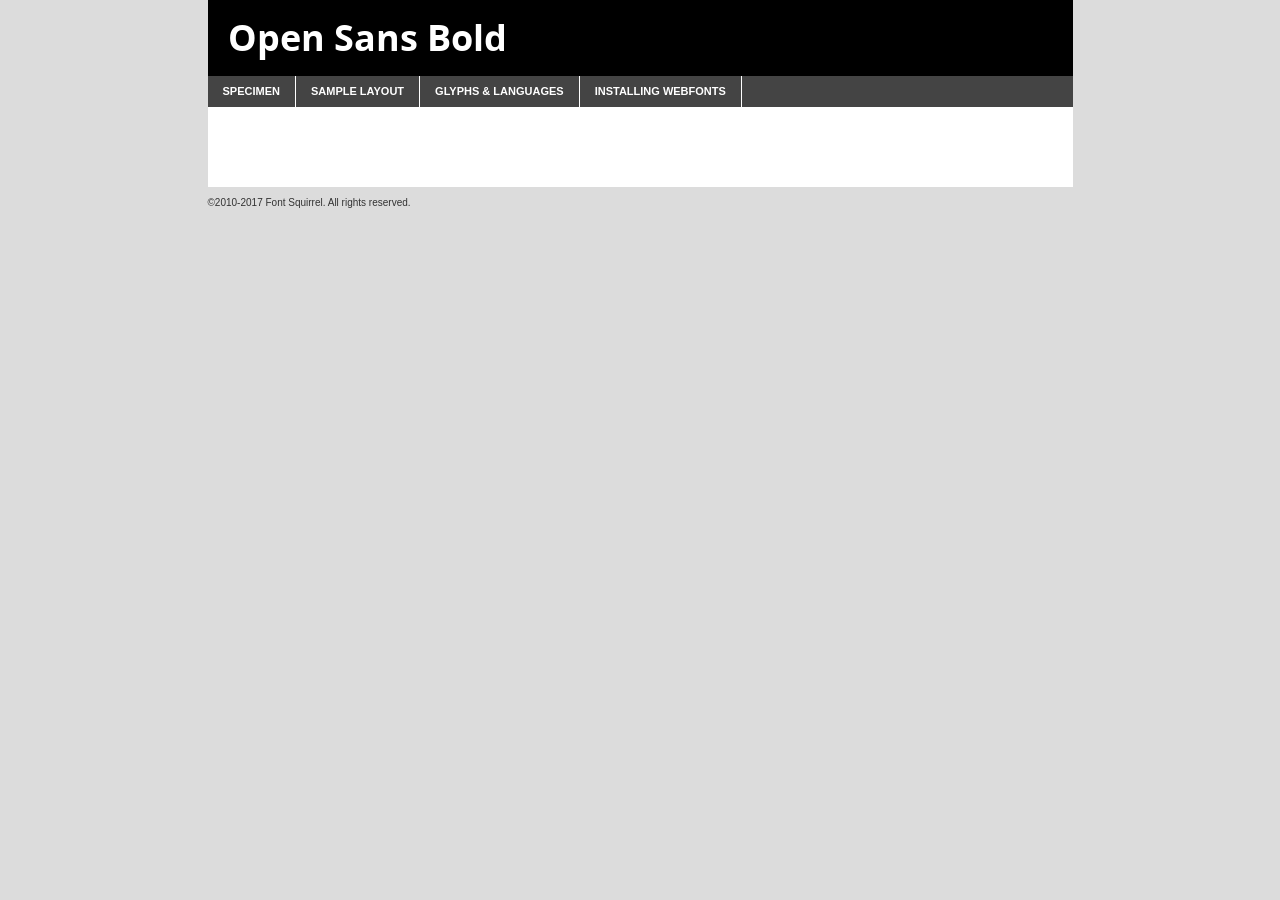
<file: public/fonts/open-sans/opensans-bold-demo.html>
<!DOCTYPE html PUBLIC "-//W3C//DTD XHTML 1.0 Transitional//EN"
	"http://www.w3.org/TR/xhtml1/DTD/xhtml1-transitional.dtd">

<html xmlns="http://www.w3.org/1999/xhtml" xml:lang="en" lang="en">
<head>
	<meta http-equiv="Content-Type" content="text/html; charset=utf-8" />
	<script src="http://ajax.googleapis.com/ajax/libs/jquery/1.7.2/jquery.min.js" type="text/javascript" charset="utf-8"></script>
	<script type="text/javascript">
	(function($){$.fn.easyTabs=function(option){var param=jQuery.extend({fadeSpeed:"fast",defaultContent:1,activeClass:'active'},option);$(this).each(function(){var thisId="#"+this.id;if(param.defaultContent==''){param.defaultContent=1;}
	if(typeof param.defaultContent=="number")
	{var defaultTab=$(thisId+" .tabs li:eq("+(param.defaultContent-1)+") a").attr('href').substr(1);}else{var defaultTab=param.defaultContent;}
	$(thisId+" .tabs li a").each(function(){var tabToHide=$(this).attr('href').substr(1);$("#"+tabToHide).addClass('easytabs-tab-content');});hideAll();changeContent(defaultTab);function hideAll(){$(thisId+" .easytabs-tab-content").hide();}
	function changeContent(tabId){hideAll();$(thisId+" .tabs li").removeClass(param.activeClass);$(thisId+" .tabs li a[href=#"+tabId+"]").closest('li').addClass(param.activeClass);if(param.fadeSpeed!="none")
	{$(thisId+" #"+tabId).fadeIn(param.fadeSpeed);}else{$(thisId+" #"+tabId).show();}}
	$(thisId+" .tabs li").click(function(){var tabId=$(this).find('a').attr('href').substr(1);changeContent(tabId);return false;});});}})(jQuery);
	</script>
	<link rel="stylesheet" href="specimen_files/specimen_stylesheet.css" type="text/css" charset="utf-8" />
	<link rel="stylesheet" href="stylesheet.css" type="text/css" charset="utf-8" />

	<style type="text/css">
					body{
				font-family: 'open_sansbold';
							}
		</style>

	<title>Open Sans Bold Specimen</title>
	
	
	<script type="text/javascript" charset="utf-8">
		$(document).ready(function() {
			$('#container').easyTabs({defaultContent:1});
		});
	</script>
</head>

<body>
<div id="container">
	<div id="header">
		Open Sans Bold	</div>
	<ul class="tabs">
		<li><a href="#specimen">Specimen</a></li>
		<li><a href="#layout">Sample Layout</a></li>
				<li><a href="#glyphs">Glyphs &amp; Languages</a></li>
		<li><a href="#installing">Installing Webfonts</a></li>
		
	</ul>
	
	<div id="main_content">

		
			<div id="specimen">
		
				<div class="section">
					<div class="grid12 firstcol">
						<div class="huge">AaBb</div>
					</div>
				</div>
		
				<div class="section">
					<div class="glyph_range">A&#x200B;B&#x200b;C&#x200b;D&#x200b;E&#x200b;F&#x200b;G&#x200b;H&#x200b;I&#x200b;J&#x200b;K&#x200b;L&#x200b;M&#x200b;N&#x200b;O&#x200b;P&#x200b;Q&#x200b;R&#x200b;S&#x200b;T&#x200b;U&#x200b;V&#x200b;W&#x200b;X&#x200b;Y&#x200b;Z&#x200b;a&#x200b;b&#x200b;c&#x200b;d&#x200b;e&#x200b;f&#x200b;g&#x200b;h&#x200b;i&#x200b;j&#x200b;k&#x200b;l&#x200b;m&#x200b;n&#x200b;o&#x200b;p&#x200b;q&#x200b;r&#x200b;s&#x200b;t&#x200b;u&#x200b;v&#x200b;w&#x200b;x&#x200b;y&#x200b;z&#x200b;1&#x200b;2&#x200b;3&#x200b;4&#x200b;5&#x200b;6&#x200b;7&#x200b;8&#x200b;9&#x200b;0&#x200b;&amp;&#x200b;.&#x200b;,&#x200b;?&#x200b;!&#x200b;&#64;&#x200b;(&#x200b;)&#x200b;#&#x200b;$&#x200b;%&#x200b;*&#x200b;+&#x200b;-&#x200b;=&#x200b;:&#x200b;;</div>
				</div>
				<div class="section">
					<div class="grid12 firstcol">
						<table class="sample_table">
							<tr><td>10</td><td class="size10">abcdefghijklmnopqrstuvwxyzABCDEFGHIJKLMNOPQRSTUVWXYZ0123456789abcdefghijklmnopqrstuvwxyzABCDEFGHIJKLMNOPQRSTUVWXYZ0123456789abcdefghijklmnopqrstuvwxyzABCDEFGHIJKLMNOPQRSTUVWXYZ</td></tr>
							<tr><td>11</td><td class="size11">abcdefghijklmnopqrstuvwxyzABCDEFGHIJKLMNOPQRSTUVWXYZ0123456789abcdefghijklmnopqrstuvwxyzABCDEFGHIJKLMNOPQRSTUVWXYZ0123456789abcdefghijklmnopqrstuvwxyzABCDEFGHIJKLMNOPQRSTUVWXYZ</td></tr>
							<tr><td>12</td><td class="size12">abcdefghijklmnopqrstuvwxyzABCDEFGHIJKLMNOPQRSTUVWXYZ0123456789abcdefghijklmnopqrstuvwxyzABCDEFGHIJKLMNOPQRSTUVWXYZ0123456789abcdefghijklmnopqrstuvwxyzABCDEFGHIJKLMNOPQRSTUVWXYZ</td></tr>
							<tr><td>13</td><td class="size13">abcdefghijklmnopqrstuvwxyzABCDEFGHIJKLMNOPQRSTUVWXYZ0123456789abcdefghijklmnopqrstuvwxyzABCDEFGHIJKLMNOPQRSTUVWXYZ0123456789abcdefghijklmnopqrstuvwxyzABCDEFGHIJKLMNOPQRSTUVWXYZ</td></tr>
							<tr><td>14</td><td class="size14">abcdefghijklmnopqrstuvwxyzABCDEFGHIJKLMNOPQRSTUVWXYZ0123456789abcdefghijklmnopqrstuvwxyzABCDEFGHIJKLMNOPQRSTUVWXYZ0123456789abcdefghijklmnopqrstuvwxyzABCDEFGHIJKLMNOPQRSTUVWXYZ</td></tr>
							<tr><td>16</td><td class="size16">abcdefghijklmnopqrstuvwxyzABCDEFGHIJKLMNOPQRSTUVWXYZ0123456789abcdefghijklmnopqrstuvwxyzABCDEFGHIJKLMNOPQRSTUVWXYZ</td></tr>
							<tr><td>18</td><td class="size18">abcdefghijklmnopqrstuvwxyzABCDEFGHIJKLMNOPQRSTUVWXYZ0123456789abcdefghijklmnopqrstuvwxyzABCDEFGHIJKLMNOPQRSTUVWXYZ</td></tr>
							<tr><td>20</td><td class="size20">abcdefghijklmnopqrstuvwxyzABCDEFGHIJKLMNOPQRSTUVWXYZ0123456789abcdefghijklmnopqrstuvwxyzABCDEFGHIJKLMNOPQRSTUVWXYZ</td></tr>
							<tr><td>24</td><td class="size24">abcdefghijklmnopqrstuvwxyzABCDEFGHIJKLMNOPQRSTUVWXYZ0123456789abcdefghijklmnopqrstuvwxyzABCDEFGHIJKLMNOPQRSTUVWXYZ</td></tr>
							<tr><td>30</td><td class="size30">abcdefghijklmnopqrstuvwxyzABCDEFGHIJKLMNOPQRSTUVWXYZ0123456789abcdefghijklmnopqrstuvwxyzABCDEFGHIJKLMNOPQRSTUVWXYZ</td></tr>
							<tr><td>36</td><td class="size36">abcdefghijklmnopqrstuvwxyzABCDEFGHIJKLMNOPQRSTUVWXYZ0123456789abcdefghijklmnopqrstuvwxyzABCDEFGHIJKLMNOPQRSTUVWXYZ</td></tr>
							<tr><td>48</td><td class="size48">abcdefghijklmnopqrstuvwxyzABCDEFGHIJKLMNOPQRSTUVWXYZ0123456789abcdefghijklmnopqrstuvwxyzABCDEFGHIJKLMNOPQRSTUVWXYZ</td></tr>
							<tr><td>60</td><td class="size60">abcdefghijklmnopqrstuvwxyzABCDEFGHIJKLMNOPQRSTUVWXYZ0123456789abcdefghijklmnopqrstuvwxyzABCDEFGHIJKLMNOPQRSTUVWXYZ</td></tr>
							<tr><td>72</td><td class="size72">abcdefghijklmnopqrstuvwxyzABCDEFGHIJKLMNOPQRSTUVWXYZ0123456789abcdefghijklmnopqrstuvwxyzABCDEFGHIJKLMNOPQRSTUVWXYZ</td></tr>
							<tr><td>90</td><td class="size90">abcdefghijklmnopqrstuvwxyzABCDEFGHIJKLMNOPQRSTUVWXYZ0123456789abcdefghijklmnopqrstuvwxyzABCDEFGHIJKLMNOPQRSTUVWXYZ</td></tr>
						</table>
				
					</div>
			
				</div>
		
		
		
								<div class="section" id="bodycomparison">


										<div id="xheight">
				<div class="fontbody">&#x25FC;&#x25FC;&#x25FC;&#x25FC;&#x25FC;&#x25FC;&#x25FC;&#x25FC;&#x25FC;&#x25FC;&#x25FC;&#x25FC;&#x25FC;&#x25FC;&#x25FC;&#x25FC;&#x25FC;&#x25FC;&#x25FC;&#x25FC;&#x25FC;&#x25FC;&#x25FC;&#x25FC;&#x25FC;&#x25FC;&#x25FC;&#x25FC;&#x25FC;&#x25FC;&#x25FC;&#x25FC;&#x25FC;&#x25FC;&#x25FC;&#x25FC;&#x25FC;&#x25FC;&#x25FC;&#x25FC;&#x25FC;&#x25FC;&#x25FC;&#x25FC;&#x25FC;&#x25FC;&#x25FC;&#x25FC;&#x25FC;&#x25FC;&#x25FC;&#x25FC;&#x25FC;&#x25FC;&#x25FC;&#x25FC;&#x25FC;&#x25FC;&#x25FC;&#x25FC;&#x25FC;&#x25FC;&#x25FC;&#x25FC;&#x25FC;&#x25FC;&#x25FC;&#x25FC;&#x25FC;&#x25FC;&#x25FC;&#x25FC;&#x25FC;&#x25FC;&#x25FC;&#x25FC;&#x25FC;&#x25FC;&#x25FC;&#x25FC;&#x25FC;&#x25FC;&#x25FC;&#x25FC;&#x25FC;&#x25FC;&#x25FC;&#x25FC;&#x25FC;&#x25FC;&#x25FC;&#x25FC;&#x25FC;&#x25FC;&#x25FC;&#x25FC;&#x25FC;&#x25FC;&#x25FC;body</div><div class="arialbody">body</div><div class="verdanabody">body</div><div class="georgiabody">body</div></div>
										<div class="fontbody" style="z-index:1">
											body<span>Open Sans Bold</span>
										</div>
										<div class="arialbody" style="z-index:1">
											body<span>Arial</span>
										</div>
										<div class="verdanabody" style="z-index:1">
											body<span>Verdana</span>
										</div>
										<div class="georgiabody" style="z-index:1">
											body<span>Georgia</span>
										</div>



								</div>
		
		
				<div class="section psample psample_row1" id="">
					
					<div class="grid2 firstcol">
						<p class="size10"><span>10.</span>Aenean lacinia bibendum nulla sed consectetur. Fusce dapibus, tellus ac cursus commodo, tortor mauris condimentum nibh, ut fermentum massa justo sit amet risus. Nullam id dolor id nibh ultricies vehicula ut id elit. Cum sociis natoque penatibus et magnis dis parturient montes, nascetur ridiculus mus. Nulla vitae elit libero, a pharetra augue.</p>
			
					</div>
					<div class="grid3">
						<p class="size11"><span>11.</span>Aenean lacinia bibendum nulla sed consectetur. Fusce dapibus, tellus ac cursus commodo, tortor mauris condimentum nibh, ut fermentum massa justo sit amet risus. Nullam id dolor id nibh ultricies vehicula ut id elit. Cum sociis natoque penatibus et magnis dis parturient montes, nascetur ridiculus mus. Nulla vitae elit libero, a pharetra augue.</p>
			
					</div>
					<div class="grid3">
						<p class="size12"><span>12.</span>Aenean lacinia bibendum nulla sed consectetur. Fusce dapibus, tellus ac cursus commodo, tortor mauris condimentum nibh, ut fermentum massa justo sit amet risus. Nullam id dolor id nibh ultricies vehicula ut id elit. Cum sociis natoque penatibus et magnis dis parturient montes, nascetur ridiculus mus. Nulla vitae elit libero, a pharetra augue.</p>
			
					</div>
					<div class="grid4">
						<p class="size13"><span>13.</span>Aenean lacinia bibendum nulla sed consectetur. Fusce dapibus, tellus ac cursus commodo, tortor mauris condimentum nibh, ut fermentum massa justo sit amet risus. Nullam id dolor id nibh ultricies vehicula ut id elit. Cum sociis natoque penatibus et magnis dis parturient montes, nascetur ridiculus mus. Nulla vitae elit libero, a pharetra augue.</p>
			
					</div>
					<div class="white_blend"></div>
					
				</div>
				<div class="section psample psample_row2" id="">
					<div class="grid3 firstcol">
						<p class="size14"><span>14.</span>Aenean lacinia bibendum nulla sed consectetur. Fusce dapibus, tellus ac cursus commodo, tortor mauris condimentum nibh, ut fermentum massa justo sit amet risus. Nullam id dolor id nibh ultricies vehicula ut id elit. Cum sociis natoque penatibus et magnis dis parturient montes, nascetur ridiculus mus. Nulla vitae elit libero, a pharetra augue.</p>
			
					</div>
					<div class="grid4">
						<p class="size16"><span>16.</span>Aenean lacinia bibendum nulla sed consectetur. Fusce dapibus, tellus ac cursus commodo, tortor mauris condimentum nibh, ut fermentum massa justo sit amet risus. Nullam id dolor id nibh ultricies vehicula ut id elit. Cum sociis natoque penatibus et magnis dis parturient montes, nascetur ridiculus mus. Nulla vitae elit libero, a pharetra augue.</p>
			
					</div>
					<div class="grid5">
						<p class="size18"><span>18.</span>Aenean lacinia bibendum nulla sed consectetur. Fusce dapibus, tellus ac cursus commodo, tortor mauris condimentum nibh, ut fermentum massa justo sit amet risus. Nullam id dolor id nibh ultricies vehicula ut id elit. Cum sociis natoque penatibus et magnis dis parturient montes, nascetur ridiculus mus. Nulla vitae elit libero, a pharetra augue.</p>
			
					</div>

					<div class="white_blend"></div>

				</div>
				
				<div class="section psample psample_row3" id="">
					<div class="grid5 firstcol">
						<p class="size20"><span>20.</span>Aenean lacinia bibendum nulla sed consectetur. Fusce dapibus, tellus ac cursus commodo, tortor mauris condimentum nibh, ut fermentum massa justo sit amet risus. Nullam id dolor id nibh ultricies vehicula ut id elit. Cum sociis natoque penatibus et magnis dis parturient montes, nascetur ridiculus mus. Nulla vitae elit libero, a pharetra augue.</p>
					</div>
					<div class="grid7">
						<p class="size24"><span>24.</span>Aenean lacinia bibendum nulla sed consectetur. Fusce dapibus, tellus ac cursus commodo, tortor mauris condimentum nibh, ut fermentum massa justo sit amet risus. Nullam id dolor id nibh ultricies vehicula ut id elit. Cum sociis natoque penatibus et magnis dis parturient montes, nascetur ridiculus mus. Nulla vitae elit libero, a pharetra augue.</p>
					</div>
					
					<div class="white_blend"></div>
					
				</div>
				
				<div class="section psample psample_row4" id="">
					<div class="grid12 firstcol">
						<p class="size30"><span>30.</span>Aenean lacinia bibendum nulla sed consectetur. Fusce dapibus, tellus ac cursus commodo, tortor mauris condimentum nibh, ut fermentum massa justo sit amet risus. Nullam id dolor id nibh ultricies vehicula ut id elit. Cum sociis natoque penatibus et magnis dis parturient montes, nascetur ridiculus mus. Nulla vitae elit libero, a pharetra augue.</p>
					</div>
					<div class="white_blend"></div>
					
				</div>
				
				
				
				<div class="section psample psample_row1 fullreverse">
					<div class="grid2 firstcol">
						<p class="size10"><span>10.</span>Aenean lacinia bibendum nulla sed consectetur. Fusce dapibus, tellus ac cursus commodo, tortor mauris condimentum nibh, ut fermentum massa justo sit amet risus. Nullam id dolor id nibh ultricies vehicula ut id elit. Cum sociis natoque penatibus et magnis dis parturient montes, nascetur ridiculus mus. Nulla vitae elit libero, a pharetra augue.</p>
			
					</div>
					<div class="grid3">
						<p class="size11"><span>11.</span>Aenean lacinia bibendum nulla sed consectetur. Fusce dapibus, tellus ac cursus commodo, tortor mauris condimentum nibh, ut fermentum massa justo sit amet risus. Nullam id dolor id nibh ultricies vehicula ut id elit. Cum sociis natoque penatibus et magnis dis parturient montes, nascetur ridiculus mus. Nulla vitae elit libero, a pharetra augue.</p>
			
					</div>
					<div class="grid3">
						<p class="size12"><span>12.</span>Aenean lacinia bibendum nulla sed consectetur. Fusce dapibus, tellus ac cursus commodo, tortor mauris condimentum nibh, ut fermentum massa justo sit amet risus. Nullam id dolor id nibh ultricies vehicula ut id elit. Cum sociis natoque penatibus et magnis dis parturient montes, nascetur ridiculus mus. Nulla vitae elit libero, a pharetra augue.</p>
			
					</div>
					<div class="grid4">
						<p class="size13"><span>13.</span>Aenean lacinia bibendum nulla sed consectetur. Fusce dapibus, tellus ac cursus commodo, tortor mauris condimentum nibh, ut fermentum massa justo sit amet risus. Nullam id dolor id nibh ultricies vehicula ut id elit. Cum sociis natoque penatibus et magnis dis parturient montes, nascetur ridiculus mus. Nulla vitae elit libero, a pharetra augue.</p>
			
					</div>
					<div class="black_blend"></div>
					
				</div>
				
				<div class="section psample psample_row2 fullreverse">
					<div class="grid3 firstcol">
						<p class="size14"><span>14.</span>Aenean lacinia bibendum nulla sed consectetur. Fusce dapibus, tellus ac cursus commodo, tortor mauris condimentum nibh, ut fermentum massa justo sit amet risus. Nullam id dolor id nibh ultricies vehicula ut id elit. Cum sociis natoque penatibus et magnis dis parturient montes, nascetur ridiculus mus. Nulla vitae elit libero, a pharetra augue.</p>
			
					</div>
					<div class="grid4">
						<p class="size16"><span>16.</span>Aenean lacinia bibendum nulla sed consectetur. Fusce dapibus, tellus ac cursus commodo, tortor mauris condimentum nibh, ut fermentum massa justo sit amet risus. Nullam id dolor id nibh ultricies vehicula ut id elit. Cum sociis natoque penatibus et magnis dis parturient montes, nascetur ridiculus mus. Nulla vitae elit libero, a pharetra augue.</p>
			
					</div>
					<div class="grid5">
						<p class="size18"><span>18.</span>Aenean lacinia bibendum nulla sed consectetur. Fusce dapibus, tellus ac cursus commodo, tortor mauris condimentum nibh, ut fermentum massa justo sit amet risus. Nullam id dolor id nibh ultricies vehicula ut id elit. Cum sociis natoque penatibus et magnis dis parturient montes, nascetur ridiculus mus. Nulla vitae elit libero, a pharetra augue.</p>
			
					</div>
					<div class="black_blend"></div>

				</div>
				
				<div class="section psample fullreverse psample_row3" id="">
					<div class="grid5 firstcol">
						<p class="size20"><span>20.</span>Aenean lacinia bibendum nulla sed consectetur. Fusce dapibus, tellus ac cursus commodo, tortor mauris condimentum nibh, ut fermentum massa justo sit amet risus. Nullam id dolor id nibh ultricies vehicula ut id elit. Cum sociis natoque penatibus et magnis dis parturient montes, nascetur ridiculus mus. Nulla vitae elit libero, a pharetra augue.</p>
					</div>
					<div class="grid7">
						<p class="size24"><span>24.</span>Aenean lacinia bibendum nulla sed consectetur. Fusce dapibus, tellus ac cursus commodo, tortor mauris condimentum nibh, ut fermentum massa justo sit amet risus. Nullam id dolor id nibh ultricies vehicula ut id elit. Cum sociis natoque penatibus et magnis dis parturient montes, nascetur ridiculus mus. Nulla vitae elit libero, a pharetra augue.</p>
					</div>
					
					<div class="black_blend"></div>
					
				</div>
				
				<div class="section psample fullreverse psample_row4" id="" style="border-bottom: 20px #000 solid;">
					<div class="grid12 firstcol">
						<p class="size30"><span>30.</span>Aenean lacinia bibendum nulla sed consectetur. Fusce dapibus, tellus ac cursus commodo, tortor mauris condimentum nibh, ut fermentum massa justo sit amet risus. Nullam id dolor id nibh ultricies vehicula ut id elit. Cum sociis natoque penatibus et magnis dis parturient montes, nascetur ridiculus mus. Nulla vitae elit libero, a pharetra augue.</p>
					</div>
					<div class="black_blend"></div>
					
				</div>
				
				
				
				
			</div>
			
			<div id="layout">
				
				<div class="section">
					
					<div class="grid12 firstcol">
						<h1>Lorem Ipsum Dolor</h1>
						<h2>Etiam porta sem malesuada magna mollis euismod</h2>
						
						<p class="byline">By <a href="#link">Aenean Lacinia</a></p>
					</div>
				</div>
				<div class="section">
					<div class="grid8 firstcol">
						<p class="large">Donec sed odio dui. Morbi leo risus, porta ac consectetur ac, vestibulum at eros. Fusce dapibus, tellus ac cursus commodo, tortor mauris condimentum nibh, ut fermentum massa justo sit amet risus. </p>

						
						<h3>Pellentesque ornare sem</h3>

						<p>Maecenas sed diam eget risus varius blandit sit amet non magna. Maecenas faucibus mollis interdum. Donec ullamcorper nulla non metus auctor fringilla. Nullam id dolor id nibh ultricies vehicula ut id elit. Nullam id dolor id nibh ultricies vehicula ut id elit. </p>

						<p>Aenean eu leo quam. Pellentesque ornare sem lacinia quam venenatis vestibulum. Lorem ipsum dolor sit amet, consectetur adipiscing elit. Cum sociis natoque penatibus et magnis dis parturient montes, nascetur ridiculus mus. </p>

						<p>Nulla vitae elit libero, a pharetra augue. Praesent commodo cursus magna, vel scelerisque nisl consectetur et. Aenean lacinia bibendum nulla sed consectetur. </p>

						<p>Nullam quis risus eget urna mollis ornare vel eu leo. Nullam quis risus eget urna mollis ornare vel eu leo. Maecenas sed diam eget risus varius blandit sit amet non magna. Donec ullamcorper nulla non metus auctor fringilla. </p>

						<h3>Cras mattis consectetur</h3>

						<p>Aenean eu leo quam. Pellentesque ornare sem lacinia quam venenatis vestibulum. Aenean lacinia bibendum nulla sed consectetur. Integer posuere erat a ante venenatis dapibus posuere velit aliquet. Cras mattis consectetur purus sit amet fermentum. </p>

						<p>Nullam id dolor id nibh ultricies vehicula ut id elit. Nullam quis risus eget urna mollis ornare vel eu leo. Cras mattis consectetur purus sit amet fermentum.</p>
					</div>
					
					<div class="grid4 sidebar">
						
						<div class="box reverse">
							<p class="last">Nullam quis risus eget urna mollis ornare vel eu leo. Donec ullamcorper nulla non metus auctor fringilla. Cras mattis consectetur purus sit amet fermentum. Sed posuere consectetur est at lobortis. Lorem ipsum dolor sit amet, consectetur adipiscing elit. </p>
						</div>
						
						<p class="caption">Maecenas sed diam eget risus varius.</p>

						<p>Vestibulum id ligula porta felis euismod semper. Integer posuere erat a ante venenatis dapibus posuere velit aliquet. Vestibulum id ligula porta felis euismod semper. Sed posuere consectetur est at lobortis. Maecenas sed diam eget risus varius blandit sit amet non magna. Fusce dapibus, tellus ac cursus commodo, tortor mauris condimentum nibh, ut fermentum massa justo sit amet risus. </p>

					

						<p>Duis mollis, est non commodo luctus, nisi erat porttitor ligula, eget lacinia odio sem nec elit. Aenean lacinia bibendum nulla sed consectetur. Vivamus sagittis lacus vel augue laoreet rutrum faucibus dolor auctor. Aenean lacinia bibendum nulla sed consectetur. Nullam quis risus eget urna mollis ornare vel eu leo. </p>

						<p>Praesent commodo cursus magna, vel scelerisque nisl consectetur et. Donec ullamcorper nulla non metus auctor fringilla. Maecenas faucibus mollis interdum. Fusce dapibus, tellus ac cursus commodo, tortor mauris condimentum nibh, ut fermentum massa justo sit amet risus. </p>

					</div>
				</div>
				
			</div>


			



		<div id="glyphs">
			<div class="section">
				<div class="grid12 firstcol">
			
				<h1>Language Support</h1>
				<p>The subset of Open Sans Bold in this kit supports the following languages:<br />
			
					Albanian, Basque, Breton, Chamorro, Danish, Dutch, English, Faroese, Finnish, French, Frisian, Galician, German, Icelandic, Italian, Malagasy, Norwegian, Portuguese, Spanish, Alsatian, Aragonese, Arapaho, Arrernte, Asturian, Aymara, Bislama, Cebuano, Corsican, Fijian, French_creole, Genoese, Gilbertese, Greenlandic, Haitian_creole, Hiligaynon, Hmong, Hopi, Ibanag, Iloko_ilokano, Indonesian, Interglossa_glosa, Interlingua, Irish_gaelic, Jerriais, Lojban, Lombard, Luxembourgeois, Manx, Mohawk, Norfolk_pitcairnese, Occitan, Oromo, Pangasinan, Papiamento, Piedmontese, Potawatomi, Rhaeto-romance, Romansh, Rotokas, Sami_lule, Samoan, Sardinian, Scots_gaelic, Seychelles_creole, Shona, Sicilian, Somali, Southern_ndebele, Swahili, Swati_swazi, Tagalog_filipino_pilipino, Tetum, Tok_pisin, Uyghur_latinized, Volapuk, Walloon, Warlpiri, Xhosa, Yapese, Zulu, Latinbasic, Ubasic, Demo				</p>
				<h1>Glyph Chart</h1>
				<p>The subset of Open Sans Bold in this kit includes all the glyphs listed below. Unicode entities are included above each glyph to help you insert individual characters into your layout.</p>
				<div id="glyph_chart">
			
																				 <div><p>&amp;#13;</p>&#13;</div>
																				 <div><p>&amp;#32;</p>&#32;</div>
																				 <div><p>&amp;#33;</p>&#33;</div>
																				 <div><p>&amp;#34;</p>&#34;</div>
																				 <div><p>&amp;#35;</p>&#35;</div>
																				 <div><p>&amp;#36;</p>&#36;</div>
																				 <div><p>&amp;#37;</p>&#37;</div>
																				 <div><p>&amp;#38;</p>&#38;</div>
																				 <div><p>&amp;#39;</p>&#39;</div>
																				 <div><p>&amp;#40;</p>&#40;</div>
																				 <div><p>&amp;#41;</p>&#41;</div>
																				 <div><p>&amp;#42;</p>&#42;</div>
																				 <div><p>&amp;#43;</p>&#43;</div>
																				 <div><p>&amp;#44;</p>&#44;</div>
																				 <div><p>&amp;#45;</p>&#45;</div>
																				 <div><p>&amp;#46;</p>&#46;</div>
																				 <div><p>&amp;#47;</p>&#47;</div>
																				 <div><p>&amp;#48;</p>&#48;</div>
																				 <div><p>&amp;#49;</p>&#49;</div>
																				 <div><p>&amp;#50;</p>&#50;</div>
																				 <div><p>&amp;#51;</p>&#51;</div>
																				 <div><p>&amp;#52;</p>&#52;</div>
																				 <div><p>&amp;#53;</p>&#53;</div>
																				 <div><p>&amp;#54;</p>&#54;</div>
																				 <div><p>&amp;#55;</p>&#55;</div>
																				 <div><p>&amp;#56;</p>&#56;</div>
																				 <div><p>&amp;#57;</p>&#57;</div>
																				 <div><p>&amp;#58;</p>&#58;</div>
																				 <div><p>&amp;#59;</p>&#59;</div>
																				 <div><p>&amp;#60;</p>&#60;</div>
																				 <div><p>&amp;#61;</p>&#61;</div>
																				 <div><p>&amp;#62;</p>&#62;</div>
																				 <div><p>&amp;#63;</p>&#63;</div>
																				 <div><p>&amp;#64;</p>&#64;</div>
																				 <div><p>&amp;#65;</p>&#65;</div>
																				 <div><p>&amp;#66;</p>&#66;</div>
																				 <div><p>&amp;#67;</p>&#67;</div>
																				 <div><p>&amp;#68;</p>&#68;</div>
																				 <div><p>&amp;#69;</p>&#69;</div>
																				 <div><p>&amp;#70;</p>&#70;</div>
																				 <div><p>&amp;#71;</p>&#71;</div>
																				 <div><p>&amp;#72;</p>&#72;</div>
																				 <div><p>&amp;#73;</p>&#73;</div>
																				 <div><p>&amp;#74;</p>&#74;</div>
																				 <div><p>&amp;#75;</p>&#75;</div>
																				 <div><p>&amp;#76;</p>&#76;</div>
																				 <div><p>&amp;#77;</p>&#77;</div>
																				 <div><p>&amp;#78;</p>&#78;</div>
																				 <div><p>&amp;#79;</p>&#79;</div>
																				 <div><p>&amp;#80;</p>&#80;</div>
																				 <div><p>&amp;#81;</p>&#81;</div>
																				 <div><p>&amp;#82;</p>&#82;</div>
																				 <div><p>&amp;#83;</p>&#83;</div>
																				 <div><p>&amp;#84;</p>&#84;</div>
																				 <div><p>&amp;#85;</p>&#85;</div>
																				 <div><p>&amp;#86;</p>&#86;</div>
																				 <div><p>&amp;#87;</p>&#87;</div>
																				 <div><p>&amp;#88;</p>&#88;</div>
																				 <div><p>&amp;#89;</p>&#89;</div>
																				 <div><p>&amp;#90;</p>&#90;</div>
																				 <div><p>&amp;#91;</p>&#91;</div>
																				 <div><p>&amp;#92;</p>&#92;</div>
																				 <div><p>&amp;#93;</p>&#93;</div>
																				 <div><p>&amp;#94;</p>&#94;</div>
																				 <div><p>&amp;#95;</p>&#95;</div>
																				 <div><p>&amp;#96;</p>&#96;</div>
																				 <div><p>&amp;#97;</p>&#97;</div>
																				 <div><p>&amp;#98;</p>&#98;</div>
																				 <div><p>&amp;#99;</p>&#99;</div>
																				 <div><p>&amp;#100;</p>&#100;</div>
																				 <div><p>&amp;#101;</p>&#101;</div>
																				 <div><p>&amp;#102;</p>&#102;</div>
																				 <div><p>&amp;#103;</p>&#103;</div>
																				 <div><p>&amp;#104;</p>&#104;</div>
																				 <div><p>&amp;#105;</p>&#105;</div>
																				 <div><p>&amp;#106;</p>&#106;</div>
																				 <div><p>&amp;#107;</p>&#107;</div>
																				 <div><p>&amp;#108;</p>&#108;</div>
																				 <div><p>&amp;#109;</p>&#109;</div>
																				 <div><p>&amp;#110;</p>&#110;</div>
																				 <div><p>&amp;#111;</p>&#111;</div>
																				 <div><p>&amp;#112;</p>&#112;</div>
																				 <div><p>&amp;#113;</p>&#113;</div>
																				 <div><p>&amp;#114;</p>&#114;</div>
																				 <div><p>&amp;#115;</p>&#115;</div>
																				 <div><p>&amp;#116;</p>&#116;</div>
																				 <div><p>&amp;#117;</p>&#117;</div>
																				 <div><p>&amp;#118;</p>&#118;</div>
																				 <div><p>&amp;#119;</p>&#119;</div>
																				 <div><p>&amp;#120;</p>&#120;</div>
																				 <div><p>&amp;#121;</p>&#121;</div>
																				 <div><p>&amp;#122;</p>&#122;</div>
																				 <div><p>&amp;#123;</p>&#123;</div>
																				 <div><p>&amp;#124;</p>&#124;</div>
																				 <div><p>&amp;#125;</p>&#125;</div>
																				 <div><p>&amp;#126;</p>&#126;</div>
																				 <div><p>&amp;#160;</p>&#160;</div>
																				 <div><p>&amp;#161;</p>&#161;</div>
																				 <div><p>&amp;#162;</p>&#162;</div>
																				 <div><p>&amp;#163;</p>&#163;</div>
																				 <div><p>&amp;#164;</p>&#164;</div>
																				 <div><p>&amp;#165;</p>&#165;</div>
																				 <div><p>&amp;#166;</p>&#166;</div>
																				 <div><p>&amp;#167;</p>&#167;</div>
																				 <div><p>&amp;#168;</p>&#168;</div>
																				 <div><p>&amp;#169;</p>&#169;</div>
																				 <div><p>&amp;#170;</p>&#170;</div>
																				 <div><p>&amp;#171;</p>&#171;</div>
																				 <div><p>&amp;#172;</p>&#172;</div>
																				 <div><p>&amp;#173;</p>&#173;</div>
																				 <div><p>&amp;#174;</p>&#174;</div>
																				 <div><p>&amp;#175;</p>&#175;</div>
																				 <div><p>&amp;#176;</p>&#176;</div>
																				 <div><p>&amp;#177;</p>&#177;</div>
																				 <div><p>&amp;#178;</p>&#178;</div>
																				 <div><p>&amp;#179;</p>&#179;</div>
																				 <div><p>&amp;#180;</p>&#180;</div>
																				 <div><p>&amp;#181;</p>&#181;</div>
																				 <div><p>&amp;#182;</p>&#182;</div>
																				 <div><p>&amp;#183;</p>&#183;</div>
																				 <div><p>&amp;#184;</p>&#184;</div>
																				 <div><p>&amp;#185;</p>&#185;</div>
																				 <div><p>&amp;#186;</p>&#186;</div>
																				 <div><p>&amp;#187;</p>&#187;</div>
																				 <div><p>&amp;#188;</p>&#188;</div>
																				 <div><p>&amp;#189;</p>&#189;</div>
																				 <div><p>&amp;#190;</p>&#190;</div>
																				 <div><p>&amp;#191;</p>&#191;</div>
																				 <div><p>&amp;#192;</p>&#192;</div>
																				 <div><p>&amp;#193;</p>&#193;</div>
																				 <div><p>&amp;#194;</p>&#194;</div>
																				 <div><p>&amp;#195;</p>&#195;</div>
																				 <div><p>&amp;#196;</p>&#196;</div>
																				 <div><p>&amp;#197;</p>&#197;</div>
																				 <div><p>&amp;#198;</p>&#198;</div>
																				 <div><p>&amp;#199;</p>&#199;</div>
																				 <div><p>&amp;#200;</p>&#200;</div>
																				 <div><p>&amp;#201;</p>&#201;</div>
																				 <div><p>&amp;#202;</p>&#202;</div>
																				 <div><p>&amp;#203;</p>&#203;</div>
																				 <div><p>&amp;#204;</p>&#204;</div>
																				 <div><p>&amp;#205;</p>&#205;</div>
																				 <div><p>&amp;#206;</p>&#206;</div>
																				 <div><p>&amp;#207;</p>&#207;</div>
																				 <div><p>&amp;#208;</p>&#208;</div>
																				 <div><p>&amp;#209;</p>&#209;</div>
																				 <div><p>&amp;#210;</p>&#210;</div>
																				 <div><p>&amp;#211;</p>&#211;</div>
																				 <div><p>&amp;#212;</p>&#212;</div>
																				 <div><p>&amp;#213;</p>&#213;</div>
																				 <div><p>&amp;#214;</p>&#214;</div>
																				 <div><p>&amp;#215;</p>&#215;</div>
																				 <div><p>&amp;#216;</p>&#216;</div>
																				 <div><p>&amp;#217;</p>&#217;</div>
																				 <div><p>&amp;#218;</p>&#218;</div>
																				 <div><p>&amp;#219;</p>&#219;</div>
																				 <div><p>&amp;#220;</p>&#220;</div>
																				 <div><p>&amp;#221;</p>&#221;</div>
																				 <div><p>&amp;#222;</p>&#222;</div>
																				 <div><p>&amp;#223;</p>&#223;</div>
																				 <div><p>&amp;#224;</p>&#224;</div>
																				 <div><p>&amp;#225;</p>&#225;</div>
																				 <div><p>&amp;#226;</p>&#226;</div>
																				 <div><p>&amp;#227;</p>&#227;</div>
																				 <div><p>&amp;#228;</p>&#228;</div>
																				 <div><p>&amp;#229;</p>&#229;</div>
																				 <div><p>&amp;#230;</p>&#230;</div>
																				 <div><p>&amp;#231;</p>&#231;</div>
																				 <div><p>&amp;#232;</p>&#232;</div>
																				 <div><p>&amp;#233;</p>&#233;</div>
																				 <div><p>&amp;#234;</p>&#234;</div>
																				 <div><p>&amp;#235;</p>&#235;</div>
																				 <div><p>&amp;#236;</p>&#236;</div>
																				 <div><p>&amp;#237;</p>&#237;</div>
																				 <div><p>&amp;#238;</p>&#238;</div>
																				 <div><p>&amp;#239;</p>&#239;</div>
																				 <div><p>&amp;#240;</p>&#240;</div>
																				 <div><p>&amp;#241;</p>&#241;</div>
																				 <div><p>&amp;#242;</p>&#242;</div>
																				 <div><p>&amp;#243;</p>&#243;</div>
																				 <div><p>&amp;#244;</p>&#244;</div>
																				 <div><p>&amp;#245;</p>&#245;</div>
																				 <div><p>&amp;#246;</p>&#246;</div>
																				 <div><p>&amp;#247;</p>&#247;</div>
																				 <div><p>&amp;#248;</p>&#248;</div>
																				 <div><p>&amp;#249;</p>&#249;</div>
																				 <div><p>&amp;#250;</p>&#250;</div>
																				 <div><p>&amp;#251;</p>&#251;</div>
																				 <div><p>&amp;#252;</p>&#252;</div>
																				 <div><p>&amp;#253;</p>&#253;</div>
																				 <div><p>&amp;#254;</p>&#254;</div>
																				 <div><p>&amp;#255;</p>&#255;</div>
																				 <div><p>&amp;#338;</p>&#338;</div>
																				 <div><p>&amp;#339;</p>&#339;</div>
																				 <div><p>&amp;#376;</p>&#376;</div>
																				 <div><p>&amp;#710;</p>&#710;</div>
																				 <div><p>&amp;#732;</p>&#732;</div>
																				 <div><p>&amp;#8192;</p>&#8192;</div>
																				 <div><p>&amp;#8193;</p>&#8193;</div>
																				 <div><p>&amp;#8194;</p>&#8194;</div>
																				 <div><p>&amp;#8195;</p>&#8195;</div>
																				 <div><p>&amp;#8196;</p>&#8196;</div>
																				 <div><p>&amp;#8197;</p>&#8197;</div>
																				 <div><p>&amp;#8198;</p>&#8198;</div>
																				 <div><p>&amp;#8199;</p>&#8199;</div>
																				 <div><p>&amp;#8200;</p>&#8200;</div>
																				 <div><p>&amp;#8201;</p>&#8201;</div>
																				 <div><p>&amp;#8202;</p>&#8202;</div>
																				 <div><p>&amp;#8208;</p>&#8208;</div>
																				 <div><p>&amp;#8209;</p>&#8209;</div>
																				 <div><p>&amp;#8210;</p>&#8210;</div>
																				 <div><p>&amp;#8211;</p>&#8211;</div>
																				 <div><p>&amp;#8212;</p>&#8212;</div>
																				 <div><p>&amp;#8216;</p>&#8216;</div>
																				 <div><p>&amp;#8217;</p>&#8217;</div>
																				 <div><p>&amp;#8218;</p>&#8218;</div>
																				 <div><p>&amp;#8220;</p>&#8220;</div>
																				 <div><p>&amp;#8221;</p>&#8221;</div>
																				 <div><p>&amp;#8222;</p>&#8222;</div>
																				 <div><p>&amp;#8226;</p>&#8226;</div>
																				 <div><p>&amp;#8230;</p>&#8230;</div>
																				 <div><p>&amp;#8239;</p>&#8239;</div>
																				 <div><p>&amp;#8249;</p>&#8249;</div>
																				 <div><p>&amp;#8250;</p>&#8250;</div>
																				 <div><p>&amp;#8287;</p>&#8287;</div>
																				 <div><p>&amp;#8364;</p>&#8364;</div>
																				 <div><p>&amp;#8482;</p>&#8482;</div>
																				 <div><p>&amp;#9724;</p>&#9724;</div>
																				 <div><p>&amp;#64257;</p>&#64257;</div>
																				 <div><p>&amp;#64258;</p>&#64258;</div>
																				 <div><p>&amp;#64259;</p>&#64259;</div>
																				 <div><p>&amp;#64260;</p>&#64260;</div>
																																						</div>	
				</div>
		
		
			</div>
		</div>
		
		
		<div id="specs">
			
		</div>
	
		<div id="installing">
			<div class="section">
				<div class="grid7 firstcol">
					<h1>Installing Webfonts</h1>
					
					<p>Webfonts are supported by all major browser platforms but not all in the same way. There are currently four different font formats that must be included in order to target all browsers. This includes TTF, WOFF, EOT and SVG.</p>
					
					<h2>1. Upload your webfonts</h2>
					<p>You must upload your webfont kit to your website. They should be in or near the same directory as your CSS files.</p>
					
					<h2>2. Include the webfont stylesheet</h2>
					<p>A special CSS @font-face declaration helps the various browsers select the appropriate font it needs without causing you a bunch of headaches. Learn more about this syntax by reading the <a href="https://www.fontspring.com/blog/further-hardening-of-the-bulletproof-syntax">Fontspring blog post</a> about it. The code for it is as follows:</p>


<code>
@font-face{ 
	font-family: 'MyWebFont';
	src: url('WebFont.eot');
	src: url('WebFont.eot?#iefix') format('embedded-opentype'),
	     url('WebFont.woff') format('woff'),
	     url('WebFont.ttf') format('truetype'),
	     url('WebFont.svg#webfont') format('svg');
}
</code>

	<p>We've already gone ahead and generated the code for you. All you have to do is link to the stylesheet in your HTML, like this:</p>
	<code>&lt;link rel=&quot;stylesheet&quot; href=&quot;stylesheet.css&quot; type=&quot;text/css&quot; charset=&quot;utf-8&quot; /&gt;</code>

					<h2>3. Modify your own stylesheet</h2>
					<p>To take advantage of your new fonts, you must tell your stylesheet to use them. Look at the original @font-face declaration above and find the property called "font-family." The name linked there will be what you use to reference the font. Prepend that webfont name to the font stack in the "font-family" property, inside the selector you want to change. For example:</p>
<code>p { font-family: 'WebFont', Arial, sans-serif; }</code>

<h2>4. Test</h2>
<p>Getting webfonts to work cross-browser <em>can</em> be tricky. Use the information in the sidebar to help you if you find that fonts aren't loading in a particular browser.</p>
				</div>
				
				<div class="grid5 sidebar">
					<div class="box">
						<h2>Troubleshooting<br />Font-Face Problems</h2>
						<p>Having trouble getting your webfonts to load in your new website? Here are some tips to sort out what might be the problem.</p>

						<h3>Fonts not showing in any browser</h3>

						<p>This sounds like you need to work on the plumbing. You either did not upload the fonts to the correct directory, or you did not link the fonts properly in the CSS. If you've confirmed that all this is correct and you still have a problem, take a look at your .htaccess file and see if requests are getting intercepted.</p>

						<h3>Fonts not loading in iPhone or iPad</h3>

						<p>The most common problem here is that you are serving the fonts from an IIS server. IIS refuses to serve files that have unknown MIME types. If that is the case, you must set the MIME type for SVG to "image/svg+xml" in the server settings. Follow these instructions from Microsoft if you need help.</p>

						<h3>Fonts not loading in Firefox</h3>

						<p>The primary reason for this failure? You are still using a version Firefox older than 3.5. So upgrade already! If that isn't it, then you are very likely serving fonts from a different domain. Firefox requires that all font assets be served from the same domain. Lastly it is possible that you need to add WOFF to your list of MIME types (if you are serving via IIS.)</p>

						<h3>Fonts not loading in IE</h3>

						<p>Are you looking at Internet Explorer on an actual Windows machine or are you cheating by using a service like Adobe BrowserLab? Many of these screenshot services do not render @font-face for IE. Best to test it on a real machine.</p>

						<h3>Fonts not loading in IE9</h3>

						<p>IE9, like Firefox, requires that fonts be served from the same domain as the website. Make sure that is the case.</p>
					</div>
				</div>
			</div>
			
		</div>
	
	</div>
	<div id="footer">
		<p>&copy;2010-2017 Font Squirrel. All rights reserved.</p>
	</div>
</div>
</body>
</html>
</file>
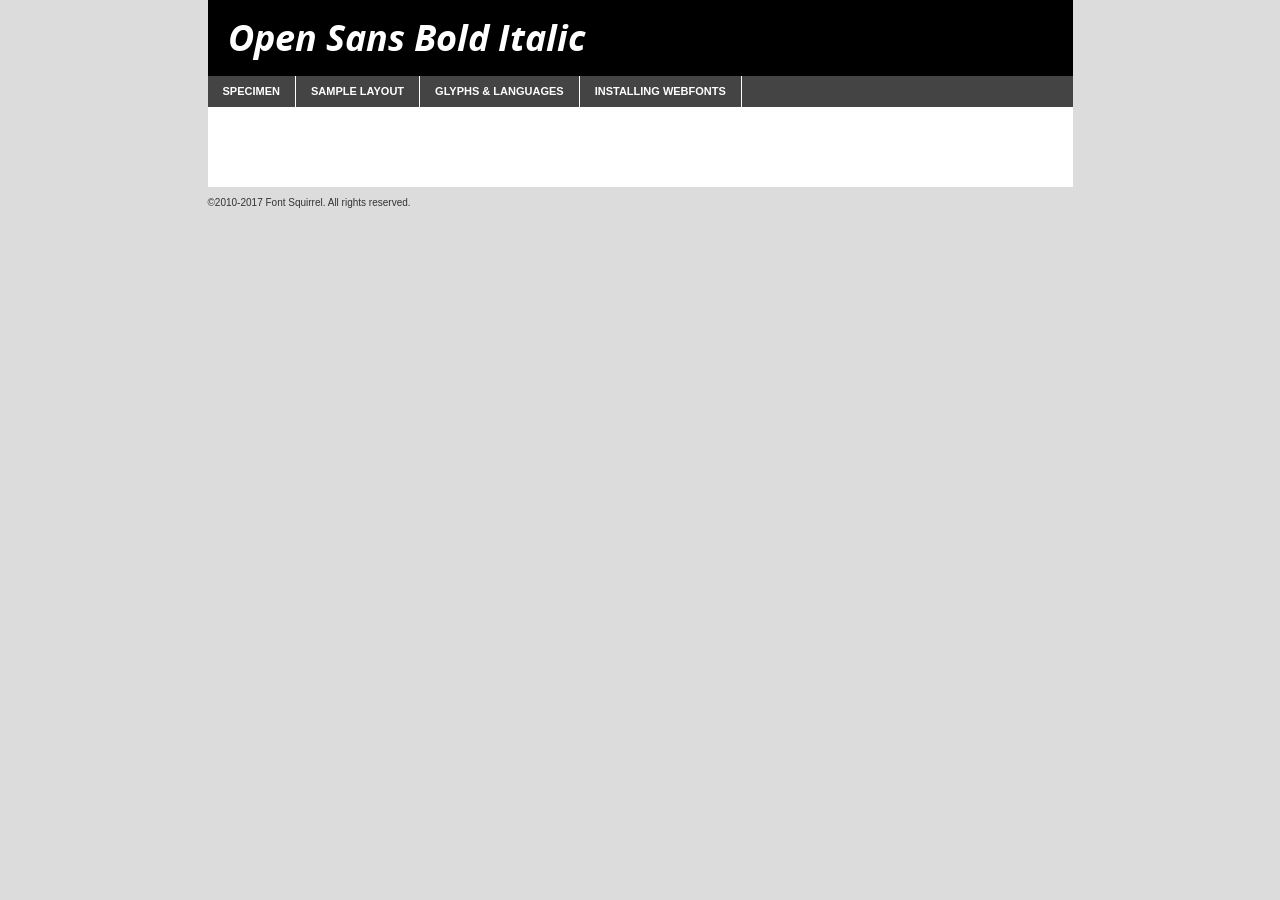
<file: public/fonts/open-sans/opensans-bolditalic-demo.html>
<!DOCTYPE html PUBLIC "-//W3C//DTD XHTML 1.0 Transitional//EN"
	"http://www.w3.org/TR/xhtml1/DTD/xhtml1-transitional.dtd">

<html xmlns="http://www.w3.org/1999/xhtml" xml:lang="en" lang="en">
<head>
	<meta http-equiv="Content-Type" content="text/html; charset=utf-8" />
	<script src="http://ajax.googleapis.com/ajax/libs/jquery/1.7.2/jquery.min.js" type="text/javascript" charset="utf-8"></script>
	<script type="text/javascript">
	(function($){$.fn.easyTabs=function(option){var param=jQuery.extend({fadeSpeed:"fast",defaultContent:1,activeClass:'active'},option);$(this).each(function(){var thisId="#"+this.id;if(param.defaultContent==''){param.defaultContent=1;}
	if(typeof param.defaultContent=="number")
	{var defaultTab=$(thisId+" .tabs li:eq("+(param.defaultContent-1)+") a").attr('href').substr(1);}else{var defaultTab=param.defaultContent;}
	$(thisId+" .tabs li a").each(function(){var tabToHide=$(this).attr('href').substr(1);$("#"+tabToHide).addClass('easytabs-tab-content');});hideAll();changeContent(defaultTab);function hideAll(){$(thisId+" .easytabs-tab-content").hide();}
	function changeContent(tabId){hideAll();$(thisId+" .tabs li").removeClass(param.activeClass);$(thisId+" .tabs li a[href=#"+tabId+"]").closest('li').addClass(param.activeClass);if(param.fadeSpeed!="none")
	{$(thisId+" #"+tabId).fadeIn(param.fadeSpeed);}else{$(thisId+" #"+tabId).show();}}
	$(thisId+" .tabs li").click(function(){var tabId=$(this).find('a').attr('href').substr(1);changeContent(tabId);return false;});});}})(jQuery);
	</script>
	<link rel="stylesheet" href="specimen_files/specimen_stylesheet.css" type="text/css" charset="utf-8" />
	<link rel="stylesheet" href="stylesheet.css" type="text/css" charset="utf-8" />

	<style type="text/css">
					body{
				font-family: 'open_sansbold_italic';
							}
		</style>

	<title>Open Sans Bold Italic Specimen</title>
	
	
	<script type="text/javascript" charset="utf-8">
		$(document).ready(function() {
			$('#container').easyTabs({defaultContent:1});
		});
	</script>
</head>

<body>
<div id="container">
	<div id="header">
		Open Sans Bold Italic	</div>
	<ul class="tabs">
		<li><a href="#specimen">Specimen</a></li>
		<li><a href="#layout">Sample Layout</a></li>
				<li><a href="#glyphs">Glyphs &amp; Languages</a></li>
		<li><a href="#installing">Installing Webfonts</a></li>
		
	</ul>
	
	<div id="main_content">

		
			<div id="specimen">
		
				<div class="section">
					<div class="grid12 firstcol">
						<div class="huge">AaBb</div>
					</div>
				</div>
		
				<div class="section">
					<div class="glyph_range">A&#x200B;B&#x200b;C&#x200b;D&#x200b;E&#x200b;F&#x200b;G&#x200b;H&#x200b;I&#x200b;J&#x200b;K&#x200b;L&#x200b;M&#x200b;N&#x200b;O&#x200b;P&#x200b;Q&#x200b;R&#x200b;S&#x200b;T&#x200b;U&#x200b;V&#x200b;W&#x200b;X&#x200b;Y&#x200b;Z&#x200b;a&#x200b;b&#x200b;c&#x200b;d&#x200b;e&#x200b;f&#x200b;g&#x200b;h&#x200b;i&#x200b;j&#x200b;k&#x200b;l&#x200b;m&#x200b;n&#x200b;o&#x200b;p&#x200b;q&#x200b;r&#x200b;s&#x200b;t&#x200b;u&#x200b;v&#x200b;w&#x200b;x&#x200b;y&#x200b;z&#x200b;1&#x200b;2&#x200b;3&#x200b;4&#x200b;5&#x200b;6&#x200b;7&#x200b;8&#x200b;9&#x200b;0&#x200b;&amp;&#x200b;.&#x200b;,&#x200b;?&#x200b;!&#x200b;&#64;&#x200b;(&#x200b;)&#x200b;#&#x200b;$&#x200b;%&#x200b;*&#x200b;+&#x200b;-&#x200b;=&#x200b;:&#x200b;;</div>
				</div>
				<div class="section">
					<div class="grid12 firstcol">
						<table class="sample_table">
							<tr><td>10</td><td class="size10">abcdefghijklmnopqrstuvwxyzABCDEFGHIJKLMNOPQRSTUVWXYZ0123456789abcdefghijklmnopqrstuvwxyzABCDEFGHIJKLMNOPQRSTUVWXYZ0123456789abcdefghijklmnopqrstuvwxyzABCDEFGHIJKLMNOPQRSTUVWXYZ</td></tr>
							<tr><td>11</td><td class="size11">abcdefghijklmnopqrstuvwxyzABCDEFGHIJKLMNOPQRSTUVWXYZ0123456789abcdefghijklmnopqrstuvwxyzABCDEFGHIJKLMNOPQRSTUVWXYZ0123456789abcdefghijklmnopqrstuvwxyzABCDEFGHIJKLMNOPQRSTUVWXYZ</td></tr>
							<tr><td>12</td><td class="size12">abcdefghijklmnopqrstuvwxyzABCDEFGHIJKLMNOPQRSTUVWXYZ0123456789abcdefghijklmnopqrstuvwxyzABCDEFGHIJKLMNOPQRSTUVWXYZ0123456789abcdefghijklmnopqrstuvwxyzABCDEFGHIJKLMNOPQRSTUVWXYZ</td></tr>
							<tr><td>13</td><td class="size13">abcdefghijklmnopqrstuvwxyzABCDEFGHIJKLMNOPQRSTUVWXYZ0123456789abcdefghijklmnopqrstuvwxyzABCDEFGHIJKLMNOPQRSTUVWXYZ0123456789abcdefghijklmnopqrstuvwxyzABCDEFGHIJKLMNOPQRSTUVWXYZ</td></tr>
							<tr><td>14</td><td class="size14">abcdefghijklmnopqrstuvwxyzABCDEFGHIJKLMNOPQRSTUVWXYZ0123456789abcdefghijklmnopqrstuvwxyzABCDEFGHIJKLMNOPQRSTUVWXYZ0123456789abcdefghijklmnopqrstuvwxyzABCDEFGHIJKLMNOPQRSTUVWXYZ</td></tr>
							<tr><td>16</td><td class="size16">abcdefghijklmnopqrstuvwxyzABCDEFGHIJKLMNOPQRSTUVWXYZ0123456789abcdefghijklmnopqrstuvwxyzABCDEFGHIJKLMNOPQRSTUVWXYZ</td></tr>
							<tr><td>18</td><td class="size18">abcdefghijklmnopqrstuvwxyzABCDEFGHIJKLMNOPQRSTUVWXYZ0123456789abcdefghijklmnopqrstuvwxyzABCDEFGHIJKLMNOPQRSTUVWXYZ</td></tr>
							<tr><td>20</td><td class="size20">abcdefghijklmnopqrstuvwxyzABCDEFGHIJKLMNOPQRSTUVWXYZ0123456789abcdefghijklmnopqrstuvwxyzABCDEFGHIJKLMNOPQRSTUVWXYZ</td></tr>
							<tr><td>24</td><td class="size24">abcdefghijklmnopqrstuvwxyzABCDEFGHIJKLMNOPQRSTUVWXYZ0123456789abcdefghijklmnopqrstuvwxyzABCDEFGHIJKLMNOPQRSTUVWXYZ</td></tr>
							<tr><td>30</td><td class="size30">abcdefghijklmnopqrstuvwxyzABCDEFGHIJKLMNOPQRSTUVWXYZ0123456789abcdefghijklmnopqrstuvwxyzABCDEFGHIJKLMNOPQRSTUVWXYZ</td></tr>
							<tr><td>36</td><td class="size36">abcdefghijklmnopqrstuvwxyzABCDEFGHIJKLMNOPQRSTUVWXYZ0123456789abcdefghijklmnopqrstuvwxyzABCDEFGHIJKLMNOPQRSTUVWXYZ</td></tr>
							<tr><td>48</td><td class="size48">abcdefghijklmnopqrstuvwxyzABCDEFGHIJKLMNOPQRSTUVWXYZ0123456789abcdefghijklmnopqrstuvwxyzABCDEFGHIJKLMNOPQRSTUVWXYZ</td></tr>
							<tr><td>60</td><td class="size60">abcdefghijklmnopqrstuvwxyzABCDEFGHIJKLMNOPQRSTUVWXYZ0123456789abcdefghijklmnopqrstuvwxyzABCDEFGHIJKLMNOPQRSTUVWXYZ</td></tr>
							<tr><td>72</td><td class="size72">abcdefghijklmnopqrstuvwxyzABCDEFGHIJKLMNOPQRSTUVWXYZ0123456789abcdefghijklmnopqrstuvwxyzABCDEFGHIJKLMNOPQRSTUVWXYZ</td></tr>
							<tr><td>90</td><td class="size90">abcdefghijklmnopqrstuvwxyzABCDEFGHIJKLMNOPQRSTUVWXYZ0123456789abcdefghijklmnopqrstuvwxyzABCDEFGHIJKLMNOPQRSTUVWXYZ</td></tr>
						</table>
				
					</div>
			
				</div>
		
		
		
								<div class="section" id="bodycomparison">


										<div id="xheight">
				<div class="fontbody">&#x25FC;&#x25FC;&#x25FC;&#x25FC;&#x25FC;&#x25FC;&#x25FC;&#x25FC;&#x25FC;&#x25FC;&#x25FC;&#x25FC;&#x25FC;&#x25FC;&#x25FC;&#x25FC;&#x25FC;&#x25FC;&#x25FC;&#x25FC;&#x25FC;&#x25FC;&#x25FC;&#x25FC;&#x25FC;&#x25FC;&#x25FC;&#x25FC;&#x25FC;&#x25FC;&#x25FC;&#x25FC;&#x25FC;&#x25FC;&#x25FC;&#x25FC;&#x25FC;&#x25FC;&#x25FC;&#x25FC;&#x25FC;&#x25FC;&#x25FC;&#x25FC;&#x25FC;&#x25FC;&#x25FC;&#x25FC;&#x25FC;&#x25FC;&#x25FC;&#x25FC;&#x25FC;&#x25FC;&#x25FC;&#x25FC;&#x25FC;&#x25FC;&#x25FC;&#x25FC;&#x25FC;&#x25FC;&#x25FC;&#x25FC;&#x25FC;&#x25FC;&#x25FC;&#x25FC;&#x25FC;&#x25FC;&#x25FC;&#x25FC;&#x25FC;&#x25FC;&#x25FC;&#x25FC;&#x25FC;&#x25FC;&#x25FC;&#x25FC;&#x25FC;&#x25FC;&#x25FC;&#x25FC;&#x25FC;&#x25FC;&#x25FC;&#x25FC;&#x25FC;&#x25FC;&#x25FC;&#x25FC;&#x25FC;&#x25FC;&#x25FC;&#x25FC;&#x25FC;&#x25FC;&#x25FC;body</div><div class="arialbody">body</div><div class="verdanabody">body</div><div class="georgiabody">body</div></div>
										<div class="fontbody" style="z-index:1">
											body<span>Open Sans Bold Italic</span>
										</div>
										<div class="arialbody" style="z-index:1">
											body<span>Arial</span>
										</div>
										<div class="verdanabody" style="z-index:1">
											body<span>Verdana</span>
										</div>
										<div class="georgiabody" style="z-index:1">
											body<span>Georgia</span>
										</div>



								</div>
		
		
				<div class="section psample psample_row1" id="">
					
					<div class="grid2 firstcol">
						<p class="size10"><span>10.</span>Aenean lacinia bibendum nulla sed consectetur. Fusce dapibus, tellus ac cursus commodo, tortor mauris condimentum nibh, ut fermentum massa justo sit amet risus. Nullam id dolor id nibh ultricies vehicula ut id elit. Cum sociis natoque penatibus et magnis dis parturient montes, nascetur ridiculus mus. Nulla vitae elit libero, a pharetra augue.</p>
			
					</div>
					<div class="grid3">
						<p class="size11"><span>11.</span>Aenean lacinia bibendum nulla sed consectetur. Fusce dapibus, tellus ac cursus commodo, tortor mauris condimentum nibh, ut fermentum massa justo sit amet risus. Nullam id dolor id nibh ultricies vehicula ut id elit. Cum sociis natoque penatibus et magnis dis parturient montes, nascetur ridiculus mus. Nulla vitae elit libero, a pharetra augue.</p>
			
					</div>
					<div class="grid3">
						<p class="size12"><span>12.</span>Aenean lacinia bibendum nulla sed consectetur. Fusce dapibus, tellus ac cursus commodo, tortor mauris condimentum nibh, ut fermentum massa justo sit amet risus. Nullam id dolor id nibh ultricies vehicula ut id elit. Cum sociis natoque penatibus et magnis dis parturient montes, nascetur ridiculus mus. Nulla vitae elit libero, a pharetra augue.</p>
			
					</div>
					<div class="grid4">
						<p class="size13"><span>13.</span>Aenean lacinia bibendum nulla sed consectetur. Fusce dapibus, tellus ac cursus commodo, tortor mauris condimentum nibh, ut fermentum massa justo sit amet risus. Nullam id dolor id nibh ultricies vehicula ut id elit. Cum sociis natoque penatibus et magnis dis parturient montes, nascetur ridiculus mus. Nulla vitae elit libero, a pharetra augue.</p>
			
					</div>
					<div class="white_blend"></div>
					
				</div>
				<div class="section psample psample_row2" id="">
					<div class="grid3 firstcol">
						<p class="size14"><span>14.</span>Aenean lacinia bibendum nulla sed consectetur. Fusce dapibus, tellus ac cursus commodo, tortor mauris condimentum nibh, ut fermentum massa justo sit amet risus. Nullam id dolor id nibh ultricies vehicula ut id elit. Cum sociis natoque penatibus et magnis dis parturient montes, nascetur ridiculus mus. Nulla vitae elit libero, a pharetra augue.</p>
			
					</div>
					<div class="grid4">
						<p class="size16"><span>16.</span>Aenean lacinia bibendum nulla sed consectetur. Fusce dapibus, tellus ac cursus commodo, tortor mauris condimentum nibh, ut fermentum massa justo sit amet risus. Nullam id dolor id nibh ultricies vehicula ut id elit. Cum sociis natoque penatibus et magnis dis parturient montes, nascetur ridiculus mus. Nulla vitae elit libero, a pharetra augue.</p>
			
					</div>
					<div class="grid5">
						<p class="size18"><span>18.</span>Aenean lacinia bibendum nulla sed consectetur. Fusce dapibus, tellus ac cursus commodo, tortor mauris condimentum nibh, ut fermentum massa justo sit amet risus. Nullam id dolor id nibh ultricies vehicula ut id elit. Cum sociis natoque penatibus et magnis dis parturient montes, nascetur ridiculus mus. Nulla vitae elit libero, a pharetra augue.</p>
			
					</div>

					<div class="white_blend"></div>

				</div>
				
				<div class="section psample psample_row3" id="">
					<div class="grid5 firstcol">
						<p class="size20"><span>20.</span>Aenean lacinia bibendum nulla sed consectetur. Fusce dapibus, tellus ac cursus commodo, tortor mauris condimentum nibh, ut fermentum massa justo sit amet risus. Nullam id dolor id nibh ultricies vehicula ut id elit. Cum sociis natoque penatibus et magnis dis parturient montes, nascetur ridiculus mus. Nulla vitae elit libero, a pharetra augue.</p>
					</div>
					<div class="grid7">
						<p class="size24"><span>24.</span>Aenean lacinia bibendum nulla sed consectetur. Fusce dapibus, tellus ac cursus commodo, tortor mauris condimentum nibh, ut fermentum massa justo sit amet risus. Nullam id dolor id nibh ultricies vehicula ut id elit. Cum sociis natoque penatibus et magnis dis parturient montes, nascetur ridiculus mus. Nulla vitae elit libero, a pharetra augue.</p>
					</div>
					
					<div class="white_blend"></div>
					
				</div>
				
				<div class="section psample psample_row4" id="">
					<div class="grid12 firstcol">
						<p class="size30"><span>30.</span>Aenean lacinia bibendum nulla sed consectetur. Fusce dapibus, tellus ac cursus commodo, tortor mauris condimentum nibh, ut fermentum massa justo sit amet risus. Nullam id dolor id nibh ultricies vehicula ut id elit. Cum sociis natoque penatibus et magnis dis parturient montes, nascetur ridiculus mus. Nulla vitae elit libero, a pharetra augue.</p>
					</div>
					<div class="white_blend"></div>
					
				</div>
				
				
				
				<div class="section psample psample_row1 fullreverse">
					<div class="grid2 firstcol">
						<p class="size10"><span>10.</span>Aenean lacinia bibendum nulla sed consectetur. Fusce dapibus, tellus ac cursus commodo, tortor mauris condimentum nibh, ut fermentum massa justo sit amet risus. Nullam id dolor id nibh ultricies vehicula ut id elit. Cum sociis natoque penatibus et magnis dis parturient montes, nascetur ridiculus mus. Nulla vitae elit libero, a pharetra augue.</p>
			
					</div>
					<div class="grid3">
						<p class="size11"><span>11.</span>Aenean lacinia bibendum nulla sed consectetur. Fusce dapibus, tellus ac cursus commodo, tortor mauris condimentum nibh, ut fermentum massa justo sit amet risus. Nullam id dolor id nibh ultricies vehicula ut id elit. Cum sociis natoque penatibus et magnis dis parturient montes, nascetur ridiculus mus. Nulla vitae elit libero, a pharetra augue.</p>
			
					</div>
					<div class="grid3">
						<p class="size12"><span>12.</span>Aenean lacinia bibendum nulla sed consectetur. Fusce dapibus, tellus ac cursus commodo, tortor mauris condimentum nibh, ut fermentum massa justo sit amet risus. Nullam id dolor id nibh ultricies vehicula ut id elit. Cum sociis natoque penatibus et magnis dis parturient montes, nascetur ridiculus mus. Nulla vitae elit libero, a pharetra augue.</p>
			
					</div>
					<div class="grid4">
						<p class="size13"><span>13.</span>Aenean lacinia bibendum nulla sed consectetur. Fusce dapibus, tellus ac cursus commodo, tortor mauris condimentum nibh, ut fermentum massa justo sit amet risus. Nullam id dolor id nibh ultricies vehicula ut id elit. Cum sociis natoque penatibus et magnis dis parturient montes, nascetur ridiculus mus. Nulla vitae elit libero, a pharetra augue.</p>
			
					</div>
					<div class="black_blend"></div>
					
				</div>
				
				<div class="section psample psample_row2 fullreverse">
					<div class="grid3 firstcol">
						<p class="size14"><span>14.</span>Aenean lacinia bibendum nulla sed consectetur. Fusce dapibus, tellus ac cursus commodo, tortor mauris condimentum nibh, ut fermentum massa justo sit amet risus. Nullam id dolor id nibh ultricies vehicula ut id elit. Cum sociis natoque penatibus et magnis dis parturient montes, nascetur ridiculus mus. Nulla vitae elit libero, a pharetra augue.</p>
			
					</div>
					<div class="grid4">
						<p class="size16"><span>16.</span>Aenean lacinia bibendum nulla sed consectetur. Fusce dapibus, tellus ac cursus commodo, tortor mauris condimentum nibh, ut fermentum massa justo sit amet risus. Nullam id dolor id nibh ultricies vehicula ut id elit. Cum sociis natoque penatibus et magnis dis parturient montes, nascetur ridiculus mus. Nulla vitae elit libero, a pharetra augue.</p>
			
					</div>
					<div class="grid5">
						<p class="size18"><span>18.</span>Aenean lacinia bibendum nulla sed consectetur. Fusce dapibus, tellus ac cursus commodo, tortor mauris condimentum nibh, ut fermentum massa justo sit amet risus. Nullam id dolor id nibh ultricies vehicula ut id elit. Cum sociis natoque penatibus et magnis dis parturient montes, nascetur ridiculus mus. Nulla vitae elit libero, a pharetra augue.</p>
			
					</div>
					<div class="black_blend"></div>

				</div>
				
				<div class="section psample fullreverse psample_row3" id="">
					<div class="grid5 firstcol">
						<p class="size20"><span>20.</span>Aenean lacinia bibendum nulla sed consectetur. Fusce dapibus, tellus ac cursus commodo, tortor mauris condimentum nibh, ut fermentum massa justo sit amet risus. Nullam id dolor id nibh ultricies vehicula ut id elit. Cum sociis natoque penatibus et magnis dis parturient montes, nascetur ridiculus mus. Nulla vitae elit libero, a pharetra augue.</p>
					</div>
					<div class="grid7">
						<p class="size24"><span>24.</span>Aenean lacinia bibendum nulla sed consectetur. Fusce dapibus, tellus ac cursus commodo, tortor mauris condimentum nibh, ut fermentum massa justo sit amet risus. Nullam id dolor id nibh ultricies vehicula ut id elit. Cum sociis natoque penatibus et magnis dis parturient montes, nascetur ridiculus mus. Nulla vitae elit libero, a pharetra augue.</p>
					</div>
					
					<div class="black_blend"></div>
					
				</div>
				
				<div class="section psample fullreverse psample_row4" id="" style="border-bottom: 20px #000 solid;">
					<div class="grid12 firstcol">
						<p class="size30"><span>30.</span>Aenean lacinia bibendum nulla sed consectetur. Fusce dapibus, tellus ac cursus commodo, tortor mauris condimentum nibh, ut fermentum massa justo sit amet risus. Nullam id dolor id nibh ultricies vehicula ut id elit. Cum sociis natoque penatibus et magnis dis parturient montes, nascetur ridiculus mus. Nulla vitae elit libero, a pharetra augue.</p>
					</div>
					<div class="black_blend"></div>
					
				</div>
				
				
				
				
			</div>
			
			<div id="layout">
				
				<div class="section">
					
					<div class="grid12 firstcol">
						<h1>Lorem Ipsum Dolor</h1>
						<h2>Etiam porta sem malesuada magna mollis euismod</h2>
						
						<p class="byline">By <a href="#link">Aenean Lacinia</a></p>
					</div>
				</div>
				<div class="section">
					<div class="grid8 firstcol">
						<p class="large">Donec sed odio dui. Morbi leo risus, porta ac consectetur ac, vestibulum at eros. Fusce dapibus, tellus ac cursus commodo, tortor mauris condimentum nibh, ut fermentum massa justo sit amet risus. </p>

						
						<h3>Pellentesque ornare sem</h3>

						<p>Maecenas sed diam eget risus varius blandit sit amet non magna. Maecenas faucibus mollis interdum. Donec ullamcorper nulla non metus auctor fringilla. Nullam id dolor id nibh ultricies vehicula ut id elit. Nullam id dolor id nibh ultricies vehicula ut id elit. </p>

						<p>Aenean eu leo quam. Pellentesque ornare sem lacinia quam venenatis vestibulum. Lorem ipsum dolor sit amet, consectetur adipiscing elit. Cum sociis natoque penatibus et magnis dis parturient montes, nascetur ridiculus mus. </p>

						<p>Nulla vitae elit libero, a pharetra augue. Praesent commodo cursus magna, vel scelerisque nisl consectetur et. Aenean lacinia bibendum nulla sed consectetur. </p>

						<p>Nullam quis risus eget urna mollis ornare vel eu leo. Nullam quis risus eget urna mollis ornare vel eu leo. Maecenas sed diam eget risus varius blandit sit amet non magna. Donec ullamcorper nulla non metus auctor fringilla. </p>

						<h3>Cras mattis consectetur</h3>

						<p>Aenean eu leo quam. Pellentesque ornare sem lacinia quam venenatis vestibulum. Aenean lacinia bibendum nulla sed consectetur. Integer posuere erat a ante venenatis dapibus posuere velit aliquet. Cras mattis consectetur purus sit amet fermentum. </p>

						<p>Nullam id dolor id nibh ultricies vehicula ut id elit. Nullam quis risus eget urna mollis ornare vel eu leo. Cras mattis consectetur purus sit amet fermentum.</p>
					</div>
					
					<div class="grid4 sidebar">
						
						<div class="box reverse">
							<p class="last">Nullam quis risus eget urna mollis ornare vel eu leo. Donec ullamcorper nulla non metus auctor fringilla. Cras mattis consectetur purus sit amet fermentum. Sed posuere consectetur est at lobortis. Lorem ipsum dolor sit amet, consectetur adipiscing elit. </p>
						</div>
						
						<p class="caption">Maecenas sed diam eget risus varius.</p>

						<p>Vestibulum id ligula porta felis euismod semper. Integer posuere erat a ante venenatis dapibus posuere velit aliquet. Vestibulum id ligula porta felis euismod semper. Sed posuere consectetur est at lobortis. Maecenas sed diam eget risus varius blandit sit amet non magna. Fusce dapibus, tellus ac cursus commodo, tortor mauris condimentum nibh, ut fermentum massa justo sit amet risus. </p>

					

						<p>Duis mollis, est non commodo luctus, nisi erat porttitor ligula, eget lacinia odio sem nec elit. Aenean lacinia bibendum nulla sed consectetur. Vivamus sagittis lacus vel augue laoreet rutrum faucibus dolor auctor. Aenean lacinia bibendum nulla sed consectetur. Nullam quis risus eget urna mollis ornare vel eu leo. </p>

						<p>Praesent commodo cursus magna, vel scelerisque nisl consectetur et. Donec ullamcorper nulla non metus auctor fringilla. Maecenas faucibus mollis interdum. Fusce dapibus, tellus ac cursus commodo, tortor mauris condimentum nibh, ut fermentum massa justo sit amet risus. </p>

					</div>
				</div>
				
			</div>


			



		<div id="glyphs">
			<div class="section">
				<div class="grid12 firstcol">
			
				<h1>Language Support</h1>
				<p>The subset of Open Sans Bold Italic in this kit supports the following languages:<br />
			
					Albanian, Basque, Breton, Chamorro, Danish, Dutch, English, Faroese, Finnish, French, Frisian, Galician, German, Icelandic, Italian, Malagasy, Norwegian, Portuguese, Spanish, Alsatian, Aragonese, Arapaho, Arrernte, Asturian, Aymara, Bislama, Cebuano, Corsican, Fijian, French_creole, Genoese, Gilbertese, Greenlandic, Haitian_creole, Hiligaynon, Hmong, Hopi, Ibanag, Iloko_ilokano, Indonesian, Interglossa_glosa, Interlingua, Irish_gaelic, Jerriais, Lojban, Lombard, Luxembourgeois, Manx, Mohawk, Norfolk_pitcairnese, Occitan, Oromo, Pangasinan, Papiamento, Piedmontese, Potawatomi, Rhaeto-romance, Romansh, Rotokas, Sami_lule, Samoan, Sardinian, Scots_gaelic, Seychelles_creole, Shona, Sicilian, Somali, Southern_ndebele, Swahili, Swati_swazi, Tagalog_filipino_pilipino, Tetum, Tok_pisin, Uyghur_latinized, Volapuk, Walloon, Warlpiri, Xhosa, Yapese, Zulu, Latinbasic, Ubasic, Demo				</p>
				<h1>Glyph Chart</h1>
				<p>The subset of Open Sans Bold Italic in this kit includes all the glyphs listed below. Unicode entities are included above each glyph to help you insert individual characters into your layout.</p>
				<div id="glyph_chart">
			
																				 <div><p>&amp;#32;</p>&#32;</div>
																				 <div><p>&amp;#33;</p>&#33;</div>
																				 <div><p>&amp;#34;</p>&#34;</div>
																				 <div><p>&amp;#35;</p>&#35;</div>
																				 <div><p>&amp;#36;</p>&#36;</div>
																				 <div><p>&amp;#37;</p>&#37;</div>
																				 <div><p>&amp;#38;</p>&#38;</div>
																				 <div><p>&amp;#39;</p>&#39;</div>
																				 <div><p>&amp;#40;</p>&#40;</div>
																				 <div><p>&amp;#41;</p>&#41;</div>
																				 <div><p>&amp;#42;</p>&#42;</div>
																				 <div><p>&amp;#43;</p>&#43;</div>
																				 <div><p>&amp;#44;</p>&#44;</div>
																				 <div><p>&amp;#45;</p>&#45;</div>
																				 <div><p>&amp;#46;</p>&#46;</div>
																				 <div><p>&amp;#47;</p>&#47;</div>
																				 <div><p>&amp;#48;</p>&#48;</div>
																				 <div><p>&amp;#49;</p>&#49;</div>
																				 <div><p>&amp;#50;</p>&#50;</div>
																				 <div><p>&amp;#51;</p>&#51;</div>
																				 <div><p>&amp;#52;</p>&#52;</div>
																				 <div><p>&amp;#53;</p>&#53;</div>
																				 <div><p>&amp;#54;</p>&#54;</div>
																				 <div><p>&amp;#55;</p>&#55;</div>
																				 <div><p>&amp;#56;</p>&#56;</div>
																				 <div><p>&amp;#57;</p>&#57;</div>
																				 <div><p>&amp;#58;</p>&#58;</div>
																				 <div><p>&amp;#59;</p>&#59;</div>
																				 <div><p>&amp;#60;</p>&#60;</div>
																				 <div><p>&amp;#61;</p>&#61;</div>
																				 <div><p>&amp;#62;</p>&#62;</div>
																				 <div><p>&amp;#63;</p>&#63;</div>
																				 <div><p>&amp;#64;</p>&#64;</div>
																				 <div><p>&amp;#65;</p>&#65;</div>
																				 <div><p>&amp;#66;</p>&#66;</div>
																				 <div><p>&amp;#67;</p>&#67;</div>
																				 <div><p>&amp;#68;</p>&#68;</div>
																				 <div><p>&amp;#69;</p>&#69;</div>
																				 <div><p>&amp;#70;</p>&#70;</div>
																				 <div><p>&amp;#71;</p>&#71;</div>
																				 <div><p>&amp;#72;</p>&#72;</div>
																				 <div><p>&amp;#73;</p>&#73;</div>
																				 <div><p>&amp;#74;</p>&#74;</div>
																				 <div><p>&amp;#75;</p>&#75;</div>
																				 <div><p>&amp;#76;</p>&#76;</div>
																				 <div><p>&amp;#77;</p>&#77;</div>
																				 <div><p>&amp;#78;</p>&#78;</div>
																				 <div><p>&amp;#79;</p>&#79;</div>
																				 <div><p>&amp;#80;</p>&#80;</div>
																				 <div><p>&amp;#81;</p>&#81;</div>
																				 <div><p>&amp;#82;</p>&#82;</div>
																				 <div><p>&amp;#83;</p>&#83;</div>
																				 <div><p>&amp;#84;</p>&#84;</div>
																				 <div><p>&amp;#85;</p>&#85;</div>
																				 <div><p>&amp;#86;</p>&#86;</div>
																				 <div><p>&amp;#87;</p>&#87;</div>
																				 <div><p>&amp;#88;</p>&#88;</div>
																				 <div><p>&amp;#89;</p>&#89;</div>
																				 <div><p>&amp;#90;</p>&#90;</div>
																				 <div><p>&amp;#91;</p>&#91;</div>
																				 <div><p>&amp;#92;</p>&#92;</div>
																				 <div><p>&amp;#93;</p>&#93;</div>
																				 <div><p>&amp;#94;</p>&#94;</div>
																				 <div><p>&amp;#95;</p>&#95;</div>
																				 <div><p>&amp;#96;</p>&#96;</div>
																				 <div><p>&amp;#97;</p>&#97;</div>
																				 <div><p>&amp;#98;</p>&#98;</div>
																				 <div><p>&amp;#99;</p>&#99;</div>
																				 <div><p>&amp;#100;</p>&#100;</div>
																				 <div><p>&amp;#101;</p>&#101;</div>
																				 <div><p>&amp;#102;</p>&#102;</div>
																				 <div><p>&amp;#103;</p>&#103;</div>
																				 <div><p>&amp;#104;</p>&#104;</div>
																				 <div><p>&amp;#105;</p>&#105;</div>
																				 <div><p>&amp;#106;</p>&#106;</div>
																				 <div><p>&amp;#107;</p>&#107;</div>
																				 <div><p>&amp;#108;</p>&#108;</div>
																				 <div><p>&amp;#109;</p>&#109;</div>
																				 <div><p>&amp;#110;</p>&#110;</div>
																				 <div><p>&amp;#111;</p>&#111;</div>
																				 <div><p>&amp;#112;</p>&#112;</div>
																				 <div><p>&amp;#113;</p>&#113;</div>
																				 <div><p>&amp;#114;</p>&#114;</div>
																				 <div><p>&amp;#115;</p>&#115;</div>
																				 <div><p>&amp;#116;</p>&#116;</div>
																				 <div><p>&amp;#117;</p>&#117;</div>
																				 <div><p>&amp;#118;</p>&#118;</div>
																				 <div><p>&amp;#119;</p>&#119;</div>
																				 <div><p>&amp;#120;</p>&#120;</div>
																				 <div><p>&amp;#121;</p>&#121;</div>
																				 <div><p>&amp;#122;</p>&#122;</div>
																				 <div><p>&amp;#123;</p>&#123;</div>
																				 <div><p>&amp;#124;</p>&#124;</div>
																				 <div><p>&amp;#125;</p>&#125;</div>
																				 <div><p>&amp;#126;</p>&#126;</div>
																				 <div><p>&amp;#160;</p>&#160;</div>
																				 <div><p>&amp;#161;</p>&#161;</div>
																				 <div><p>&amp;#162;</p>&#162;</div>
																				 <div><p>&amp;#163;</p>&#163;</div>
																				 <div><p>&amp;#164;</p>&#164;</div>
																				 <div><p>&amp;#165;</p>&#165;</div>
																				 <div><p>&amp;#166;</p>&#166;</div>
																				 <div><p>&amp;#167;</p>&#167;</div>
																				 <div><p>&amp;#168;</p>&#168;</div>
																				 <div><p>&amp;#169;</p>&#169;</div>
																				 <div><p>&amp;#170;</p>&#170;</div>
																				 <div><p>&amp;#171;</p>&#171;</div>
																				 <div><p>&amp;#172;</p>&#172;</div>
																				 <div><p>&amp;#173;</p>&#173;</div>
																				 <div><p>&amp;#174;</p>&#174;</div>
																				 <div><p>&amp;#175;</p>&#175;</div>
																				 <div><p>&amp;#176;</p>&#176;</div>
																				 <div><p>&amp;#177;</p>&#177;</div>
																				 <div><p>&amp;#178;</p>&#178;</div>
																				 <div><p>&amp;#179;</p>&#179;</div>
																				 <div><p>&amp;#180;</p>&#180;</div>
																				 <div><p>&amp;#181;</p>&#181;</div>
																				 <div><p>&amp;#182;</p>&#182;</div>
																				 <div><p>&amp;#183;</p>&#183;</div>
																				 <div><p>&amp;#184;</p>&#184;</div>
																				 <div><p>&amp;#185;</p>&#185;</div>
																				 <div><p>&amp;#186;</p>&#186;</div>
																				 <div><p>&amp;#187;</p>&#187;</div>
																				 <div><p>&amp;#188;</p>&#188;</div>
																				 <div><p>&amp;#189;</p>&#189;</div>
																				 <div><p>&amp;#190;</p>&#190;</div>
																				 <div><p>&amp;#191;</p>&#191;</div>
																				 <div><p>&amp;#192;</p>&#192;</div>
																				 <div><p>&amp;#193;</p>&#193;</div>
																				 <div><p>&amp;#194;</p>&#194;</div>
																				 <div><p>&amp;#195;</p>&#195;</div>
																				 <div><p>&amp;#196;</p>&#196;</div>
																				 <div><p>&amp;#197;</p>&#197;</div>
																				 <div><p>&amp;#198;</p>&#198;</div>
																				 <div><p>&amp;#199;</p>&#199;</div>
																				 <div><p>&amp;#200;</p>&#200;</div>
																				 <div><p>&amp;#201;</p>&#201;</div>
																				 <div><p>&amp;#202;</p>&#202;</div>
																				 <div><p>&amp;#203;</p>&#203;</div>
																				 <div><p>&amp;#204;</p>&#204;</div>
																				 <div><p>&amp;#205;</p>&#205;</div>
																				 <div><p>&amp;#206;</p>&#206;</div>
																				 <div><p>&amp;#207;</p>&#207;</div>
																				 <div><p>&amp;#208;</p>&#208;</div>
																				 <div><p>&amp;#209;</p>&#209;</div>
																				 <div><p>&amp;#210;</p>&#210;</div>
																				 <div><p>&amp;#211;</p>&#211;</div>
																				 <div><p>&amp;#212;</p>&#212;</div>
																				 <div><p>&amp;#213;</p>&#213;</div>
																				 <div><p>&amp;#214;</p>&#214;</div>
																				 <div><p>&amp;#215;</p>&#215;</div>
																				 <div><p>&amp;#216;</p>&#216;</div>
																				 <div><p>&amp;#217;</p>&#217;</div>
																				 <div><p>&amp;#218;</p>&#218;</div>
																				 <div><p>&amp;#219;</p>&#219;</div>
																				 <div><p>&amp;#220;</p>&#220;</div>
																				 <div><p>&amp;#221;</p>&#221;</div>
																				 <div><p>&amp;#222;</p>&#222;</div>
																				 <div><p>&amp;#223;</p>&#223;</div>
																				 <div><p>&amp;#224;</p>&#224;</div>
																				 <div><p>&amp;#225;</p>&#225;</div>
																				 <div><p>&amp;#226;</p>&#226;</div>
																				 <div><p>&amp;#227;</p>&#227;</div>
																				 <div><p>&amp;#228;</p>&#228;</div>
																				 <div><p>&amp;#229;</p>&#229;</div>
																				 <div><p>&amp;#230;</p>&#230;</div>
																				 <div><p>&amp;#231;</p>&#231;</div>
																				 <div><p>&amp;#232;</p>&#232;</div>
																				 <div><p>&amp;#233;</p>&#233;</div>
																				 <div><p>&amp;#234;</p>&#234;</div>
																				 <div><p>&amp;#235;</p>&#235;</div>
																				 <div><p>&amp;#236;</p>&#236;</div>
																				 <div><p>&amp;#237;</p>&#237;</div>
																				 <div><p>&amp;#238;</p>&#238;</div>
																				 <div><p>&amp;#239;</p>&#239;</div>
																				 <div><p>&amp;#240;</p>&#240;</div>
																				 <div><p>&amp;#241;</p>&#241;</div>
																				 <div><p>&amp;#242;</p>&#242;</div>
																				 <div><p>&amp;#243;</p>&#243;</div>
																				 <div><p>&amp;#244;</p>&#244;</div>
																				 <div><p>&amp;#245;</p>&#245;</div>
																				 <div><p>&amp;#246;</p>&#246;</div>
																				 <div><p>&amp;#247;</p>&#247;</div>
																				 <div><p>&amp;#248;</p>&#248;</div>
																				 <div><p>&amp;#249;</p>&#249;</div>
																				 <div><p>&amp;#250;</p>&#250;</div>
																				 <div><p>&amp;#251;</p>&#251;</div>
																				 <div><p>&amp;#252;</p>&#252;</div>
																				 <div><p>&amp;#253;</p>&#253;</div>
																				 <div><p>&amp;#254;</p>&#254;</div>
																				 <div><p>&amp;#255;</p>&#255;</div>
																				 <div><p>&amp;#338;</p>&#338;</div>
																				 <div><p>&amp;#339;</p>&#339;</div>
																				 <div><p>&amp;#376;</p>&#376;</div>
																				 <div><p>&amp;#710;</p>&#710;</div>
																				 <div><p>&amp;#732;</p>&#732;</div>
																				 <div><p>&amp;#8192;</p>&#8192;</div>
																				 <div><p>&amp;#8193;</p>&#8193;</div>
																				 <div><p>&amp;#8194;</p>&#8194;</div>
																				 <div><p>&amp;#8195;</p>&#8195;</div>
																				 <div><p>&amp;#8196;</p>&#8196;</div>
																				 <div><p>&amp;#8197;</p>&#8197;</div>
																				 <div><p>&amp;#8198;</p>&#8198;</div>
																				 <div><p>&amp;#8199;</p>&#8199;</div>
																				 <div><p>&amp;#8200;</p>&#8200;</div>
																				 <div><p>&amp;#8201;</p>&#8201;</div>
																				 <div><p>&amp;#8202;</p>&#8202;</div>
																				 <div><p>&amp;#8208;</p>&#8208;</div>
																				 <div><p>&amp;#8209;</p>&#8209;</div>
																				 <div><p>&amp;#8210;</p>&#8210;</div>
																				 <div><p>&amp;#8211;</p>&#8211;</div>
																				 <div><p>&amp;#8212;</p>&#8212;</div>
																				 <div><p>&amp;#8216;</p>&#8216;</div>
																				 <div><p>&amp;#8217;</p>&#8217;</div>
																				 <div><p>&amp;#8218;</p>&#8218;</div>
																				 <div><p>&amp;#8220;</p>&#8220;</div>
																				 <div><p>&amp;#8221;</p>&#8221;</div>
																				 <div><p>&amp;#8222;</p>&#8222;</div>
																				 <div><p>&amp;#8226;</p>&#8226;</div>
																				 <div><p>&amp;#8230;</p>&#8230;</div>
																				 <div><p>&amp;#8239;</p>&#8239;</div>
																				 <div><p>&amp;#8249;</p>&#8249;</div>
																				 <div><p>&amp;#8250;</p>&#8250;</div>
																				 <div><p>&amp;#8287;</p>&#8287;</div>
																				 <div><p>&amp;#8364;</p>&#8364;</div>
																				 <div><p>&amp;#8482;</p>&#8482;</div>
																				 <div><p>&amp;#64257;</p>&#64257;</div>
																				 <div><p>&amp;#64258;</p>&#64258;</div>
																				 <div><p>&amp;#64259;</p>&#64259;</div>
																				 <div><p>&amp;#64260;</p>&#64260;</div>
																																																</div>	
				</div>
		
		
			</div>
		</div>
		
		
		<div id="specs">
			
		</div>
	
		<div id="installing">
			<div class="section">
				<div class="grid7 firstcol">
					<h1>Installing Webfonts</h1>
					
					<p>Webfonts are supported by all major browser platforms but not all in the same way. There are currently four different font formats that must be included in order to target all browsers. This includes TTF, WOFF, EOT and SVG.</p>
					
					<h2>1. Upload your webfonts</h2>
					<p>You must upload your webfont kit to your website. They should be in or near the same directory as your CSS files.</p>
					
					<h2>2. Include the webfont stylesheet</h2>
					<p>A special CSS @font-face declaration helps the various browsers select the appropriate font it needs without causing you a bunch of headaches. Learn more about this syntax by reading the <a href="https://www.fontspring.com/blog/further-hardening-of-the-bulletproof-syntax">Fontspring blog post</a> about it. The code for it is as follows:</p>


<code>
@font-face{ 
	font-family: 'MyWebFont';
	src: url('WebFont.eot');
	src: url('WebFont.eot?#iefix') format('embedded-opentype'),
	     url('WebFont.woff') format('woff'),
	     url('WebFont.ttf') format('truetype'),
	     url('WebFont.svg#webfont') format('svg');
}
</code>

	<p>We've already gone ahead and generated the code for you. All you have to do is link to the stylesheet in your HTML, like this:</p>
	<code>&lt;link rel=&quot;stylesheet&quot; href=&quot;stylesheet.css&quot; type=&quot;text/css&quot; charset=&quot;utf-8&quot; /&gt;</code>

					<h2>3. Modify your own stylesheet</h2>
					<p>To take advantage of your new fonts, you must tell your stylesheet to use them. Look at the original @font-face declaration above and find the property called "font-family." The name linked there will be what you use to reference the font. Prepend that webfont name to the font stack in the "font-family" property, inside the selector you want to change. For example:</p>
<code>p { font-family: 'WebFont', Arial, sans-serif; }</code>

<h2>4. Test</h2>
<p>Getting webfonts to work cross-browser <em>can</em> be tricky. Use the information in the sidebar to help you if you find that fonts aren't loading in a particular browser.</p>
				</div>
				
				<div class="grid5 sidebar">
					<div class="box">
						<h2>Troubleshooting<br />Font-Face Problems</h2>
						<p>Having trouble getting your webfonts to load in your new website? Here are some tips to sort out what might be the problem.</p>

						<h3>Fonts not showing in any browser</h3>

						<p>This sounds like you need to work on the plumbing. You either did not upload the fonts to the correct directory, or you did not link the fonts properly in the CSS. If you've confirmed that all this is correct and you still have a problem, take a look at your .htaccess file and see if requests are getting intercepted.</p>

						<h3>Fonts not loading in iPhone or iPad</h3>

						<p>The most common problem here is that you are serving the fonts from an IIS server. IIS refuses to serve files that have unknown MIME types. If that is the case, you must set the MIME type for SVG to "image/svg+xml" in the server settings. Follow these instructions from Microsoft if you need help.</p>

						<h3>Fonts not loading in Firefox</h3>

						<p>The primary reason for this failure? You are still using a version Firefox older than 3.5. So upgrade already! If that isn't it, then you are very likely serving fonts from a different domain. Firefox requires that all font assets be served from the same domain. Lastly it is possible that you need to add WOFF to your list of MIME types (if you are serving via IIS.)</p>

						<h3>Fonts not loading in IE</h3>

						<p>Are you looking at Internet Explorer on an actual Windows machine or are you cheating by using a service like Adobe BrowserLab? Many of these screenshot services do not render @font-face for IE. Best to test it on a real machine.</p>

						<h3>Fonts not loading in IE9</h3>

						<p>IE9, like Firefox, requires that fonts be served from the same domain as the website. Make sure that is the case.</p>
					</div>
				</div>
			</div>
			
		</div>
	
	</div>
	<div id="footer">
		<p>&copy;2010-2017 Font Squirrel. All rights reserved.</p>
	</div>
</div>
</body>
</html>
</file>
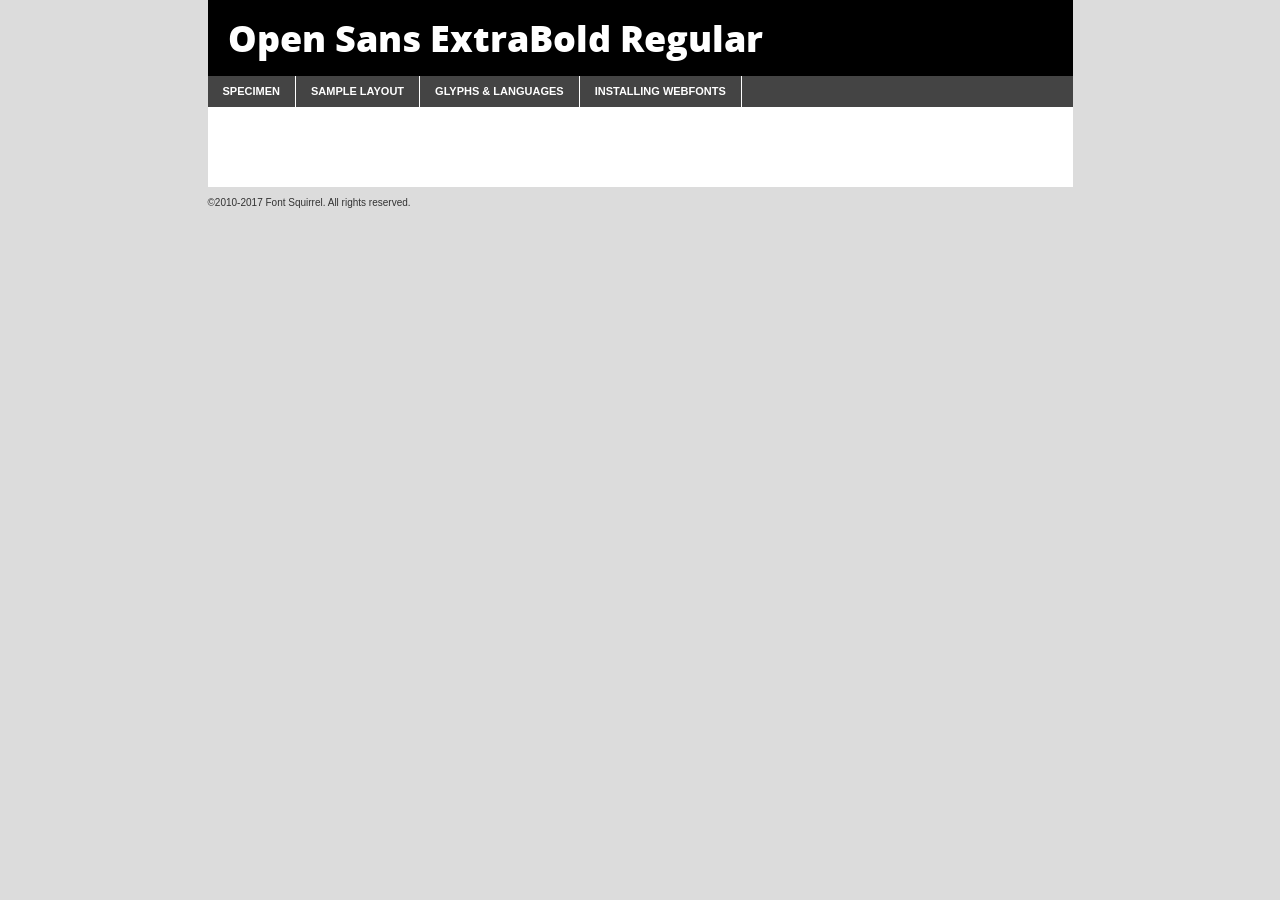
<file: public/fonts/open-sans/opensans-extrabold-demo.html>
<!DOCTYPE html PUBLIC "-//W3C//DTD XHTML 1.0 Transitional//EN"
	"http://www.w3.org/TR/xhtml1/DTD/xhtml1-transitional.dtd">

<html xmlns="http://www.w3.org/1999/xhtml" xml:lang="en" lang="en">
<head>
	<meta http-equiv="Content-Type" content="text/html; charset=utf-8" />
	<script src="http://ajax.googleapis.com/ajax/libs/jquery/1.7.2/jquery.min.js" type="text/javascript" charset="utf-8"></script>
	<script type="text/javascript">
	(function($){$.fn.easyTabs=function(option){var param=jQuery.extend({fadeSpeed:"fast",defaultContent:1,activeClass:'active'},option);$(this).each(function(){var thisId="#"+this.id;if(param.defaultContent==''){param.defaultContent=1;}
	if(typeof param.defaultContent=="number")
	{var defaultTab=$(thisId+" .tabs li:eq("+(param.defaultContent-1)+") a").attr('href').substr(1);}else{var defaultTab=param.defaultContent;}
	$(thisId+" .tabs li a").each(function(){var tabToHide=$(this).attr('href').substr(1);$("#"+tabToHide).addClass('easytabs-tab-content');});hideAll();changeContent(defaultTab);function hideAll(){$(thisId+" .easytabs-tab-content").hide();}
	function changeContent(tabId){hideAll();$(thisId+" .tabs li").removeClass(param.activeClass);$(thisId+" .tabs li a[href=#"+tabId+"]").closest('li').addClass(param.activeClass);if(param.fadeSpeed!="none")
	{$(thisId+" #"+tabId).fadeIn(param.fadeSpeed);}else{$(thisId+" #"+tabId).show();}}
	$(thisId+" .tabs li").click(function(){var tabId=$(this).find('a').attr('href').substr(1);changeContent(tabId);return false;});});}})(jQuery);
	</script>
	<link rel="stylesheet" href="specimen_files/specimen_stylesheet.css" type="text/css" charset="utf-8" />
	<link rel="stylesheet" href="stylesheet.css" type="text/css" charset="utf-8" />

	<style type="text/css">
					body{
				font-family: 'open_sansextrabold';
							}
		</style>

	<title>Open Sans ExtraBold Regular Specimen</title>
	
	
	<script type="text/javascript" charset="utf-8">
		$(document).ready(function() {
			$('#container').easyTabs({defaultContent:1});
		});
	</script>
</head>

<body>
<div id="container">
	<div id="header">
		Open Sans ExtraBold Regular	</div>
	<ul class="tabs">
		<li><a href="#specimen">Specimen</a></li>
		<li><a href="#layout">Sample Layout</a></li>
				<li><a href="#glyphs">Glyphs &amp; Languages</a></li>
		<li><a href="#installing">Installing Webfonts</a></li>
		
	</ul>
	
	<div id="main_content">

		
			<div id="specimen">
		
				<div class="section">
					<div class="grid12 firstcol">
						<div class="huge">AaBb</div>
					</div>
				</div>
		
				<div class="section">
					<div class="glyph_range">A&#x200B;B&#x200b;C&#x200b;D&#x200b;E&#x200b;F&#x200b;G&#x200b;H&#x200b;I&#x200b;J&#x200b;K&#x200b;L&#x200b;M&#x200b;N&#x200b;O&#x200b;P&#x200b;Q&#x200b;R&#x200b;S&#x200b;T&#x200b;U&#x200b;V&#x200b;W&#x200b;X&#x200b;Y&#x200b;Z&#x200b;a&#x200b;b&#x200b;c&#x200b;d&#x200b;e&#x200b;f&#x200b;g&#x200b;h&#x200b;i&#x200b;j&#x200b;k&#x200b;l&#x200b;m&#x200b;n&#x200b;o&#x200b;p&#x200b;q&#x200b;r&#x200b;s&#x200b;t&#x200b;u&#x200b;v&#x200b;w&#x200b;x&#x200b;y&#x200b;z&#x200b;1&#x200b;2&#x200b;3&#x200b;4&#x200b;5&#x200b;6&#x200b;7&#x200b;8&#x200b;9&#x200b;0&#x200b;&amp;&#x200b;.&#x200b;,&#x200b;?&#x200b;!&#x200b;&#64;&#x200b;(&#x200b;)&#x200b;#&#x200b;$&#x200b;%&#x200b;*&#x200b;+&#x200b;-&#x200b;=&#x200b;:&#x200b;;</div>
				</div>
				<div class="section">
					<div class="grid12 firstcol">
						<table class="sample_table">
							<tr><td>10</td><td class="size10">abcdefghijklmnopqrstuvwxyzABCDEFGHIJKLMNOPQRSTUVWXYZ0123456789abcdefghijklmnopqrstuvwxyzABCDEFGHIJKLMNOPQRSTUVWXYZ0123456789abcdefghijklmnopqrstuvwxyzABCDEFGHIJKLMNOPQRSTUVWXYZ</td></tr>
							<tr><td>11</td><td class="size11">abcdefghijklmnopqrstuvwxyzABCDEFGHIJKLMNOPQRSTUVWXYZ0123456789abcdefghijklmnopqrstuvwxyzABCDEFGHIJKLMNOPQRSTUVWXYZ0123456789abcdefghijklmnopqrstuvwxyzABCDEFGHIJKLMNOPQRSTUVWXYZ</td></tr>
							<tr><td>12</td><td class="size12">abcdefghijklmnopqrstuvwxyzABCDEFGHIJKLMNOPQRSTUVWXYZ0123456789abcdefghijklmnopqrstuvwxyzABCDEFGHIJKLMNOPQRSTUVWXYZ0123456789abcdefghijklmnopqrstuvwxyzABCDEFGHIJKLMNOPQRSTUVWXYZ</td></tr>
							<tr><td>13</td><td class="size13">abcdefghijklmnopqrstuvwxyzABCDEFGHIJKLMNOPQRSTUVWXYZ0123456789abcdefghijklmnopqrstuvwxyzABCDEFGHIJKLMNOPQRSTUVWXYZ0123456789abcdefghijklmnopqrstuvwxyzABCDEFGHIJKLMNOPQRSTUVWXYZ</td></tr>
							<tr><td>14</td><td class="size14">abcdefghijklmnopqrstuvwxyzABCDEFGHIJKLMNOPQRSTUVWXYZ0123456789abcdefghijklmnopqrstuvwxyzABCDEFGHIJKLMNOPQRSTUVWXYZ0123456789abcdefghijklmnopqrstuvwxyzABCDEFGHIJKLMNOPQRSTUVWXYZ</td></tr>
							<tr><td>16</td><td class="size16">abcdefghijklmnopqrstuvwxyzABCDEFGHIJKLMNOPQRSTUVWXYZ0123456789abcdefghijklmnopqrstuvwxyzABCDEFGHIJKLMNOPQRSTUVWXYZ</td></tr>
							<tr><td>18</td><td class="size18">abcdefghijklmnopqrstuvwxyzABCDEFGHIJKLMNOPQRSTUVWXYZ0123456789abcdefghijklmnopqrstuvwxyzABCDEFGHIJKLMNOPQRSTUVWXYZ</td></tr>
							<tr><td>20</td><td class="size20">abcdefghijklmnopqrstuvwxyzABCDEFGHIJKLMNOPQRSTUVWXYZ0123456789abcdefghijklmnopqrstuvwxyzABCDEFGHIJKLMNOPQRSTUVWXYZ</td></tr>
							<tr><td>24</td><td class="size24">abcdefghijklmnopqrstuvwxyzABCDEFGHIJKLMNOPQRSTUVWXYZ0123456789abcdefghijklmnopqrstuvwxyzABCDEFGHIJKLMNOPQRSTUVWXYZ</td></tr>
							<tr><td>30</td><td class="size30">abcdefghijklmnopqrstuvwxyzABCDEFGHIJKLMNOPQRSTUVWXYZ0123456789abcdefghijklmnopqrstuvwxyzABCDEFGHIJKLMNOPQRSTUVWXYZ</td></tr>
							<tr><td>36</td><td class="size36">abcdefghijklmnopqrstuvwxyzABCDEFGHIJKLMNOPQRSTUVWXYZ0123456789abcdefghijklmnopqrstuvwxyzABCDEFGHIJKLMNOPQRSTUVWXYZ</td></tr>
							<tr><td>48</td><td class="size48">abcdefghijklmnopqrstuvwxyzABCDEFGHIJKLMNOPQRSTUVWXYZ0123456789abcdefghijklmnopqrstuvwxyzABCDEFGHIJKLMNOPQRSTUVWXYZ</td></tr>
							<tr><td>60</td><td class="size60">abcdefghijklmnopqrstuvwxyzABCDEFGHIJKLMNOPQRSTUVWXYZ0123456789abcdefghijklmnopqrstuvwxyzABCDEFGHIJKLMNOPQRSTUVWXYZ</td></tr>
							<tr><td>72</td><td class="size72">abcdefghijklmnopqrstuvwxyzABCDEFGHIJKLMNOPQRSTUVWXYZ0123456789abcdefghijklmnopqrstuvwxyzABCDEFGHIJKLMNOPQRSTUVWXYZ</td></tr>
							<tr><td>90</td><td class="size90">abcdefghijklmnopqrstuvwxyzABCDEFGHIJKLMNOPQRSTUVWXYZ0123456789abcdefghijklmnopqrstuvwxyzABCDEFGHIJKLMNOPQRSTUVWXYZ</td></tr>
						</table>
				
					</div>
			
				</div>
		
		
		
								<div class="section" id="bodycomparison">


										<div id="xheight">
				<div class="fontbody">&#x25FC;&#x25FC;&#x25FC;&#x25FC;&#x25FC;&#x25FC;&#x25FC;&#x25FC;&#x25FC;&#x25FC;&#x25FC;&#x25FC;&#x25FC;&#x25FC;&#x25FC;&#x25FC;&#x25FC;&#x25FC;&#x25FC;&#x25FC;&#x25FC;&#x25FC;&#x25FC;&#x25FC;&#x25FC;&#x25FC;&#x25FC;&#x25FC;&#x25FC;&#x25FC;&#x25FC;&#x25FC;&#x25FC;&#x25FC;&#x25FC;&#x25FC;&#x25FC;&#x25FC;&#x25FC;&#x25FC;&#x25FC;&#x25FC;&#x25FC;&#x25FC;&#x25FC;&#x25FC;&#x25FC;&#x25FC;&#x25FC;&#x25FC;&#x25FC;&#x25FC;&#x25FC;&#x25FC;&#x25FC;&#x25FC;&#x25FC;&#x25FC;&#x25FC;&#x25FC;&#x25FC;&#x25FC;&#x25FC;&#x25FC;&#x25FC;&#x25FC;&#x25FC;&#x25FC;&#x25FC;&#x25FC;&#x25FC;&#x25FC;&#x25FC;&#x25FC;&#x25FC;&#x25FC;&#x25FC;&#x25FC;&#x25FC;&#x25FC;&#x25FC;&#x25FC;&#x25FC;&#x25FC;&#x25FC;&#x25FC;&#x25FC;&#x25FC;&#x25FC;&#x25FC;&#x25FC;&#x25FC;&#x25FC;&#x25FC;&#x25FC;&#x25FC;&#x25FC;&#x25FC;&#x25FC;body</div><div class="arialbody">body</div><div class="verdanabody">body</div><div class="georgiabody">body</div></div>
										<div class="fontbody" style="z-index:1">
											body<span>Open Sans ExtraBold Regular</span>
										</div>
										<div class="arialbody" style="z-index:1">
											body<span>Arial</span>
										</div>
										<div class="verdanabody" style="z-index:1">
											body<span>Verdana</span>
										</div>
										<div class="georgiabody" style="z-index:1">
											body<span>Georgia</span>
										</div>



								</div>
		
		
				<div class="section psample psample_row1" id="">
					
					<div class="grid2 firstcol">
						<p class="size10"><span>10.</span>Aenean lacinia bibendum nulla sed consectetur. Fusce dapibus, tellus ac cursus commodo, tortor mauris condimentum nibh, ut fermentum massa justo sit amet risus. Nullam id dolor id nibh ultricies vehicula ut id elit. Cum sociis natoque penatibus et magnis dis parturient montes, nascetur ridiculus mus. Nulla vitae elit libero, a pharetra augue.</p>
			
					</div>
					<div class="grid3">
						<p class="size11"><span>11.</span>Aenean lacinia bibendum nulla sed consectetur. Fusce dapibus, tellus ac cursus commodo, tortor mauris condimentum nibh, ut fermentum massa justo sit amet risus. Nullam id dolor id nibh ultricies vehicula ut id elit. Cum sociis natoque penatibus et magnis dis parturient montes, nascetur ridiculus mus. Nulla vitae elit libero, a pharetra augue.</p>
			
					</div>
					<div class="grid3">
						<p class="size12"><span>12.</span>Aenean lacinia bibendum nulla sed consectetur. Fusce dapibus, tellus ac cursus commodo, tortor mauris condimentum nibh, ut fermentum massa justo sit amet risus. Nullam id dolor id nibh ultricies vehicula ut id elit. Cum sociis natoque penatibus et magnis dis parturient montes, nascetur ridiculus mus. Nulla vitae elit libero, a pharetra augue.</p>
			
					</div>
					<div class="grid4">
						<p class="size13"><span>13.</span>Aenean lacinia bibendum nulla sed consectetur. Fusce dapibus, tellus ac cursus commodo, tortor mauris condimentum nibh, ut fermentum massa justo sit amet risus. Nullam id dolor id nibh ultricies vehicula ut id elit. Cum sociis natoque penatibus et magnis dis parturient montes, nascetur ridiculus mus. Nulla vitae elit libero, a pharetra augue.</p>
			
					</div>
					<div class="white_blend"></div>
					
				</div>
				<div class="section psample psample_row2" id="">
					<div class="grid3 firstcol">
						<p class="size14"><span>14.</span>Aenean lacinia bibendum nulla sed consectetur. Fusce dapibus, tellus ac cursus commodo, tortor mauris condimentum nibh, ut fermentum massa justo sit amet risus. Nullam id dolor id nibh ultricies vehicula ut id elit. Cum sociis natoque penatibus et magnis dis parturient montes, nascetur ridiculus mus. Nulla vitae elit libero, a pharetra augue.</p>
			
					</div>
					<div class="grid4">
						<p class="size16"><span>16.</span>Aenean lacinia bibendum nulla sed consectetur. Fusce dapibus, tellus ac cursus commodo, tortor mauris condimentum nibh, ut fermentum massa justo sit amet risus. Nullam id dolor id nibh ultricies vehicula ut id elit. Cum sociis natoque penatibus et magnis dis parturient montes, nascetur ridiculus mus. Nulla vitae elit libero, a pharetra augue.</p>
			
					</div>
					<div class="grid5">
						<p class="size18"><span>18.</span>Aenean lacinia bibendum nulla sed consectetur. Fusce dapibus, tellus ac cursus commodo, tortor mauris condimentum nibh, ut fermentum massa justo sit amet risus. Nullam id dolor id nibh ultricies vehicula ut id elit. Cum sociis natoque penatibus et magnis dis parturient montes, nascetur ridiculus mus. Nulla vitae elit libero, a pharetra augue.</p>
			
					</div>

					<div class="white_blend"></div>

				</div>
				
				<div class="section psample psample_row3" id="">
					<div class="grid5 firstcol">
						<p class="size20"><span>20.</span>Aenean lacinia bibendum nulla sed consectetur. Fusce dapibus, tellus ac cursus commodo, tortor mauris condimentum nibh, ut fermentum massa justo sit amet risus. Nullam id dolor id nibh ultricies vehicula ut id elit. Cum sociis natoque penatibus et magnis dis parturient montes, nascetur ridiculus mus. Nulla vitae elit libero, a pharetra augue.</p>
					</div>
					<div class="grid7">
						<p class="size24"><span>24.</span>Aenean lacinia bibendum nulla sed consectetur. Fusce dapibus, tellus ac cursus commodo, tortor mauris condimentum nibh, ut fermentum massa justo sit amet risus. Nullam id dolor id nibh ultricies vehicula ut id elit. Cum sociis natoque penatibus et magnis dis parturient montes, nascetur ridiculus mus. Nulla vitae elit libero, a pharetra augue.</p>
					</div>
					
					<div class="white_blend"></div>
					
				</div>
				
				<div class="section psample psample_row4" id="">
					<div class="grid12 firstcol">
						<p class="size30"><span>30.</span>Aenean lacinia bibendum nulla sed consectetur. Fusce dapibus, tellus ac cursus commodo, tortor mauris condimentum nibh, ut fermentum massa justo sit amet risus. Nullam id dolor id nibh ultricies vehicula ut id elit. Cum sociis natoque penatibus et magnis dis parturient montes, nascetur ridiculus mus. Nulla vitae elit libero, a pharetra augue.</p>
					</div>
					<div class="white_blend"></div>
					
				</div>
				
				
				
				<div class="section psample psample_row1 fullreverse">
					<div class="grid2 firstcol">
						<p class="size10"><span>10.</span>Aenean lacinia bibendum nulla sed consectetur. Fusce dapibus, tellus ac cursus commodo, tortor mauris condimentum nibh, ut fermentum massa justo sit amet risus. Nullam id dolor id nibh ultricies vehicula ut id elit. Cum sociis natoque penatibus et magnis dis parturient montes, nascetur ridiculus mus. Nulla vitae elit libero, a pharetra augue.</p>
			
					</div>
					<div class="grid3">
						<p class="size11"><span>11.</span>Aenean lacinia bibendum nulla sed consectetur. Fusce dapibus, tellus ac cursus commodo, tortor mauris condimentum nibh, ut fermentum massa justo sit amet risus. Nullam id dolor id nibh ultricies vehicula ut id elit. Cum sociis natoque penatibus et magnis dis parturient montes, nascetur ridiculus mus. Nulla vitae elit libero, a pharetra augue.</p>
			
					</div>
					<div class="grid3">
						<p class="size12"><span>12.</span>Aenean lacinia bibendum nulla sed consectetur. Fusce dapibus, tellus ac cursus commodo, tortor mauris condimentum nibh, ut fermentum massa justo sit amet risus. Nullam id dolor id nibh ultricies vehicula ut id elit. Cum sociis natoque penatibus et magnis dis parturient montes, nascetur ridiculus mus. Nulla vitae elit libero, a pharetra augue.</p>
			
					</div>
					<div class="grid4">
						<p class="size13"><span>13.</span>Aenean lacinia bibendum nulla sed consectetur. Fusce dapibus, tellus ac cursus commodo, tortor mauris condimentum nibh, ut fermentum massa justo sit amet risus. Nullam id dolor id nibh ultricies vehicula ut id elit. Cum sociis natoque penatibus et magnis dis parturient montes, nascetur ridiculus mus. Nulla vitae elit libero, a pharetra augue.</p>
			
					</div>
					<div class="black_blend"></div>
					
				</div>
				
				<div class="section psample psample_row2 fullreverse">
					<div class="grid3 firstcol">
						<p class="size14"><span>14.</span>Aenean lacinia bibendum nulla sed consectetur. Fusce dapibus, tellus ac cursus commodo, tortor mauris condimentum nibh, ut fermentum massa justo sit amet risus. Nullam id dolor id nibh ultricies vehicula ut id elit. Cum sociis natoque penatibus et magnis dis parturient montes, nascetur ridiculus mus. Nulla vitae elit libero, a pharetra augue.</p>
			
					</div>
					<div class="grid4">
						<p class="size16"><span>16.</span>Aenean lacinia bibendum nulla sed consectetur. Fusce dapibus, tellus ac cursus commodo, tortor mauris condimentum nibh, ut fermentum massa justo sit amet risus. Nullam id dolor id nibh ultricies vehicula ut id elit. Cum sociis natoque penatibus et magnis dis parturient montes, nascetur ridiculus mus. Nulla vitae elit libero, a pharetra augue.</p>
			
					</div>
					<div class="grid5">
						<p class="size18"><span>18.</span>Aenean lacinia bibendum nulla sed consectetur. Fusce dapibus, tellus ac cursus commodo, tortor mauris condimentum nibh, ut fermentum massa justo sit amet risus. Nullam id dolor id nibh ultricies vehicula ut id elit. Cum sociis natoque penatibus et magnis dis parturient montes, nascetur ridiculus mus. Nulla vitae elit libero, a pharetra augue.</p>
			
					</div>
					<div class="black_blend"></div>

				</div>
				
				<div class="section psample fullreverse psample_row3" id="">
					<div class="grid5 firstcol">
						<p class="size20"><span>20.</span>Aenean lacinia bibendum nulla sed consectetur. Fusce dapibus, tellus ac cursus commodo, tortor mauris condimentum nibh, ut fermentum massa justo sit amet risus. Nullam id dolor id nibh ultricies vehicula ut id elit. Cum sociis natoque penatibus et magnis dis parturient montes, nascetur ridiculus mus. Nulla vitae elit libero, a pharetra augue.</p>
					</div>
					<div class="grid7">
						<p class="size24"><span>24.</span>Aenean lacinia bibendum nulla sed consectetur. Fusce dapibus, tellus ac cursus commodo, tortor mauris condimentum nibh, ut fermentum massa justo sit amet risus. Nullam id dolor id nibh ultricies vehicula ut id elit. Cum sociis natoque penatibus et magnis dis parturient montes, nascetur ridiculus mus. Nulla vitae elit libero, a pharetra augue.</p>
					</div>
					
					<div class="black_blend"></div>
					
				</div>
				
				<div class="section psample fullreverse psample_row4" id="" style="border-bottom: 20px #000 solid;">
					<div class="grid12 firstcol">
						<p class="size30"><span>30.</span>Aenean lacinia bibendum nulla sed consectetur. Fusce dapibus, tellus ac cursus commodo, tortor mauris condimentum nibh, ut fermentum massa justo sit amet risus. Nullam id dolor id nibh ultricies vehicula ut id elit. Cum sociis natoque penatibus et magnis dis parturient montes, nascetur ridiculus mus. Nulla vitae elit libero, a pharetra augue.</p>
					</div>
					<div class="black_blend"></div>
					
				</div>
				
				
				
				
			</div>
			
			<div id="layout">
				
				<div class="section">
					
					<div class="grid12 firstcol">
						<h1>Lorem Ipsum Dolor</h1>
						<h2>Etiam porta sem malesuada magna mollis euismod</h2>
						
						<p class="byline">By <a href="#link">Aenean Lacinia</a></p>
					</div>
				</div>
				<div class="section">
					<div class="grid8 firstcol">
						<p class="large">Donec sed odio dui. Morbi leo risus, porta ac consectetur ac, vestibulum at eros. Fusce dapibus, tellus ac cursus commodo, tortor mauris condimentum nibh, ut fermentum massa justo sit amet risus. </p>

						
						<h3>Pellentesque ornare sem</h3>

						<p>Maecenas sed diam eget risus varius blandit sit amet non magna. Maecenas faucibus mollis interdum. Donec ullamcorper nulla non metus auctor fringilla. Nullam id dolor id nibh ultricies vehicula ut id elit. Nullam id dolor id nibh ultricies vehicula ut id elit. </p>

						<p>Aenean eu leo quam. Pellentesque ornare sem lacinia quam venenatis vestibulum. Lorem ipsum dolor sit amet, consectetur adipiscing elit. Cum sociis natoque penatibus et magnis dis parturient montes, nascetur ridiculus mus. </p>

						<p>Nulla vitae elit libero, a pharetra augue. Praesent commodo cursus magna, vel scelerisque nisl consectetur et. Aenean lacinia bibendum nulla sed consectetur. </p>

						<p>Nullam quis risus eget urna mollis ornare vel eu leo. Nullam quis risus eget urna mollis ornare vel eu leo. Maecenas sed diam eget risus varius blandit sit amet non magna. Donec ullamcorper nulla non metus auctor fringilla. </p>

						<h3>Cras mattis consectetur</h3>

						<p>Aenean eu leo quam. Pellentesque ornare sem lacinia quam venenatis vestibulum. Aenean lacinia bibendum nulla sed consectetur. Integer posuere erat a ante venenatis dapibus posuere velit aliquet. Cras mattis consectetur purus sit amet fermentum. </p>

						<p>Nullam id dolor id nibh ultricies vehicula ut id elit. Nullam quis risus eget urna mollis ornare vel eu leo. Cras mattis consectetur purus sit amet fermentum.</p>
					</div>
					
					<div class="grid4 sidebar">
						
						<div class="box reverse">
							<p class="last">Nullam quis risus eget urna mollis ornare vel eu leo. Donec ullamcorper nulla non metus auctor fringilla. Cras mattis consectetur purus sit amet fermentum. Sed posuere consectetur est at lobortis. Lorem ipsum dolor sit amet, consectetur adipiscing elit. </p>
						</div>
						
						<p class="caption">Maecenas sed diam eget risus varius.</p>

						<p>Vestibulum id ligula porta felis euismod semper. Integer posuere erat a ante venenatis dapibus posuere velit aliquet. Vestibulum id ligula porta felis euismod semper. Sed posuere consectetur est at lobortis. Maecenas sed diam eget risus varius blandit sit amet non magna. Fusce dapibus, tellus ac cursus commodo, tortor mauris condimentum nibh, ut fermentum massa justo sit amet risus. </p>

					

						<p>Duis mollis, est non commodo luctus, nisi erat porttitor ligula, eget lacinia odio sem nec elit. Aenean lacinia bibendum nulla sed consectetur. Vivamus sagittis lacus vel augue laoreet rutrum faucibus dolor auctor. Aenean lacinia bibendum nulla sed consectetur. Nullam quis risus eget urna mollis ornare vel eu leo. </p>

						<p>Praesent commodo cursus magna, vel scelerisque nisl consectetur et. Donec ullamcorper nulla non metus auctor fringilla. Maecenas faucibus mollis interdum. Fusce dapibus, tellus ac cursus commodo, tortor mauris condimentum nibh, ut fermentum massa justo sit amet risus. </p>

					</div>
				</div>
				
			</div>


			



		<div id="glyphs">
			<div class="section">
				<div class="grid12 firstcol">
			
				<h1>Language Support</h1>
				<p>The subset of Open Sans ExtraBold Regular in this kit supports the following languages:<br />
			
					Albanian, Basque, Breton, Chamorro, Danish, Dutch, English, Faroese, Finnish, French, Frisian, Galician, German, Icelandic, Italian, Malagasy, Norwegian, Portuguese, Spanish, Alsatian, Aragonese, Arapaho, Arrernte, Asturian, Aymara, Bislama, Cebuano, Corsican, Fijian, French_creole, Genoese, Gilbertese, Greenlandic, Haitian_creole, Hiligaynon, Hmong, Hopi, Ibanag, Iloko_ilokano, Indonesian, Interglossa_glosa, Interlingua, Irish_gaelic, Jerriais, Lojban, Lombard, Luxembourgeois, Manx, Mohawk, Norfolk_pitcairnese, Occitan, Oromo, Pangasinan, Papiamento, Piedmontese, Potawatomi, Rhaeto-romance, Romansh, Rotokas, Sami_lule, Samoan, Sardinian, Scots_gaelic, Seychelles_creole, Shona, Sicilian, Somali, Southern_ndebele, Swahili, Swati_swazi, Tagalog_filipino_pilipino, Tetum, Tok_pisin, Uyghur_latinized, Volapuk, Walloon, Warlpiri, Xhosa, Yapese, Zulu, Latinbasic, Ubasic, Demo				</p>
				<h1>Glyph Chart</h1>
				<p>The subset of Open Sans ExtraBold Regular in this kit includes all the glyphs listed below. Unicode entities are included above each glyph to help you insert individual characters into your layout.</p>
				<div id="glyph_chart">
			
																				 <div><p>&amp;#13;</p>&#13;</div>
																				 <div><p>&amp;#32;</p>&#32;</div>
																				 <div><p>&amp;#33;</p>&#33;</div>
																				 <div><p>&amp;#34;</p>&#34;</div>
																				 <div><p>&amp;#35;</p>&#35;</div>
																				 <div><p>&amp;#36;</p>&#36;</div>
																				 <div><p>&amp;#37;</p>&#37;</div>
																				 <div><p>&amp;#38;</p>&#38;</div>
																				 <div><p>&amp;#39;</p>&#39;</div>
																				 <div><p>&amp;#40;</p>&#40;</div>
																				 <div><p>&amp;#41;</p>&#41;</div>
																				 <div><p>&amp;#42;</p>&#42;</div>
																				 <div><p>&amp;#43;</p>&#43;</div>
																				 <div><p>&amp;#44;</p>&#44;</div>
																				 <div><p>&amp;#45;</p>&#45;</div>
																				 <div><p>&amp;#46;</p>&#46;</div>
																				 <div><p>&amp;#47;</p>&#47;</div>
																				 <div><p>&amp;#48;</p>&#48;</div>
																				 <div><p>&amp;#49;</p>&#49;</div>
																				 <div><p>&amp;#50;</p>&#50;</div>
																				 <div><p>&amp;#51;</p>&#51;</div>
																				 <div><p>&amp;#52;</p>&#52;</div>
																				 <div><p>&amp;#53;</p>&#53;</div>
																				 <div><p>&amp;#54;</p>&#54;</div>
																				 <div><p>&amp;#55;</p>&#55;</div>
																				 <div><p>&amp;#56;</p>&#56;</div>
																				 <div><p>&amp;#57;</p>&#57;</div>
																				 <div><p>&amp;#58;</p>&#58;</div>
																				 <div><p>&amp;#59;</p>&#59;</div>
																				 <div><p>&amp;#60;</p>&#60;</div>
																				 <div><p>&amp;#61;</p>&#61;</div>
																				 <div><p>&amp;#62;</p>&#62;</div>
																				 <div><p>&amp;#63;</p>&#63;</div>
																				 <div><p>&amp;#64;</p>&#64;</div>
																				 <div><p>&amp;#65;</p>&#65;</div>
																				 <div><p>&amp;#66;</p>&#66;</div>
																				 <div><p>&amp;#67;</p>&#67;</div>
																				 <div><p>&amp;#68;</p>&#68;</div>
																				 <div><p>&amp;#69;</p>&#69;</div>
																				 <div><p>&amp;#70;</p>&#70;</div>
																				 <div><p>&amp;#71;</p>&#71;</div>
																				 <div><p>&amp;#72;</p>&#72;</div>
																				 <div><p>&amp;#73;</p>&#73;</div>
																				 <div><p>&amp;#74;</p>&#74;</div>
																				 <div><p>&amp;#75;</p>&#75;</div>
																				 <div><p>&amp;#76;</p>&#76;</div>
																				 <div><p>&amp;#77;</p>&#77;</div>
																				 <div><p>&amp;#78;</p>&#78;</div>
																				 <div><p>&amp;#79;</p>&#79;</div>
																				 <div><p>&amp;#80;</p>&#80;</div>
																				 <div><p>&amp;#81;</p>&#81;</div>
																				 <div><p>&amp;#82;</p>&#82;</div>
																				 <div><p>&amp;#83;</p>&#83;</div>
																				 <div><p>&amp;#84;</p>&#84;</div>
																				 <div><p>&amp;#85;</p>&#85;</div>
																				 <div><p>&amp;#86;</p>&#86;</div>
																				 <div><p>&amp;#87;</p>&#87;</div>
																				 <div><p>&amp;#88;</p>&#88;</div>
																				 <div><p>&amp;#89;</p>&#89;</div>
																				 <div><p>&amp;#90;</p>&#90;</div>
																				 <div><p>&amp;#91;</p>&#91;</div>
																				 <div><p>&amp;#92;</p>&#92;</div>
																				 <div><p>&amp;#93;</p>&#93;</div>
																				 <div><p>&amp;#94;</p>&#94;</div>
																				 <div><p>&amp;#95;</p>&#95;</div>
																				 <div><p>&amp;#96;</p>&#96;</div>
																				 <div><p>&amp;#97;</p>&#97;</div>
																				 <div><p>&amp;#98;</p>&#98;</div>
																				 <div><p>&amp;#99;</p>&#99;</div>
																				 <div><p>&amp;#100;</p>&#100;</div>
																				 <div><p>&amp;#101;</p>&#101;</div>
																				 <div><p>&amp;#102;</p>&#102;</div>
																				 <div><p>&amp;#103;</p>&#103;</div>
																				 <div><p>&amp;#104;</p>&#104;</div>
																				 <div><p>&amp;#105;</p>&#105;</div>
																				 <div><p>&amp;#106;</p>&#106;</div>
																				 <div><p>&amp;#107;</p>&#107;</div>
																				 <div><p>&amp;#108;</p>&#108;</div>
																				 <div><p>&amp;#109;</p>&#109;</div>
																				 <div><p>&amp;#110;</p>&#110;</div>
																				 <div><p>&amp;#111;</p>&#111;</div>
																				 <div><p>&amp;#112;</p>&#112;</div>
																				 <div><p>&amp;#113;</p>&#113;</div>
																				 <div><p>&amp;#114;</p>&#114;</div>
																				 <div><p>&amp;#115;</p>&#115;</div>
																				 <div><p>&amp;#116;</p>&#116;</div>
																				 <div><p>&amp;#117;</p>&#117;</div>
																				 <div><p>&amp;#118;</p>&#118;</div>
																				 <div><p>&amp;#119;</p>&#119;</div>
																				 <div><p>&amp;#120;</p>&#120;</div>
																				 <div><p>&amp;#121;</p>&#121;</div>
																				 <div><p>&amp;#122;</p>&#122;</div>
																				 <div><p>&amp;#123;</p>&#123;</div>
																				 <div><p>&amp;#124;</p>&#124;</div>
																				 <div><p>&amp;#125;</p>&#125;</div>
																				 <div><p>&amp;#126;</p>&#126;</div>
																				 <div><p>&amp;#160;</p>&#160;</div>
																				 <div><p>&amp;#161;</p>&#161;</div>
																				 <div><p>&amp;#162;</p>&#162;</div>
																				 <div><p>&amp;#163;</p>&#163;</div>
																				 <div><p>&amp;#164;</p>&#164;</div>
																				 <div><p>&amp;#165;</p>&#165;</div>
																				 <div><p>&amp;#166;</p>&#166;</div>
																				 <div><p>&amp;#167;</p>&#167;</div>
																				 <div><p>&amp;#168;</p>&#168;</div>
																				 <div><p>&amp;#169;</p>&#169;</div>
																				 <div><p>&amp;#170;</p>&#170;</div>
																				 <div><p>&amp;#171;</p>&#171;</div>
																				 <div><p>&amp;#172;</p>&#172;</div>
																				 <div><p>&amp;#173;</p>&#173;</div>
																				 <div><p>&amp;#174;</p>&#174;</div>
																				 <div><p>&amp;#175;</p>&#175;</div>
																				 <div><p>&amp;#176;</p>&#176;</div>
																				 <div><p>&amp;#177;</p>&#177;</div>
																				 <div><p>&amp;#178;</p>&#178;</div>
																				 <div><p>&amp;#179;</p>&#179;</div>
																				 <div><p>&amp;#180;</p>&#180;</div>
																				 <div><p>&amp;#181;</p>&#181;</div>
																				 <div><p>&amp;#182;</p>&#182;</div>
																				 <div><p>&amp;#183;</p>&#183;</div>
																				 <div><p>&amp;#184;</p>&#184;</div>
																				 <div><p>&amp;#185;</p>&#185;</div>
																				 <div><p>&amp;#186;</p>&#186;</div>
																				 <div><p>&amp;#187;</p>&#187;</div>
																				 <div><p>&amp;#188;</p>&#188;</div>
																				 <div><p>&amp;#189;</p>&#189;</div>
																				 <div><p>&amp;#190;</p>&#190;</div>
																				 <div><p>&amp;#191;</p>&#191;</div>
																				 <div><p>&amp;#192;</p>&#192;</div>
																				 <div><p>&amp;#193;</p>&#193;</div>
																				 <div><p>&amp;#194;</p>&#194;</div>
																				 <div><p>&amp;#195;</p>&#195;</div>
																				 <div><p>&amp;#196;</p>&#196;</div>
																				 <div><p>&amp;#197;</p>&#197;</div>
																				 <div><p>&amp;#198;</p>&#198;</div>
																				 <div><p>&amp;#199;</p>&#199;</div>
																				 <div><p>&amp;#200;</p>&#200;</div>
																				 <div><p>&amp;#201;</p>&#201;</div>
																				 <div><p>&amp;#202;</p>&#202;</div>
																				 <div><p>&amp;#203;</p>&#203;</div>
																				 <div><p>&amp;#204;</p>&#204;</div>
																				 <div><p>&amp;#205;</p>&#205;</div>
																				 <div><p>&amp;#206;</p>&#206;</div>
																				 <div><p>&amp;#207;</p>&#207;</div>
																				 <div><p>&amp;#208;</p>&#208;</div>
																				 <div><p>&amp;#209;</p>&#209;</div>
																				 <div><p>&amp;#210;</p>&#210;</div>
																				 <div><p>&amp;#211;</p>&#211;</div>
																				 <div><p>&amp;#212;</p>&#212;</div>
																				 <div><p>&amp;#213;</p>&#213;</div>
																				 <div><p>&amp;#214;</p>&#214;</div>
																				 <div><p>&amp;#215;</p>&#215;</div>
																				 <div><p>&amp;#216;</p>&#216;</div>
																				 <div><p>&amp;#217;</p>&#217;</div>
																				 <div><p>&amp;#218;</p>&#218;</div>
																				 <div><p>&amp;#219;</p>&#219;</div>
																				 <div><p>&amp;#220;</p>&#220;</div>
																				 <div><p>&amp;#221;</p>&#221;</div>
																				 <div><p>&amp;#222;</p>&#222;</div>
																				 <div><p>&amp;#223;</p>&#223;</div>
																				 <div><p>&amp;#224;</p>&#224;</div>
																				 <div><p>&amp;#225;</p>&#225;</div>
																				 <div><p>&amp;#226;</p>&#226;</div>
																				 <div><p>&amp;#227;</p>&#227;</div>
																				 <div><p>&amp;#228;</p>&#228;</div>
																				 <div><p>&amp;#229;</p>&#229;</div>
																				 <div><p>&amp;#230;</p>&#230;</div>
																				 <div><p>&amp;#231;</p>&#231;</div>
																				 <div><p>&amp;#232;</p>&#232;</div>
																				 <div><p>&amp;#233;</p>&#233;</div>
																				 <div><p>&amp;#234;</p>&#234;</div>
																				 <div><p>&amp;#235;</p>&#235;</div>
																				 <div><p>&amp;#236;</p>&#236;</div>
																				 <div><p>&amp;#237;</p>&#237;</div>
																				 <div><p>&amp;#238;</p>&#238;</div>
																				 <div><p>&amp;#239;</p>&#239;</div>
																				 <div><p>&amp;#240;</p>&#240;</div>
																				 <div><p>&amp;#241;</p>&#241;</div>
																				 <div><p>&amp;#242;</p>&#242;</div>
																				 <div><p>&amp;#243;</p>&#243;</div>
																				 <div><p>&amp;#244;</p>&#244;</div>
																				 <div><p>&amp;#245;</p>&#245;</div>
																				 <div><p>&amp;#246;</p>&#246;</div>
																				 <div><p>&amp;#247;</p>&#247;</div>
																				 <div><p>&amp;#248;</p>&#248;</div>
																				 <div><p>&amp;#249;</p>&#249;</div>
																				 <div><p>&amp;#250;</p>&#250;</div>
																				 <div><p>&amp;#251;</p>&#251;</div>
																				 <div><p>&amp;#252;</p>&#252;</div>
																				 <div><p>&amp;#253;</p>&#253;</div>
																				 <div><p>&amp;#254;</p>&#254;</div>
																				 <div><p>&amp;#255;</p>&#255;</div>
																				 <div><p>&amp;#338;</p>&#338;</div>
																				 <div><p>&amp;#339;</p>&#339;</div>
																				 <div><p>&amp;#376;</p>&#376;</div>
																				 <div><p>&amp;#710;</p>&#710;</div>
																				 <div><p>&amp;#732;</p>&#732;</div>
																				 <div><p>&amp;#8192;</p>&#8192;</div>
																				 <div><p>&amp;#8193;</p>&#8193;</div>
																				 <div><p>&amp;#8194;</p>&#8194;</div>
																				 <div><p>&amp;#8195;</p>&#8195;</div>
																				 <div><p>&amp;#8196;</p>&#8196;</div>
																				 <div><p>&amp;#8197;</p>&#8197;</div>
																				 <div><p>&amp;#8198;</p>&#8198;</div>
																				 <div><p>&amp;#8199;</p>&#8199;</div>
																				 <div><p>&amp;#8200;</p>&#8200;</div>
																				 <div><p>&amp;#8201;</p>&#8201;</div>
																				 <div><p>&amp;#8202;</p>&#8202;</div>
																				 <div><p>&amp;#8208;</p>&#8208;</div>
																				 <div><p>&amp;#8209;</p>&#8209;</div>
																				 <div><p>&amp;#8210;</p>&#8210;</div>
																				 <div><p>&amp;#8211;</p>&#8211;</div>
																				 <div><p>&amp;#8212;</p>&#8212;</div>
																				 <div><p>&amp;#8216;</p>&#8216;</div>
																				 <div><p>&amp;#8217;</p>&#8217;</div>
																				 <div><p>&amp;#8218;</p>&#8218;</div>
																				 <div><p>&amp;#8220;</p>&#8220;</div>
																				 <div><p>&amp;#8221;</p>&#8221;</div>
																				 <div><p>&amp;#8222;</p>&#8222;</div>
																				 <div><p>&amp;#8226;</p>&#8226;</div>
																				 <div><p>&amp;#8230;</p>&#8230;</div>
																				 <div><p>&amp;#8239;</p>&#8239;</div>
																				 <div><p>&amp;#8249;</p>&#8249;</div>
																				 <div><p>&amp;#8250;</p>&#8250;</div>
																				 <div><p>&amp;#8287;</p>&#8287;</div>
																				 <div><p>&amp;#8364;</p>&#8364;</div>
																				 <div><p>&amp;#8482;</p>&#8482;</div>
																				 <div><p>&amp;#9724;</p>&#9724;</div>
																				 <div><p>&amp;#64257;</p>&#64257;</div>
																				 <div><p>&amp;#64258;</p>&#64258;</div>
																				 <div><p>&amp;#64259;</p>&#64259;</div>
																				 <div><p>&amp;#64260;</p>&#64260;</div>
																																						</div>	
				</div>
		
		
			</div>
		</div>
		
		
		<div id="specs">
			
		</div>
	
		<div id="installing">
			<div class="section">
				<div class="grid7 firstcol">
					<h1>Installing Webfonts</h1>
					
					<p>Webfonts are supported by all major browser platforms but not all in the same way. There are currently four different font formats that must be included in order to target all browsers. This includes TTF, WOFF, EOT and SVG.</p>
					
					<h2>1. Upload your webfonts</h2>
					<p>You must upload your webfont kit to your website. They should be in or near the same directory as your CSS files.</p>
					
					<h2>2. Include the webfont stylesheet</h2>
					<p>A special CSS @font-face declaration helps the various browsers select the appropriate font it needs without causing you a bunch of headaches. Learn more about this syntax by reading the <a href="https://www.fontspring.com/blog/further-hardening-of-the-bulletproof-syntax">Fontspring blog post</a> about it. The code for it is as follows:</p>


<code>
@font-face{ 
	font-family: 'MyWebFont';
	src: url('WebFont.eot');
	src: url('WebFont.eot?#iefix') format('embedded-opentype'),
	     url('WebFont.woff') format('woff'),
	     url('WebFont.ttf') format('truetype'),
	     url('WebFont.svg#webfont') format('svg');
}
</code>

	<p>We've already gone ahead and generated the code for you. All you have to do is link to the stylesheet in your HTML, like this:</p>
	<code>&lt;link rel=&quot;stylesheet&quot; href=&quot;stylesheet.css&quot; type=&quot;text/css&quot; charset=&quot;utf-8&quot; /&gt;</code>

					<h2>3. Modify your own stylesheet</h2>
					<p>To take advantage of your new fonts, you must tell your stylesheet to use them. Look at the original @font-face declaration above and find the property called "font-family." The name linked there will be what you use to reference the font. Prepend that webfont name to the font stack in the "font-family" property, inside the selector you want to change. For example:</p>
<code>p { font-family: 'WebFont', Arial, sans-serif; }</code>

<h2>4. Test</h2>
<p>Getting webfonts to work cross-browser <em>can</em> be tricky. Use the information in the sidebar to help you if you find that fonts aren't loading in a particular browser.</p>
				</div>
				
				<div class="grid5 sidebar">
					<div class="box">
						<h2>Troubleshooting<br />Font-Face Problems</h2>
						<p>Having trouble getting your webfonts to load in your new website? Here are some tips to sort out what might be the problem.</p>

						<h3>Fonts not showing in any browser</h3>

						<p>This sounds like you need to work on the plumbing. You either did not upload the fonts to the correct directory, or you did not link the fonts properly in the CSS. If you've confirmed that all this is correct and you still have a problem, take a look at your .htaccess file and see if requests are getting intercepted.</p>

						<h3>Fonts not loading in iPhone or iPad</h3>

						<p>The most common problem here is that you are serving the fonts from an IIS server. IIS refuses to serve files that have unknown MIME types. If that is the case, you must set the MIME type for SVG to "image/svg+xml" in the server settings. Follow these instructions from Microsoft if you need help.</p>

						<h3>Fonts not loading in Firefox</h3>

						<p>The primary reason for this failure? You are still using a version Firefox older than 3.5. So upgrade already! If that isn't it, then you are very likely serving fonts from a different domain. Firefox requires that all font assets be served from the same domain. Lastly it is possible that you need to add WOFF to your list of MIME types (if you are serving via IIS.)</p>

						<h3>Fonts not loading in IE</h3>

						<p>Are you looking at Internet Explorer on an actual Windows machine or are you cheating by using a service like Adobe BrowserLab? Many of these screenshot services do not render @font-face for IE. Best to test it on a real machine.</p>

						<h3>Fonts not loading in IE9</h3>

						<p>IE9, like Firefox, requires that fonts be served from the same domain as the website. Make sure that is the case.</p>
					</div>
				</div>
			</div>
			
		</div>
	
	</div>
	<div id="footer">
		<p>&copy;2010-2017 Font Squirrel. All rights reserved.</p>
	</div>
</div>
</body>
</html>
</file>
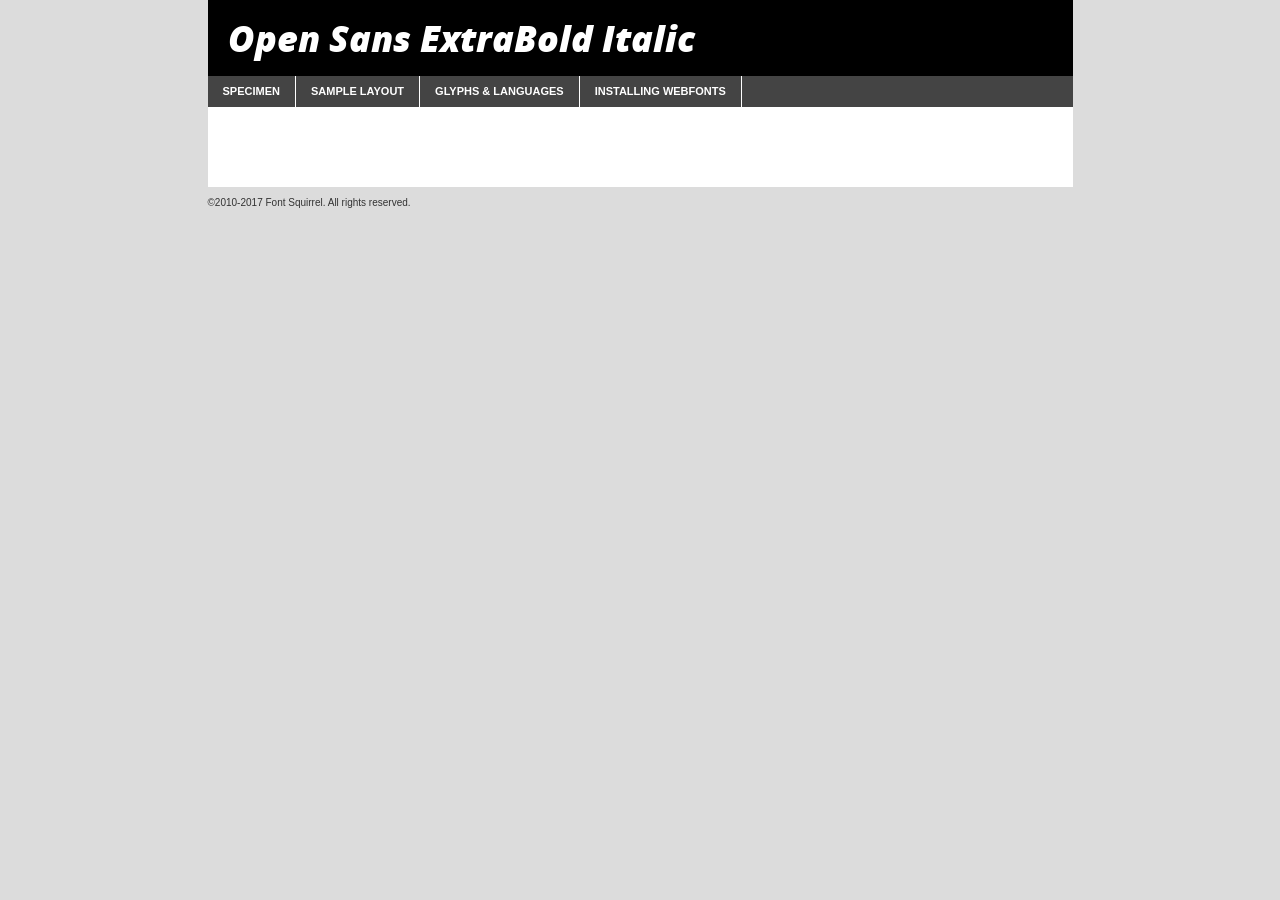
<file: public/fonts/open-sans/opensans-extrabolditalic-demo.html>
<!DOCTYPE html PUBLIC "-//W3C//DTD XHTML 1.0 Transitional//EN"
	"http://www.w3.org/TR/xhtml1/DTD/xhtml1-transitional.dtd">

<html xmlns="http://www.w3.org/1999/xhtml" xml:lang="en" lang="en">
<head>
	<meta http-equiv="Content-Type" content="text/html; charset=utf-8" />
	<script src="http://ajax.googleapis.com/ajax/libs/jquery/1.7.2/jquery.min.js" type="text/javascript" charset="utf-8"></script>
	<script type="text/javascript">
	(function($){$.fn.easyTabs=function(option){var param=jQuery.extend({fadeSpeed:"fast",defaultContent:1,activeClass:'active'},option);$(this).each(function(){var thisId="#"+this.id;if(param.defaultContent==''){param.defaultContent=1;}
	if(typeof param.defaultContent=="number")
	{var defaultTab=$(thisId+" .tabs li:eq("+(param.defaultContent-1)+") a").attr('href').substr(1);}else{var defaultTab=param.defaultContent;}
	$(thisId+" .tabs li a").each(function(){var tabToHide=$(this).attr('href').substr(1);$("#"+tabToHide).addClass('easytabs-tab-content');});hideAll();changeContent(defaultTab);function hideAll(){$(thisId+" .easytabs-tab-content").hide();}
	function changeContent(tabId){hideAll();$(thisId+" .tabs li").removeClass(param.activeClass);$(thisId+" .tabs li a[href=#"+tabId+"]").closest('li').addClass(param.activeClass);if(param.fadeSpeed!="none")
	{$(thisId+" #"+tabId).fadeIn(param.fadeSpeed);}else{$(thisId+" #"+tabId).show();}}
	$(thisId+" .tabs li").click(function(){var tabId=$(this).find('a').attr('href').substr(1);changeContent(tabId);return false;});});}})(jQuery);
	</script>
	<link rel="stylesheet" href="specimen_files/specimen_stylesheet.css" type="text/css" charset="utf-8" />
	<link rel="stylesheet" href="stylesheet.css" type="text/css" charset="utf-8" />

	<style type="text/css">
					body{
				font-family: 'open_sansextrabold_italic';
							}
		</style>

	<title>Open Sans ExtraBold Italic Specimen</title>
	
	
	<script type="text/javascript" charset="utf-8">
		$(document).ready(function() {
			$('#container').easyTabs({defaultContent:1});
		});
	</script>
</head>

<body>
<div id="container">
	<div id="header">
		Open Sans ExtraBold Italic	</div>
	<ul class="tabs">
		<li><a href="#specimen">Specimen</a></li>
		<li><a href="#layout">Sample Layout</a></li>
				<li><a href="#glyphs">Glyphs &amp; Languages</a></li>
		<li><a href="#installing">Installing Webfonts</a></li>
		
	</ul>
	
	<div id="main_content">

		
			<div id="specimen">
		
				<div class="section">
					<div class="grid12 firstcol">
						<div class="huge">AaBb</div>
					</div>
				</div>
		
				<div class="section">
					<div class="glyph_range">A&#x200B;B&#x200b;C&#x200b;D&#x200b;E&#x200b;F&#x200b;G&#x200b;H&#x200b;I&#x200b;J&#x200b;K&#x200b;L&#x200b;M&#x200b;N&#x200b;O&#x200b;P&#x200b;Q&#x200b;R&#x200b;S&#x200b;T&#x200b;U&#x200b;V&#x200b;W&#x200b;X&#x200b;Y&#x200b;Z&#x200b;a&#x200b;b&#x200b;c&#x200b;d&#x200b;e&#x200b;f&#x200b;g&#x200b;h&#x200b;i&#x200b;j&#x200b;k&#x200b;l&#x200b;m&#x200b;n&#x200b;o&#x200b;p&#x200b;q&#x200b;r&#x200b;s&#x200b;t&#x200b;u&#x200b;v&#x200b;w&#x200b;x&#x200b;y&#x200b;z&#x200b;1&#x200b;2&#x200b;3&#x200b;4&#x200b;5&#x200b;6&#x200b;7&#x200b;8&#x200b;9&#x200b;0&#x200b;&amp;&#x200b;.&#x200b;,&#x200b;?&#x200b;!&#x200b;&#64;&#x200b;(&#x200b;)&#x200b;#&#x200b;$&#x200b;%&#x200b;*&#x200b;+&#x200b;-&#x200b;=&#x200b;:&#x200b;;</div>
				</div>
				<div class="section">
					<div class="grid12 firstcol">
						<table class="sample_table">
							<tr><td>10</td><td class="size10">abcdefghijklmnopqrstuvwxyzABCDEFGHIJKLMNOPQRSTUVWXYZ0123456789abcdefghijklmnopqrstuvwxyzABCDEFGHIJKLMNOPQRSTUVWXYZ0123456789abcdefghijklmnopqrstuvwxyzABCDEFGHIJKLMNOPQRSTUVWXYZ</td></tr>
							<tr><td>11</td><td class="size11">abcdefghijklmnopqrstuvwxyzABCDEFGHIJKLMNOPQRSTUVWXYZ0123456789abcdefghijklmnopqrstuvwxyzABCDEFGHIJKLMNOPQRSTUVWXYZ0123456789abcdefghijklmnopqrstuvwxyzABCDEFGHIJKLMNOPQRSTUVWXYZ</td></tr>
							<tr><td>12</td><td class="size12">abcdefghijklmnopqrstuvwxyzABCDEFGHIJKLMNOPQRSTUVWXYZ0123456789abcdefghijklmnopqrstuvwxyzABCDEFGHIJKLMNOPQRSTUVWXYZ0123456789abcdefghijklmnopqrstuvwxyzABCDEFGHIJKLMNOPQRSTUVWXYZ</td></tr>
							<tr><td>13</td><td class="size13">abcdefghijklmnopqrstuvwxyzABCDEFGHIJKLMNOPQRSTUVWXYZ0123456789abcdefghijklmnopqrstuvwxyzABCDEFGHIJKLMNOPQRSTUVWXYZ0123456789abcdefghijklmnopqrstuvwxyzABCDEFGHIJKLMNOPQRSTUVWXYZ</td></tr>
							<tr><td>14</td><td class="size14">abcdefghijklmnopqrstuvwxyzABCDEFGHIJKLMNOPQRSTUVWXYZ0123456789abcdefghijklmnopqrstuvwxyzABCDEFGHIJKLMNOPQRSTUVWXYZ0123456789abcdefghijklmnopqrstuvwxyzABCDEFGHIJKLMNOPQRSTUVWXYZ</td></tr>
							<tr><td>16</td><td class="size16">abcdefghijklmnopqrstuvwxyzABCDEFGHIJKLMNOPQRSTUVWXYZ0123456789abcdefghijklmnopqrstuvwxyzABCDEFGHIJKLMNOPQRSTUVWXYZ</td></tr>
							<tr><td>18</td><td class="size18">abcdefghijklmnopqrstuvwxyzABCDEFGHIJKLMNOPQRSTUVWXYZ0123456789abcdefghijklmnopqrstuvwxyzABCDEFGHIJKLMNOPQRSTUVWXYZ</td></tr>
							<tr><td>20</td><td class="size20">abcdefghijklmnopqrstuvwxyzABCDEFGHIJKLMNOPQRSTUVWXYZ0123456789abcdefghijklmnopqrstuvwxyzABCDEFGHIJKLMNOPQRSTUVWXYZ</td></tr>
							<tr><td>24</td><td class="size24">abcdefghijklmnopqrstuvwxyzABCDEFGHIJKLMNOPQRSTUVWXYZ0123456789abcdefghijklmnopqrstuvwxyzABCDEFGHIJKLMNOPQRSTUVWXYZ</td></tr>
							<tr><td>30</td><td class="size30">abcdefghijklmnopqrstuvwxyzABCDEFGHIJKLMNOPQRSTUVWXYZ0123456789abcdefghijklmnopqrstuvwxyzABCDEFGHIJKLMNOPQRSTUVWXYZ</td></tr>
							<tr><td>36</td><td class="size36">abcdefghijklmnopqrstuvwxyzABCDEFGHIJKLMNOPQRSTUVWXYZ0123456789abcdefghijklmnopqrstuvwxyzABCDEFGHIJKLMNOPQRSTUVWXYZ</td></tr>
							<tr><td>48</td><td class="size48">abcdefghijklmnopqrstuvwxyzABCDEFGHIJKLMNOPQRSTUVWXYZ0123456789abcdefghijklmnopqrstuvwxyzABCDEFGHIJKLMNOPQRSTUVWXYZ</td></tr>
							<tr><td>60</td><td class="size60">abcdefghijklmnopqrstuvwxyzABCDEFGHIJKLMNOPQRSTUVWXYZ0123456789abcdefghijklmnopqrstuvwxyzABCDEFGHIJKLMNOPQRSTUVWXYZ</td></tr>
							<tr><td>72</td><td class="size72">abcdefghijklmnopqrstuvwxyzABCDEFGHIJKLMNOPQRSTUVWXYZ0123456789abcdefghijklmnopqrstuvwxyzABCDEFGHIJKLMNOPQRSTUVWXYZ</td></tr>
							<tr><td>90</td><td class="size90">abcdefghijklmnopqrstuvwxyzABCDEFGHIJKLMNOPQRSTUVWXYZ0123456789abcdefghijklmnopqrstuvwxyzABCDEFGHIJKLMNOPQRSTUVWXYZ</td></tr>
						</table>
				
					</div>
			
				</div>
		
		
		
								<div class="section" id="bodycomparison">


										<div id="xheight">
				<div class="fontbody">&#x25FC;&#x25FC;&#x25FC;&#x25FC;&#x25FC;&#x25FC;&#x25FC;&#x25FC;&#x25FC;&#x25FC;&#x25FC;&#x25FC;&#x25FC;&#x25FC;&#x25FC;&#x25FC;&#x25FC;&#x25FC;&#x25FC;&#x25FC;&#x25FC;&#x25FC;&#x25FC;&#x25FC;&#x25FC;&#x25FC;&#x25FC;&#x25FC;&#x25FC;&#x25FC;&#x25FC;&#x25FC;&#x25FC;&#x25FC;&#x25FC;&#x25FC;&#x25FC;&#x25FC;&#x25FC;&#x25FC;&#x25FC;&#x25FC;&#x25FC;&#x25FC;&#x25FC;&#x25FC;&#x25FC;&#x25FC;&#x25FC;&#x25FC;&#x25FC;&#x25FC;&#x25FC;&#x25FC;&#x25FC;&#x25FC;&#x25FC;&#x25FC;&#x25FC;&#x25FC;&#x25FC;&#x25FC;&#x25FC;&#x25FC;&#x25FC;&#x25FC;&#x25FC;&#x25FC;&#x25FC;&#x25FC;&#x25FC;&#x25FC;&#x25FC;&#x25FC;&#x25FC;&#x25FC;&#x25FC;&#x25FC;&#x25FC;&#x25FC;&#x25FC;&#x25FC;&#x25FC;&#x25FC;&#x25FC;&#x25FC;&#x25FC;&#x25FC;&#x25FC;&#x25FC;&#x25FC;&#x25FC;&#x25FC;&#x25FC;&#x25FC;&#x25FC;&#x25FC;&#x25FC;&#x25FC;body</div><div class="arialbody">body</div><div class="verdanabody">body</div><div class="georgiabody">body</div></div>
										<div class="fontbody" style="z-index:1">
											body<span>Open Sans ExtraBold Italic</span>
										</div>
										<div class="arialbody" style="z-index:1">
											body<span>Arial</span>
										</div>
										<div class="verdanabody" style="z-index:1">
											body<span>Verdana</span>
										</div>
										<div class="georgiabody" style="z-index:1">
											body<span>Georgia</span>
										</div>



								</div>
		
		
				<div class="section psample psample_row1" id="">
					
					<div class="grid2 firstcol">
						<p class="size10"><span>10.</span>Aenean lacinia bibendum nulla sed consectetur. Fusce dapibus, tellus ac cursus commodo, tortor mauris condimentum nibh, ut fermentum massa justo sit amet risus. Nullam id dolor id nibh ultricies vehicula ut id elit. Cum sociis natoque penatibus et magnis dis parturient montes, nascetur ridiculus mus. Nulla vitae elit libero, a pharetra augue.</p>
			
					</div>
					<div class="grid3">
						<p class="size11"><span>11.</span>Aenean lacinia bibendum nulla sed consectetur. Fusce dapibus, tellus ac cursus commodo, tortor mauris condimentum nibh, ut fermentum massa justo sit amet risus. Nullam id dolor id nibh ultricies vehicula ut id elit. Cum sociis natoque penatibus et magnis dis parturient montes, nascetur ridiculus mus. Nulla vitae elit libero, a pharetra augue.</p>
			
					</div>
					<div class="grid3">
						<p class="size12"><span>12.</span>Aenean lacinia bibendum nulla sed consectetur. Fusce dapibus, tellus ac cursus commodo, tortor mauris condimentum nibh, ut fermentum massa justo sit amet risus. Nullam id dolor id nibh ultricies vehicula ut id elit. Cum sociis natoque penatibus et magnis dis parturient montes, nascetur ridiculus mus. Nulla vitae elit libero, a pharetra augue.</p>
			
					</div>
					<div class="grid4">
						<p class="size13"><span>13.</span>Aenean lacinia bibendum nulla sed consectetur. Fusce dapibus, tellus ac cursus commodo, tortor mauris condimentum nibh, ut fermentum massa justo sit amet risus. Nullam id dolor id nibh ultricies vehicula ut id elit. Cum sociis natoque penatibus et magnis dis parturient montes, nascetur ridiculus mus. Nulla vitae elit libero, a pharetra augue.</p>
			
					</div>
					<div class="white_blend"></div>
					
				</div>
				<div class="section psample psample_row2" id="">
					<div class="grid3 firstcol">
						<p class="size14"><span>14.</span>Aenean lacinia bibendum nulla sed consectetur. Fusce dapibus, tellus ac cursus commodo, tortor mauris condimentum nibh, ut fermentum massa justo sit amet risus. Nullam id dolor id nibh ultricies vehicula ut id elit. Cum sociis natoque penatibus et magnis dis parturient montes, nascetur ridiculus mus. Nulla vitae elit libero, a pharetra augue.</p>
			
					</div>
					<div class="grid4">
						<p class="size16"><span>16.</span>Aenean lacinia bibendum nulla sed consectetur. Fusce dapibus, tellus ac cursus commodo, tortor mauris condimentum nibh, ut fermentum massa justo sit amet risus. Nullam id dolor id nibh ultricies vehicula ut id elit. Cum sociis natoque penatibus et magnis dis parturient montes, nascetur ridiculus mus. Nulla vitae elit libero, a pharetra augue.</p>
			
					</div>
					<div class="grid5">
						<p class="size18"><span>18.</span>Aenean lacinia bibendum nulla sed consectetur. Fusce dapibus, tellus ac cursus commodo, tortor mauris condimentum nibh, ut fermentum massa justo sit amet risus. Nullam id dolor id nibh ultricies vehicula ut id elit. Cum sociis natoque penatibus et magnis dis parturient montes, nascetur ridiculus mus. Nulla vitae elit libero, a pharetra augue.</p>
			
					</div>

					<div class="white_blend"></div>

				</div>
				
				<div class="section psample psample_row3" id="">
					<div class="grid5 firstcol">
						<p class="size20"><span>20.</span>Aenean lacinia bibendum nulla sed consectetur. Fusce dapibus, tellus ac cursus commodo, tortor mauris condimentum nibh, ut fermentum massa justo sit amet risus. Nullam id dolor id nibh ultricies vehicula ut id elit. Cum sociis natoque penatibus et magnis dis parturient montes, nascetur ridiculus mus. Nulla vitae elit libero, a pharetra augue.</p>
					</div>
					<div class="grid7">
						<p class="size24"><span>24.</span>Aenean lacinia bibendum nulla sed consectetur. Fusce dapibus, tellus ac cursus commodo, tortor mauris condimentum nibh, ut fermentum massa justo sit amet risus. Nullam id dolor id nibh ultricies vehicula ut id elit. Cum sociis natoque penatibus et magnis dis parturient montes, nascetur ridiculus mus. Nulla vitae elit libero, a pharetra augue.</p>
					</div>
					
					<div class="white_blend"></div>
					
				</div>
				
				<div class="section psample psample_row4" id="">
					<div class="grid12 firstcol">
						<p class="size30"><span>30.</span>Aenean lacinia bibendum nulla sed consectetur. Fusce dapibus, tellus ac cursus commodo, tortor mauris condimentum nibh, ut fermentum massa justo sit amet risus. Nullam id dolor id nibh ultricies vehicula ut id elit. Cum sociis natoque penatibus et magnis dis parturient montes, nascetur ridiculus mus. Nulla vitae elit libero, a pharetra augue.</p>
					</div>
					<div class="white_blend"></div>
					
				</div>
				
				
				
				<div class="section psample psample_row1 fullreverse">
					<div class="grid2 firstcol">
						<p class="size10"><span>10.</span>Aenean lacinia bibendum nulla sed consectetur. Fusce dapibus, tellus ac cursus commodo, tortor mauris condimentum nibh, ut fermentum massa justo sit amet risus. Nullam id dolor id nibh ultricies vehicula ut id elit. Cum sociis natoque penatibus et magnis dis parturient montes, nascetur ridiculus mus. Nulla vitae elit libero, a pharetra augue.</p>
			
					</div>
					<div class="grid3">
						<p class="size11"><span>11.</span>Aenean lacinia bibendum nulla sed consectetur. Fusce dapibus, tellus ac cursus commodo, tortor mauris condimentum nibh, ut fermentum massa justo sit amet risus. Nullam id dolor id nibh ultricies vehicula ut id elit. Cum sociis natoque penatibus et magnis dis parturient montes, nascetur ridiculus mus. Nulla vitae elit libero, a pharetra augue.</p>
			
					</div>
					<div class="grid3">
						<p class="size12"><span>12.</span>Aenean lacinia bibendum nulla sed consectetur. Fusce dapibus, tellus ac cursus commodo, tortor mauris condimentum nibh, ut fermentum massa justo sit amet risus. Nullam id dolor id nibh ultricies vehicula ut id elit. Cum sociis natoque penatibus et magnis dis parturient montes, nascetur ridiculus mus. Nulla vitae elit libero, a pharetra augue.</p>
			
					</div>
					<div class="grid4">
						<p class="size13"><span>13.</span>Aenean lacinia bibendum nulla sed consectetur. Fusce dapibus, tellus ac cursus commodo, tortor mauris condimentum nibh, ut fermentum massa justo sit amet risus. Nullam id dolor id nibh ultricies vehicula ut id elit. Cum sociis natoque penatibus et magnis dis parturient montes, nascetur ridiculus mus. Nulla vitae elit libero, a pharetra augue.</p>
			
					</div>
					<div class="black_blend"></div>
					
				</div>
				
				<div class="section psample psample_row2 fullreverse">
					<div class="grid3 firstcol">
						<p class="size14"><span>14.</span>Aenean lacinia bibendum nulla sed consectetur. Fusce dapibus, tellus ac cursus commodo, tortor mauris condimentum nibh, ut fermentum massa justo sit amet risus. Nullam id dolor id nibh ultricies vehicula ut id elit. Cum sociis natoque penatibus et magnis dis parturient montes, nascetur ridiculus mus. Nulla vitae elit libero, a pharetra augue.</p>
			
					</div>
					<div class="grid4">
						<p class="size16"><span>16.</span>Aenean lacinia bibendum nulla sed consectetur. Fusce dapibus, tellus ac cursus commodo, tortor mauris condimentum nibh, ut fermentum massa justo sit amet risus. Nullam id dolor id nibh ultricies vehicula ut id elit. Cum sociis natoque penatibus et magnis dis parturient montes, nascetur ridiculus mus. Nulla vitae elit libero, a pharetra augue.</p>
			
					</div>
					<div class="grid5">
						<p class="size18"><span>18.</span>Aenean lacinia bibendum nulla sed consectetur. Fusce dapibus, tellus ac cursus commodo, tortor mauris condimentum nibh, ut fermentum massa justo sit amet risus. Nullam id dolor id nibh ultricies vehicula ut id elit. Cum sociis natoque penatibus et magnis dis parturient montes, nascetur ridiculus mus. Nulla vitae elit libero, a pharetra augue.</p>
			
					</div>
					<div class="black_blend"></div>

				</div>
				
				<div class="section psample fullreverse psample_row3" id="">
					<div class="grid5 firstcol">
						<p class="size20"><span>20.</span>Aenean lacinia bibendum nulla sed consectetur. Fusce dapibus, tellus ac cursus commodo, tortor mauris condimentum nibh, ut fermentum massa justo sit amet risus. Nullam id dolor id nibh ultricies vehicula ut id elit. Cum sociis natoque penatibus et magnis dis parturient montes, nascetur ridiculus mus. Nulla vitae elit libero, a pharetra augue.</p>
					</div>
					<div class="grid7">
						<p class="size24"><span>24.</span>Aenean lacinia bibendum nulla sed consectetur. Fusce dapibus, tellus ac cursus commodo, tortor mauris condimentum nibh, ut fermentum massa justo sit amet risus. Nullam id dolor id nibh ultricies vehicula ut id elit. Cum sociis natoque penatibus et magnis dis parturient montes, nascetur ridiculus mus. Nulla vitae elit libero, a pharetra augue.</p>
					</div>
					
					<div class="black_blend"></div>
					
				</div>
				
				<div class="section psample fullreverse psample_row4" id="" style="border-bottom: 20px #000 solid;">
					<div class="grid12 firstcol">
						<p class="size30"><span>30.</span>Aenean lacinia bibendum nulla sed consectetur. Fusce dapibus, tellus ac cursus commodo, tortor mauris condimentum nibh, ut fermentum massa justo sit amet risus. Nullam id dolor id nibh ultricies vehicula ut id elit. Cum sociis natoque penatibus et magnis dis parturient montes, nascetur ridiculus mus. Nulla vitae elit libero, a pharetra augue.</p>
					</div>
					<div class="black_blend"></div>
					
				</div>
				
				
				
				
			</div>
			
			<div id="layout">
				
				<div class="section">
					
					<div class="grid12 firstcol">
						<h1>Lorem Ipsum Dolor</h1>
						<h2>Etiam porta sem malesuada magna mollis euismod</h2>
						
						<p class="byline">By <a href="#link">Aenean Lacinia</a></p>
					</div>
				</div>
				<div class="section">
					<div class="grid8 firstcol">
						<p class="large">Donec sed odio dui. Morbi leo risus, porta ac consectetur ac, vestibulum at eros. Fusce dapibus, tellus ac cursus commodo, tortor mauris condimentum nibh, ut fermentum massa justo sit amet risus. </p>

						
						<h3>Pellentesque ornare sem</h3>

						<p>Maecenas sed diam eget risus varius blandit sit amet non magna. Maecenas faucibus mollis interdum. Donec ullamcorper nulla non metus auctor fringilla. Nullam id dolor id nibh ultricies vehicula ut id elit. Nullam id dolor id nibh ultricies vehicula ut id elit. </p>

						<p>Aenean eu leo quam. Pellentesque ornare sem lacinia quam venenatis vestibulum. Lorem ipsum dolor sit amet, consectetur adipiscing elit. Cum sociis natoque penatibus et magnis dis parturient montes, nascetur ridiculus mus. </p>

						<p>Nulla vitae elit libero, a pharetra augue. Praesent commodo cursus magna, vel scelerisque nisl consectetur et. Aenean lacinia bibendum nulla sed consectetur. </p>

						<p>Nullam quis risus eget urna mollis ornare vel eu leo. Nullam quis risus eget urna mollis ornare vel eu leo. Maecenas sed diam eget risus varius blandit sit amet non magna. Donec ullamcorper nulla non metus auctor fringilla. </p>

						<h3>Cras mattis consectetur</h3>

						<p>Aenean eu leo quam. Pellentesque ornare sem lacinia quam venenatis vestibulum. Aenean lacinia bibendum nulla sed consectetur. Integer posuere erat a ante venenatis dapibus posuere velit aliquet. Cras mattis consectetur purus sit amet fermentum. </p>

						<p>Nullam id dolor id nibh ultricies vehicula ut id elit. Nullam quis risus eget urna mollis ornare vel eu leo. Cras mattis consectetur purus sit amet fermentum.</p>
					</div>
					
					<div class="grid4 sidebar">
						
						<div class="box reverse">
							<p class="last">Nullam quis risus eget urna mollis ornare vel eu leo. Donec ullamcorper nulla non metus auctor fringilla. Cras mattis consectetur purus sit amet fermentum. Sed posuere consectetur est at lobortis. Lorem ipsum dolor sit amet, consectetur adipiscing elit. </p>
						</div>
						
						<p class="caption">Maecenas sed diam eget risus varius.</p>

						<p>Vestibulum id ligula porta felis euismod semper. Integer posuere erat a ante venenatis dapibus posuere velit aliquet. Vestibulum id ligula porta felis euismod semper. Sed posuere consectetur est at lobortis. Maecenas sed diam eget risus varius blandit sit amet non magna. Fusce dapibus, tellus ac cursus commodo, tortor mauris condimentum nibh, ut fermentum massa justo sit amet risus. </p>

					

						<p>Duis mollis, est non commodo luctus, nisi erat porttitor ligula, eget lacinia odio sem nec elit. Aenean lacinia bibendum nulla sed consectetur. Vivamus sagittis lacus vel augue laoreet rutrum faucibus dolor auctor. Aenean lacinia bibendum nulla sed consectetur. Nullam quis risus eget urna mollis ornare vel eu leo. </p>

						<p>Praesent commodo cursus magna, vel scelerisque nisl consectetur et. Donec ullamcorper nulla non metus auctor fringilla. Maecenas faucibus mollis interdum. Fusce dapibus, tellus ac cursus commodo, tortor mauris condimentum nibh, ut fermentum massa justo sit amet risus. </p>

					</div>
				</div>
				
			</div>


			



		<div id="glyphs">
			<div class="section">
				<div class="grid12 firstcol">
			
				<h1>Language Support</h1>
				<p>The subset of Open Sans ExtraBold Italic in this kit supports the following languages:<br />
			
					Albanian, Basque, Breton, Chamorro, Danish, Dutch, English, Faroese, Finnish, French, Frisian, Galician, German, Icelandic, Italian, Malagasy, Norwegian, Portuguese, Spanish, Alsatian, Aragonese, Arapaho, Arrernte, Asturian, Aymara, Bislama, Cebuano, Corsican, Fijian, French_creole, Genoese, Gilbertese, Greenlandic, Haitian_creole, Hiligaynon, Hmong, Hopi, Ibanag, Iloko_ilokano, Indonesian, Interglossa_glosa, Interlingua, Irish_gaelic, Jerriais, Lojban, Lombard, Luxembourgeois, Manx, Mohawk, Norfolk_pitcairnese, Occitan, Oromo, Pangasinan, Papiamento, Piedmontese, Potawatomi, Rhaeto-romance, Romansh, Rotokas, Sami_lule, Samoan, Sardinian, Scots_gaelic, Seychelles_creole, Shona, Sicilian, Somali, Southern_ndebele, Swahili, Swati_swazi, Tagalog_filipino_pilipino, Tetum, Tok_pisin, Uyghur_latinized, Volapuk, Walloon, Warlpiri, Xhosa, Yapese, Zulu, Latinbasic, Ubasic, Demo				</p>
				<h1>Glyph Chart</h1>
				<p>The subset of Open Sans ExtraBold Italic in this kit includes all the glyphs listed below. Unicode entities are included above each glyph to help you insert individual characters into your layout.</p>
				<div id="glyph_chart">
			
																				 <div><p>&amp;#13;</p>&#13;</div>
																				 <div><p>&amp;#32;</p>&#32;</div>
																				 <div><p>&amp;#33;</p>&#33;</div>
																				 <div><p>&amp;#34;</p>&#34;</div>
																				 <div><p>&amp;#35;</p>&#35;</div>
																				 <div><p>&amp;#36;</p>&#36;</div>
																				 <div><p>&amp;#37;</p>&#37;</div>
																				 <div><p>&amp;#38;</p>&#38;</div>
																				 <div><p>&amp;#39;</p>&#39;</div>
																				 <div><p>&amp;#40;</p>&#40;</div>
																				 <div><p>&amp;#41;</p>&#41;</div>
																				 <div><p>&amp;#42;</p>&#42;</div>
																				 <div><p>&amp;#43;</p>&#43;</div>
																				 <div><p>&amp;#44;</p>&#44;</div>
																				 <div><p>&amp;#45;</p>&#45;</div>
																				 <div><p>&amp;#46;</p>&#46;</div>
																				 <div><p>&amp;#47;</p>&#47;</div>
																				 <div><p>&amp;#48;</p>&#48;</div>
																				 <div><p>&amp;#49;</p>&#49;</div>
																				 <div><p>&amp;#50;</p>&#50;</div>
																				 <div><p>&amp;#51;</p>&#51;</div>
																				 <div><p>&amp;#52;</p>&#52;</div>
																				 <div><p>&amp;#53;</p>&#53;</div>
																				 <div><p>&amp;#54;</p>&#54;</div>
																				 <div><p>&amp;#55;</p>&#55;</div>
																				 <div><p>&amp;#56;</p>&#56;</div>
																				 <div><p>&amp;#57;</p>&#57;</div>
																				 <div><p>&amp;#58;</p>&#58;</div>
																				 <div><p>&amp;#59;</p>&#59;</div>
																				 <div><p>&amp;#60;</p>&#60;</div>
																				 <div><p>&amp;#61;</p>&#61;</div>
																				 <div><p>&amp;#62;</p>&#62;</div>
																				 <div><p>&amp;#63;</p>&#63;</div>
																				 <div><p>&amp;#64;</p>&#64;</div>
																				 <div><p>&amp;#65;</p>&#65;</div>
																				 <div><p>&amp;#66;</p>&#66;</div>
																				 <div><p>&amp;#67;</p>&#67;</div>
																				 <div><p>&amp;#68;</p>&#68;</div>
																				 <div><p>&amp;#69;</p>&#69;</div>
																				 <div><p>&amp;#70;</p>&#70;</div>
																				 <div><p>&amp;#71;</p>&#71;</div>
																				 <div><p>&amp;#72;</p>&#72;</div>
																				 <div><p>&amp;#73;</p>&#73;</div>
																				 <div><p>&amp;#74;</p>&#74;</div>
																				 <div><p>&amp;#75;</p>&#75;</div>
																				 <div><p>&amp;#76;</p>&#76;</div>
																				 <div><p>&amp;#77;</p>&#77;</div>
																				 <div><p>&amp;#78;</p>&#78;</div>
																				 <div><p>&amp;#79;</p>&#79;</div>
																				 <div><p>&amp;#80;</p>&#80;</div>
																				 <div><p>&amp;#81;</p>&#81;</div>
																				 <div><p>&amp;#82;</p>&#82;</div>
																				 <div><p>&amp;#83;</p>&#83;</div>
																				 <div><p>&amp;#84;</p>&#84;</div>
																				 <div><p>&amp;#85;</p>&#85;</div>
																				 <div><p>&amp;#86;</p>&#86;</div>
																				 <div><p>&amp;#87;</p>&#87;</div>
																				 <div><p>&amp;#88;</p>&#88;</div>
																				 <div><p>&amp;#89;</p>&#89;</div>
																				 <div><p>&amp;#90;</p>&#90;</div>
																				 <div><p>&amp;#91;</p>&#91;</div>
																				 <div><p>&amp;#92;</p>&#92;</div>
																				 <div><p>&amp;#93;</p>&#93;</div>
																				 <div><p>&amp;#94;</p>&#94;</div>
																				 <div><p>&amp;#95;</p>&#95;</div>
																				 <div><p>&amp;#96;</p>&#96;</div>
																				 <div><p>&amp;#97;</p>&#97;</div>
																				 <div><p>&amp;#98;</p>&#98;</div>
																				 <div><p>&amp;#99;</p>&#99;</div>
																				 <div><p>&amp;#100;</p>&#100;</div>
																				 <div><p>&amp;#101;</p>&#101;</div>
																				 <div><p>&amp;#102;</p>&#102;</div>
																				 <div><p>&amp;#103;</p>&#103;</div>
																				 <div><p>&amp;#104;</p>&#104;</div>
																				 <div><p>&amp;#105;</p>&#105;</div>
																				 <div><p>&amp;#106;</p>&#106;</div>
																				 <div><p>&amp;#107;</p>&#107;</div>
																				 <div><p>&amp;#108;</p>&#108;</div>
																				 <div><p>&amp;#109;</p>&#109;</div>
																				 <div><p>&amp;#110;</p>&#110;</div>
																				 <div><p>&amp;#111;</p>&#111;</div>
																				 <div><p>&amp;#112;</p>&#112;</div>
																				 <div><p>&amp;#113;</p>&#113;</div>
																				 <div><p>&amp;#114;</p>&#114;</div>
																				 <div><p>&amp;#115;</p>&#115;</div>
																				 <div><p>&amp;#116;</p>&#116;</div>
																				 <div><p>&amp;#117;</p>&#117;</div>
																				 <div><p>&amp;#118;</p>&#118;</div>
																				 <div><p>&amp;#119;</p>&#119;</div>
																				 <div><p>&amp;#120;</p>&#120;</div>
																				 <div><p>&amp;#121;</p>&#121;</div>
																				 <div><p>&amp;#122;</p>&#122;</div>
																				 <div><p>&amp;#123;</p>&#123;</div>
																				 <div><p>&amp;#124;</p>&#124;</div>
																				 <div><p>&amp;#125;</p>&#125;</div>
																				 <div><p>&amp;#126;</p>&#126;</div>
																				 <div><p>&amp;#160;</p>&#160;</div>
																				 <div><p>&amp;#161;</p>&#161;</div>
																				 <div><p>&amp;#162;</p>&#162;</div>
																				 <div><p>&amp;#163;</p>&#163;</div>
																				 <div><p>&amp;#164;</p>&#164;</div>
																				 <div><p>&amp;#165;</p>&#165;</div>
																				 <div><p>&amp;#166;</p>&#166;</div>
																				 <div><p>&amp;#167;</p>&#167;</div>
																				 <div><p>&amp;#168;</p>&#168;</div>
																				 <div><p>&amp;#169;</p>&#169;</div>
																				 <div><p>&amp;#170;</p>&#170;</div>
																				 <div><p>&amp;#171;</p>&#171;</div>
																				 <div><p>&amp;#172;</p>&#172;</div>
																				 <div><p>&amp;#173;</p>&#173;</div>
																				 <div><p>&amp;#174;</p>&#174;</div>
																				 <div><p>&amp;#175;</p>&#175;</div>
																				 <div><p>&amp;#176;</p>&#176;</div>
																				 <div><p>&amp;#177;</p>&#177;</div>
																				 <div><p>&amp;#178;</p>&#178;</div>
																				 <div><p>&amp;#179;</p>&#179;</div>
																				 <div><p>&amp;#180;</p>&#180;</div>
																				 <div><p>&amp;#181;</p>&#181;</div>
																				 <div><p>&amp;#182;</p>&#182;</div>
																				 <div><p>&amp;#183;</p>&#183;</div>
																				 <div><p>&amp;#184;</p>&#184;</div>
																				 <div><p>&amp;#185;</p>&#185;</div>
																				 <div><p>&amp;#186;</p>&#186;</div>
																				 <div><p>&amp;#187;</p>&#187;</div>
																				 <div><p>&amp;#188;</p>&#188;</div>
																				 <div><p>&amp;#189;</p>&#189;</div>
																				 <div><p>&amp;#190;</p>&#190;</div>
																				 <div><p>&amp;#191;</p>&#191;</div>
																				 <div><p>&amp;#192;</p>&#192;</div>
																				 <div><p>&amp;#193;</p>&#193;</div>
																				 <div><p>&amp;#194;</p>&#194;</div>
																				 <div><p>&amp;#195;</p>&#195;</div>
																				 <div><p>&amp;#196;</p>&#196;</div>
																				 <div><p>&amp;#197;</p>&#197;</div>
																				 <div><p>&amp;#198;</p>&#198;</div>
																				 <div><p>&amp;#199;</p>&#199;</div>
																				 <div><p>&amp;#200;</p>&#200;</div>
																				 <div><p>&amp;#201;</p>&#201;</div>
																				 <div><p>&amp;#202;</p>&#202;</div>
																				 <div><p>&amp;#203;</p>&#203;</div>
																				 <div><p>&amp;#204;</p>&#204;</div>
																				 <div><p>&amp;#205;</p>&#205;</div>
																				 <div><p>&amp;#206;</p>&#206;</div>
																				 <div><p>&amp;#207;</p>&#207;</div>
																				 <div><p>&amp;#208;</p>&#208;</div>
																				 <div><p>&amp;#209;</p>&#209;</div>
																				 <div><p>&amp;#210;</p>&#210;</div>
																				 <div><p>&amp;#211;</p>&#211;</div>
																				 <div><p>&amp;#212;</p>&#212;</div>
																				 <div><p>&amp;#213;</p>&#213;</div>
																				 <div><p>&amp;#214;</p>&#214;</div>
																				 <div><p>&amp;#215;</p>&#215;</div>
																				 <div><p>&amp;#216;</p>&#216;</div>
																				 <div><p>&amp;#217;</p>&#217;</div>
																				 <div><p>&amp;#218;</p>&#218;</div>
																				 <div><p>&amp;#219;</p>&#219;</div>
																				 <div><p>&amp;#220;</p>&#220;</div>
																				 <div><p>&amp;#221;</p>&#221;</div>
																				 <div><p>&amp;#222;</p>&#222;</div>
																				 <div><p>&amp;#223;</p>&#223;</div>
																				 <div><p>&amp;#224;</p>&#224;</div>
																				 <div><p>&amp;#225;</p>&#225;</div>
																				 <div><p>&amp;#226;</p>&#226;</div>
																				 <div><p>&amp;#227;</p>&#227;</div>
																				 <div><p>&amp;#228;</p>&#228;</div>
																				 <div><p>&amp;#229;</p>&#229;</div>
																				 <div><p>&amp;#230;</p>&#230;</div>
																				 <div><p>&amp;#231;</p>&#231;</div>
																				 <div><p>&amp;#232;</p>&#232;</div>
																				 <div><p>&amp;#233;</p>&#233;</div>
																				 <div><p>&amp;#234;</p>&#234;</div>
																				 <div><p>&amp;#235;</p>&#235;</div>
																				 <div><p>&amp;#236;</p>&#236;</div>
																				 <div><p>&amp;#237;</p>&#237;</div>
																				 <div><p>&amp;#238;</p>&#238;</div>
																				 <div><p>&amp;#239;</p>&#239;</div>
																				 <div><p>&amp;#240;</p>&#240;</div>
																				 <div><p>&amp;#241;</p>&#241;</div>
																				 <div><p>&amp;#242;</p>&#242;</div>
																				 <div><p>&amp;#243;</p>&#243;</div>
																				 <div><p>&amp;#244;</p>&#244;</div>
																				 <div><p>&amp;#245;</p>&#245;</div>
																				 <div><p>&amp;#246;</p>&#246;</div>
																				 <div><p>&amp;#247;</p>&#247;</div>
																				 <div><p>&amp;#248;</p>&#248;</div>
																				 <div><p>&amp;#249;</p>&#249;</div>
																				 <div><p>&amp;#250;</p>&#250;</div>
																				 <div><p>&amp;#251;</p>&#251;</div>
																				 <div><p>&amp;#252;</p>&#252;</div>
																				 <div><p>&amp;#253;</p>&#253;</div>
																				 <div><p>&amp;#254;</p>&#254;</div>
																				 <div><p>&amp;#255;</p>&#255;</div>
																				 <div><p>&amp;#338;</p>&#338;</div>
																				 <div><p>&amp;#339;</p>&#339;</div>
																				 <div><p>&amp;#376;</p>&#376;</div>
																				 <div><p>&amp;#710;</p>&#710;</div>
																				 <div><p>&amp;#732;</p>&#732;</div>
																				 <div><p>&amp;#8192;</p>&#8192;</div>
																				 <div><p>&amp;#8193;</p>&#8193;</div>
																				 <div><p>&amp;#8194;</p>&#8194;</div>
																				 <div><p>&amp;#8195;</p>&#8195;</div>
																				 <div><p>&amp;#8196;</p>&#8196;</div>
																				 <div><p>&amp;#8197;</p>&#8197;</div>
																				 <div><p>&amp;#8198;</p>&#8198;</div>
																				 <div><p>&amp;#8199;</p>&#8199;</div>
																				 <div><p>&amp;#8200;</p>&#8200;</div>
																				 <div><p>&amp;#8201;</p>&#8201;</div>
																				 <div><p>&amp;#8202;</p>&#8202;</div>
																				 <div><p>&amp;#8208;</p>&#8208;</div>
																				 <div><p>&amp;#8209;</p>&#8209;</div>
																				 <div><p>&amp;#8210;</p>&#8210;</div>
																				 <div><p>&amp;#8211;</p>&#8211;</div>
																				 <div><p>&amp;#8212;</p>&#8212;</div>
																				 <div><p>&amp;#8216;</p>&#8216;</div>
																				 <div><p>&amp;#8217;</p>&#8217;</div>
																				 <div><p>&amp;#8218;</p>&#8218;</div>
																				 <div><p>&amp;#8220;</p>&#8220;</div>
																				 <div><p>&amp;#8221;</p>&#8221;</div>
																				 <div><p>&amp;#8222;</p>&#8222;</div>
																				 <div><p>&amp;#8226;</p>&#8226;</div>
																				 <div><p>&amp;#8230;</p>&#8230;</div>
																				 <div><p>&amp;#8239;</p>&#8239;</div>
																				 <div><p>&amp;#8249;</p>&#8249;</div>
																				 <div><p>&amp;#8250;</p>&#8250;</div>
																				 <div><p>&amp;#8287;</p>&#8287;</div>
																				 <div><p>&amp;#8364;</p>&#8364;</div>
																				 <div><p>&amp;#8482;</p>&#8482;</div>
																				 <div><p>&amp;#9724;</p>&#9724;</div>
																				 <div><p>&amp;#64257;</p>&#64257;</div>
																				 <div><p>&amp;#64258;</p>&#64258;</div>
																				 <div><p>&amp;#64259;</p>&#64259;</div>
																				 <div><p>&amp;#64260;</p>&#64260;</div>
																																						</div>	
				</div>
		
		
			</div>
		</div>
		
		
		<div id="specs">
			
		</div>
	
		<div id="installing">
			<div class="section">
				<div class="grid7 firstcol">
					<h1>Installing Webfonts</h1>
					
					<p>Webfonts are supported by all major browser platforms but not all in the same way. There are currently four different font formats that must be included in order to target all browsers. This includes TTF, WOFF, EOT and SVG.</p>
					
					<h2>1. Upload your webfonts</h2>
					<p>You must upload your webfont kit to your website. They should be in or near the same directory as your CSS files.</p>
					
					<h2>2. Include the webfont stylesheet</h2>
					<p>A special CSS @font-face declaration helps the various browsers select the appropriate font it needs without causing you a bunch of headaches. Learn more about this syntax by reading the <a href="https://www.fontspring.com/blog/further-hardening-of-the-bulletproof-syntax">Fontspring blog post</a> about it. The code for it is as follows:</p>


<code>
@font-face{ 
	font-family: 'MyWebFont';
	src: url('WebFont.eot');
	src: url('WebFont.eot?#iefix') format('embedded-opentype'),
	     url('WebFont.woff') format('woff'),
	     url('WebFont.ttf') format('truetype'),
	     url('WebFont.svg#webfont') format('svg');
}
</code>

	<p>We've already gone ahead and generated the code for you. All you have to do is link to the stylesheet in your HTML, like this:</p>
	<code>&lt;link rel=&quot;stylesheet&quot; href=&quot;stylesheet.css&quot; type=&quot;text/css&quot; charset=&quot;utf-8&quot; /&gt;</code>

					<h2>3. Modify your own stylesheet</h2>
					<p>To take advantage of your new fonts, you must tell your stylesheet to use them. Look at the original @font-face declaration above and find the property called "font-family." The name linked there will be what you use to reference the font. Prepend that webfont name to the font stack in the "font-family" property, inside the selector you want to change. For example:</p>
<code>p { font-family: 'WebFont', Arial, sans-serif; }</code>

<h2>4. Test</h2>
<p>Getting webfonts to work cross-browser <em>can</em> be tricky. Use the information in the sidebar to help you if you find that fonts aren't loading in a particular browser.</p>
				</div>
				
				<div class="grid5 sidebar">
					<div class="box">
						<h2>Troubleshooting<br />Font-Face Problems</h2>
						<p>Having trouble getting your webfonts to load in your new website? Here are some tips to sort out what might be the problem.</p>

						<h3>Fonts not showing in any browser</h3>

						<p>This sounds like you need to work on the plumbing. You either did not upload the fonts to the correct directory, or you did not link the fonts properly in the CSS. If you've confirmed that all this is correct and you still have a problem, take a look at your .htaccess file and see if requests are getting intercepted.</p>

						<h3>Fonts not loading in iPhone or iPad</h3>

						<p>The most common problem here is that you are serving the fonts from an IIS server. IIS refuses to serve files that have unknown MIME types. If that is the case, you must set the MIME type for SVG to "image/svg+xml" in the server settings. Follow these instructions from Microsoft if you need help.</p>

						<h3>Fonts not loading in Firefox</h3>

						<p>The primary reason for this failure? You are still using a version Firefox older than 3.5. So upgrade already! If that isn't it, then you are very likely serving fonts from a different domain. Firefox requires that all font assets be served from the same domain. Lastly it is possible that you need to add WOFF to your list of MIME types (if you are serving via IIS.)</p>

						<h3>Fonts not loading in IE</h3>

						<p>Are you looking at Internet Explorer on an actual Windows machine or are you cheating by using a service like Adobe BrowserLab? Many of these screenshot services do not render @font-face for IE. Best to test it on a real machine.</p>

						<h3>Fonts not loading in IE9</h3>

						<p>IE9, like Firefox, requires that fonts be served from the same domain as the website. Make sure that is the case.</p>
					</div>
				</div>
			</div>
			
		</div>
	
	</div>
	<div id="footer">
		<p>&copy;2010-2017 Font Squirrel. All rights reserved.</p>
	</div>
</div>
</body>
</html>
</file>
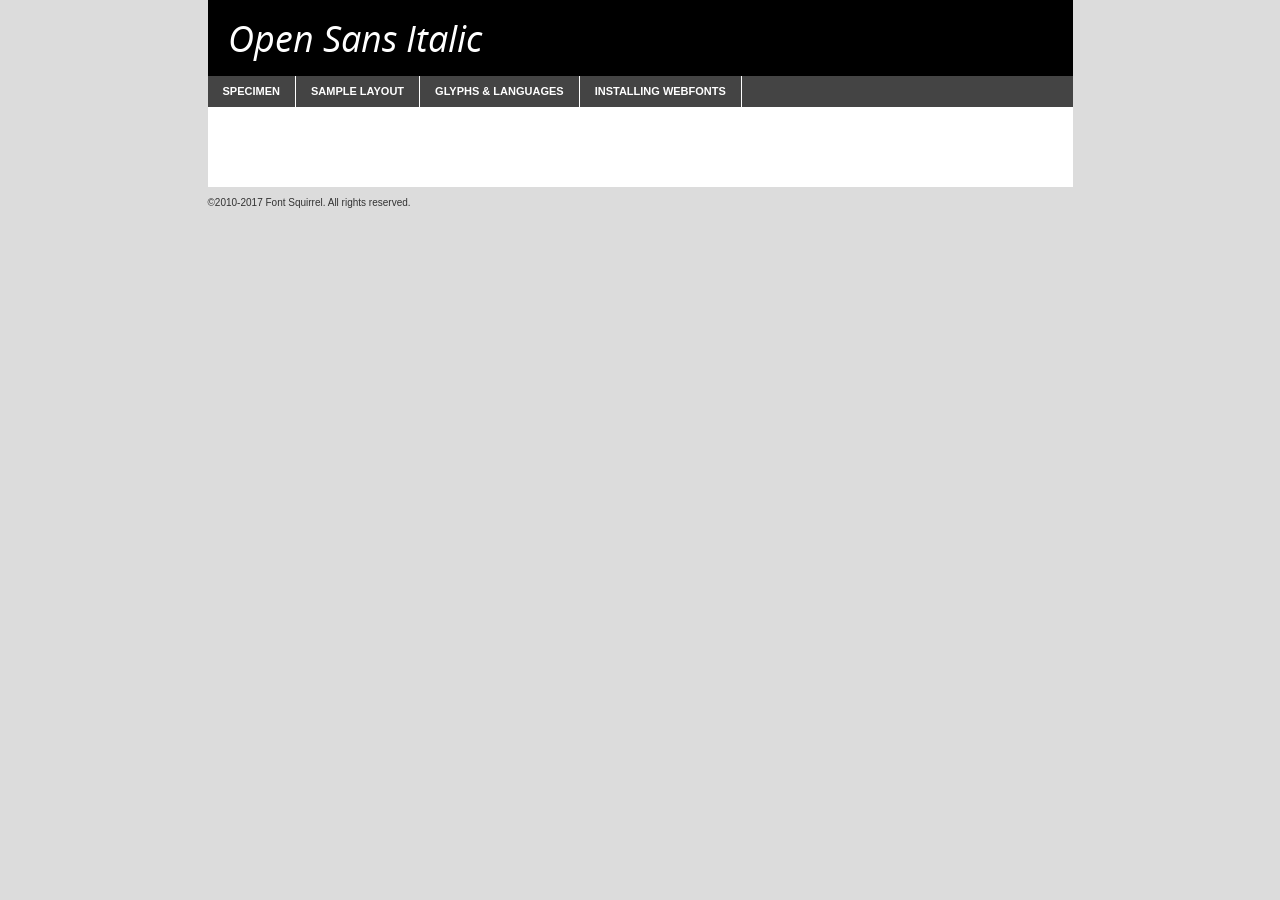
<file: public/fonts/open-sans/opensans-italic-demo.html>
<!DOCTYPE html PUBLIC "-//W3C//DTD XHTML 1.0 Transitional//EN"
	"http://www.w3.org/TR/xhtml1/DTD/xhtml1-transitional.dtd">

<html xmlns="http://www.w3.org/1999/xhtml" xml:lang="en" lang="en">
<head>
	<meta http-equiv="Content-Type" content="text/html; charset=utf-8" />
	<script src="http://ajax.googleapis.com/ajax/libs/jquery/1.7.2/jquery.min.js" type="text/javascript" charset="utf-8"></script>
	<script type="text/javascript">
	(function($){$.fn.easyTabs=function(option){var param=jQuery.extend({fadeSpeed:"fast",defaultContent:1,activeClass:'active'},option);$(this).each(function(){var thisId="#"+this.id;if(param.defaultContent==''){param.defaultContent=1;}
	if(typeof param.defaultContent=="number")
	{var defaultTab=$(thisId+" .tabs li:eq("+(param.defaultContent-1)+") a").attr('href').substr(1);}else{var defaultTab=param.defaultContent;}
	$(thisId+" .tabs li a").each(function(){var tabToHide=$(this).attr('href').substr(1);$("#"+tabToHide).addClass('easytabs-tab-content');});hideAll();changeContent(defaultTab);function hideAll(){$(thisId+" .easytabs-tab-content").hide();}
	function changeContent(tabId){hideAll();$(thisId+" .tabs li").removeClass(param.activeClass);$(thisId+" .tabs li a[href=#"+tabId+"]").closest('li').addClass(param.activeClass);if(param.fadeSpeed!="none")
	{$(thisId+" #"+tabId).fadeIn(param.fadeSpeed);}else{$(thisId+" #"+tabId).show();}}
	$(thisId+" .tabs li").click(function(){var tabId=$(this).find('a').attr('href').substr(1);changeContent(tabId);return false;});});}})(jQuery);
	</script>
	<link rel="stylesheet" href="specimen_files/specimen_stylesheet.css" type="text/css" charset="utf-8" />
	<link rel="stylesheet" href="stylesheet.css" type="text/css" charset="utf-8" />

	<style type="text/css">
					body{
				font-family: 'open_sansitalic';
							}
		</style>

	<title>Open Sans Italic Specimen</title>
	
	
	<script type="text/javascript" charset="utf-8">
		$(document).ready(function() {
			$('#container').easyTabs({defaultContent:1});
		});
	</script>
</head>

<body>
<div id="container">
	<div id="header">
		Open Sans Italic	</div>
	<ul class="tabs">
		<li><a href="#specimen">Specimen</a></li>
		<li><a href="#layout">Sample Layout</a></li>
				<li><a href="#glyphs">Glyphs &amp; Languages</a></li>
		<li><a href="#installing">Installing Webfonts</a></li>
		
	</ul>
	
	<div id="main_content">

		
			<div id="specimen">
		
				<div class="section">
					<div class="grid12 firstcol">
						<div class="huge">AaBb</div>
					</div>
				</div>
		
				<div class="section">
					<div class="glyph_range">A&#x200B;B&#x200b;C&#x200b;D&#x200b;E&#x200b;F&#x200b;G&#x200b;H&#x200b;I&#x200b;J&#x200b;K&#x200b;L&#x200b;M&#x200b;N&#x200b;O&#x200b;P&#x200b;Q&#x200b;R&#x200b;S&#x200b;T&#x200b;U&#x200b;V&#x200b;W&#x200b;X&#x200b;Y&#x200b;Z&#x200b;a&#x200b;b&#x200b;c&#x200b;d&#x200b;e&#x200b;f&#x200b;g&#x200b;h&#x200b;i&#x200b;j&#x200b;k&#x200b;l&#x200b;m&#x200b;n&#x200b;o&#x200b;p&#x200b;q&#x200b;r&#x200b;s&#x200b;t&#x200b;u&#x200b;v&#x200b;w&#x200b;x&#x200b;y&#x200b;z&#x200b;1&#x200b;2&#x200b;3&#x200b;4&#x200b;5&#x200b;6&#x200b;7&#x200b;8&#x200b;9&#x200b;0&#x200b;&amp;&#x200b;.&#x200b;,&#x200b;?&#x200b;!&#x200b;&#64;&#x200b;(&#x200b;)&#x200b;#&#x200b;$&#x200b;%&#x200b;*&#x200b;+&#x200b;-&#x200b;=&#x200b;:&#x200b;;</div>
				</div>
				<div class="section">
					<div class="grid12 firstcol">
						<table class="sample_table">
							<tr><td>10</td><td class="size10">abcdefghijklmnopqrstuvwxyzABCDEFGHIJKLMNOPQRSTUVWXYZ0123456789abcdefghijklmnopqrstuvwxyzABCDEFGHIJKLMNOPQRSTUVWXYZ0123456789abcdefghijklmnopqrstuvwxyzABCDEFGHIJKLMNOPQRSTUVWXYZ</td></tr>
							<tr><td>11</td><td class="size11">abcdefghijklmnopqrstuvwxyzABCDEFGHIJKLMNOPQRSTUVWXYZ0123456789abcdefghijklmnopqrstuvwxyzABCDEFGHIJKLMNOPQRSTUVWXYZ0123456789abcdefghijklmnopqrstuvwxyzABCDEFGHIJKLMNOPQRSTUVWXYZ</td></tr>
							<tr><td>12</td><td class="size12">abcdefghijklmnopqrstuvwxyzABCDEFGHIJKLMNOPQRSTUVWXYZ0123456789abcdefghijklmnopqrstuvwxyzABCDEFGHIJKLMNOPQRSTUVWXYZ0123456789abcdefghijklmnopqrstuvwxyzABCDEFGHIJKLMNOPQRSTUVWXYZ</td></tr>
							<tr><td>13</td><td class="size13">abcdefghijklmnopqrstuvwxyzABCDEFGHIJKLMNOPQRSTUVWXYZ0123456789abcdefghijklmnopqrstuvwxyzABCDEFGHIJKLMNOPQRSTUVWXYZ0123456789abcdefghijklmnopqrstuvwxyzABCDEFGHIJKLMNOPQRSTUVWXYZ</td></tr>
							<tr><td>14</td><td class="size14">abcdefghijklmnopqrstuvwxyzABCDEFGHIJKLMNOPQRSTUVWXYZ0123456789abcdefghijklmnopqrstuvwxyzABCDEFGHIJKLMNOPQRSTUVWXYZ0123456789abcdefghijklmnopqrstuvwxyzABCDEFGHIJKLMNOPQRSTUVWXYZ</td></tr>
							<tr><td>16</td><td class="size16">abcdefghijklmnopqrstuvwxyzABCDEFGHIJKLMNOPQRSTUVWXYZ0123456789abcdefghijklmnopqrstuvwxyzABCDEFGHIJKLMNOPQRSTUVWXYZ</td></tr>
							<tr><td>18</td><td class="size18">abcdefghijklmnopqrstuvwxyzABCDEFGHIJKLMNOPQRSTUVWXYZ0123456789abcdefghijklmnopqrstuvwxyzABCDEFGHIJKLMNOPQRSTUVWXYZ</td></tr>
							<tr><td>20</td><td class="size20">abcdefghijklmnopqrstuvwxyzABCDEFGHIJKLMNOPQRSTUVWXYZ0123456789abcdefghijklmnopqrstuvwxyzABCDEFGHIJKLMNOPQRSTUVWXYZ</td></tr>
							<tr><td>24</td><td class="size24">abcdefghijklmnopqrstuvwxyzABCDEFGHIJKLMNOPQRSTUVWXYZ0123456789abcdefghijklmnopqrstuvwxyzABCDEFGHIJKLMNOPQRSTUVWXYZ</td></tr>
							<tr><td>30</td><td class="size30">abcdefghijklmnopqrstuvwxyzABCDEFGHIJKLMNOPQRSTUVWXYZ0123456789abcdefghijklmnopqrstuvwxyzABCDEFGHIJKLMNOPQRSTUVWXYZ</td></tr>
							<tr><td>36</td><td class="size36">abcdefghijklmnopqrstuvwxyzABCDEFGHIJKLMNOPQRSTUVWXYZ0123456789abcdefghijklmnopqrstuvwxyzABCDEFGHIJKLMNOPQRSTUVWXYZ</td></tr>
							<tr><td>48</td><td class="size48">abcdefghijklmnopqrstuvwxyzABCDEFGHIJKLMNOPQRSTUVWXYZ0123456789abcdefghijklmnopqrstuvwxyzABCDEFGHIJKLMNOPQRSTUVWXYZ</td></tr>
							<tr><td>60</td><td class="size60">abcdefghijklmnopqrstuvwxyzABCDEFGHIJKLMNOPQRSTUVWXYZ0123456789abcdefghijklmnopqrstuvwxyzABCDEFGHIJKLMNOPQRSTUVWXYZ</td></tr>
							<tr><td>72</td><td class="size72">abcdefghijklmnopqrstuvwxyzABCDEFGHIJKLMNOPQRSTUVWXYZ0123456789abcdefghijklmnopqrstuvwxyzABCDEFGHIJKLMNOPQRSTUVWXYZ</td></tr>
							<tr><td>90</td><td class="size90">abcdefghijklmnopqrstuvwxyzABCDEFGHIJKLMNOPQRSTUVWXYZ0123456789abcdefghijklmnopqrstuvwxyzABCDEFGHIJKLMNOPQRSTUVWXYZ</td></tr>
						</table>
				
					</div>
			
				</div>
		
		
		
								<div class="section" id="bodycomparison">


										<div id="xheight">
				<div class="fontbody">&#x25FC;&#x25FC;&#x25FC;&#x25FC;&#x25FC;&#x25FC;&#x25FC;&#x25FC;&#x25FC;&#x25FC;&#x25FC;&#x25FC;&#x25FC;&#x25FC;&#x25FC;&#x25FC;&#x25FC;&#x25FC;&#x25FC;&#x25FC;&#x25FC;&#x25FC;&#x25FC;&#x25FC;&#x25FC;&#x25FC;&#x25FC;&#x25FC;&#x25FC;&#x25FC;&#x25FC;&#x25FC;&#x25FC;&#x25FC;&#x25FC;&#x25FC;&#x25FC;&#x25FC;&#x25FC;&#x25FC;&#x25FC;&#x25FC;&#x25FC;&#x25FC;&#x25FC;&#x25FC;&#x25FC;&#x25FC;&#x25FC;&#x25FC;&#x25FC;&#x25FC;&#x25FC;&#x25FC;&#x25FC;&#x25FC;&#x25FC;&#x25FC;&#x25FC;&#x25FC;&#x25FC;&#x25FC;&#x25FC;&#x25FC;&#x25FC;&#x25FC;&#x25FC;&#x25FC;&#x25FC;&#x25FC;&#x25FC;&#x25FC;&#x25FC;&#x25FC;&#x25FC;&#x25FC;&#x25FC;&#x25FC;&#x25FC;&#x25FC;&#x25FC;&#x25FC;&#x25FC;&#x25FC;&#x25FC;&#x25FC;&#x25FC;&#x25FC;&#x25FC;&#x25FC;&#x25FC;&#x25FC;&#x25FC;&#x25FC;&#x25FC;&#x25FC;&#x25FC;&#x25FC;&#x25FC;body</div><div class="arialbody">body</div><div class="verdanabody">body</div><div class="georgiabody">body</div></div>
										<div class="fontbody" style="z-index:1">
											body<span>Open Sans Italic</span>
										</div>
										<div class="arialbody" style="z-index:1">
											body<span>Arial</span>
										</div>
										<div class="verdanabody" style="z-index:1">
											body<span>Verdana</span>
										</div>
										<div class="georgiabody" style="z-index:1">
											body<span>Georgia</span>
										</div>



								</div>
		
		
				<div class="section psample psample_row1" id="">
					
					<div class="grid2 firstcol">
						<p class="size10"><span>10.</span>Aenean lacinia bibendum nulla sed consectetur. Fusce dapibus, tellus ac cursus commodo, tortor mauris condimentum nibh, ut fermentum massa justo sit amet risus. Nullam id dolor id nibh ultricies vehicula ut id elit. Cum sociis natoque penatibus et magnis dis parturient montes, nascetur ridiculus mus. Nulla vitae elit libero, a pharetra augue.</p>
			
					</div>
					<div class="grid3">
						<p class="size11"><span>11.</span>Aenean lacinia bibendum nulla sed consectetur. Fusce dapibus, tellus ac cursus commodo, tortor mauris condimentum nibh, ut fermentum massa justo sit amet risus. Nullam id dolor id nibh ultricies vehicula ut id elit. Cum sociis natoque penatibus et magnis dis parturient montes, nascetur ridiculus mus. Nulla vitae elit libero, a pharetra augue.</p>
			
					</div>
					<div class="grid3">
						<p class="size12"><span>12.</span>Aenean lacinia bibendum nulla sed consectetur. Fusce dapibus, tellus ac cursus commodo, tortor mauris condimentum nibh, ut fermentum massa justo sit amet risus. Nullam id dolor id nibh ultricies vehicula ut id elit. Cum sociis natoque penatibus et magnis dis parturient montes, nascetur ridiculus mus. Nulla vitae elit libero, a pharetra augue.</p>
			
					</div>
					<div class="grid4">
						<p class="size13"><span>13.</span>Aenean lacinia bibendum nulla sed consectetur. Fusce dapibus, tellus ac cursus commodo, tortor mauris condimentum nibh, ut fermentum massa justo sit amet risus. Nullam id dolor id nibh ultricies vehicula ut id elit. Cum sociis natoque penatibus et magnis dis parturient montes, nascetur ridiculus mus. Nulla vitae elit libero, a pharetra augue.</p>
			
					</div>
					<div class="white_blend"></div>
					
				</div>
				<div class="section psample psample_row2" id="">
					<div class="grid3 firstcol">
						<p class="size14"><span>14.</span>Aenean lacinia bibendum nulla sed consectetur. Fusce dapibus, tellus ac cursus commodo, tortor mauris condimentum nibh, ut fermentum massa justo sit amet risus. Nullam id dolor id nibh ultricies vehicula ut id elit. Cum sociis natoque penatibus et magnis dis parturient montes, nascetur ridiculus mus. Nulla vitae elit libero, a pharetra augue.</p>
			
					</div>
					<div class="grid4">
						<p class="size16"><span>16.</span>Aenean lacinia bibendum nulla sed consectetur. Fusce dapibus, tellus ac cursus commodo, tortor mauris condimentum nibh, ut fermentum massa justo sit amet risus. Nullam id dolor id nibh ultricies vehicula ut id elit. Cum sociis natoque penatibus et magnis dis parturient montes, nascetur ridiculus mus. Nulla vitae elit libero, a pharetra augue.</p>
			
					</div>
					<div class="grid5">
						<p class="size18"><span>18.</span>Aenean lacinia bibendum nulla sed consectetur. Fusce dapibus, tellus ac cursus commodo, tortor mauris condimentum nibh, ut fermentum massa justo sit amet risus. Nullam id dolor id nibh ultricies vehicula ut id elit. Cum sociis natoque penatibus et magnis dis parturient montes, nascetur ridiculus mus. Nulla vitae elit libero, a pharetra augue.</p>
			
					</div>

					<div class="white_blend"></div>

				</div>
				
				<div class="section psample psample_row3" id="">
					<div class="grid5 firstcol">
						<p class="size20"><span>20.</span>Aenean lacinia bibendum nulla sed consectetur. Fusce dapibus, tellus ac cursus commodo, tortor mauris condimentum nibh, ut fermentum massa justo sit amet risus. Nullam id dolor id nibh ultricies vehicula ut id elit. Cum sociis natoque penatibus et magnis dis parturient montes, nascetur ridiculus mus. Nulla vitae elit libero, a pharetra augue.</p>
					</div>
					<div class="grid7">
						<p class="size24"><span>24.</span>Aenean lacinia bibendum nulla sed consectetur. Fusce dapibus, tellus ac cursus commodo, tortor mauris condimentum nibh, ut fermentum massa justo sit amet risus. Nullam id dolor id nibh ultricies vehicula ut id elit. Cum sociis natoque penatibus et magnis dis parturient montes, nascetur ridiculus mus. Nulla vitae elit libero, a pharetra augue.</p>
					</div>
					
					<div class="white_blend"></div>
					
				</div>
				
				<div class="section psample psample_row4" id="">
					<div class="grid12 firstcol">
						<p class="size30"><span>30.</span>Aenean lacinia bibendum nulla sed consectetur. Fusce dapibus, tellus ac cursus commodo, tortor mauris condimentum nibh, ut fermentum massa justo sit amet risus. Nullam id dolor id nibh ultricies vehicula ut id elit. Cum sociis natoque penatibus et magnis dis parturient montes, nascetur ridiculus mus. Nulla vitae elit libero, a pharetra augue.</p>
					</div>
					<div class="white_blend"></div>
					
				</div>
				
				
				
				<div class="section psample psample_row1 fullreverse">
					<div class="grid2 firstcol">
						<p class="size10"><span>10.</span>Aenean lacinia bibendum nulla sed consectetur. Fusce dapibus, tellus ac cursus commodo, tortor mauris condimentum nibh, ut fermentum massa justo sit amet risus. Nullam id dolor id nibh ultricies vehicula ut id elit. Cum sociis natoque penatibus et magnis dis parturient montes, nascetur ridiculus mus. Nulla vitae elit libero, a pharetra augue.</p>
			
					</div>
					<div class="grid3">
						<p class="size11"><span>11.</span>Aenean lacinia bibendum nulla sed consectetur. Fusce dapibus, tellus ac cursus commodo, tortor mauris condimentum nibh, ut fermentum massa justo sit amet risus. Nullam id dolor id nibh ultricies vehicula ut id elit. Cum sociis natoque penatibus et magnis dis parturient montes, nascetur ridiculus mus. Nulla vitae elit libero, a pharetra augue.</p>
			
					</div>
					<div class="grid3">
						<p class="size12"><span>12.</span>Aenean lacinia bibendum nulla sed consectetur. Fusce dapibus, tellus ac cursus commodo, tortor mauris condimentum nibh, ut fermentum massa justo sit amet risus. Nullam id dolor id nibh ultricies vehicula ut id elit. Cum sociis natoque penatibus et magnis dis parturient montes, nascetur ridiculus mus. Nulla vitae elit libero, a pharetra augue.</p>
			
					</div>
					<div class="grid4">
						<p class="size13"><span>13.</span>Aenean lacinia bibendum nulla sed consectetur. Fusce dapibus, tellus ac cursus commodo, tortor mauris condimentum nibh, ut fermentum massa justo sit amet risus. Nullam id dolor id nibh ultricies vehicula ut id elit. Cum sociis natoque penatibus et magnis dis parturient montes, nascetur ridiculus mus. Nulla vitae elit libero, a pharetra augue.</p>
			
					</div>
					<div class="black_blend"></div>
					
				</div>
				
				<div class="section psample psample_row2 fullreverse">
					<div class="grid3 firstcol">
						<p class="size14"><span>14.</span>Aenean lacinia bibendum nulla sed consectetur. Fusce dapibus, tellus ac cursus commodo, tortor mauris condimentum nibh, ut fermentum massa justo sit amet risus. Nullam id dolor id nibh ultricies vehicula ut id elit. Cum sociis natoque penatibus et magnis dis parturient montes, nascetur ridiculus mus. Nulla vitae elit libero, a pharetra augue.</p>
			
					</div>
					<div class="grid4">
						<p class="size16"><span>16.</span>Aenean lacinia bibendum nulla sed consectetur. Fusce dapibus, tellus ac cursus commodo, tortor mauris condimentum nibh, ut fermentum massa justo sit amet risus. Nullam id dolor id nibh ultricies vehicula ut id elit. Cum sociis natoque penatibus et magnis dis parturient montes, nascetur ridiculus mus. Nulla vitae elit libero, a pharetra augue.</p>
			
					</div>
					<div class="grid5">
						<p class="size18"><span>18.</span>Aenean lacinia bibendum nulla sed consectetur. Fusce dapibus, tellus ac cursus commodo, tortor mauris condimentum nibh, ut fermentum massa justo sit amet risus. Nullam id dolor id nibh ultricies vehicula ut id elit. Cum sociis natoque penatibus et magnis dis parturient montes, nascetur ridiculus mus. Nulla vitae elit libero, a pharetra augue.</p>
			
					</div>
					<div class="black_blend"></div>

				</div>
				
				<div class="section psample fullreverse psample_row3" id="">
					<div class="grid5 firstcol">
						<p class="size20"><span>20.</span>Aenean lacinia bibendum nulla sed consectetur. Fusce dapibus, tellus ac cursus commodo, tortor mauris condimentum nibh, ut fermentum massa justo sit amet risus. Nullam id dolor id nibh ultricies vehicula ut id elit. Cum sociis natoque penatibus et magnis dis parturient montes, nascetur ridiculus mus. Nulla vitae elit libero, a pharetra augue.</p>
					</div>
					<div class="grid7">
						<p class="size24"><span>24.</span>Aenean lacinia bibendum nulla sed consectetur. Fusce dapibus, tellus ac cursus commodo, tortor mauris condimentum nibh, ut fermentum massa justo sit amet risus. Nullam id dolor id nibh ultricies vehicula ut id elit. Cum sociis natoque penatibus et magnis dis parturient montes, nascetur ridiculus mus. Nulla vitae elit libero, a pharetra augue.</p>
					</div>
					
					<div class="black_blend"></div>
					
				</div>
				
				<div class="section psample fullreverse psample_row4" id="" style="border-bottom: 20px #000 solid;">
					<div class="grid12 firstcol">
						<p class="size30"><span>30.</span>Aenean lacinia bibendum nulla sed consectetur. Fusce dapibus, tellus ac cursus commodo, tortor mauris condimentum nibh, ut fermentum massa justo sit amet risus. Nullam id dolor id nibh ultricies vehicula ut id elit. Cum sociis natoque penatibus et magnis dis parturient montes, nascetur ridiculus mus. Nulla vitae elit libero, a pharetra augue.</p>
					</div>
					<div class="black_blend"></div>
					
				</div>
				
				
				
				
			</div>
			
			<div id="layout">
				
				<div class="section">
					
					<div class="grid12 firstcol">
						<h1>Lorem Ipsum Dolor</h1>
						<h2>Etiam porta sem malesuada magna mollis euismod</h2>
						
						<p class="byline">By <a href="#link">Aenean Lacinia</a></p>
					</div>
				</div>
				<div class="section">
					<div class="grid8 firstcol">
						<p class="large">Donec sed odio dui. Morbi leo risus, porta ac consectetur ac, vestibulum at eros. Fusce dapibus, tellus ac cursus commodo, tortor mauris condimentum nibh, ut fermentum massa justo sit amet risus. </p>

						
						<h3>Pellentesque ornare sem</h3>

						<p>Maecenas sed diam eget risus varius blandit sit amet non magna. Maecenas faucibus mollis interdum. Donec ullamcorper nulla non metus auctor fringilla. Nullam id dolor id nibh ultricies vehicula ut id elit. Nullam id dolor id nibh ultricies vehicula ut id elit. </p>

						<p>Aenean eu leo quam. Pellentesque ornare sem lacinia quam venenatis vestibulum. Lorem ipsum dolor sit amet, consectetur adipiscing elit. Cum sociis natoque penatibus et magnis dis parturient montes, nascetur ridiculus mus. </p>

						<p>Nulla vitae elit libero, a pharetra augue. Praesent commodo cursus magna, vel scelerisque nisl consectetur et. Aenean lacinia bibendum nulla sed consectetur. </p>

						<p>Nullam quis risus eget urna mollis ornare vel eu leo. Nullam quis risus eget urna mollis ornare vel eu leo. Maecenas sed diam eget risus varius blandit sit amet non magna. Donec ullamcorper nulla non metus auctor fringilla. </p>

						<h3>Cras mattis consectetur</h3>

						<p>Aenean eu leo quam. Pellentesque ornare sem lacinia quam venenatis vestibulum. Aenean lacinia bibendum nulla sed consectetur. Integer posuere erat a ante venenatis dapibus posuere velit aliquet. Cras mattis consectetur purus sit amet fermentum. </p>

						<p>Nullam id dolor id nibh ultricies vehicula ut id elit. Nullam quis risus eget urna mollis ornare vel eu leo. Cras mattis consectetur purus sit amet fermentum.</p>
					</div>
					
					<div class="grid4 sidebar">
						
						<div class="box reverse">
							<p class="last">Nullam quis risus eget urna mollis ornare vel eu leo. Donec ullamcorper nulla non metus auctor fringilla. Cras mattis consectetur purus sit amet fermentum. Sed posuere consectetur est at lobortis. Lorem ipsum dolor sit amet, consectetur adipiscing elit. </p>
						</div>
						
						<p class="caption">Maecenas sed diam eget risus varius.</p>

						<p>Vestibulum id ligula porta felis euismod semper. Integer posuere erat a ante venenatis dapibus posuere velit aliquet. Vestibulum id ligula porta felis euismod semper. Sed posuere consectetur est at lobortis. Maecenas sed diam eget risus varius blandit sit amet non magna. Fusce dapibus, tellus ac cursus commodo, tortor mauris condimentum nibh, ut fermentum massa justo sit amet risus. </p>

					

						<p>Duis mollis, est non commodo luctus, nisi erat porttitor ligula, eget lacinia odio sem nec elit. Aenean lacinia bibendum nulla sed consectetur. Vivamus sagittis lacus vel augue laoreet rutrum faucibus dolor auctor. Aenean lacinia bibendum nulla sed consectetur. Nullam quis risus eget urna mollis ornare vel eu leo. </p>

						<p>Praesent commodo cursus magna, vel scelerisque nisl consectetur et. Donec ullamcorper nulla non metus auctor fringilla. Maecenas faucibus mollis interdum. Fusce dapibus, tellus ac cursus commodo, tortor mauris condimentum nibh, ut fermentum massa justo sit amet risus. </p>

					</div>
				</div>
				
			</div>


			



		<div id="glyphs">
			<div class="section">
				<div class="grid12 firstcol">
			
				<h1>Language Support</h1>
				<p>The subset of Open Sans Italic in this kit supports the following languages:<br />
			
					Albanian, Basque, Breton, Chamorro, Danish, Dutch, English, Faroese, Finnish, French, Frisian, Galician, German, Icelandic, Italian, Malagasy, Norwegian, Portuguese, Spanish, Alsatian, Aragonese, Arapaho, Arrernte, Asturian, Aymara, Bislama, Cebuano, Corsican, Fijian, French_creole, Genoese, Gilbertese, Greenlandic, Haitian_creole, Hiligaynon, Hmong, Hopi, Ibanag, Iloko_ilokano, Indonesian, Interglossa_glosa, Interlingua, Irish_gaelic, Jerriais, Lojban, Lombard, Luxembourgeois, Manx, Mohawk, Norfolk_pitcairnese, Occitan, Oromo, Pangasinan, Papiamento, Piedmontese, Potawatomi, Rhaeto-romance, Romansh, Rotokas, Sami_lule, Samoan, Sardinian, Scots_gaelic, Seychelles_creole, Shona, Sicilian, Somali, Southern_ndebele, Swahili, Swati_swazi, Tagalog_filipino_pilipino, Tetum, Tok_pisin, Uyghur_latinized, Volapuk, Walloon, Warlpiri, Xhosa, Yapese, Zulu, Latinbasic, Ubasic, Demo				</p>
				<h1>Glyph Chart</h1>
				<p>The subset of Open Sans Italic in this kit includes all the glyphs listed below. Unicode entities are included above each glyph to help you insert individual characters into your layout.</p>
				<div id="glyph_chart">
			
																				 <div><p>&amp;#13;</p>&#13;</div>
																				 <div><p>&amp;#32;</p>&#32;</div>
																				 <div><p>&amp;#33;</p>&#33;</div>
																				 <div><p>&amp;#34;</p>&#34;</div>
																				 <div><p>&amp;#35;</p>&#35;</div>
																				 <div><p>&amp;#36;</p>&#36;</div>
																				 <div><p>&amp;#37;</p>&#37;</div>
																				 <div><p>&amp;#38;</p>&#38;</div>
																				 <div><p>&amp;#39;</p>&#39;</div>
																				 <div><p>&amp;#40;</p>&#40;</div>
																				 <div><p>&amp;#41;</p>&#41;</div>
																				 <div><p>&amp;#42;</p>&#42;</div>
																				 <div><p>&amp;#43;</p>&#43;</div>
																				 <div><p>&amp;#44;</p>&#44;</div>
																				 <div><p>&amp;#45;</p>&#45;</div>
																				 <div><p>&amp;#46;</p>&#46;</div>
																				 <div><p>&amp;#47;</p>&#47;</div>
																				 <div><p>&amp;#48;</p>&#48;</div>
																				 <div><p>&amp;#49;</p>&#49;</div>
																				 <div><p>&amp;#50;</p>&#50;</div>
																				 <div><p>&amp;#51;</p>&#51;</div>
																				 <div><p>&amp;#52;</p>&#52;</div>
																				 <div><p>&amp;#53;</p>&#53;</div>
																				 <div><p>&amp;#54;</p>&#54;</div>
																				 <div><p>&amp;#55;</p>&#55;</div>
																				 <div><p>&amp;#56;</p>&#56;</div>
																				 <div><p>&amp;#57;</p>&#57;</div>
																				 <div><p>&amp;#58;</p>&#58;</div>
																				 <div><p>&amp;#59;</p>&#59;</div>
																				 <div><p>&amp;#60;</p>&#60;</div>
																				 <div><p>&amp;#61;</p>&#61;</div>
																				 <div><p>&amp;#62;</p>&#62;</div>
																				 <div><p>&amp;#63;</p>&#63;</div>
																				 <div><p>&amp;#64;</p>&#64;</div>
																				 <div><p>&amp;#65;</p>&#65;</div>
																				 <div><p>&amp;#66;</p>&#66;</div>
																				 <div><p>&amp;#67;</p>&#67;</div>
																				 <div><p>&amp;#68;</p>&#68;</div>
																				 <div><p>&amp;#69;</p>&#69;</div>
																				 <div><p>&amp;#70;</p>&#70;</div>
																				 <div><p>&amp;#71;</p>&#71;</div>
																				 <div><p>&amp;#72;</p>&#72;</div>
																				 <div><p>&amp;#73;</p>&#73;</div>
																				 <div><p>&amp;#74;</p>&#74;</div>
																				 <div><p>&amp;#75;</p>&#75;</div>
																				 <div><p>&amp;#76;</p>&#76;</div>
																				 <div><p>&amp;#77;</p>&#77;</div>
																				 <div><p>&amp;#78;</p>&#78;</div>
																				 <div><p>&amp;#79;</p>&#79;</div>
																				 <div><p>&amp;#80;</p>&#80;</div>
																				 <div><p>&amp;#81;</p>&#81;</div>
																				 <div><p>&amp;#82;</p>&#82;</div>
																				 <div><p>&amp;#83;</p>&#83;</div>
																				 <div><p>&amp;#84;</p>&#84;</div>
																				 <div><p>&amp;#85;</p>&#85;</div>
																				 <div><p>&amp;#86;</p>&#86;</div>
																				 <div><p>&amp;#87;</p>&#87;</div>
																				 <div><p>&amp;#88;</p>&#88;</div>
																				 <div><p>&amp;#89;</p>&#89;</div>
																				 <div><p>&amp;#90;</p>&#90;</div>
																				 <div><p>&amp;#91;</p>&#91;</div>
																				 <div><p>&amp;#92;</p>&#92;</div>
																				 <div><p>&amp;#93;</p>&#93;</div>
																				 <div><p>&amp;#94;</p>&#94;</div>
																				 <div><p>&amp;#95;</p>&#95;</div>
																				 <div><p>&amp;#96;</p>&#96;</div>
																				 <div><p>&amp;#97;</p>&#97;</div>
																				 <div><p>&amp;#98;</p>&#98;</div>
																				 <div><p>&amp;#99;</p>&#99;</div>
																				 <div><p>&amp;#100;</p>&#100;</div>
																				 <div><p>&amp;#101;</p>&#101;</div>
																				 <div><p>&amp;#102;</p>&#102;</div>
																				 <div><p>&amp;#103;</p>&#103;</div>
																				 <div><p>&amp;#104;</p>&#104;</div>
																				 <div><p>&amp;#105;</p>&#105;</div>
																				 <div><p>&amp;#106;</p>&#106;</div>
																				 <div><p>&amp;#107;</p>&#107;</div>
																				 <div><p>&amp;#108;</p>&#108;</div>
																				 <div><p>&amp;#109;</p>&#109;</div>
																				 <div><p>&amp;#110;</p>&#110;</div>
																				 <div><p>&amp;#111;</p>&#111;</div>
																				 <div><p>&amp;#112;</p>&#112;</div>
																				 <div><p>&amp;#113;</p>&#113;</div>
																				 <div><p>&amp;#114;</p>&#114;</div>
																				 <div><p>&amp;#115;</p>&#115;</div>
																				 <div><p>&amp;#116;</p>&#116;</div>
																				 <div><p>&amp;#117;</p>&#117;</div>
																				 <div><p>&amp;#118;</p>&#118;</div>
																				 <div><p>&amp;#119;</p>&#119;</div>
																				 <div><p>&amp;#120;</p>&#120;</div>
																				 <div><p>&amp;#121;</p>&#121;</div>
																				 <div><p>&amp;#122;</p>&#122;</div>
																				 <div><p>&amp;#123;</p>&#123;</div>
																				 <div><p>&amp;#124;</p>&#124;</div>
																				 <div><p>&amp;#125;</p>&#125;</div>
																				 <div><p>&amp;#126;</p>&#126;</div>
																				 <div><p>&amp;#160;</p>&#160;</div>
																				 <div><p>&amp;#161;</p>&#161;</div>
																				 <div><p>&amp;#162;</p>&#162;</div>
																				 <div><p>&amp;#163;</p>&#163;</div>
																				 <div><p>&amp;#164;</p>&#164;</div>
																				 <div><p>&amp;#165;</p>&#165;</div>
																				 <div><p>&amp;#166;</p>&#166;</div>
																				 <div><p>&amp;#167;</p>&#167;</div>
																				 <div><p>&amp;#168;</p>&#168;</div>
																				 <div><p>&amp;#169;</p>&#169;</div>
																				 <div><p>&amp;#170;</p>&#170;</div>
																				 <div><p>&amp;#171;</p>&#171;</div>
																				 <div><p>&amp;#172;</p>&#172;</div>
																				 <div><p>&amp;#173;</p>&#173;</div>
																				 <div><p>&amp;#174;</p>&#174;</div>
																				 <div><p>&amp;#175;</p>&#175;</div>
																				 <div><p>&amp;#176;</p>&#176;</div>
																				 <div><p>&amp;#177;</p>&#177;</div>
																				 <div><p>&amp;#178;</p>&#178;</div>
																				 <div><p>&amp;#179;</p>&#179;</div>
																				 <div><p>&amp;#180;</p>&#180;</div>
																				 <div><p>&amp;#181;</p>&#181;</div>
																				 <div><p>&amp;#182;</p>&#182;</div>
																				 <div><p>&amp;#183;</p>&#183;</div>
																				 <div><p>&amp;#184;</p>&#184;</div>
																				 <div><p>&amp;#185;</p>&#185;</div>
																				 <div><p>&amp;#186;</p>&#186;</div>
																				 <div><p>&amp;#187;</p>&#187;</div>
																				 <div><p>&amp;#188;</p>&#188;</div>
																				 <div><p>&amp;#189;</p>&#189;</div>
																				 <div><p>&amp;#190;</p>&#190;</div>
																				 <div><p>&amp;#191;</p>&#191;</div>
																				 <div><p>&amp;#192;</p>&#192;</div>
																				 <div><p>&amp;#193;</p>&#193;</div>
																				 <div><p>&amp;#194;</p>&#194;</div>
																				 <div><p>&amp;#195;</p>&#195;</div>
																				 <div><p>&amp;#196;</p>&#196;</div>
																				 <div><p>&amp;#197;</p>&#197;</div>
																				 <div><p>&amp;#198;</p>&#198;</div>
																				 <div><p>&amp;#199;</p>&#199;</div>
																				 <div><p>&amp;#200;</p>&#200;</div>
																				 <div><p>&amp;#201;</p>&#201;</div>
																				 <div><p>&amp;#202;</p>&#202;</div>
																				 <div><p>&amp;#203;</p>&#203;</div>
																				 <div><p>&amp;#204;</p>&#204;</div>
																				 <div><p>&amp;#205;</p>&#205;</div>
																				 <div><p>&amp;#206;</p>&#206;</div>
																				 <div><p>&amp;#207;</p>&#207;</div>
																				 <div><p>&amp;#208;</p>&#208;</div>
																				 <div><p>&amp;#209;</p>&#209;</div>
																				 <div><p>&amp;#210;</p>&#210;</div>
																				 <div><p>&amp;#211;</p>&#211;</div>
																				 <div><p>&amp;#212;</p>&#212;</div>
																				 <div><p>&amp;#213;</p>&#213;</div>
																				 <div><p>&amp;#214;</p>&#214;</div>
																				 <div><p>&amp;#215;</p>&#215;</div>
																				 <div><p>&amp;#216;</p>&#216;</div>
																				 <div><p>&amp;#217;</p>&#217;</div>
																				 <div><p>&amp;#218;</p>&#218;</div>
																				 <div><p>&amp;#219;</p>&#219;</div>
																				 <div><p>&amp;#220;</p>&#220;</div>
																				 <div><p>&amp;#221;</p>&#221;</div>
																				 <div><p>&amp;#222;</p>&#222;</div>
																				 <div><p>&amp;#223;</p>&#223;</div>
																				 <div><p>&amp;#224;</p>&#224;</div>
																				 <div><p>&amp;#225;</p>&#225;</div>
																				 <div><p>&amp;#226;</p>&#226;</div>
																				 <div><p>&amp;#227;</p>&#227;</div>
																				 <div><p>&amp;#228;</p>&#228;</div>
																				 <div><p>&amp;#229;</p>&#229;</div>
																				 <div><p>&amp;#230;</p>&#230;</div>
																				 <div><p>&amp;#231;</p>&#231;</div>
																				 <div><p>&amp;#232;</p>&#232;</div>
																				 <div><p>&amp;#233;</p>&#233;</div>
																				 <div><p>&amp;#234;</p>&#234;</div>
																				 <div><p>&amp;#235;</p>&#235;</div>
																				 <div><p>&amp;#236;</p>&#236;</div>
																				 <div><p>&amp;#237;</p>&#237;</div>
																				 <div><p>&amp;#238;</p>&#238;</div>
																				 <div><p>&amp;#239;</p>&#239;</div>
																				 <div><p>&amp;#240;</p>&#240;</div>
																				 <div><p>&amp;#241;</p>&#241;</div>
																				 <div><p>&amp;#242;</p>&#242;</div>
																				 <div><p>&amp;#243;</p>&#243;</div>
																				 <div><p>&amp;#244;</p>&#244;</div>
																				 <div><p>&amp;#245;</p>&#245;</div>
																				 <div><p>&amp;#246;</p>&#246;</div>
																				 <div><p>&amp;#247;</p>&#247;</div>
																				 <div><p>&amp;#248;</p>&#248;</div>
																				 <div><p>&amp;#249;</p>&#249;</div>
																				 <div><p>&amp;#250;</p>&#250;</div>
																				 <div><p>&amp;#251;</p>&#251;</div>
																				 <div><p>&amp;#252;</p>&#252;</div>
																				 <div><p>&amp;#253;</p>&#253;</div>
																				 <div><p>&amp;#254;</p>&#254;</div>
																				 <div><p>&amp;#255;</p>&#255;</div>
																				 <div><p>&amp;#338;</p>&#338;</div>
																				 <div><p>&amp;#339;</p>&#339;</div>
																				 <div><p>&amp;#376;</p>&#376;</div>
																				 <div><p>&amp;#710;</p>&#710;</div>
																				 <div><p>&amp;#732;</p>&#732;</div>
																				 <div><p>&amp;#8192;</p>&#8192;</div>
																				 <div><p>&amp;#8193;</p>&#8193;</div>
																				 <div><p>&amp;#8194;</p>&#8194;</div>
																				 <div><p>&amp;#8195;</p>&#8195;</div>
																				 <div><p>&amp;#8196;</p>&#8196;</div>
																				 <div><p>&amp;#8197;</p>&#8197;</div>
																				 <div><p>&amp;#8198;</p>&#8198;</div>
																				 <div><p>&amp;#8199;</p>&#8199;</div>
																				 <div><p>&amp;#8200;</p>&#8200;</div>
																				 <div><p>&amp;#8201;</p>&#8201;</div>
																				 <div><p>&amp;#8202;</p>&#8202;</div>
																				 <div><p>&amp;#8208;</p>&#8208;</div>
																				 <div><p>&amp;#8209;</p>&#8209;</div>
																				 <div><p>&amp;#8210;</p>&#8210;</div>
																				 <div><p>&amp;#8211;</p>&#8211;</div>
																				 <div><p>&amp;#8212;</p>&#8212;</div>
																				 <div><p>&amp;#8216;</p>&#8216;</div>
																				 <div><p>&amp;#8217;</p>&#8217;</div>
																				 <div><p>&amp;#8218;</p>&#8218;</div>
																				 <div><p>&amp;#8220;</p>&#8220;</div>
																				 <div><p>&amp;#8221;</p>&#8221;</div>
																				 <div><p>&amp;#8222;</p>&#8222;</div>
																				 <div><p>&amp;#8226;</p>&#8226;</div>
																				 <div><p>&amp;#8230;</p>&#8230;</div>
																				 <div><p>&amp;#8239;</p>&#8239;</div>
																				 <div><p>&amp;#8249;</p>&#8249;</div>
																				 <div><p>&amp;#8250;</p>&#8250;</div>
																				 <div><p>&amp;#8287;</p>&#8287;</div>
																				 <div><p>&amp;#8364;</p>&#8364;</div>
																				 <div><p>&amp;#8482;</p>&#8482;</div>
																				 <div><p>&amp;#9724;</p>&#9724;</div>
																				 <div><p>&amp;#64257;</p>&#64257;</div>
																				 <div><p>&amp;#64258;</p>&#64258;</div>
																				 <div><p>&amp;#64259;</p>&#64259;</div>
																				 <div><p>&amp;#64260;</p>&#64260;</div>
																																						</div>	
				</div>
		
		
			</div>
		</div>
		
		
		<div id="specs">
			
		</div>
	
		<div id="installing">
			<div class="section">
				<div class="grid7 firstcol">
					<h1>Installing Webfonts</h1>
					
					<p>Webfonts are supported by all major browser platforms but not all in the same way. There are currently four different font formats that must be included in order to target all browsers. This includes TTF, WOFF, EOT and SVG.</p>
					
					<h2>1. Upload your webfonts</h2>
					<p>You must upload your webfont kit to your website. They should be in or near the same directory as your CSS files.</p>
					
					<h2>2. Include the webfont stylesheet</h2>
					<p>A special CSS @font-face declaration helps the various browsers select the appropriate font it needs without causing you a bunch of headaches. Learn more about this syntax by reading the <a href="https://www.fontspring.com/blog/further-hardening-of-the-bulletproof-syntax">Fontspring blog post</a> about it. The code for it is as follows:</p>


<code>
@font-face{ 
	font-family: 'MyWebFont';
	src: url('WebFont.eot');
	src: url('WebFont.eot?#iefix') format('embedded-opentype'),
	     url('WebFont.woff') format('woff'),
	     url('WebFont.ttf') format('truetype'),
	     url('WebFont.svg#webfont') format('svg');
}
</code>

	<p>We've already gone ahead and generated the code for you. All you have to do is link to the stylesheet in your HTML, like this:</p>
	<code>&lt;link rel=&quot;stylesheet&quot; href=&quot;stylesheet.css&quot; type=&quot;text/css&quot; charset=&quot;utf-8&quot; /&gt;</code>

					<h2>3. Modify your own stylesheet</h2>
					<p>To take advantage of your new fonts, you must tell your stylesheet to use them. Look at the original @font-face declaration above and find the property called "font-family." The name linked there will be what you use to reference the font. Prepend that webfont name to the font stack in the "font-family" property, inside the selector you want to change. For example:</p>
<code>p { font-family: 'WebFont', Arial, sans-serif; }</code>

<h2>4. Test</h2>
<p>Getting webfonts to work cross-browser <em>can</em> be tricky. Use the information in the sidebar to help you if you find that fonts aren't loading in a particular browser.</p>
				</div>
				
				<div class="grid5 sidebar">
					<div class="box">
						<h2>Troubleshooting<br />Font-Face Problems</h2>
						<p>Having trouble getting your webfonts to load in your new website? Here are some tips to sort out what might be the problem.</p>

						<h3>Fonts not showing in any browser</h3>

						<p>This sounds like you need to work on the plumbing. You either did not upload the fonts to the correct directory, or you did not link the fonts properly in the CSS. If you've confirmed that all this is correct and you still have a problem, take a look at your .htaccess file and see if requests are getting intercepted.</p>

						<h3>Fonts not loading in iPhone or iPad</h3>

						<p>The most common problem here is that you are serving the fonts from an IIS server. IIS refuses to serve files that have unknown MIME types. If that is the case, you must set the MIME type for SVG to "image/svg+xml" in the server settings. Follow these instructions from Microsoft if you need help.</p>

						<h3>Fonts not loading in Firefox</h3>

						<p>The primary reason for this failure? You are still using a version Firefox older than 3.5. So upgrade already! If that isn't it, then you are very likely serving fonts from a different domain. Firefox requires that all font assets be served from the same domain. Lastly it is possible that you need to add WOFF to your list of MIME types (if you are serving via IIS.)</p>

						<h3>Fonts not loading in IE</h3>

						<p>Are you looking at Internet Explorer on an actual Windows machine or are you cheating by using a service like Adobe BrowserLab? Many of these screenshot services do not render @font-face for IE. Best to test it on a real machine.</p>

						<h3>Fonts not loading in IE9</h3>

						<p>IE9, like Firefox, requires that fonts be served from the same domain as the website. Make sure that is the case.</p>
					</div>
				</div>
			</div>
			
		</div>
	
	</div>
	<div id="footer">
		<p>&copy;2010-2017 Font Squirrel. All rights reserved.</p>
	</div>
</div>
</body>
</html>
</file>
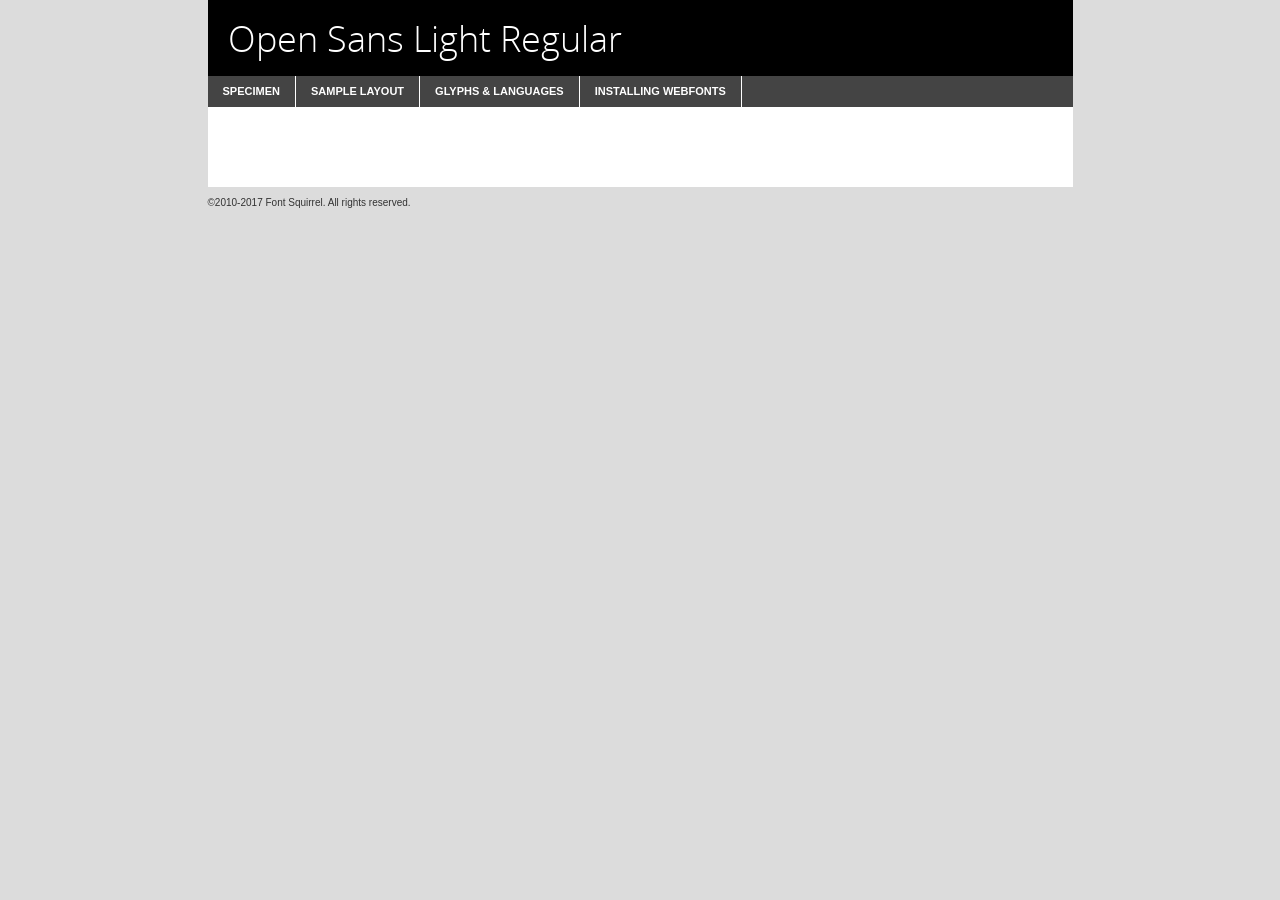
<file: public/fonts/open-sans/opensans-light-demo.html>
<!DOCTYPE html PUBLIC "-//W3C//DTD XHTML 1.0 Transitional//EN"
	"http://www.w3.org/TR/xhtml1/DTD/xhtml1-transitional.dtd">

<html xmlns="http://www.w3.org/1999/xhtml" xml:lang="en" lang="en">
<head>
	<meta http-equiv="Content-Type" content="text/html; charset=utf-8" />
	<script src="http://ajax.googleapis.com/ajax/libs/jquery/1.7.2/jquery.min.js" type="text/javascript" charset="utf-8"></script>
	<script type="text/javascript">
	(function($){$.fn.easyTabs=function(option){var param=jQuery.extend({fadeSpeed:"fast",defaultContent:1,activeClass:'active'},option);$(this).each(function(){var thisId="#"+this.id;if(param.defaultContent==''){param.defaultContent=1;}
	if(typeof param.defaultContent=="number")
	{var defaultTab=$(thisId+" .tabs li:eq("+(param.defaultContent-1)+") a").attr('href').substr(1);}else{var defaultTab=param.defaultContent;}
	$(thisId+" .tabs li a").each(function(){var tabToHide=$(this).attr('href').substr(1);$("#"+tabToHide).addClass('easytabs-tab-content');});hideAll();changeContent(defaultTab);function hideAll(){$(thisId+" .easytabs-tab-content").hide();}
	function changeContent(tabId){hideAll();$(thisId+" .tabs li").removeClass(param.activeClass);$(thisId+" .tabs li a[href=#"+tabId+"]").closest('li').addClass(param.activeClass);if(param.fadeSpeed!="none")
	{$(thisId+" #"+tabId).fadeIn(param.fadeSpeed);}else{$(thisId+" #"+tabId).show();}}
	$(thisId+" .tabs li").click(function(){var tabId=$(this).find('a').attr('href').substr(1);changeContent(tabId);return false;});});}})(jQuery);
	</script>
	<link rel="stylesheet" href="specimen_files/specimen_stylesheet.css" type="text/css" charset="utf-8" />
	<link rel="stylesheet" href="stylesheet.css" type="text/css" charset="utf-8" />

	<style type="text/css">
					body{
				font-family: 'open_sanslight';
							}
		</style>

	<title>Open Sans Light Regular Specimen</title>
	
	
	<script type="text/javascript" charset="utf-8">
		$(document).ready(function() {
			$('#container').easyTabs({defaultContent:1});
		});
	</script>
</head>

<body>
<div id="container">
	<div id="header">
		Open Sans Light Regular	</div>
	<ul class="tabs">
		<li><a href="#specimen">Specimen</a></li>
		<li><a href="#layout">Sample Layout</a></li>
				<li><a href="#glyphs">Glyphs &amp; Languages</a></li>
		<li><a href="#installing">Installing Webfonts</a></li>
		
	</ul>
	
	<div id="main_content">

		
			<div id="specimen">
		
				<div class="section">
					<div class="grid12 firstcol">
						<div class="huge">AaBb</div>
					</div>
				</div>
		
				<div class="section">
					<div class="glyph_range">A&#x200B;B&#x200b;C&#x200b;D&#x200b;E&#x200b;F&#x200b;G&#x200b;H&#x200b;I&#x200b;J&#x200b;K&#x200b;L&#x200b;M&#x200b;N&#x200b;O&#x200b;P&#x200b;Q&#x200b;R&#x200b;S&#x200b;T&#x200b;U&#x200b;V&#x200b;W&#x200b;X&#x200b;Y&#x200b;Z&#x200b;a&#x200b;b&#x200b;c&#x200b;d&#x200b;e&#x200b;f&#x200b;g&#x200b;h&#x200b;i&#x200b;j&#x200b;k&#x200b;l&#x200b;m&#x200b;n&#x200b;o&#x200b;p&#x200b;q&#x200b;r&#x200b;s&#x200b;t&#x200b;u&#x200b;v&#x200b;w&#x200b;x&#x200b;y&#x200b;z&#x200b;1&#x200b;2&#x200b;3&#x200b;4&#x200b;5&#x200b;6&#x200b;7&#x200b;8&#x200b;9&#x200b;0&#x200b;&amp;&#x200b;.&#x200b;,&#x200b;?&#x200b;!&#x200b;&#64;&#x200b;(&#x200b;)&#x200b;#&#x200b;$&#x200b;%&#x200b;*&#x200b;+&#x200b;-&#x200b;=&#x200b;:&#x200b;;</div>
				</div>
				<div class="section">
					<div class="grid12 firstcol">
						<table class="sample_table">
							<tr><td>10</td><td class="size10">abcdefghijklmnopqrstuvwxyzABCDEFGHIJKLMNOPQRSTUVWXYZ0123456789abcdefghijklmnopqrstuvwxyzABCDEFGHIJKLMNOPQRSTUVWXYZ0123456789abcdefghijklmnopqrstuvwxyzABCDEFGHIJKLMNOPQRSTUVWXYZ</td></tr>
							<tr><td>11</td><td class="size11">abcdefghijklmnopqrstuvwxyzABCDEFGHIJKLMNOPQRSTUVWXYZ0123456789abcdefghijklmnopqrstuvwxyzABCDEFGHIJKLMNOPQRSTUVWXYZ0123456789abcdefghijklmnopqrstuvwxyzABCDEFGHIJKLMNOPQRSTUVWXYZ</td></tr>
							<tr><td>12</td><td class="size12">abcdefghijklmnopqrstuvwxyzABCDEFGHIJKLMNOPQRSTUVWXYZ0123456789abcdefghijklmnopqrstuvwxyzABCDEFGHIJKLMNOPQRSTUVWXYZ0123456789abcdefghijklmnopqrstuvwxyzABCDEFGHIJKLMNOPQRSTUVWXYZ</td></tr>
							<tr><td>13</td><td class="size13">abcdefghijklmnopqrstuvwxyzABCDEFGHIJKLMNOPQRSTUVWXYZ0123456789abcdefghijklmnopqrstuvwxyzABCDEFGHIJKLMNOPQRSTUVWXYZ0123456789abcdefghijklmnopqrstuvwxyzABCDEFGHIJKLMNOPQRSTUVWXYZ</td></tr>
							<tr><td>14</td><td class="size14">abcdefghijklmnopqrstuvwxyzABCDEFGHIJKLMNOPQRSTUVWXYZ0123456789abcdefghijklmnopqrstuvwxyzABCDEFGHIJKLMNOPQRSTUVWXYZ0123456789abcdefghijklmnopqrstuvwxyzABCDEFGHIJKLMNOPQRSTUVWXYZ</td></tr>
							<tr><td>16</td><td class="size16">abcdefghijklmnopqrstuvwxyzABCDEFGHIJKLMNOPQRSTUVWXYZ0123456789abcdefghijklmnopqrstuvwxyzABCDEFGHIJKLMNOPQRSTUVWXYZ</td></tr>
							<tr><td>18</td><td class="size18">abcdefghijklmnopqrstuvwxyzABCDEFGHIJKLMNOPQRSTUVWXYZ0123456789abcdefghijklmnopqrstuvwxyzABCDEFGHIJKLMNOPQRSTUVWXYZ</td></tr>
							<tr><td>20</td><td class="size20">abcdefghijklmnopqrstuvwxyzABCDEFGHIJKLMNOPQRSTUVWXYZ0123456789abcdefghijklmnopqrstuvwxyzABCDEFGHIJKLMNOPQRSTUVWXYZ</td></tr>
							<tr><td>24</td><td class="size24">abcdefghijklmnopqrstuvwxyzABCDEFGHIJKLMNOPQRSTUVWXYZ0123456789abcdefghijklmnopqrstuvwxyzABCDEFGHIJKLMNOPQRSTUVWXYZ</td></tr>
							<tr><td>30</td><td class="size30">abcdefghijklmnopqrstuvwxyzABCDEFGHIJKLMNOPQRSTUVWXYZ0123456789abcdefghijklmnopqrstuvwxyzABCDEFGHIJKLMNOPQRSTUVWXYZ</td></tr>
							<tr><td>36</td><td class="size36">abcdefghijklmnopqrstuvwxyzABCDEFGHIJKLMNOPQRSTUVWXYZ0123456789abcdefghijklmnopqrstuvwxyzABCDEFGHIJKLMNOPQRSTUVWXYZ</td></tr>
							<tr><td>48</td><td class="size48">abcdefghijklmnopqrstuvwxyzABCDEFGHIJKLMNOPQRSTUVWXYZ0123456789abcdefghijklmnopqrstuvwxyzABCDEFGHIJKLMNOPQRSTUVWXYZ</td></tr>
							<tr><td>60</td><td class="size60">abcdefghijklmnopqrstuvwxyzABCDEFGHIJKLMNOPQRSTUVWXYZ0123456789abcdefghijklmnopqrstuvwxyzABCDEFGHIJKLMNOPQRSTUVWXYZ</td></tr>
							<tr><td>72</td><td class="size72">abcdefghijklmnopqrstuvwxyzABCDEFGHIJKLMNOPQRSTUVWXYZ0123456789abcdefghijklmnopqrstuvwxyzABCDEFGHIJKLMNOPQRSTUVWXYZ</td></tr>
							<tr><td>90</td><td class="size90">abcdefghijklmnopqrstuvwxyzABCDEFGHIJKLMNOPQRSTUVWXYZ0123456789abcdefghijklmnopqrstuvwxyzABCDEFGHIJKLMNOPQRSTUVWXYZ</td></tr>
						</table>
				
					</div>
			
				</div>
		
		
		
								<div class="section" id="bodycomparison">


										<div id="xheight">
				<div class="fontbody">&#x25FC;&#x25FC;&#x25FC;&#x25FC;&#x25FC;&#x25FC;&#x25FC;&#x25FC;&#x25FC;&#x25FC;&#x25FC;&#x25FC;&#x25FC;&#x25FC;&#x25FC;&#x25FC;&#x25FC;&#x25FC;&#x25FC;&#x25FC;&#x25FC;&#x25FC;&#x25FC;&#x25FC;&#x25FC;&#x25FC;&#x25FC;&#x25FC;&#x25FC;&#x25FC;&#x25FC;&#x25FC;&#x25FC;&#x25FC;&#x25FC;&#x25FC;&#x25FC;&#x25FC;&#x25FC;&#x25FC;&#x25FC;&#x25FC;&#x25FC;&#x25FC;&#x25FC;&#x25FC;&#x25FC;&#x25FC;&#x25FC;&#x25FC;&#x25FC;&#x25FC;&#x25FC;&#x25FC;&#x25FC;&#x25FC;&#x25FC;&#x25FC;&#x25FC;&#x25FC;&#x25FC;&#x25FC;&#x25FC;&#x25FC;&#x25FC;&#x25FC;&#x25FC;&#x25FC;&#x25FC;&#x25FC;&#x25FC;&#x25FC;&#x25FC;&#x25FC;&#x25FC;&#x25FC;&#x25FC;&#x25FC;&#x25FC;&#x25FC;&#x25FC;&#x25FC;&#x25FC;&#x25FC;&#x25FC;&#x25FC;&#x25FC;&#x25FC;&#x25FC;&#x25FC;&#x25FC;&#x25FC;&#x25FC;&#x25FC;&#x25FC;&#x25FC;&#x25FC;&#x25FC;&#x25FC;body</div><div class="arialbody">body</div><div class="verdanabody">body</div><div class="georgiabody">body</div></div>
										<div class="fontbody" style="z-index:1">
											body<span>Open Sans Light Regular</span>
										</div>
										<div class="arialbody" style="z-index:1">
											body<span>Arial</span>
										</div>
										<div class="verdanabody" style="z-index:1">
											body<span>Verdana</span>
										</div>
										<div class="georgiabody" style="z-index:1">
											body<span>Georgia</span>
										</div>



								</div>
		
		
				<div class="section psample psample_row1" id="">
					
					<div class="grid2 firstcol">
						<p class="size10"><span>10.</span>Aenean lacinia bibendum nulla sed consectetur. Fusce dapibus, tellus ac cursus commodo, tortor mauris condimentum nibh, ut fermentum massa justo sit amet risus. Nullam id dolor id nibh ultricies vehicula ut id elit. Cum sociis natoque penatibus et magnis dis parturient montes, nascetur ridiculus mus. Nulla vitae elit libero, a pharetra augue.</p>
			
					</div>
					<div class="grid3">
						<p class="size11"><span>11.</span>Aenean lacinia bibendum nulla sed consectetur. Fusce dapibus, tellus ac cursus commodo, tortor mauris condimentum nibh, ut fermentum massa justo sit amet risus. Nullam id dolor id nibh ultricies vehicula ut id elit. Cum sociis natoque penatibus et magnis dis parturient montes, nascetur ridiculus mus. Nulla vitae elit libero, a pharetra augue.</p>
			
					</div>
					<div class="grid3">
						<p class="size12"><span>12.</span>Aenean lacinia bibendum nulla sed consectetur. Fusce dapibus, tellus ac cursus commodo, tortor mauris condimentum nibh, ut fermentum massa justo sit amet risus. Nullam id dolor id nibh ultricies vehicula ut id elit. Cum sociis natoque penatibus et magnis dis parturient montes, nascetur ridiculus mus. Nulla vitae elit libero, a pharetra augue.</p>
			
					</div>
					<div class="grid4">
						<p class="size13"><span>13.</span>Aenean lacinia bibendum nulla sed consectetur. Fusce dapibus, tellus ac cursus commodo, tortor mauris condimentum nibh, ut fermentum massa justo sit amet risus. Nullam id dolor id nibh ultricies vehicula ut id elit. Cum sociis natoque penatibus et magnis dis parturient montes, nascetur ridiculus mus. Nulla vitae elit libero, a pharetra augue.</p>
			
					</div>
					<div class="white_blend"></div>
					
				</div>
				<div class="section psample psample_row2" id="">
					<div class="grid3 firstcol">
						<p class="size14"><span>14.</span>Aenean lacinia bibendum nulla sed consectetur. Fusce dapibus, tellus ac cursus commodo, tortor mauris condimentum nibh, ut fermentum massa justo sit amet risus. Nullam id dolor id nibh ultricies vehicula ut id elit. Cum sociis natoque penatibus et magnis dis parturient montes, nascetur ridiculus mus. Nulla vitae elit libero, a pharetra augue.</p>
			
					</div>
					<div class="grid4">
						<p class="size16"><span>16.</span>Aenean lacinia bibendum nulla sed consectetur. Fusce dapibus, tellus ac cursus commodo, tortor mauris condimentum nibh, ut fermentum massa justo sit amet risus. Nullam id dolor id nibh ultricies vehicula ut id elit. Cum sociis natoque penatibus et magnis dis parturient montes, nascetur ridiculus mus. Nulla vitae elit libero, a pharetra augue.</p>
			
					</div>
					<div class="grid5">
						<p class="size18"><span>18.</span>Aenean lacinia bibendum nulla sed consectetur. Fusce dapibus, tellus ac cursus commodo, tortor mauris condimentum nibh, ut fermentum massa justo sit amet risus. Nullam id dolor id nibh ultricies vehicula ut id elit. Cum sociis natoque penatibus et magnis dis parturient montes, nascetur ridiculus mus. Nulla vitae elit libero, a pharetra augue.</p>
			
					</div>

					<div class="white_blend"></div>

				</div>
				
				<div class="section psample psample_row3" id="">
					<div class="grid5 firstcol">
						<p class="size20"><span>20.</span>Aenean lacinia bibendum nulla sed consectetur. Fusce dapibus, tellus ac cursus commodo, tortor mauris condimentum nibh, ut fermentum massa justo sit amet risus. Nullam id dolor id nibh ultricies vehicula ut id elit. Cum sociis natoque penatibus et magnis dis parturient montes, nascetur ridiculus mus. Nulla vitae elit libero, a pharetra augue.</p>
					</div>
					<div class="grid7">
						<p class="size24"><span>24.</span>Aenean lacinia bibendum nulla sed consectetur. Fusce dapibus, tellus ac cursus commodo, tortor mauris condimentum nibh, ut fermentum massa justo sit amet risus. Nullam id dolor id nibh ultricies vehicula ut id elit. Cum sociis natoque penatibus et magnis dis parturient montes, nascetur ridiculus mus. Nulla vitae elit libero, a pharetra augue.</p>
					</div>
					
					<div class="white_blend"></div>
					
				</div>
				
				<div class="section psample psample_row4" id="">
					<div class="grid12 firstcol">
						<p class="size30"><span>30.</span>Aenean lacinia bibendum nulla sed consectetur. Fusce dapibus, tellus ac cursus commodo, tortor mauris condimentum nibh, ut fermentum massa justo sit amet risus. Nullam id dolor id nibh ultricies vehicula ut id elit. Cum sociis natoque penatibus et magnis dis parturient montes, nascetur ridiculus mus. Nulla vitae elit libero, a pharetra augue.</p>
					</div>
					<div class="white_blend"></div>
					
				</div>
				
				
				
				<div class="section psample psample_row1 fullreverse">
					<div class="grid2 firstcol">
						<p class="size10"><span>10.</span>Aenean lacinia bibendum nulla sed consectetur. Fusce dapibus, tellus ac cursus commodo, tortor mauris condimentum nibh, ut fermentum massa justo sit amet risus. Nullam id dolor id nibh ultricies vehicula ut id elit. Cum sociis natoque penatibus et magnis dis parturient montes, nascetur ridiculus mus. Nulla vitae elit libero, a pharetra augue.</p>
			
					</div>
					<div class="grid3">
						<p class="size11"><span>11.</span>Aenean lacinia bibendum nulla sed consectetur. Fusce dapibus, tellus ac cursus commodo, tortor mauris condimentum nibh, ut fermentum massa justo sit amet risus. Nullam id dolor id nibh ultricies vehicula ut id elit. Cum sociis natoque penatibus et magnis dis parturient montes, nascetur ridiculus mus. Nulla vitae elit libero, a pharetra augue.</p>
			
					</div>
					<div class="grid3">
						<p class="size12"><span>12.</span>Aenean lacinia bibendum nulla sed consectetur. Fusce dapibus, tellus ac cursus commodo, tortor mauris condimentum nibh, ut fermentum massa justo sit amet risus. Nullam id dolor id nibh ultricies vehicula ut id elit. Cum sociis natoque penatibus et magnis dis parturient montes, nascetur ridiculus mus. Nulla vitae elit libero, a pharetra augue.</p>
			
					</div>
					<div class="grid4">
						<p class="size13"><span>13.</span>Aenean lacinia bibendum nulla sed consectetur. Fusce dapibus, tellus ac cursus commodo, tortor mauris condimentum nibh, ut fermentum massa justo sit amet risus. Nullam id dolor id nibh ultricies vehicula ut id elit. Cum sociis natoque penatibus et magnis dis parturient montes, nascetur ridiculus mus. Nulla vitae elit libero, a pharetra augue.</p>
			
					</div>
					<div class="black_blend"></div>
					
				</div>
				
				<div class="section psample psample_row2 fullreverse">
					<div class="grid3 firstcol">
						<p class="size14"><span>14.</span>Aenean lacinia bibendum nulla sed consectetur. Fusce dapibus, tellus ac cursus commodo, tortor mauris condimentum nibh, ut fermentum massa justo sit amet risus. Nullam id dolor id nibh ultricies vehicula ut id elit. Cum sociis natoque penatibus et magnis dis parturient montes, nascetur ridiculus mus. Nulla vitae elit libero, a pharetra augue.</p>
			
					</div>
					<div class="grid4">
						<p class="size16"><span>16.</span>Aenean lacinia bibendum nulla sed consectetur. Fusce dapibus, tellus ac cursus commodo, tortor mauris condimentum nibh, ut fermentum massa justo sit amet risus. Nullam id dolor id nibh ultricies vehicula ut id elit. Cum sociis natoque penatibus et magnis dis parturient montes, nascetur ridiculus mus. Nulla vitae elit libero, a pharetra augue.</p>
			
					</div>
					<div class="grid5">
						<p class="size18"><span>18.</span>Aenean lacinia bibendum nulla sed consectetur. Fusce dapibus, tellus ac cursus commodo, tortor mauris condimentum nibh, ut fermentum massa justo sit amet risus. Nullam id dolor id nibh ultricies vehicula ut id elit. Cum sociis natoque penatibus et magnis dis parturient montes, nascetur ridiculus mus. Nulla vitae elit libero, a pharetra augue.</p>
			
					</div>
					<div class="black_blend"></div>

				</div>
				
				<div class="section psample fullreverse psample_row3" id="">
					<div class="grid5 firstcol">
						<p class="size20"><span>20.</span>Aenean lacinia bibendum nulla sed consectetur. Fusce dapibus, tellus ac cursus commodo, tortor mauris condimentum nibh, ut fermentum massa justo sit amet risus. Nullam id dolor id nibh ultricies vehicula ut id elit. Cum sociis natoque penatibus et magnis dis parturient montes, nascetur ridiculus mus. Nulla vitae elit libero, a pharetra augue.</p>
					</div>
					<div class="grid7">
						<p class="size24"><span>24.</span>Aenean lacinia bibendum nulla sed consectetur. Fusce dapibus, tellus ac cursus commodo, tortor mauris condimentum nibh, ut fermentum massa justo sit amet risus. Nullam id dolor id nibh ultricies vehicula ut id elit. Cum sociis natoque penatibus et magnis dis parturient montes, nascetur ridiculus mus. Nulla vitae elit libero, a pharetra augue.</p>
					</div>
					
					<div class="black_blend"></div>
					
				</div>
				
				<div class="section psample fullreverse psample_row4" id="" style="border-bottom: 20px #000 solid;">
					<div class="grid12 firstcol">
						<p class="size30"><span>30.</span>Aenean lacinia bibendum nulla sed consectetur. Fusce dapibus, tellus ac cursus commodo, tortor mauris condimentum nibh, ut fermentum massa justo sit amet risus. Nullam id dolor id nibh ultricies vehicula ut id elit. Cum sociis natoque penatibus et magnis dis parturient montes, nascetur ridiculus mus. Nulla vitae elit libero, a pharetra augue.</p>
					</div>
					<div class="black_blend"></div>
					
				</div>
				
				
				
				
			</div>
			
			<div id="layout">
				
				<div class="section">
					
					<div class="grid12 firstcol">
						<h1>Lorem Ipsum Dolor</h1>
						<h2>Etiam porta sem malesuada magna mollis euismod</h2>
						
						<p class="byline">By <a href="#link">Aenean Lacinia</a></p>
					</div>
				</div>
				<div class="section">
					<div class="grid8 firstcol">
						<p class="large">Donec sed odio dui. Morbi leo risus, porta ac consectetur ac, vestibulum at eros. Fusce dapibus, tellus ac cursus commodo, tortor mauris condimentum nibh, ut fermentum massa justo sit amet risus. </p>

						
						<h3>Pellentesque ornare sem</h3>

						<p>Maecenas sed diam eget risus varius blandit sit amet non magna. Maecenas faucibus mollis interdum. Donec ullamcorper nulla non metus auctor fringilla. Nullam id dolor id nibh ultricies vehicula ut id elit. Nullam id dolor id nibh ultricies vehicula ut id elit. </p>

						<p>Aenean eu leo quam. Pellentesque ornare sem lacinia quam venenatis vestibulum. Lorem ipsum dolor sit amet, consectetur adipiscing elit. Cum sociis natoque penatibus et magnis dis parturient montes, nascetur ridiculus mus. </p>

						<p>Nulla vitae elit libero, a pharetra augue. Praesent commodo cursus magna, vel scelerisque nisl consectetur et. Aenean lacinia bibendum nulla sed consectetur. </p>

						<p>Nullam quis risus eget urna mollis ornare vel eu leo. Nullam quis risus eget urna mollis ornare vel eu leo. Maecenas sed diam eget risus varius blandit sit amet non magna. Donec ullamcorper nulla non metus auctor fringilla. </p>

						<h3>Cras mattis consectetur</h3>

						<p>Aenean eu leo quam. Pellentesque ornare sem lacinia quam venenatis vestibulum. Aenean lacinia bibendum nulla sed consectetur. Integer posuere erat a ante venenatis dapibus posuere velit aliquet. Cras mattis consectetur purus sit amet fermentum. </p>

						<p>Nullam id dolor id nibh ultricies vehicula ut id elit. Nullam quis risus eget urna mollis ornare vel eu leo. Cras mattis consectetur purus sit amet fermentum.</p>
					</div>
					
					<div class="grid4 sidebar">
						
						<div class="box reverse">
							<p class="last">Nullam quis risus eget urna mollis ornare vel eu leo. Donec ullamcorper nulla non metus auctor fringilla. Cras mattis consectetur purus sit amet fermentum. Sed posuere consectetur est at lobortis. Lorem ipsum dolor sit amet, consectetur adipiscing elit. </p>
						</div>
						
						<p class="caption">Maecenas sed diam eget risus varius.</p>

						<p>Vestibulum id ligula porta felis euismod semper. Integer posuere erat a ante venenatis dapibus posuere velit aliquet. Vestibulum id ligula porta felis euismod semper. Sed posuere consectetur est at lobortis. Maecenas sed diam eget risus varius blandit sit amet non magna. Fusce dapibus, tellus ac cursus commodo, tortor mauris condimentum nibh, ut fermentum massa justo sit amet risus. </p>

					

						<p>Duis mollis, est non commodo luctus, nisi erat porttitor ligula, eget lacinia odio sem nec elit. Aenean lacinia bibendum nulla sed consectetur. Vivamus sagittis lacus vel augue laoreet rutrum faucibus dolor auctor. Aenean lacinia bibendum nulla sed consectetur. Nullam quis risus eget urna mollis ornare vel eu leo. </p>

						<p>Praesent commodo cursus magna, vel scelerisque nisl consectetur et. Donec ullamcorper nulla non metus auctor fringilla. Maecenas faucibus mollis interdum. Fusce dapibus, tellus ac cursus commodo, tortor mauris condimentum nibh, ut fermentum massa justo sit amet risus. </p>

					</div>
				</div>
				
			</div>


			



		<div id="glyphs">
			<div class="section">
				<div class="grid12 firstcol">
			
				<h1>Language Support</h1>
				<p>The subset of Open Sans Light Regular in this kit supports the following languages:<br />
			
					Albanian, Basque, Breton, Chamorro, Danish, Dutch, English, Faroese, Finnish, French, Frisian, Galician, German, Icelandic, Italian, Malagasy, Norwegian, Portuguese, Spanish, Alsatian, Aragonese, Arapaho, Arrernte, Asturian, Aymara, Bislama, Cebuano, Corsican, Fijian, French_creole, Genoese, Gilbertese, Greenlandic, Haitian_creole, Hiligaynon, Hmong, Hopi, Ibanag, Iloko_ilokano, Indonesian, Interglossa_glosa, Interlingua, Irish_gaelic, Jerriais, Lojban, Lombard, Luxembourgeois, Manx, Mohawk, Norfolk_pitcairnese, Occitan, Oromo, Pangasinan, Papiamento, Piedmontese, Potawatomi, Rhaeto-romance, Romansh, Rotokas, Sami_lule, Samoan, Sardinian, Scots_gaelic, Seychelles_creole, Shona, Sicilian, Somali, Southern_ndebele, Swahili, Swati_swazi, Tagalog_filipino_pilipino, Tetum, Tok_pisin, Uyghur_latinized, Volapuk, Walloon, Warlpiri, Xhosa, Yapese, Zulu, Latinbasic, Ubasic, Demo				</p>
				<h1>Glyph Chart</h1>
				<p>The subset of Open Sans Light Regular in this kit includes all the glyphs listed below. Unicode entities are included above each glyph to help you insert individual characters into your layout.</p>
				<div id="glyph_chart">
			
																				 <div><p>&amp;#13;</p>&#13;</div>
																				 <div><p>&amp;#32;</p>&#32;</div>
																				 <div><p>&amp;#33;</p>&#33;</div>
																				 <div><p>&amp;#34;</p>&#34;</div>
																				 <div><p>&amp;#35;</p>&#35;</div>
																				 <div><p>&amp;#36;</p>&#36;</div>
																				 <div><p>&amp;#37;</p>&#37;</div>
																				 <div><p>&amp;#38;</p>&#38;</div>
																				 <div><p>&amp;#39;</p>&#39;</div>
																				 <div><p>&amp;#40;</p>&#40;</div>
																				 <div><p>&amp;#41;</p>&#41;</div>
																				 <div><p>&amp;#42;</p>&#42;</div>
																				 <div><p>&amp;#43;</p>&#43;</div>
																				 <div><p>&amp;#44;</p>&#44;</div>
																				 <div><p>&amp;#45;</p>&#45;</div>
																				 <div><p>&amp;#46;</p>&#46;</div>
																				 <div><p>&amp;#47;</p>&#47;</div>
																				 <div><p>&amp;#48;</p>&#48;</div>
																				 <div><p>&amp;#49;</p>&#49;</div>
																				 <div><p>&amp;#50;</p>&#50;</div>
																				 <div><p>&amp;#51;</p>&#51;</div>
																				 <div><p>&amp;#52;</p>&#52;</div>
																				 <div><p>&amp;#53;</p>&#53;</div>
																				 <div><p>&amp;#54;</p>&#54;</div>
																				 <div><p>&amp;#55;</p>&#55;</div>
																				 <div><p>&amp;#56;</p>&#56;</div>
																				 <div><p>&amp;#57;</p>&#57;</div>
																				 <div><p>&amp;#58;</p>&#58;</div>
																				 <div><p>&amp;#59;</p>&#59;</div>
																				 <div><p>&amp;#60;</p>&#60;</div>
																				 <div><p>&amp;#61;</p>&#61;</div>
																				 <div><p>&amp;#62;</p>&#62;</div>
																				 <div><p>&amp;#63;</p>&#63;</div>
																				 <div><p>&amp;#64;</p>&#64;</div>
																				 <div><p>&amp;#65;</p>&#65;</div>
																				 <div><p>&amp;#66;</p>&#66;</div>
																				 <div><p>&amp;#67;</p>&#67;</div>
																				 <div><p>&amp;#68;</p>&#68;</div>
																				 <div><p>&amp;#69;</p>&#69;</div>
																				 <div><p>&amp;#70;</p>&#70;</div>
																				 <div><p>&amp;#71;</p>&#71;</div>
																				 <div><p>&amp;#72;</p>&#72;</div>
																				 <div><p>&amp;#73;</p>&#73;</div>
																				 <div><p>&amp;#74;</p>&#74;</div>
																				 <div><p>&amp;#75;</p>&#75;</div>
																				 <div><p>&amp;#76;</p>&#76;</div>
																				 <div><p>&amp;#77;</p>&#77;</div>
																				 <div><p>&amp;#78;</p>&#78;</div>
																				 <div><p>&amp;#79;</p>&#79;</div>
																				 <div><p>&amp;#80;</p>&#80;</div>
																				 <div><p>&amp;#81;</p>&#81;</div>
																				 <div><p>&amp;#82;</p>&#82;</div>
																				 <div><p>&amp;#83;</p>&#83;</div>
																				 <div><p>&amp;#84;</p>&#84;</div>
																				 <div><p>&amp;#85;</p>&#85;</div>
																				 <div><p>&amp;#86;</p>&#86;</div>
																				 <div><p>&amp;#87;</p>&#87;</div>
																				 <div><p>&amp;#88;</p>&#88;</div>
																				 <div><p>&amp;#89;</p>&#89;</div>
																				 <div><p>&amp;#90;</p>&#90;</div>
																				 <div><p>&amp;#91;</p>&#91;</div>
																				 <div><p>&amp;#92;</p>&#92;</div>
																				 <div><p>&amp;#93;</p>&#93;</div>
																				 <div><p>&amp;#94;</p>&#94;</div>
																				 <div><p>&amp;#95;</p>&#95;</div>
																				 <div><p>&amp;#96;</p>&#96;</div>
																				 <div><p>&amp;#97;</p>&#97;</div>
																				 <div><p>&amp;#98;</p>&#98;</div>
																				 <div><p>&amp;#99;</p>&#99;</div>
																				 <div><p>&amp;#100;</p>&#100;</div>
																				 <div><p>&amp;#101;</p>&#101;</div>
																				 <div><p>&amp;#102;</p>&#102;</div>
																				 <div><p>&amp;#103;</p>&#103;</div>
																				 <div><p>&amp;#104;</p>&#104;</div>
																				 <div><p>&amp;#105;</p>&#105;</div>
																				 <div><p>&amp;#106;</p>&#106;</div>
																				 <div><p>&amp;#107;</p>&#107;</div>
																				 <div><p>&amp;#108;</p>&#108;</div>
																				 <div><p>&amp;#109;</p>&#109;</div>
																				 <div><p>&amp;#110;</p>&#110;</div>
																				 <div><p>&amp;#111;</p>&#111;</div>
																				 <div><p>&amp;#112;</p>&#112;</div>
																				 <div><p>&amp;#113;</p>&#113;</div>
																				 <div><p>&amp;#114;</p>&#114;</div>
																				 <div><p>&amp;#115;</p>&#115;</div>
																				 <div><p>&amp;#116;</p>&#116;</div>
																				 <div><p>&amp;#117;</p>&#117;</div>
																				 <div><p>&amp;#118;</p>&#118;</div>
																				 <div><p>&amp;#119;</p>&#119;</div>
																				 <div><p>&amp;#120;</p>&#120;</div>
																				 <div><p>&amp;#121;</p>&#121;</div>
																				 <div><p>&amp;#122;</p>&#122;</div>
																				 <div><p>&amp;#123;</p>&#123;</div>
																				 <div><p>&amp;#124;</p>&#124;</div>
																				 <div><p>&amp;#125;</p>&#125;</div>
																				 <div><p>&amp;#126;</p>&#126;</div>
																				 <div><p>&amp;#160;</p>&#160;</div>
																				 <div><p>&amp;#161;</p>&#161;</div>
																				 <div><p>&amp;#162;</p>&#162;</div>
																				 <div><p>&amp;#163;</p>&#163;</div>
																				 <div><p>&amp;#164;</p>&#164;</div>
																				 <div><p>&amp;#165;</p>&#165;</div>
																				 <div><p>&amp;#166;</p>&#166;</div>
																				 <div><p>&amp;#167;</p>&#167;</div>
																				 <div><p>&amp;#168;</p>&#168;</div>
																				 <div><p>&amp;#169;</p>&#169;</div>
																				 <div><p>&amp;#170;</p>&#170;</div>
																				 <div><p>&amp;#171;</p>&#171;</div>
																				 <div><p>&amp;#172;</p>&#172;</div>
																				 <div><p>&amp;#173;</p>&#173;</div>
																				 <div><p>&amp;#174;</p>&#174;</div>
																				 <div><p>&amp;#175;</p>&#175;</div>
																				 <div><p>&amp;#176;</p>&#176;</div>
																				 <div><p>&amp;#177;</p>&#177;</div>
																				 <div><p>&amp;#178;</p>&#178;</div>
																				 <div><p>&amp;#179;</p>&#179;</div>
																				 <div><p>&amp;#180;</p>&#180;</div>
																				 <div><p>&amp;#181;</p>&#181;</div>
																				 <div><p>&amp;#182;</p>&#182;</div>
																				 <div><p>&amp;#183;</p>&#183;</div>
																				 <div><p>&amp;#184;</p>&#184;</div>
																				 <div><p>&amp;#185;</p>&#185;</div>
																				 <div><p>&amp;#186;</p>&#186;</div>
																				 <div><p>&amp;#187;</p>&#187;</div>
																				 <div><p>&amp;#188;</p>&#188;</div>
																				 <div><p>&amp;#189;</p>&#189;</div>
																				 <div><p>&amp;#190;</p>&#190;</div>
																				 <div><p>&amp;#191;</p>&#191;</div>
																				 <div><p>&amp;#192;</p>&#192;</div>
																				 <div><p>&amp;#193;</p>&#193;</div>
																				 <div><p>&amp;#194;</p>&#194;</div>
																				 <div><p>&amp;#195;</p>&#195;</div>
																				 <div><p>&amp;#196;</p>&#196;</div>
																				 <div><p>&amp;#197;</p>&#197;</div>
																				 <div><p>&amp;#198;</p>&#198;</div>
																				 <div><p>&amp;#199;</p>&#199;</div>
																				 <div><p>&amp;#200;</p>&#200;</div>
																				 <div><p>&amp;#201;</p>&#201;</div>
																				 <div><p>&amp;#202;</p>&#202;</div>
																				 <div><p>&amp;#203;</p>&#203;</div>
																				 <div><p>&amp;#204;</p>&#204;</div>
																				 <div><p>&amp;#205;</p>&#205;</div>
																				 <div><p>&amp;#206;</p>&#206;</div>
																				 <div><p>&amp;#207;</p>&#207;</div>
																				 <div><p>&amp;#208;</p>&#208;</div>
																				 <div><p>&amp;#209;</p>&#209;</div>
																				 <div><p>&amp;#210;</p>&#210;</div>
																				 <div><p>&amp;#211;</p>&#211;</div>
																				 <div><p>&amp;#212;</p>&#212;</div>
																				 <div><p>&amp;#213;</p>&#213;</div>
																				 <div><p>&amp;#214;</p>&#214;</div>
																				 <div><p>&amp;#215;</p>&#215;</div>
																				 <div><p>&amp;#216;</p>&#216;</div>
																				 <div><p>&amp;#217;</p>&#217;</div>
																				 <div><p>&amp;#218;</p>&#218;</div>
																				 <div><p>&amp;#219;</p>&#219;</div>
																				 <div><p>&amp;#220;</p>&#220;</div>
																				 <div><p>&amp;#221;</p>&#221;</div>
																				 <div><p>&amp;#222;</p>&#222;</div>
																				 <div><p>&amp;#223;</p>&#223;</div>
																				 <div><p>&amp;#224;</p>&#224;</div>
																				 <div><p>&amp;#225;</p>&#225;</div>
																				 <div><p>&amp;#226;</p>&#226;</div>
																				 <div><p>&amp;#227;</p>&#227;</div>
																				 <div><p>&amp;#228;</p>&#228;</div>
																				 <div><p>&amp;#229;</p>&#229;</div>
																				 <div><p>&amp;#230;</p>&#230;</div>
																				 <div><p>&amp;#231;</p>&#231;</div>
																				 <div><p>&amp;#232;</p>&#232;</div>
																				 <div><p>&amp;#233;</p>&#233;</div>
																				 <div><p>&amp;#234;</p>&#234;</div>
																				 <div><p>&amp;#235;</p>&#235;</div>
																				 <div><p>&amp;#236;</p>&#236;</div>
																				 <div><p>&amp;#237;</p>&#237;</div>
																				 <div><p>&amp;#238;</p>&#238;</div>
																				 <div><p>&amp;#239;</p>&#239;</div>
																				 <div><p>&amp;#240;</p>&#240;</div>
																				 <div><p>&amp;#241;</p>&#241;</div>
																				 <div><p>&amp;#242;</p>&#242;</div>
																				 <div><p>&amp;#243;</p>&#243;</div>
																				 <div><p>&amp;#244;</p>&#244;</div>
																				 <div><p>&amp;#245;</p>&#245;</div>
																				 <div><p>&amp;#246;</p>&#246;</div>
																				 <div><p>&amp;#247;</p>&#247;</div>
																				 <div><p>&amp;#248;</p>&#248;</div>
																				 <div><p>&amp;#249;</p>&#249;</div>
																				 <div><p>&amp;#250;</p>&#250;</div>
																				 <div><p>&amp;#251;</p>&#251;</div>
																				 <div><p>&amp;#252;</p>&#252;</div>
																				 <div><p>&amp;#253;</p>&#253;</div>
																				 <div><p>&amp;#254;</p>&#254;</div>
																				 <div><p>&amp;#255;</p>&#255;</div>
																				 <div><p>&amp;#338;</p>&#338;</div>
																				 <div><p>&amp;#339;</p>&#339;</div>
																				 <div><p>&amp;#376;</p>&#376;</div>
																				 <div><p>&amp;#710;</p>&#710;</div>
																				 <div><p>&amp;#732;</p>&#732;</div>
																				 <div><p>&amp;#8192;</p>&#8192;</div>
																				 <div><p>&amp;#8193;</p>&#8193;</div>
																				 <div><p>&amp;#8194;</p>&#8194;</div>
																				 <div><p>&amp;#8195;</p>&#8195;</div>
																				 <div><p>&amp;#8196;</p>&#8196;</div>
																				 <div><p>&amp;#8197;</p>&#8197;</div>
																				 <div><p>&amp;#8198;</p>&#8198;</div>
																				 <div><p>&amp;#8199;</p>&#8199;</div>
																				 <div><p>&amp;#8200;</p>&#8200;</div>
																				 <div><p>&amp;#8201;</p>&#8201;</div>
																				 <div><p>&amp;#8202;</p>&#8202;</div>
																				 <div><p>&amp;#8208;</p>&#8208;</div>
																				 <div><p>&amp;#8209;</p>&#8209;</div>
																				 <div><p>&amp;#8210;</p>&#8210;</div>
																				 <div><p>&amp;#8211;</p>&#8211;</div>
																				 <div><p>&amp;#8212;</p>&#8212;</div>
																				 <div><p>&amp;#8216;</p>&#8216;</div>
																				 <div><p>&amp;#8217;</p>&#8217;</div>
																				 <div><p>&amp;#8218;</p>&#8218;</div>
																				 <div><p>&amp;#8220;</p>&#8220;</div>
																				 <div><p>&amp;#8221;</p>&#8221;</div>
																				 <div><p>&amp;#8222;</p>&#8222;</div>
																				 <div><p>&amp;#8226;</p>&#8226;</div>
																				 <div><p>&amp;#8230;</p>&#8230;</div>
																				 <div><p>&amp;#8239;</p>&#8239;</div>
																				 <div><p>&amp;#8249;</p>&#8249;</div>
																				 <div><p>&amp;#8250;</p>&#8250;</div>
																				 <div><p>&amp;#8287;</p>&#8287;</div>
																				 <div><p>&amp;#8364;</p>&#8364;</div>
																				 <div><p>&amp;#8482;</p>&#8482;</div>
																				 <div><p>&amp;#9724;</p>&#9724;</div>
																				 <div><p>&amp;#64257;</p>&#64257;</div>
																				 <div><p>&amp;#64258;</p>&#64258;</div>
																				 <div><p>&amp;#64259;</p>&#64259;</div>
																				 <div><p>&amp;#64260;</p>&#64260;</div>
																																						</div>	
				</div>
		
		
			</div>
		</div>
		
		
		<div id="specs">
			
		</div>
	
		<div id="installing">
			<div class="section">
				<div class="grid7 firstcol">
					<h1>Installing Webfonts</h1>
					
					<p>Webfonts are supported by all major browser platforms but not all in the same way. There are currently four different font formats that must be included in order to target all browsers. This includes TTF, WOFF, EOT and SVG.</p>
					
					<h2>1. Upload your webfonts</h2>
					<p>You must upload your webfont kit to your website. They should be in or near the same directory as your CSS files.</p>
					
					<h2>2. Include the webfont stylesheet</h2>
					<p>A special CSS @font-face declaration helps the various browsers select the appropriate font it needs without causing you a bunch of headaches. Learn more about this syntax by reading the <a href="https://www.fontspring.com/blog/further-hardening-of-the-bulletproof-syntax">Fontspring blog post</a> about it. The code for it is as follows:</p>


<code>
@font-face{ 
	font-family: 'MyWebFont';
	src: url('WebFont.eot');
	src: url('WebFont.eot?#iefix') format('embedded-opentype'),
	     url('WebFont.woff') format('woff'),
	     url('WebFont.ttf') format('truetype'),
	     url('WebFont.svg#webfont') format('svg');
}
</code>

	<p>We've already gone ahead and generated the code for you. All you have to do is link to the stylesheet in your HTML, like this:</p>
	<code>&lt;link rel=&quot;stylesheet&quot; href=&quot;stylesheet.css&quot; type=&quot;text/css&quot; charset=&quot;utf-8&quot; /&gt;</code>

					<h2>3. Modify your own stylesheet</h2>
					<p>To take advantage of your new fonts, you must tell your stylesheet to use them. Look at the original @font-face declaration above and find the property called "font-family." The name linked there will be what you use to reference the font. Prepend that webfont name to the font stack in the "font-family" property, inside the selector you want to change. For example:</p>
<code>p { font-family: 'WebFont', Arial, sans-serif; }</code>

<h2>4. Test</h2>
<p>Getting webfonts to work cross-browser <em>can</em> be tricky. Use the information in the sidebar to help you if you find that fonts aren't loading in a particular browser.</p>
				</div>
				
				<div class="grid5 sidebar">
					<div class="box">
						<h2>Troubleshooting<br />Font-Face Problems</h2>
						<p>Having trouble getting your webfonts to load in your new website? Here are some tips to sort out what might be the problem.</p>

						<h3>Fonts not showing in any browser</h3>

						<p>This sounds like you need to work on the plumbing. You either did not upload the fonts to the correct directory, or you did not link the fonts properly in the CSS. If you've confirmed that all this is correct and you still have a problem, take a look at your .htaccess file and see if requests are getting intercepted.</p>

						<h3>Fonts not loading in iPhone or iPad</h3>

						<p>The most common problem here is that you are serving the fonts from an IIS server. IIS refuses to serve files that have unknown MIME types. If that is the case, you must set the MIME type for SVG to "image/svg+xml" in the server settings. Follow these instructions from Microsoft if you need help.</p>

						<h3>Fonts not loading in Firefox</h3>

						<p>The primary reason for this failure? You are still using a version Firefox older than 3.5. So upgrade already! If that isn't it, then you are very likely serving fonts from a different domain. Firefox requires that all font assets be served from the same domain. Lastly it is possible that you need to add WOFF to your list of MIME types (if you are serving via IIS.)</p>

						<h3>Fonts not loading in IE</h3>

						<p>Are you looking at Internet Explorer on an actual Windows machine or are you cheating by using a service like Adobe BrowserLab? Many of these screenshot services do not render @font-face for IE. Best to test it on a real machine.</p>

						<h3>Fonts not loading in IE9</h3>

						<p>IE9, like Firefox, requires that fonts be served from the same domain as the website. Make sure that is the case.</p>
					</div>
				</div>
			</div>
			
		</div>
	
	</div>
	<div id="footer">
		<p>&copy;2010-2017 Font Squirrel. All rights reserved.</p>
	</div>
</div>
</body>
</html>
</file>
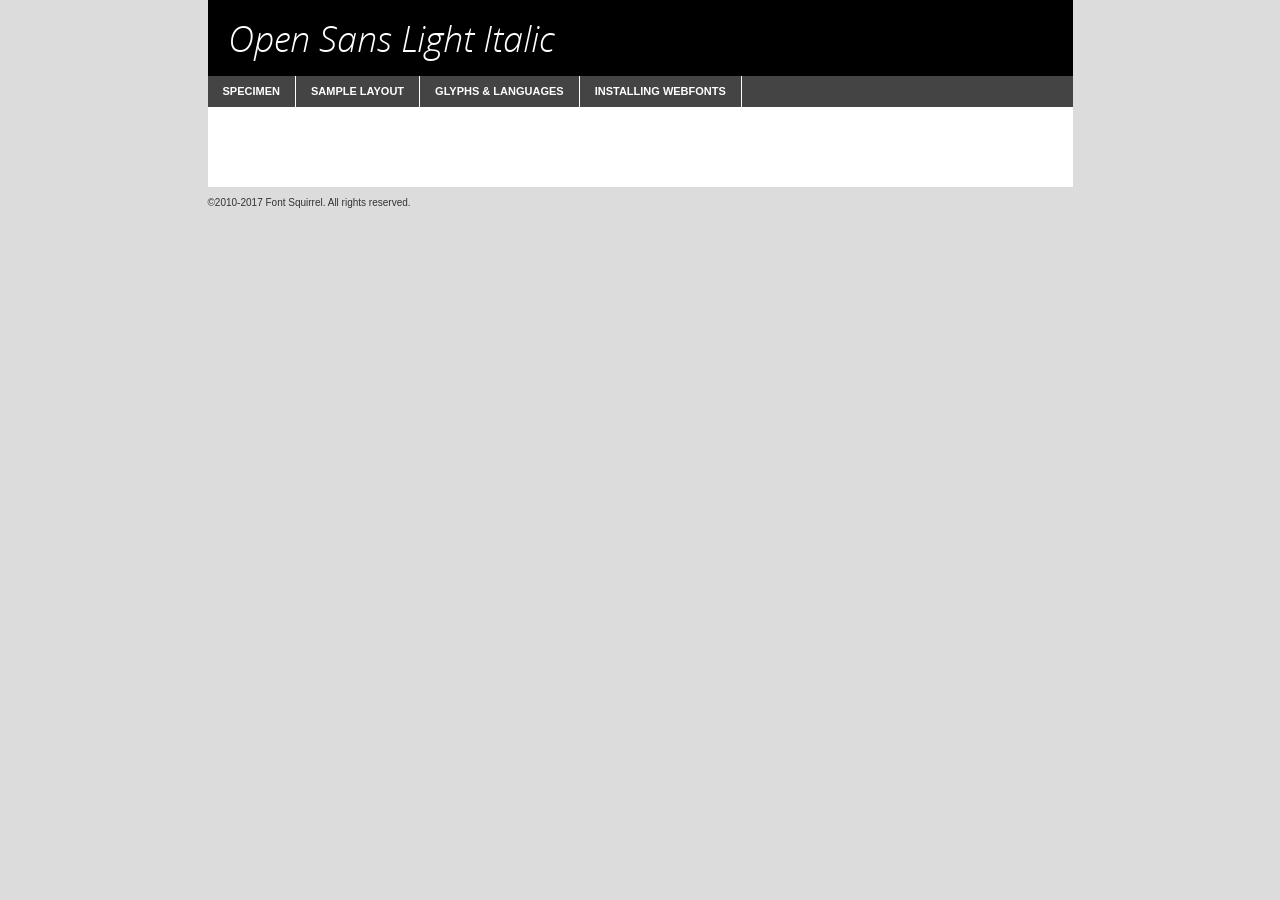
<file: public/fonts/open-sans/opensans-lightitalic-demo.html>
<!DOCTYPE html PUBLIC "-//W3C//DTD XHTML 1.0 Transitional//EN"
	"http://www.w3.org/TR/xhtml1/DTD/xhtml1-transitional.dtd">

<html xmlns="http://www.w3.org/1999/xhtml" xml:lang="en" lang="en">
<head>
	<meta http-equiv="Content-Type" content="text/html; charset=utf-8" />
	<script src="http://ajax.googleapis.com/ajax/libs/jquery/1.7.2/jquery.min.js" type="text/javascript" charset="utf-8"></script>
	<script type="text/javascript">
	(function($){$.fn.easyTabs=function(option){var param=jQuery.extend({fadeSpeed:"fast",defaultContent:1,activeClass:'active'},option);$(this).each(function(){var thisId="#"+this.id;if(param.defaultContent==''){param.defaultContent=1;}
	if(typeof param.defaultContent=="number")
	{var defaultTab=$(thisId+" .tabs li:eq("+(param.defaultContent-1)+") a").attr('href').substr(1);}else{var defaultTab=param.defaultContent;}
	$(thisId+" .tabs li a").each(function(){var tabToHide=$(this).attr('href').substr(1);$("#"+tabToHide).addClass('easytabs-tab-content');});hideAll();changeContent(defaultTab);function hideAll(){$(thisId+" .easytabs-tab-content").hide();}
	function changeContent(tabId){hideAll();$(thisId+" .tabs li").removeClass(param.activeClass);$(thisId+" .tabs li a[href=#"+tabId+"]").closest('li').addClass(param.activeClass);if(param.fadeSpeed!="none")
	{$(thisId+" #"+tabId).fadeIn(param.fadeSpeed);}else{$(thisId+" #"+tabId).show();}}
	$(thisId+" .tabs li").click(function(){var tabId=$(this).find('a').attr('href').substr(1);changeContent(tabId);return false;});});}})(jQuery);
	</script>
	<link rel="stylesheet" href="specimen_files/specimen_stylesheet.css" type="text/css" charset="utf-8" />
	<link rel="stylesheet" href="stylesheet.css" type="text/css" charset="utf-8" />

	<style type="text/css">
					body{
				font-family: 'open_sanslight_italic';
							}
		</style>

	<title>Open Sans Light Italic Specimen</title>
	
	
	<script type="text/javascript" charset="utf-8">
		$(document).ready(function() {
			$('#container').easyTabs({defaultContent:1});
		});
	</script>
</head>

<body>
<div id="container">
	<div id="header">
		Open Sans Light Italic	</div>
	<ul class="tabs">
		<li><a href="#specimen">Specimen</a></li>
		<li><a href="#layout">Sample Layout</a></li>
				<li><a href="#glyphs">Glyphs &amp; Languages</a></li>
		<li><a href="#installing">Installing Webfonts</a></li>
		
	</ul>
	
	<div id="main_content">

		
			<div id="specimen">
		
				<div class="section">
					<div class="grid12 firstcol">
						<div class="huge">AaBb</div>
					</div>
				</div>
		
				<div class="section">
					<div class="glyph_range">A&#x200B;B&#x200b;C&#x200b;D&#x200b;E&#x200b;F&#x200b;G&#x200b;H&#x200b;I&#x200b;J&#x200b;K&#x200b;L&#x200b;M&#x200b;N&#x200b;O&#x200b;P&#x200b;Q&#x200b;R&#x200b;S&#x200b;T&#x200b;U&#x200b;V&#x200b;W&#x200b;X&#x200b;Y&#x200b;Z&#x200b;a&#x200b;b&#x200b;c&#x200b;d&#x200b;e&#x200b;f&#x200b;g&#x200b;h&#x200b;i&#x200b;j&#x200b;k&#x200b;l&#x200b;m&#x200b;n&#x200b;o&#x200b;p&#x200b;q&#x200b;r&#x200b;s&#x200b;t&#x200b;u&#x200b;v&#x200b;w&#x200b;x&#x200b;y&#x200b;z&#x200b;1&#x200b;2&#x200b;3&#x200b;4&#x200b;5&#x200b;6&#x200b;7&#x200b;8&#x200b;9&#x200b;0&#x200b;&amp;&#x200b;.&#x200b;,&#x200b;?&#x200b;!&#x200b;&#64;&#x200b;(&#x200b;)&#x200b;#&#x200b;$&#x200b;%&#x200b;*&#x200b;+&#x200b;-&#x200b;=&#x200b;:&#x200b;;</div>
				</div>
				<div class="section">
					<div class="grid12 firstcol">
						<table class="sample_table">
							<tr><td>10</td><td class="size10">abcdefghijklmnopqrstuvwxyzABCDEFGHIJKLMNOPQRSTUVWXYZ0123456789abcdefghijklmnopqrstuvwxyzABCDEFGHIJKLMNOPQRSTUVWXYZ0123456789abcdefghijklmnopqrstuvwxyzABCDEFGHIJKLMNOPQRSTUVWXYZ</td></tr>
							<tr><td>11</td><td class="size11">abcdefghijklmnopqrstuvwxyzABCDEFGHIJKLMNOPQRSTUVWXYZ0123456789abcdefghijklmnopqrstuvwxyzABCDEFGHIJKLMNOPQRSTUVWXYZ0123456789abcdefghijklmnopqrstuvwxyzABCDEFGHIJKLMNOPQRSTUVWXYZ</td></tr>
							<tr><td>12</td><td class="size12">abcdefghijklmnopqrstuvwxyzABCDEFGHIJKLMNOPQRSTUVWXYZ0123456789abcdefghijklmnopqrstuvwxyzABCDEFGHIJKLMNOPQRSTUVWXYZ0123456789abcdefghijklmnopqrstuvwxyzABCDEFGHIJKLMNOPQRSTUVWXYZ</td></tr>
							<tr><td>13</td><td class="size13">abcdefghijklmnopqrstuvwxyzABCDEFGHIJKLMNOPQRSTUVWXYZ0123456789abcdefghijklmnopqrstuvwxyzABCDEFGHIJKLMNOPQRSTUVWXYZ0123456789abcdefghijklmnopqrstuvwxyzABCDEFGHIJKLMNOPQRSTUVWXYZ</td></tr>
							<tr><td>14</td><td class="size14">abcdefghijklmnopqrstuvwxyzABCDEFGHIJKLMNOPQRSTUVWXYZ0123456789abcdefghijklmnopqrstuvwxyzABCDEFGHIJKLMNOPQRSTUVWXYZ0123456789abcdefghijklmnopqrstuvwxyzABCDEFGHIJKLMNOPQRSTUVWXYZ</td></tr>
							<tr><td>16</td><td class="size16">abcdefghijklmnopqrstuvwxyzABCDEFGHIJKLMNOPQRSTUVWXYZ0123456789abcdefghijklmnopqrstuvwxyzABCDEFGHIJKLMNOPQRSTUVWXYZ</td></tr>
							<tr><td>18</td><td class="size18">abcdefghijklmnopqrstuvwxyzABCDEFGHIJKLMNOPQRSTUVWXYZ0123456789abcdefghijklmnopqrstuvwxyzABCDEFGHIJKLMNOPQRSTUVWXYZ</td></tr>
							<tr><td>20</td><td class="size20">abcdefghijklmnopqrstuvwxyzABCDEFGHIJKLMNOPQRSTUVWXYZ0123456789abcdefghijklmnopqrstuvwxyzABCDEFGHIJKLMNOPQRSTUVWXYZ</td></tr>
							<tr><td>24</td><td class="size24">abcdefghijklmnopqrstuvwxyzABCDEFGHIJKLMNOPQRSTUVWXYZ0123456789abcdefghijklmnopqrstuvwxyzABCDEFGHIJKLMNOPQRSTUVWXYZ</td></tr>
							<tr><td>30</td><td class="size30">abcdefghijklmnopqrstuvwxyzABCDEFGHIJKLMNOPQRSTUVWXYZ0123456789abcdefghijklmnopqrstuvwxyzABCDEFGHIJKLMNOPQRSTUVWXYZ</td></tr>
							<tr><td>36</td><td class="size36">abcdefghijklmnopqrstuvwxyzABCDEFGHIJKLMNOPQRSTUVWXYZ0123456789abcdefghijklmnopqrstuvwxyzABCDEFGHIJKLMNOPQRSTUVWXYZ</td></tr>
							<tr><td>48</td><td class="size48">abcdefghijklmnopqrstuvwxyzABCDEFGHIJKLMNOPQRSTUVWXYZ0123456789abcdefghijklmnopqrstuvwxyzABCDEFGHIJKLMNOPQRSTUVWXYZ</td></tr>
							<tr><td>60</td><td class="size60">abcdefghijklmnopqrstuvwxyzABCDEFGHIJKLMNOPQRSTUVWXYZ0123456789abcdefghijklmnopqrstuvwxyzABCDEFGHIJKLMNOPQRSTUVWXYZ</td></tr>
							<tr><td>72</td><td class="size72">abcdefghijklmnopqrstuvwxyzABCDEFGHIJKLMNOPQRSTUVWXYZ0123456789abcdefghijklmnopqrstuvwxyzABCDEFGHIJKLMNOPQRSTUVWXYZ</td></tr>
							<tr><td>90</td><td class="size90">abcdefghijklmnopqrstuvwxyzABCDEFGHIJKLMNOPQRSTUVWXYZ0123456789abcdefghijklmnopqrstuvwxyzABCDEFGHIJKLMNOPQRSTUVWXYZ</td></tr>
						</table>
				
					</div>
			
				</div>
		
		
		
								<div class="section" id="bodycomparison">


										<div id="xheight">
				<div class="fontbody">&#x25FC;&#x25FC;&#x25FC;&#x25FC;&#x25FC;&#x25FC;&#x25FC;&#x25FC;&#x25FC;&#x25FC;&#x25FC;&#x25FC;&#x25FC;&#x25FC;&#x25FC;&#x25FC;&#x25FC;&#x25FC;&#x25FC;&#x25FC;&#x25FC;&#x25FC;&#x25FC;&#x25FC;&#x25FC;&#x25FC;&#x25FC;&#x25FC;&#x25FC;&#x25FC;&#x25FC;&#x25FC;&#x25FC;&#x25FC;&#x25FC;&#x25FC;&#x25FC;&#x25FC;&#x25FC;&#x25FC;&#x25FC;&#x25FC;&#x25FC;&#x25FC;&#x25FC;&#x25FC;&#x25FC;&#x25FC;&#x25FC;&#x25FC;&#x25FC;&#x25FC;&#x25FC;&#x25FC;&#x25FC;&#x25FC;&#x25FC;&#x25FC;&#x25FC;&#x25FC;&#x25FC;&#x25FC;&#x25FC;&#x25FC;&#x25FC;&#x25FC;&#x25FC;&#x25FC;&#x25FC;&#x25FC;&#x25FC;&#x25FC;&#x25FC;&#x25FC;&#x25FC;&#x25FC;&#x25FC;&#x25FC;&#x25FC;&#x25FC;&#x25FC;&#x25FC;&#x25FC;&#x25FC;&#x25FC;&#x25FC;&#x25FC;&#x25FC;&#x25FC;&#x25FC;&#x25FC;&#x25FC;&#x25FC;&#x25FC;&#x25FC;&#x25FC;&#x25FC;&#x25FC;&#x25FC;body</div><div class="arialbody">body</div><div class="verdanabody">body</div><div class="georgiabody">body</div></div>
										<div class="fontbody" style="z-index:1">
											body<span>Open Sans Light Italic</span>
										</div>
										<div class="arialbody" style="z-index:1">
											body<span>Arial</span>
										</div>
										<div class="verdanabody" style="z-index:1">
											body<span>Verdana</span>
										</div>
										<div class="georgiabody" style="z-index:1">
											body<span>Georgia</span>
										</div>



								</div>
		
		
				<div class="section psample psample_row1" id="">
					
					<div class="grid2 firstcol">
						<p class="size10"><span>10.</span>Aenean lacinia bibendum nulla sed consectetur. Fusce dapibus, tellus ac cursus commodo, tortor mauris condimentum nibh, ut fermentum massa justo sit amet risus. Nullam id dolor id nibh ultricies vehicula ut id elit. Cum sociis natoque penatibus et magnis dis parturient montes, nascetur ridiculus mus. Nulla vitae elit libero, a pharetra augue.</p>
			
					</div>
					<div class="grid3">
						<p class="size11"><span>11.</span>Aenean lacinia bibendum nulla sed consectetur. Fusce dapibus, tellus ac cursus commodo, tortor mauris condimentum nibh, ut fermentum massa justo sit amet risus. Nullam id dolor id nibh ultricies vehicula ut id elit. Cum sociis natoque penatibus et magnis dis parturient montes, nascetur ridiculus mus. Nulla vitae elit libero, a pharetra augue.</p>
			
					</div>
					<div class="grid3">
						<p class="size12"><span>12.</span>Aenean lacinia bibendum nulla sed consectetur. Fusce dapibus, tellus ac cursus commodo, tortor mauris condimentum nibh, ut fermentum massa justo sit amet risus. Nullam id dolor id nibh ultricies vehicula ut id elit. Cum sociis natoque penatibus et magnis dis parturient montes, nascetur ridiculus mus. Nulla vitae elit libero, a pharetra augue.</p>
			
					</div>
					<div class="grid4">
						<p class="size13"><span>13.</span>Aenean lacinia bibendum nulla sed consectetur. Fusce dapibus, tellus ac cursus commodo, tortor mauris condimentum nibh, ut fermentum massa justo sit amet risus. Nullam id dolor id nibh ultricies vehicula ut id elit. Cum sociis natoque penatibus et magnis dis parturient montes, nascetur ridiculus mus. Nulla vitae elit libero, a pharetra augue.</p>
			
					</div>
					<div class="white_blend"></div>
					
				</div>
				<div class="section psample psample_row2" id="">
					<div class="grid3 firstcol">
						<p class="size14"><span>14.</span>Aenean lacinia bibendum nulla sed consectetur. Fusce dapibus, tellus ac cursus commodo, tortor mauris condimentum nibh, ut fermentum massa justo sit amet risus. Nullam id dolor id nibh ultricies vehicula ut id elit. Cum sociis natoque penatibus et magnis dis parturient montes, nascetur ridiculus mus. Nulla vitae elit libero, a pharetra augue.</p>
			
					</div>
					<div class="grid4">
						<p class="size16"><span>16.</span>Aenean lacinia bibendum nulla sed consectetur. Fusce dapibus, tellus ac cursus commodo, tortor mauris condimentum nibh, ut fermentum massa justo sit amet risus. Nullam id dolor id nibh ultricies vehicula ut id elit. Cum sociis natoque penatibus et magnis dis parturient montes, nascetur ridiculus mus. Nulla vitae elit libero, a pharetra augue.</p>
			
					</div>
					<div class="grid5">
						<p class="size18"><span>18.</span>Aenean lacinia bibendum nulla sed consectetur. Fusce dapibus, tellus ac cursus commodo, tortor mauris condimentum nibh, ut fermentum massa justo sit amet risus. Nullam id dolor id nibh ultricies vehicula ut id elit. Cum sociis natoque penatibus et magnis dis parturient montes, nascetur ridiculus mus. Nulla vitae elit libero, a pharetra augue.</p>
			
					</div>

					<div class="white_blend"></div>

				</div>
				
				<div class="section psample psample_row3" id="">
					<div class="grid5 firstcol">
						<p class="size20"><span>20.</span>Aenean lacinia bibendum nulla sed consectetur. Fusce dapibus, tellus ac cursus commodo, tortor mauris condimentum nibh, ut fermentum massa justo sit amet risus. Nullam id dolor id nibh ultricies vehicula ut id elit. Cum sociis natoque penatibus et magnis dis parturient montes, nascetur ridiculus mus. Nulla vitae elit libero, a pharetra augue.</p>
					</div>
					<div class="grid7">
						<p class="size24"><span>24.</span>Aenean lacinia bibendum nulla sed consectetur. Fusce dapibus, tellus ac cursus commodo, tortor mauris condimentum nibh, ut fermentum massa justo sit amet risus. Nullam id dolor id nibh ultricies vehicula ut id elit. Cum sociis natoque penatibus et magnis dis parturient montes, nascetur ridiculus mus. Nulla vitae elit libero, a pharetra augue.</p>
					</div>
					
					<div class="white_blend"></div>
					
				</div>
				
				<div class="section psample psample_row4" id="">
					<div class="grid12 firstcol">
						<p class="size30"><span>30.</span>Aenean lacinia bibendum nulla sed consectetur. Fusce dapibus, tellus ac cursus commodo, tortor mauris condimentum nibh, ut fermentum massa justo sit amet risus. Nullam id dolor id nibh ultricies vehicula ut id elit. Cum sociis natoque penatibus et magnis dis parturient montes, nascetur ridiculus mus. Nulla vitae elit libero, a pharetra augue.</p>
					</div>
					<div class="white_blend"></div>
					
				</div>
				
				
				
				<div class="section psample psample_row1 fullreverse">
					<div class="grid2 firstcol">
						<p class="size10"><span>10.</span>Aenean lacinia bibendum nulla sed consectetur. Fusce dapibus, tellus ac cursus commodo, tortor mauris condimentum nibh, ut fermentum massa justo sit amet risus. Nullam id dolor id nibh ultricies vehicula ut id elit. Cum sociis natoque penatibus et magnis dis parturient montes, nascetur ridiculus mus. Nulla vitae elit libero, a pharetra augue.</p>
			
					</div>
					<div class="grid3">
						<p class="size11"><span>11.</span>Aenean lacinia bibendum nulla sed consectetur. Fusce dapibus, tellus ac cursus commodo, tortor mauris condimentum nibh, ut fermentum massa justo sit amet risus. Nullam id dolor id nibh ultricies vehicula ut id elit. Cum sociis natoque penatibus et magnis dis parturient montes, nascetur ridiculus mus. Nulla vitae elit libero, a pharetra augue.</p>
			
					</div>
					<div class="grid3">
						<p class="size12"><span>12.</span>Aenean lacinia bibendum nulla sed consectetur. Fusce dapibus, tellus ac cursus commodo, tortor mauris condimentum nibh, ut fermentum massa justo sit amet risus. Nullam id dolor id nibh ultricies vehicula ut id elit. Cum sociis natoque penatibus et magnis dis parturient montes, nascetur ridiculus mus. Nulla vitae elit libero, a pharetra augue.</p>
			
					</div>
					<div class="grid4">
						<p class="size13"><span>13.</span>Aenean lacinia bibendum nulla sed consectetur. Fusce dapibus, tellus ac cursus commodo, tortor mauris condimentum nibh, ut fermentum massa justo sit amet risus. Nullam id dolor id nibh ultricies vehicula ut id elit. Cum sociis natoque penatibus et magnis dis parturient montes, nascetur ridiculus mus. Nulla vitae elit libero, a pharetra augue.</p>
			
					</div>
					<div class="black_blend"></div>
					
				</div>
				
				<div class="section psample psample_row2 fullreverse">
					<div class="grid3 firstcol">
						<p class="size14"><span>14.</span>Aenean lacinia bibendum nulla sed consectetur. Fusce dapibus, tellus ac cursus commodo, tortor mauris condimentum nibh, ut fermentum massa justo sit amet risus. Nullam id dolor id nibh ultricies vehicula ut id elit. Cum sociis natoque penatibus et magnis dis parturient montes, nascetur ridiculus mus. Nulla vitae elit libero, a pharetra augue.</p>
			
					</div>
					<div class="grid4">
						<p class="size16"><span>16.</span>Aenean lacinia bibendum nulla sed consectetur. Fusce dapibus, tellus ac cursus commodo, tortor mauris condimentum nibh, ut fermentum massa justo sit amet risus. Nullam id dolor id nibh ultricies vehicula ut id elit. Cum sociis natoque penatibus et magnis dis parturient montes, nascetur ridiculus mus. Nulla vitae elit libero, a pharetra augue.</p>
			
					</div>
					<div class="grid5">
						<p class="size18"><span>18.</span>Aenean lacinia bibendum nulla sed consectetur. Fusce dapibus, tellus ac cursus commodo, tortor mauris condimentum nibh, ut fermentum massa justo sit amet risus. Nullam id dolor id nibh ultricies vehicula ut id elit. Cum sociis natoque penatibus et magnis dis parturient montes, nascetur ridiculus mus. Nulla vitae elit libero, a pharetra augue.</p>
			
					</div>
					<div class="black_blend"></div>

				</div>
				
				<div class="section psample fullreverse psample_row3" id="">
					<div class="grid5 firstcol">
						<p class="size20"><span>20.</span>Aenean lacinia bibendum nulla sed consectetur. Fusce dapibus, tellus ac cursus commodo, tortor mauris condimentum nibh, ut fermentum massa justo sit amet risus. Nullam id dolor id nibh ultricies vehicula ut id elit. Cum sociis natoque penatibus et magnis dis parturient montes, nascetur ridiculus mus. Nulla vitae elit libero, a pharetra augue.</p>
					</div>
					<div class="grid7">
						<p class="size24"><span>24.</span>Aenean lacinia bibendum nulla sed consectetur. Fusce dapibus, tellus ac cursus commodo, tortor mauris condimentum nibh, ut fermentum massa justo sit amet risus. Nullam id dolor id nibh ultricies vehicula ut id elit. Cum sociis natoque penatibus et magnis dis parturient montes, nascetur ridiculus mus. Nulla vitae elit libero, a pharetra augue.</p>
					</div>
					
					<div class="black_blend"></div>
					
				</div>
				
				<div class="section psample fullreverse psample_row4" id="" style="border-bottom: 20px #000 solid;">
					<div class="grid12 firstcol">
						<p class="size30"><span>30.</span>Aenean lacinia bibendum nulla sed consectetur. Fusce dapibus, tellus ac cursus commodo, tortor mauris condimentum nibh, ut fermentum massa justo sit amet risus. Nullam id dolor id nibh ultricies vehicula ut id elit. Cum sociis natoque penatibus et magnis dis parturient montes, nascetur ridiculus mus. Nulla vitae elit libero, a pharetra augue.</p>
					</div>
					<div class="black_blend"></div>
					
				</div>
				
				
				
				
			</div>
			
			<div id="layout">
				
				<div class="section">
					
					<div class="grid12 firstcol">
						<h1>Lorem Ipsum Dolor</h1>
						<h2>Etiam porta sem malesuada magna mollis euismod</h2>
						
						<p class="byline">By <a href="#link">Aenean Lacinia</a></p>
					</div>
				</div>
				<div class="section">
					<div class="grid8 firstcol">
						<p class="large">Donec sed odio dui. Morbi leo risus, porta ac consectetur ac, vestibulum at eros. Fusce dapibus, tellus ac cursus commodo, tortor mauris condimentum nibh, ut fermentum massa justo sit amet risus. </p>

						
						<h3>Pellentesque ornare sem</h3>

						<p>Maecenas sed diam eget risus varius blandit sit amet non magna. Maecenas faucibus mollis interdum. Donec ullamcorper nulla non metus auctor fringilla. Nullam id dolor id nibh ultricies vehicula ut id elit. Nullam id dolor id nibh ultricies vehicula ut id elit. </p>

						<p>Aenean eu leo quam. Pellentesque ornare sem lacinia quam venenatis vestibulum. Lorem ipsum dolor sit amet, consectetur adipiscing elit. Cum sociis natoque penatibus et magnis dis parturient montes, nascetur ridiculus mus. </p>

						<p>Nulla vitae elit libero, a pharetra augue. Praesent commodo cursus magna, vel scelerisque nisl consectetur et. Aenean lacinia bibendum nulla sed consectetur. </p>

						<p>Nullam quis risus eget urna mollis ornare vel eu leo. Nullam quis risus eget urna mollis ornare vel eu leo. Maecenas sed diam eget risus varius blandit sit amet non magna. Donec ullamcorper nulla non metus auctor fringilla. </p>

						<h3>Cras mattis consectetur</h3>

						<p>Aenean eu leo quam. Pellentesque ornare sem lacinia quam venenatis vestibulum. Aenean lacinia bibendum nulla sed consectetur. Integer posuere erat a ante venenatis dapibus posuere velit aliquet. Cras mattis consectetur purus sit amet fermentum. </p>

						<p>Nullam id dolor id nibh ultricies vehicula ut id elit. Nullam quis risus eget urna mollis ornare vel eu leo. Cras mattis consectetur purus sit amet fermentum.</p>
					</div>
					
					<div class="grid4 sidebar">
						
						<div class="box reverse">
							<p class="last">Nullam quis risus eget urna mollis ornare vel eu leo. Donec ullamcorper nulla non metus auctor fringilla. Cras mattis consectetur purus sit amet fermentum. Sed posuere consectetur est at lobortis. Lorem ipsum dolor sit amet, consectetur adipiscing elit. </p>
						</div>
						
						<p class="caption">Maecenas sed diam eget risus varius.</p>

						<p>Vestibulum id ligula porta felis euismod semper. Integer posuere erat a ante venenatis dapibus posuere velit aliquet. Vestibulum id ligula porta felis euismod semper. Sed posuere consectetur est at lobortis. Maecenas sed diam eget risus varius blandit sit amet non magna. Fusce dapibus, tellus ac cursus commodo, tortor mauris condimentum nibh, ut fermentum massa justo sit amet risus. </p>

					

						<p>Duis mollis, est non commodo luctus, nisi erat porttitor ligula, eget lacinia odio sem nec elit. Aenean lacinia bibendum nulla sed consectetur. Vivamus sagittis lacus vel augue laoreet rutrum faucibus dolor auctor. Aenean lacinia bibendum nulla sed consectetur. Nullam quis risus eget urna mollis ornare vel eu leo. </p>

						<p>Praesent commodo cursus magna, vel scelerisque nisl consectetur et. Donec ullamcorper nulla non metus auctor fringilla. Maecenas faucibus mollis interdum. Fusce dapibus, tellus ac cursus commodo, tortor mauris condimentum nibh, ut fermentum massa justo sit amet risus. </p>

					</div>
				</div>
				
			</div>


			



		<div id="glyphs">
			<div class="section">
				<div class="grid12 firstcol">
			
				<h1>Language Support</h1>
				<p>The subset of Open Sans Light Italic in this kit supports the following languages:<br />
			
					Albanian, Basque, Breton, Chamorro, Danish, Dutch, English, Faroese, Finnish, French, Frisian, Galician, German, Icelandic, Italian, Malagasy, Norwegian, Portuguese, Spanish, Alsatian, Aragonese, Arapaho, Arrernte, Asturian, Aymara, Bislama, Cebuano, Corsican, Fijian, French_creole, Genoese, Gilbertese, Greenlandic, Haitian_creole, Hiligaynon, Hmong, Hopi, Ibanag, Iloko_ilokano, Indonesian, Interglossa_glosa, Interlingua, Irish_gaelic, Jerriais, Lojban, Lombard, Luxembourgeois, Manx, Mohawk, Norfolk_pitcairnese, Occitan, Oromo, Pangasinan, Papiamento, Piedmontese, Potawatomi, Rhaeto-romance, Romansh, Rotokas, Sami_lule, Samoan, Sardinian, Scots_gaelic, Seychelles_creole, Shona, Sicilian, Somali, Southern_ndebele, Swahili, Swati_swazi, Tagalog_filipino_pilipino, Tetum, Tok_pisin, Uyghur_latinized, Volapuk, Walloon, Warlpiri, Xhosa, Yapese, Zulu, Latinbasic, Ubasic, Demo				</p>
				<h1>Glyph Chart</h1>
				<p>The subset of Open Sans Light Italic in this kit includes all the glyphs listed below. Unicode entities are included above each glyph to help you insert individual characters into your layout.</p>
				<div id="glyph_chart">
			
																				 <div><p>&amp;#13;</p>&#13;</div>
																				 <div><p>&amp;#32;</p>&#32;</div>
																				 <div><p>&amp;#33;</p>&#33;</div>
																				 <div><p>&amp;#34;</p>&#34;</div>
																				 <div><p>&amp;#35;</p>&#35;</div>
																				 <div><p>&amp;#36;</p>&#36;</div>
																				 <div><p>&amp;#37;</p>&#37;</div>
																				 <div><p>&amp;#38;</p>&#38;</div>
																				 <div><p>&amp;#39;</p>&#39;</div>
																				 <div><p>&amp;#40;</p>&#40;</div>
																				 <div><p>&amp;#41;</p>&#41;</div>
																				 <div><p>&amp;#42;</p>&#42;</div>
																				 <div><p>&amp;#43;</p>&#43;</div>
																				 <div><p>&amp;#44;</p>&#44;</div>
																				 <div><p>&amp;#45;</p>&#45;</div>
																				 <div><p>&amp;#46;</p>&#46;</div>
																				 <div><p>&amp;#47;</p>&#47;</div>
																				 <div><p>&amp;#48;</p>&#48;</div>
																				 <div><p>&amp;#49;</p>&#49;</div>
																				 <div><p>&amp;#50;</p>&#50;</div>
																				 <div><p>&amp;#51;</p>&#51;</div>
																				 <div><p>&amp;#52;</p>&#52;</div>
																				 <div><p>&amp;#53;</p>&#53;</div>
																				 <div><p>&amp;#54;</p>&#54;</div>
																				 <div><p>&amp;#55;</p>&#55;</div>
																				 <div><p>&amp;#56;</p>&#56;</div>
																				 <div><p>&amp;#57;</p>&#57;</div>
																				 <div><p>&amp;#58;</p>&#58;</div>
																				 <div><p>&amp;#59;</p>&#59;</div>
																				 <div><p>&amp;#60;</p>&#60;</div>
																				 <div><p>&amp;#61;</p>&#61;</div>
																				 <div><p>&amp;#62;</p>&#62;</div>
																				 <div><p>&amp;#63;</p>&#63;</div>
																				 <div><p>&amp;#64;</p>&#64;</div>
																				 <div><p>&amp;#65;</p>&#65;</div>
																				 <div><p>&amp;#66;</p>&#66;</div>
																				 <div><p>&amp;#67;</p>&#67;</div>
																				 <div><p>&amp;#68;</p>&#68;</div>
																				 <div><p>&amp;#69;</p>&#69;</div>
																				 <div><p>&amp;#70;</p>&#70;</div>
																				 <div><p>&amp;#71;</p>&#71;</div>
																				 <div><p>&amp;#72;</p>&#72;</div>
																				 <div><p>&amp;#73;</p>&#73;</div>
																				 <div><p>&amp;#74;</p>&#74;</div>
																				 <div><p>&amp;#75;</p>&#75;</div>
																				 <div><p>&amp;#76;</p>&#76;</div>
																				 <div><p>&amp;#77;</p>&#77;</div>
																				 <div><p>&amp;#78;</p>&#78;</div>
																				 <div><p>&amp;#79;</p>&#79;</div>
																				 <div><p>&amp;#80;</p>&#80;</div>
																				 <div><p>&amp;#81;</p>&#81;</div>
																				 <div><p>&amp;#82;</p>&#82;</div>
																				 <div><p>&amp;#83;</p>&#83;</div>
																				 <div><p>&amp;#84;</p>&#84;</div>
																				 <div><p>&amp;#85;</p>&#85;</div>
																				 <div><p>&amp;#86;</p>&#86;</div>
																				 <div><p>&amp;#87;</p>&#87;</div>
																				 <div><p>&amp;#88;</p>&#88;</div>
																				 <div><p>&amp;#89;</p>&#89;</div>
																				 <div><p>&amp;#90;</p>&#90;</div>
																				 <div><p>&amp;#91;</p>&#91;</div>
																				 <div><p>&amp;#92;</p>&#92;</div>
																				 <div><p>&amp;#93;</p>&#93;</div>
																				 <div><p>&amp;#94;</p>&#94;</div>
																				 <div><p>&amp;#95;</p>&#95;</div>
																				 <div><p>&amp;#96;</p>&#96;</div>
																				 <div><p>&amp;#97;</p>&#97;</div>
																				 <div><p>&amp;#98;</p>&#98;</div>
																				 <div><p>&amp;#99;</p>&#99;</div>
																				 <div><p>&amp;#100;</p>&#100;</div>
																				 <div><p>&amp;#101;</p>&#101;</div>
																				 <div><p>&amp;#102;</p>&#102;</div>
																				 <div><p>&amp;#103;</p>&#103;</div>
																				 <div><p>&amp;#104;</p>&#104;</div>
																				 <div><p>&amp;#105;</p>&#105;</div>
																				 <div><p>&amp;#106;</p>&#106;</div>
																				 <div><p>&amp;#107;</p>&#107;</div>
																				 <div><p>&amp;#108;</p>&#108;</div>
																				 <div><p>&amp;#109;</p>&#109;</div>
																				 <div><p>&amp;#110;</p>&#110;</div>
																				 <div><p>&amp;#111;</p>&#111;</div>
																				 <div><p>&amp;#112;</p>&#112;</div>
																				 <div><p>&amp;#113;</p>&#113;</div>
																				 <div><p>&amp;#114;</p>&#114;</div>
																				 <div><p>&amp;#115;</p>&#115;</div>
																				 <div><p>&amp;#116;</p>&#116;</div>
																				 <div><p>&amp;#117;</p>&#117;</div>
																				 <div><p>&amp;#118;</p>&#118;</div>
																				 <div><p>&amp;#119;</p>&#119;</div>
																				 <div><p>&amp;#120;</p>&#120;</div>
																				 <div><p>&amp;#121;</p>&#121;</div>
																				 <div><p>&amp;#122;</p>&#122;</div>
																				 <div><p>&amp;#123;</p>&#123;</div>
																				 <div><p>&amp;#124;</p>&#124;</div>
																				 <div><p>&amp;#125;</p>&#125;</div>
																				 <div><p>&amp;#126;</p>&#126;</div>
																				 <div><p>&amp;#160;</p>&#160;</div>
																				 <div><p>&amp;#161;</p>&#161;</div>
																				 <div><p>&amp;#162;</p>&#162;</div>
																				 <div><p>&amp;#163;</p>&#163;</div>
																				 <div><p>&amp;#164;</p>&#164;</div>
																				 <div><p>&amp;#165;</p>&#165;</div>
																				 <div><p>&amp;#166;</p>&#166;</div>
																				 <div><p>&amp;#167;</p>&#167;</div>
																				 <div><p>&amp;#168;</p>&#168;</div>
																				 <div><p>&amp;#169;</p>&#169;</div>
																				 <div><p>&amp;#170;</p>&#170;</div>
																				 <div><p>&amp;#171;</p>&#171;</div>
																				 <div><p>&amp;#172;</p>&#172;</div>
																				 <div><p>&amp;#173;</p>&#173;</div>
																				 <div><p>&amp;#174;</p>&#174;</div>
																				 <div><p>&amp;#175;</p>&#175;</div>
																				 <div><p>&amp;#176;</p>&#176;</div>
																				 <div><p>&amp;#177;</p>&#177;</div>
																				 <div><p>&amp;#178;</p>&#178;</div>
																				 <div><p>&amp;#179;</p>&#179;</div>
																				 <div><p>&amp;#180;</p>&#180;</div>
																				 <div><p>&amp;#181;</p>&#181;</div>
																				 <div><p>&amp;#182;</p>&#182;</div>
																				 <div><p>&amp;#183;</p>&#183;</div>
																				 <div><p>&amp;#184;</p>&#184;</div>
																				 <div><p>&amp;#185;</p>&#185;</div>
																				 <div><p>&amp;#186;</p>&#186;</div>
																				 <div><p>&amp;#187;</p>&#187;</div>
																				 <div><p>&amp;#188;</p>&#188;</div>
																				 <div><p>&amp;#189;</p>&#189;</div>
																				 <div><p>&amp;#190;</p>&#190;</div>
																				 <div><p>&amp;#191;</p>&#191;</div>
																				 <div><p>&amp;#192;</p>&#192;</div>
																				 <div><p>&amp;#193;</p>&#193;</div>
																				 <div><p>&amp;#194;</p>&#194;</div>
																				 <div><p>&amp;#195;</p>&#195;</div>
																				 <div><p>&amp;#196;</p>&#196;</div>
																				 <div><p>&amp;#197;</p>&#197;</div>
																				 <div><p>&amp;#198;</p>&#198;</div>
																				 <div><p>&amp;#199;</p>&#199;</div>
																				 <div><p>&amp;#200;</p>&#200;</div>
																				 <div><p>&amp;#201;</p>&#201;</div>
																				 <div><p>&amp;#202;</p>&#202;</div>
																				 <div><p>&amp;#203;</p>&#203;</div>
																				 <div><p>&amp;#204;</p>&#204;</div>
																				 <div><p>&amp;#205;</p>&#205;</div>
																				 <div><p>&amp;#206;</p>&#206;</div>
																				 <div><p>&amp;#207;</p>&#207;</div>
																				 <div><p>&amp;#208;</p>&#208;</div>
																				 <div><p>&amp;#209;</p>&#209;</div>
																				 <div><p>&amp;#210;</p>&#210;</div>
																				 <div><p>&amp;#211;</p>&#211;</div>
																				 <div><p>&amp;#212;</p>&#212;</div>
																				 <div><p>&amp;#213;</p>&#213;</div>
																				 <div><p>&amp;#214;</p>&#214;</div>
																				 <div><p>&amp;#215;</p>&#215;</div>
																				 <div><p>&amp;#216;</p>&#216;</div>
																				 <div><p>&amp;#217;</p>&#217;</div>
																				 <div><p>&amp;#218;</p>&#218;</div>
																				 <div><p>&amp;#219;</p>&#219;</div>
																				 <div><p>&amp;#220;</p>&#220;</div>
																				 <div><p>&amp;#221;</p>&#221;</div>
																				 <div><p>&amp;#222;</p>&#222;</div>
																				 <div><p>&amp;#223;</p>&#223;</div>
																				 <div><p>&amp;#224;</p>&#224;</div>
																				 <div><p>&amp;#225;</p>&#225;</div>
																				 <div><p>&amp;#226;</p>&#226;</div>
																				 <div><p>&amp;#227;</p>&#227;</div>
																				 <div><p>&amp;#228;</p>&#228;</div>
																				 <div><p>&amp;#229;</p>&#229;</div>
																				 <div><p>&amp;#230;</p>&#230;</div>
																				 <div><p>&amp;#231;</p>&#231;</div>
																				 <div><p>&amp;#232;</p>&#232;</div>
																				 <div><p>&amp;#233;</p>&#233;</div>
																				 <div><p>&amp;#234;</p>&#234;</div>
																				 <div><p>&amp;#235;</p>&#235;</div>
																				 <div><p>&amp;#236;</p>&#236;</div>
																				 <div><p>&amp;#237;</p>&#237;</div>
																				 <div><p>&amp;#238;</p>&#238;</div>
																				 <div><p>&amp;#239;</p>&#239;</div>
																				 <div><p>&amp;#240;</p>&#240;</div>
																				 <div><p>&amp;#241;</p>&#241;</div>
																				 <div><p>&amp;#242;</p>&#242;</div>
																				 <div><p>&amp;#243;</p>&#243;</div>
																				 <div><p>&amp;#244;</p>&#244;</div>
																				 <div><p>&amp;#245;</p>&#245;</div>
																				 <div><p>&amp;#246;</p>&#246;</div>
																				 <div><p>&amp;#247;</p>&#247;</div>
																				 <div><p>&amp;#248;</p>&#248;</div>
																				 <div><p>&amp;#249;</p>&#249;</div>
																				 <div><p>&amp;#250;</p>&#250;</div>
																				 <div><p>&amp;#251;</p>&#251;</div>
																				 <div><p>&amp;#252;</p>&#252;</div>
																				 <div><p>&amp;#253;</p>&#253;</div>
																				 <div><p>&amp;#254;</p>&#254;</div>
																				 <div><p>&amp;#255;</p>&#255;</div>
																				 <div><p>&amp;#338;</p>&#338;</div>
																				 <div><p>&amp;#339;</p>&#339;</div>
																				 <div><p>&amp;#376;</p>&#376;</div>
																				 <div><p>&amp;#710;</p>&#710;</div>
																				 <div><p>&amp;#732;</p>&#732;</div>
																				 <div><p>&amp;#8192;</p>&#8192;</div>
																				 <div><p>&amp;#8193;</p>&#8193;</div>
																				 <div><p>&amp;#8194;</p>&#8194;</div>
																				 <div><p>&amp;#8195;</p>&#8195;</div>
																				 <div><p>&amp;#8196;</p>&#8196;</div>
																				 <div><p>&amp;#8197;</p>&#8197;</div>
																				 <div><p>&amp;#8198;</p>&#8198;</div>
																				 <div><p>&amp;#8199;</p>&#8199;</div>
																				 <div><p>&amp;#8200;</p>&#8200;</div>
																				 <div><p>&amp;#8201;</p>&#8201;</div>
																				 <div><p>&amp;#8202;</p>&#8202;</div>
																				 <div><p>&amp;#8208;</p>&#8208;</div>
																				 <div><p>&amp;#8209;</p>&#8209;</div>
																				 <div><p>&amp;#8210;</p>&#8210;</div>
																				 <div><p>&amp;#8211;</p>&#8211;</div>
																				 <div><p>&amp;#8212;</p>&#8212;</div>
																				 <div><p>&amp;#8216;</p>&#8216;</div>
																				 <div><p>&amp;#8217;</p>&#8217;</div>
																				 <div><p>&amp;#8218;</p>&#8218;</div>
																				 <div><p>&amp;#8220;</p>&#8220;</div>
																				 <div><p>&amp;#8221;</p>&#8221;</div>
																				 <div><p>&amp;#8222;</p>&#8222;</div>
																				 <div><p>&amp;#8226;</p>&#8226;</div>
																				 <div><p>&amp;#8230;</p>&#8230;</div>
																				 <div><p>&amp;#8239;</p>&#8239;</div>
																				 <div><p>&amp;#8249;</p>&#8249;</div>
																				 <div><p>&amp;#8250;</p>&#8250;</div>
																				 <div><p>&amp;#8287;</p>&#8287;</div>
																				 <div><p>&amp;#8364;</p>&#8364;</div>
																				 <div><p>&amp;#8482;</p>&#8482;</div>
																				 <div><p>&amp;#9724;</p>&#9724;</div>
																				 <div><p>&amp;#64257;</p>&#64257;</div>
																				 <div><p>&amp;#64258;</p>&#64258;</div>
																				 <div><p>&amp;#64259;</p>&#64259;</div>
																				 <div><p>&amp;#64260;</p>&#64260;</div>
																																						</div>	
				</div>
		
		
			</div>
		</div>
		
		
		<div id="specs">
			
		</div>
	
		<div id="installing">
			<div class="section">
				<div class="grid7 firstcol">
					<h1>Installing Webfonts</h1>
					
					<p>Webfonts are supported by all major browser platforms but not all in the same way. There are currently four different font formats that must be included in order to target all browsers. This includes TTF, WOFF, EOT and SVG.</p>
					
					<h2>1. Upload your webfonts</h2>
					<p>You must upload your webfont kit to your website. They should be in or near the same directory as your CSS files.</p>
					
					<h2>2. Include the webfont stylesheet</h2>
					<p>A special CSS @font-face declaration helps the various browsers select the appropriate font it needs without causing you a bunch of headaches. Learn more about this syntax by reading the <a href="https://www.fontspring.com/blog/further-hardening-of-the-bulletproof-syntax">Fontspring blog post</a> about it. The code for it is as follows:</p>


<code>
@font-face{ 
	font-family: 'MyWebFont';
	src: url('WebFont.eot');
	src: url('WebFont.eot?#iefix') format('embedded-opentype'),
	     url('WebFont.woff') format('woff'),
	     url('WebFont.ttf') format('truetype'),
	     url('WebFont.svg#webfont') format('svg');
}
</code>

	<p>We've already gone ahead and generated the code for you. All you have to do is link to the stylesheet in your HTML, like this:</p>
	<code>&lt;link rel=&quot;stylesheet&quot; href=&quot;stylesheet.css&quot; type=&quot;text/css&quot; charset=&quot;utf-8&quot; /&gt;</code>

					<h2>3. Modify your own stylesheet</h2>
					<p>To take advantage of your new fonts, you must tell your stylesheet to use them. Look at the original @font-face declaration above and find the property called "font-family." The name linked there will be what you use to reference the font. Prepend that webfont name to the font stack in the "font-family" property, inside the selector you want to change. For example:</p>
<code>p { font-family: 'WebFont', Arial, sans-serif; }</code>

<h2>4. Test</h2>
<p>Getting webfonts to work cross-browser <em>can</em> be tricky. Use the information in the sidebar to help you if you find that fonts aren't loading in a particular browser.</p>
				</div>
				
				<div class="grid5 sidebar">
					<div class="box">
						<h2>Troubleshooting<br />Font-Face Problems</h2>
						<p>Having trouble getting your webfonts to load in your new website? Here are some tips to sort out what might be the problem.</p>

						<h3>Fonts not showing in any browser</h3>

						<p>This sounds like you need to work on the plumbing. You either did not upload the fonts to the correct directory, or you did not link the fonts properly in the CSS. If you've confirmed that all this is correct and you still have a problem, take a look at your .htaccess file and see if requests are getting intercepted.</p>

						<h3>Fonts not loading in iPhone or iPad</h3>

						<p>The most common problem here is that you are serving the fonts from an IIS server. IIS refuses to serve files that have unknown MIME types. If that is the case, you must set the MIME type for SVG to "image/svg+xml" in the server settings. Follow these instructions from Microsoft if you need help.</p>

						<h3>Fonts not loading in Firefox</h3>

						<p>The primary reason for this failure? You are still using a version Firefox older than 3.5. So upgrade already! If that isn't it, then you are very likely serving fonts from a different domain. Firefox requires that all font assets be served from the same domain. Lastly it is possible that you need to add WOFF to your list of MIME types (if you are serving via IIS.)</p>

						<h3>Fonts not loading in IE</h3>

						<p>Are you looking at Internet Explorer on an actual Windows machine or are you cheating by using a service like Adobe BrowserLab? Many of these screenshot services do not render @font-face for IE. Best to test it on a real machine.</p>

						<h3>Fonts not loading in IE9</h3>

						<p>IE9, like Firefox, requires that fonts be served from the same domain as the website. Make sure that is the case.</p>
					</div>
				</div>
			</div>
			
		</div>
	
	</div>
	<div id="footer">
		<p>&copy;2010-2017 Font Squirrel. All rights reserved.</p>
	</div>
</div>
</body>
</html>
</file>
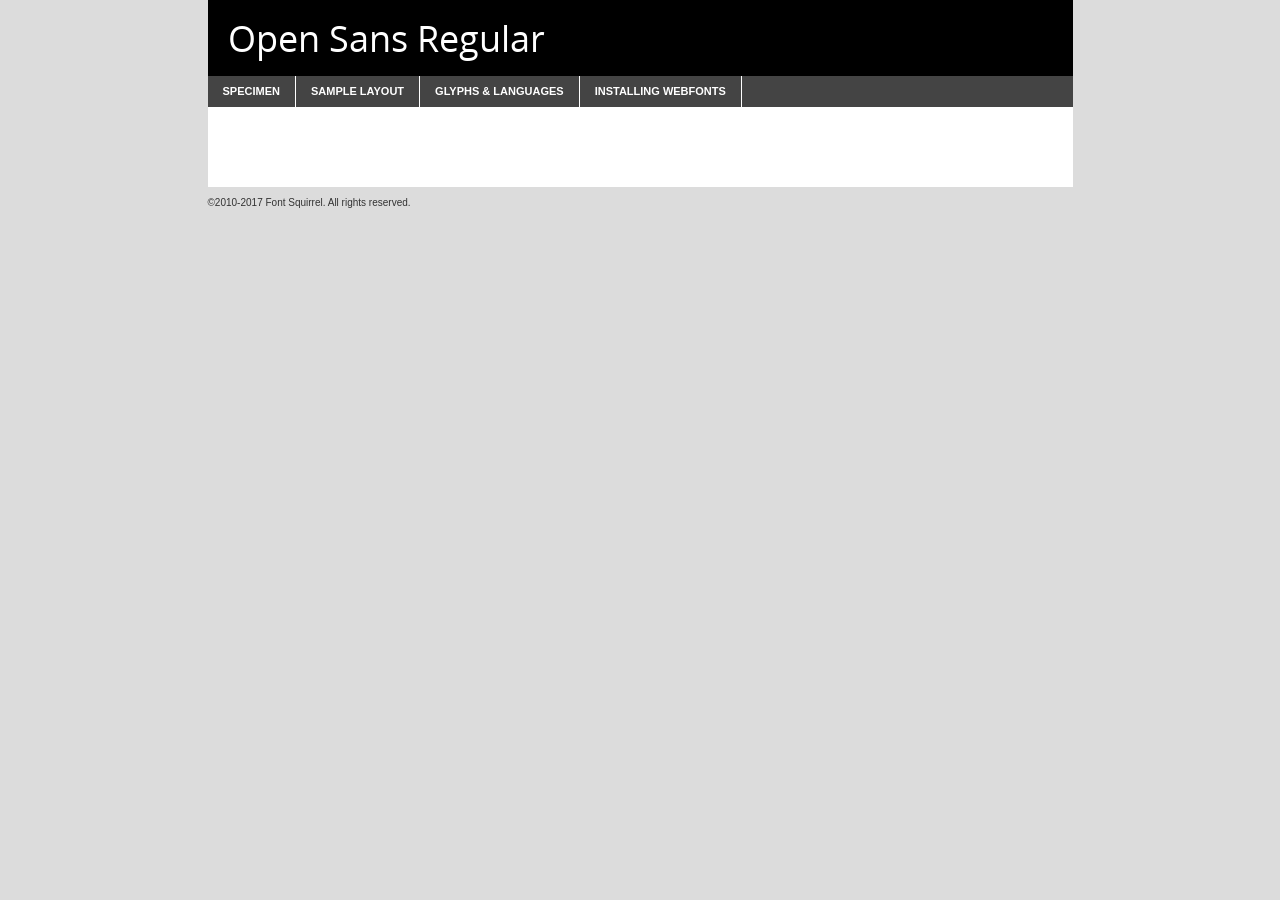
<file: public/fonts/open-sans/opensans-regular-demo.html>
<!DOCTYPE html PUBLIC "-//W3C//DTD XHTML 1.0 Transitional//EN"
	"http://www.w3.org/TR/xhtml1/DTD/xhtml1-transitional.dtd">

<html xmlns="http://www.w3.org/1999/xhtml" xml:lang="en" lang="en">
<head>
	<meta http-equiv="Content-Type" content="text/html; charset=utf-8" />
	<script src="http://ajax.googleapis.com/ajax/libs/jquery/1.7.2/jquery.min.js" type="text/javascript" charset="utf-8"></script>
	<script type="text/javascript">
	(function($){$.fn.easyTabs=function(option){var param=jQuery.extend({fadeSpeed:"fast",defaultContent:1,activeClass:'active'},option);$(this).each(function(){var thisId="#"+this.id;if(param.defaultContent==''){param.defaultContent=1;}
	if(typeof param.defaultContent=="number")
	{var defaultTab=$(thisId+" .tabs li:eq("+(param.defaultContent-1)+") a").attr('href').substr(1);}else{var defaultTab=param.defaultContent;}
	$(thisId+" .tabs li a").each(function(){var tabToHide=$(this).attr('href').substr(1);$("#"+tabToHide).addClass('easytabs-tab-content');});hideAll();changeContent(defaultTab);function hideAll(){$(thisId+" .easytabs-tab-content").hide();}
	function changeContent(tabId){hideAll();$(thisId+" .tabs li").removeClass(param.activeClass);$(thisId+" .tabs li a[href=#"+tabId+"]").closest('li').addClass(param.activeClass);if(param.fadeSpeed!="none")
	{$(thisId+" #"+tabId).fadeIn(param.fadeSpeed);}else{$(thisId+" #"+tabId).show();}}
	$(thisId+" .tabs li").click(function(){var tabId=$(this).find('a').attr('href').substr(1);changeContent(tabId);return false;});});}})(jQuery);
	</script>
	<link rel="stylesheet" href="specimen_files/specimen_stylesheet.css" type="text/css" charset="utf-8" />
	<link rel="stylesheet" href="stylesheet.css" type="text/css" charset="utf-8" />

	<style type="text/css">
					body{
				font-family: 'open_sansregular';
							}
		</style>

	<title>Open Sans Regular Specimen</title>
	
	
	<script type="text/javascript" charset="utf-8">
		$(document).ready(function() {
			$('#container').easyTabs({defaultContent:1});
		});
	</script>
</head>

<body>
<div id="container">
	<div id="header">
		Open Sans Regular	</div>
	<ul class="tabs">
		<li><a href="#specimen">Specimen</a></li>
		<li><a href="#layout">Sample Layout</a></li>
				<li><a href="#glyphs">Glyphs &amp; Languages</a></li>
		<li><a href="#installing">Installing Webfonts</a></li>
		
	</ul>
	
	<div id="main_content">

		
			<div id="specimen">
		
				<div class="section">
					<div class="grid12 firstcol">
						<div class="huge">AaBb</div>
					</div>
				</div>
		
				<div class="section">
					<div class="glyph_range">A&#x200B;B&#x200b;C&#x200b;D&#x200b;E&#x200b;F&#x200b;G&#x200b;H&#x200b;I&#x200b;J&#x200b;K&#x200b;L&#x200b;M&#x200b;N&#x200b;O&#x200b;P&#x200b;Q&#x200b;R&#x200b;S&#x200b;T&#x200b;U&#x200b;V&#x200b;W&#x200b;X&#x200b;Y&#x200b;Z&#x200b;a&#x200b;b&#x200b;c&#x200b;d&#x200b;e&#x200b;f&#x200b;g&#x200b;h&#x200b;i&#x200b;j&#x200b;k&#x200b;l&#x200b;m&#x200b;n&#x200b;o&#x200b;p&#x200b;q&#x200b;r&#x200b;s&#x200b;t&#x200b;u&#x200b;v&#x200b;w&#x200b;x&#x200b;y&#x200b;z&#x200b;1&#x200b;2&#x200b;3&#x200b;4&#x200b;5&#x200b;6&#x200b;7&#x200b;8&#x200b;9&#x200b;0&#x200b;&amp;&#x200b;.&#x200b;,&#x200b;?&#x200b;!&#x200b;&#64;&#x200b;(&#x200b;)&#x200b;#&#x200b;$&#x200b;%&#x200b;*&#x200b;+&#x200b;-&#x200b;=&#x200b;:&#x200b;;</div>
				</div>
				<div class="section">
					<div class="grid12 firstcol">
						<table class="sample_table">
							<tr><td>10</td><td class="size10">abcdefghijklmnopqrstuvwxyzABCDEFGHIJKLMNOPQRSTUVWXYZ0123456789abcdefghijklmnopqrstuvwxyzABCDEFGHIJKLMNOPQRSTUVWXYZ0123456789abcdefghijklmnopqrstuvwxyzABCDEFGHIJKLMNOPQRSTUVWXYZ</td></tr>
							<tr><td>11</td><td class="size11">abcdefghijklmnopqrstuvwxyzABCDEFGHIJKLMNOPQRSTUVWXYZ0123456789abcdefghijklmnopqrstuvwxyzABCDEFGHIJKLMNOPQRSTUVWXYZ0123456789abcdefghijklmnopqrstuvwxyzABCDEFGHIJKLMNOPQRSTUVWXYZ</td></tr>
							<tr><td>12</td><td class="size12">abcdefghijklmnopqrstuvwxyzABCDEFGHIJKLMNOPQRSTUVWXYZ0123456789abcdefghijklmnopqrstuvwxyzABCDEFGHIJKLMNOPQRSTUVWXYZ0123456789abcdefghijklmnopqrstuvwxyzABCDEFGHIJKLMNOPQRSTUVWXYZ</td></tr>
							<tr><td>13</td><td class="size13">abcdefghijklmnopqrstuvwxyzABCDEFGHIJKLMNOPQRSTUVWXYZ0123456789abcdefghijklmnopqrstuvwxyzABCDEFGHIJKLMNOPQRSTUVWXYZ0123456789abcdefghijklmnopqrstuvwxyzABCDEFGHIJKLMNOPQRSTUVWXYZ</td></tr>
							<tr><td>14</td><td class="size14">abcdefghijklmnopqrstuvwxyzABCDEFGHIJKLMNOPQRSTUVWXYZ0123456789abcdefghijklmnopqrstuvwxyzABCDEFGHIJKLMNOPQRSTUVWXYZ0123456789abcdefghijklmnopqrstuvwxyzABCDEFGHIJKLMNOPQRSTUVWXYZ</td></tr>
							<tr><td>16</td><td class="size16">abcdefghijklmnopqrstuvwxyzABCDEFGHIJKLMNOPQRSTUVWXYZ0123456789abcdefghijklmnopqrstuvwxyzABCDEFGHIJKLMNOPQRSTUVWXYZ</td></tr>
							<tr><td>18</td><td class="size18">abcdefghijklmnopqrstuvwxyzABCDEFGHIJKLMNOPQRSTUVWXYZ0123456789abcdefghijklmnopqrstuvwxyzABCDEFGHIJKLMNOPQRSTUVWXYZ</td></tr>
							<tr><td>20</td><td class="size20">abcdefghijklmnopqrstuvwxyzABCDEFGHIJKLMNOPQRSTUVWXYZ0123456789abcdefghijklmnopqrstuvwxyzABCDEFGHIJKLMNOPQRSTUVWXYZ</td></tr>
							<tr><td>24</td><td class="size24">abcdefghijklmnopqrstuvwxyzABCDEFGHIJKLMNOPQRSTUVWXYZ0123456789abcdefghijklmnopqrstuvwxyzABCDEFGHIJKLMNOPQRSTUVWXYZ</td></tr>
							<tr><td>30</td><td class="size30">abcdefghijklmnopqrstuvwxyzABCDEFGHIJKLMNOPQRSTUVWXYZ0123456789abcdefghijklmnopqrstuvwxyzABCDEFGHIJKLMNOPQRSTUVWXYZ</td></tr>
							<tr><td>36</td><td class="size36">abcdefghijklmnopqrstuvwxyzABCDEFGHIJKLMNOPQRSTUVWXYZ0123456789abcdefghijklmnopqrstuvwxyzABCDEFGHIJKLMNOPQRSTUVWXYZ</td></tr>
							<tr><td>48</td><td class="size48">abcdefghijklmnopqrstuvwxyzABCDEFGHIJKLMNOPQRSTUVWXYZ0123456789abcdefghijklmnopqrstuvwxyzABCDEFGHIJKLMNOPQRSTUVWXYZ</td></tr>
							<tr><td>60</td><td class="size60">abcdefghijklmnopqrstuvwxyzABCDEFGHIJKLMNOPQRSTUVWXYZ0123456789abcdefghijklmnopqrstuvwxyzABCDEFGHIJKLMNOPQRSTUVWXYZ</td></tr>
							<tr><td>72</td><td class="size72">abcdefghijklmnopqrstuvwxyzABCDEFGHIJKLMNOPQRSTUVWXYZ0123456789abcdefghijklmnopqrstuvwxyzABCDEFGHIJKLMNOPQRSTUVWXYZ</td></tr>
							<tr><td>90</td><td class="size90">abcdefghijklmnopqrstuvwxyzABCDEFGHIJKLMNOPQRSTUVWXYZ0123456789abcdefghijklmnopqrstuvwxyzABCDEFGHIJKLMNOPQRSTUVWXYZ</td></tr>
						</table>
				
					</div>
			
				</div>
		
		
		
								<div class="section" id="bodycomparison">


										<div id="xheight">
				<div class="fontbody">&#x25FC;&#x25FC;&#x25FC;&#x25FC;&#x25FC;&#x25FC;&#x25FC;&#x25FC;&#x25FC;&#x25FC;&#x25FC;&#x25FC;&#x25FC;&#x25FC;&#x25FC;&#x25FC;&#x25FC;&#x25FC;&#x25FC;&#x25FC;&#x25FC;&#x25FC;&#x25FC;&#x25FC;&#x25FC;&#x25FC;&#x25FC;&#x25FC;&#x25FC;&#x25FC;&#x25FC;&#x25FC;&#x25FC;&#x25FC;&#x25FC;&#x25FC;&#x25FC;&#x25FC;&#x25FC;&#x25FC;&#x25FC;&#x25FC;&#x25FC;&#x25FC;&#x25FC;&#x25FC;&#x25FC;&#x25FC;&#x25FC;&#x25FC;&#x25FC;&#x25FC;&#x25FC;&#x25FC;&#x25FC;&#x25FC;&#x25FC;&#x25FC;&#x25FC;&#x25FC;&#x25FC;&#x25FC;&#x25FC;&#x25FC;&#x25FC;&#x25FC;&#x25FC;&#x25FC;&#x25FC;&#x25FC;&#x25FC;&#x25FC;&#x25FC;&#x25FC;&#x25FC;&#x25FC;&#x25FC;&#x25FC;&#x25FC;&#x25FC;&#x25FC;&#x25FC;&#x25FC;&#x25FC;&#x25FC;&#x25FC;&#x25FC;&#x25FC;&#x25FC;&#x25FC;&#x25FC;&#x25FC;&#x25FC;&#x25FC;&#x25FC;&#x25FC;&#x25FC;&#x25FC;&#x25FC;body</div><div class="arialbody">body</div><div class="verdanabody">body</div><div class="georgiabody">body</div></div>
										<div class="fontbody" style="z-index:1">
											body<span>Open Sans Regular</span>
										</div>
										<div class="arialbody" style="z-index:1">
											body<span>Arial</span>
										</div>
										<div class="verdanabody" style="z-index:1">
											body<span>Verdana</span>
										</div>
										<div class="georgiabody" style="z-index:1">
											body<span>Georgia</span>
										</div>



								</div>
		
		
				<div class="section psample psample_row1" id="">
					
					<div class="grid2 firstcol">
						<p class="size10"><span>10.</span>Aenean lacinia bibendum nulla sed consectetur. Fusce dapibus, tellus ac cursus commodo, tortor mauris condimentum nibh, ut fermentum massa justo sit amet risus. Nullam id dolor id nibh ultricies vehicula ut id elit. Cum sociis natoque penatibus et magnis dis parturient montes, nascetur ridiculus mus. Nulla vitae elit libero, a pharetra augue.</p>
			
					</div>
					<div class="grid3">
						<p class="size11"><span>11.</span>Aenean lacinia bibendum nulla sed consectetur. Fusce dapibus, tellus ac cursus commodo, tortor mauris condimentum nibh, ut fermentum massa justo sit amet risus. Nullam id dolor id nibh ultricies vehicula ut id elit. Cum sociis natoque penatibus et magnis dis parturient montes, nascetur ridiculus mus. Nulla vitae elit libero, a pharetra augue.</p>
			
					</div>
					<div class="grid3">
						<p class="size12"><span>12.</span>Aenean lacinia bibendum nulla sed consectetur. Fusce dapibus, tellus ac cursus commodo, tortor mauris condimentum nibh, ut fermentum massa justo sit amet risus. Nullam id dolor id nibh ultricies vehicula ut id elit. Cum sociis natoque penatibus et magnis dis parturient montes, nascetur ridiculus mus. Nulla vitae elit libero, a pharetra augue.</p>
			
					</div>
					<div class="grid4">
						<p class="size13"><span>13.</span>Aenean lacinia bibendum nulla sed consectetur. Fusce dapibus, tellus ac cursus commodo, tortor mauris condimentum nibh, ut fermentum massa justo sit amet risus. Nullam id dolor id nibh ultricies vehicula ut id elit. Cum sociis natoque penatibus et magnis dis parturient montes, nascetur ridiculus mus. Nulla vitae elit libero, a pharetra augue.</p>
			
					</div>
					<div class="white_blend"></div>
					
				</div>
				<div class="section psample psample_row2" id="">
					<div class="grid3 firstcol">
						<p class="size14"><span>14.</span>Aenean lacinia bibendum nulla sed consectetur. Fusce dapibus, tellus ac cursus commodo, tortor mauris condimentum nibh, ut fermentum massa justo sit amet risus. Nullam id dolor id nibh ultricies vehicula ut id elit. Cum sociis natoque penatibus et magnis dis parturient montes, nascetur ridiculus mus. Nulla vitae elit libero, a pharetra augue.</p>
			
					</div>
					<div class="grid4">
						<p class="size16"><span>16.</span>Aenean lacinia bibendum nulla sed consectetur. Fusce dapibus, tellus ac cursus commodo, tortor mauris condimentum nibh, ut fermentum massa justo sit amet risus. Nullam id dolor id nibh ultricies vehicula ut id elit. Cum sociis natoque penatibus et magnis dis parturient montes, nascetur ridiculus mus. Nulla vitae elit libero, a pharetra augue.</p>
			
					</div>
					<div class="grid5">
						<p class="size18"><span>18.</span>Aenean lacinia bibendum nulla sed consectetur. Fusce dapibus, tellus ac cursus commodo, tortor mauris condimentum nibh, ut fermentum massa justo sit amet risus. Nullam id dolor id nibh ultricies vehicula ut id elit. Cum sociis natoque penatibus et magnis dis parturient montes, nascetur ridiculus mus. Nulla vitae elit libero, a pharetra augue.</p>
			
					</div>

					<div class="white_blend"></div>

				</div>
				
				<div class="section psample psample_row3" id="">
					<div class="grid5 firstcol">
						<p class="size20"><span>20.</span>Aenean lacinia bibendum nulla sed consectetur. Fusce dapibus, tellus ac cursus commodo, tortor mauris condimentum nibh, ut fermentum massa justo sit amet risus. Nullam id dolor id nibh ultricies vehicula ut id elit. Cum sociis natoque penatibus et magnis dis parturient montes, nascetur ridiculus mus. Nulla vitae elit libero, a pharetra augue.</p>
					</div>
					<div class="grid7">
						<p class="size24"><span>24.</span>Aenean lacinia bibendum nulla sed consectetur. Fusce dapibus, tellus ac cursus commodo, tortor mauris condimentum nibh, ut fermentum massa justo sit amet risus. Nullam id dolor id nibh ultricies vehicula ut id elit. Cum sociis natoque penatibus et magnis dis parturient montes, nascetur ridiculus mus. Nulla vitae elit libero, a pharetra augue.</p>
					</div>
					
					<div class="white_blend"></div>
					
				</div>
				
				<div class="section psample psample_row4" id="">
					<div class="grid12 firstcol">
						<p class="size30"><span>30.</span>Aenean lacinia bibendum nulla sed consectetur. Fusce dapibus, tellus ac cursus commodo, tortor mauris condimentum nibh, ut fermentum massa justo sit amet risus. Nullam id dolor id nibh ultricies vehicula ut id elit. Cum sociis natoque penatibus et magnis dis parturient montes, nascetur ridiculus mus. Nulla vitae elit libero, a pharetra augue.</p>
					</div>
					<div class="white_blend"></div>
					
				</div>
				
				
				
				<div class="section psample psample_row1 fullreverse">
					<div class="grid2 firstcol">
						<p class="size10"><span>10.</span>Aenean lacinia bibendum nulla sed consectetur. Fusce dapibus, tellus ac cursus commodo, tortor mauris condimentum nibh, ut fermentum massa justo sit amet risus. Nullam id dolor id nibh ultricies vehicula ut id elit. Cum sociis natoque penatibus et magnis dis parturient montes, nascetur ridiculus mus. Nulla vitae elit libero, a pharetra augue.</p>
			
					</div>
					<div class="grid3">
						<p class="size11"><span>11.</span>Aenean lacinia bibendum nulla sed consectetur. Fusce dapibus, tellus ac cursus commodo, tortor mauris condimentum nibh, ut fermentum massa justo sit amet risus. Nullam id dolor id nibh ultricies vehicula ut id elit. Cum sociis natoque penatibus et magnis dis parturient montes, nascetur ridiculus mus. Nulla vitae elit libero, a pharetra augue.</p>
			
					</div>
					<div class="grid3">
						<p class="size12"><span>12.</span>Aenean lacinia bibendum nulla sed consectetur. Fusce dapibus, tellus ac cursus commodo, tortor mauris condimentum nibh, ut fermentum massa justo sit amet risus. Nullam id dolor id nibh ultricies vehicula ut id elit. Cum sociis natoque penatibus et magnis dis parturient montes, nascetur ridiculus mus. Nulla vitae elit libero, a pharetra augue.</p>
			
					</div>
					<div class="grid4">
						<p class="size13"><span>13.</span>Aenean lacinia bibendum nulla sed consectetur. Fusce dapibus, tellus ac cursus commodo, tortor mauris condimentum nibh, ut fermentum massa justo sit amet risus. Nullam id dolor id nibh ultricies vehicula ut id elit. Cum sociis natoque penatibus et magnis dis parturient montes, nascetur ridiculus mus. Nulla vitae elit libero, a pharetra augue.</p>
			
					</div>
					<div class="black_blend"></div>
					
				</div>
				
				<div class="section psample psample_row2 fullreverse">
					<div class="grid3 firstcol">
						<p class="size14"><span>14.</span>Aenean lacinia bibendum nulla sed consectetur. Fusce dapibus, tellus ac cursus commodo, tortor mauris condimentum nibh, ut fermentum massa justo sit amet risus. Nullam id dolor id nibh ultricies vehicula ut id elit. Cum sociis natoque penatibus et magnis dis parturient montes, nascetur ridiculus mus. Nulla vitae elit libero, a pharetra augue.</p>
			
					</div>
					<div class="grid4">
						<p class="size16"><span>16.</span>Aenean lacinia bibendum nulla sed consectetur. Fusce dapibus, tellus ac cursus commodo, tortor mauris condimentum nibh, ut fermentum massa justo sit amet risus. Nullam id dolor id nibh ultricies vehicula ut id elit. Cum sociis natoque penatibus et magnis dis parturient montes, nascetur ridiculus mus. Nulla vitae elit libero, a pharetra augue.</p>
			
					</div>
					<div class="grid5">
						<p class="size18"><span>18.</span>Aenean lacinia bibendum nulla sed consectetur. Fusce dapibus, tellus ac cursus commodo, tortor mauris condimentum nibh, ut fermentum massa justo sit amet risus. Nullam id dolor id nibh ultricies vehicula ut id elit. Cum sociis natoque penatibus et magnis dis parturient montes, nascetur ridiculus mus. Nulla vitae elit libero, a pharetra augue.</p>
			
					</div>
					<div class="black_blend"></div>

				</div>
				
				<div class="section psample fullreverse psample_row3" id="">
					<div class="grid5 firstcol">
						<p class="size20"><span>20.</span>Aenean lacinia bibendum nulla sed consectetur. Fusce dapibus, tellus ac cursus commodo, tortor mauris condimentum nibh, ut fermentum massa justo sit amet risus. Nullam id dolor id nibh ultricies vehicula ut id elit. Cum sociis natoque penatibus et magnis dis parturient montes, nascetur ridiculus mus. Nulla vitae elit libero, a pharetra augue.</p>
					</div>
					<div class="grid7">
						<p class="size24"><span>24.</span>Aenean lacinia bibendum nulla sed consectetur. Fusce dapibus, tellus ac cursus commodo, tortor mauris condimentum nibh, ut fermentum massa justo sit amet risus. Nullam id dolor id nibh ultricies vehicula ut id elit. Cum sociis natoque penatibus et magnis dis parturient montes, nascetur ridiculus mus. Nulla vitae elit libero, a pharetra augue.</p>
					</div>
					
					<div class="black_blend"></div>
					
				</div>
				
				<div class="section psample fullreverse psample_row4" id="" style="border-bottom: 20px #000 solid;">
					<div class="grid12 firstcol">
						<p class="size30"><span>30.</span>Aenean lacinia bibendum nulla sed consectetur. Fusce dapibus, tellus ac cursus commodo, tortor mauris condimentum nibh, ut fermentum massa justo sit amet risus. Nullam id dolor id nibh ultricies vehicula ut id elit. Cum sociis natoque penatibus et magnis dis parturient montes, nascetur ridiculus mus. Nulla vitae elit libero, a pharetra augue.</p>
					</div>
					<div class="black_blend"></div>
					
				</div>
				
				
				
				
			</div>
			
			<div id="layout">
				
				<div class="section">
					
					<div class="grid12 firstcol">
						<h1>Lorem Ipsum Dolor</h1>
						<h2>Etiam porta sem malesuada magna mollis euismod</h2>
						
						<p class="byline">By <a href="#link">Aenean Lacinia</a></p>
					</div>
				</div>
				<div class="section">
					<div class="grid8 firstcol">
						<p class="large">Donec sed odio dui. Morbi leo risus, porta ac consectetur ac, vestibulum at eros. Fusce dapibus, tellus ac cursus commodo, tortor mauris condimentum nibh, ut fermentum massa justo sit amet risus. </p>

						
						<h3>Pellentesque ornare sem</h3>

						<p>Maecenas sed diam eget risus varius blandit sit amet non magna. Maecenas faucibus mollis interdum. Donec ullamcorper nulla non metus auctor fringilla. Nullam id dolor id nibh ultricies vehicula ut id elit. Nullam id dolor id nibh ultricies vehicula ut id elit. </p>

						<p>Aenean eu leo quam. Pellentesque ornare sem lacinia quam venenatis vestibulum. Lorem ipsum dolor sit amet, consectetur adipiscing elit. Cum sociis natoque penatibus et magnis dis parturient montes, nascetur ridiculus mus. </p>

						<p>Nulla vitae elit libero, a pharetra augue. Praesent commodo cursus magna, vel scelerisque nisl consectetur et. Aenean lacinia bibendum nulla sed consectetur. </p>

						<p>Nullam quis risus eget urna mollis ornare vel eu leo. Nullam quis risus eget urna mollis ornare vel eu leo. Maecenas sed diam eget risus varius blandit sit amet non magna. Donec ullamcorper nulla non metus auctor fringilla. </p>

						<h3>Cras mattis consectetur</h3>

						<p>Aenean eu leo quam. Pellentesque ornare sem lacinia quam venenatis vestibulum. Aenean lacinia bibendum nulla sed consectetur. Integer posuere erat a ante venenatis dapibus posuere velit aliquet. Cras mattis consectetur purus sit amet fermentum. </p>

						<p>Nullam id dolor id nibh ultricies vehicula ut id elit. Nullam quis risus eget urna mollis ornare vel eu leo. Cras mattis consectetur purus sit amet fermentum.</p>
					</div>
					
					<div class="grid4 sidebar">
						
						<div class="box reverse">
							<p class="last">Nullam quis risus eget urna mollis ornare vel eu leo. Donec ullamcorper nulla non metus auctor fringilla. Cras mattis consectetur purus sit amet fermentum. Sed posuere consectetur est at lobortis. Lorem ipsum dolor sit amet, consectetur adipiscing elit. </p>
						</div>
						
						<p class="caption">Maecenas sed diam eget risus varius.</p>

						<p>Vestibulum id ligula porta felis euismod semper. Integer posuere erat a ante venenatis dapibus posuere velit aliquet. Vestibulum id ligula porta felis euismod semper. Sed posuere consectetur est at lobortis. Maecenas sed diam eget risus varius blandit sit amet non magna. Fusce dapibus, tellus ac cursus commodo, tortor mauris condimentum nibh, ut fermentum massa justo sit amet risus. </p>

					

						<p>Duis mollis, est non commodo luctus, nisi erat porttitor ligula, eget lacinia odio sem nec elit. Aenean lacinia bibendum nulla sed consectetur. Vivamus sagittis lacus vel augue laoreet rutrum faucibus dolor auctor. Aenean lacinia bibendum nulla sed consectetur. Nullam quis risus eget urna mollis ornare vel eu leo. </p>

						<p>Praesent commodo cursus magna, vel scelerisque nisl consectetur et. Donec ullamcorper nulla non metus auctor fringilla. Maecenas faucibus mollis interdum. Fusce dapibus, tellus ac cursus commodo, tortor mauris condimentum nibh, ut fermentum massa justo sit amet risus. </p>

					</div>
				</div>
				
			</div>


			



		<div id="glyphs">
			<div class="section">
				<div class="grid12 firstcol">
			
				<h1>Language Support</h1>
				<p>The subset of Open Sans Regular in this kit supports the following languages:<br />
			
					Albanian, Basque, Breton, Chamorro, Danish, Dutch, English, Faroese, Finnish, French, Frisian, Galician, German, Icelandic, Italian, Malagasy, Norwegian, Portuguese, Spanish, Alsatian, Aragonese, Arapaho, Arrernte, Asturian, Aymara, Bislama, Cebuano, Corsican, Fijian, French_creole, Genoese, Gilbertese, Greenlandic, Haitian_creole, Hiligaynon, Hmong, Hopi, Ibanag, Iloko_ilokano, Indonesian, Interglossa_glosa, Interlingua, Irish_gaelic, Jerriais, Lojban, Lombard, Luxembourgeois, Manx, Mohawk, Norfolk_pitcairnese, Occitan, Oromo, Pangasinan, Papiamento, Piedmontese, Potawatomi, Rhaeto-romance, Romansh, Rotokas, Sami_lule, Samoan, Sardinian, Scots_gaelic, Seychelles_creole, Shona, Sicilian, Somali, Southern_ndebele, Swahili, Swati_swazi, Tagalog_filipino_pilipino, Tetum, Tok_pisin, Uyghur_latinized, Volapuk, Walloon, Warlpiri, Xhosa, Yapese, Zulu, Latinbasic, Ubasic, Demo				</p>
				<h1>Glyph Chart</h1>
				<p>The subset of Open Sans Regular in this kit includes all the glyphs listed below. Unicode entities are included above each glyph to help you insert individual characters into your layout.</p>
				<div id="glyph_chart">
			
																				 <div><p>&amp;#13;</p>&#13;</div>
																				 <div><p>&amp;#32;</p>&#32;</div>
																				 <div><p>&amp;#33;</p>&#33;</div>
																				 <div><p>&amp;#34;</p>&#34;</div>
																				 <div><p>&amp;#35;</p>&#35;</div>
																				 <div><p>&amp;#36;</p>&#36;</div>
																				 <div><p>&amp;#37;</p>&#37;</div>
																				 <div><p>&amp;#38;</p>&#38;</div>
																				 <div><p>&amp;#39;</p>&#39;</div>
																				 <div><p>&amp;#40;</p>&#40;</div>
																				 <div><p>&amp;#41;</p>&#41;</div>
																				 <div><p>&amp;#42;</p>&#42;</div>
																				 <div><p>&amp;#43;</p>&#43;</div>
																				 <div><p>&amp;#44;</p>&#44;</div>
																				 <div><p>&amp;#45;</p>&#45;</div>
																				 <div><p>&amp;#46;</p>&#46;</div>
																				 <div><p>&amp;#47;</p>&#47;</div>
																				 <div><p>&amp;#48;</p>&#48;</div>
																				 <div><p>&amp;#49;</p>&#49;</div>
																				 <div><p>&amp;#50;</p>&#50;</div>
																				 <div><p>&amp;#51;</p>&#51;</div>
																				 <div><p>&amp;#52;</p>&#52;</div>
																				 <div><p>&amp;#53;</p>&#53;</div>
																				 <div><p>&amp;#54;</p>&#54;</div>
																				 <div><p>&amp;#55;</p>&#55;</div>
																				 <div><p>&amp;#56;</p>&#56;</div>
																				 <div><p>&amp;#57;</p>&#57;</div>
																				 <div><p>&amp;#58;</p>&#58;</div>
																				 <div><p>&amp;#59;</p>&#59;</div>
																				 <div><p>&amp;#60;</p>&#60;</div>
																				 <div><p>&amp;#61;</p>&#61;</div>
																				 <div><p>&amp;#62;</p>&#62;</div>
																				 <div><p>&amp;#63;</p>&#63;</div>
																				 <div><p>&amp;#64;</p>&#64;</div>
																				 <div><p>&amp;#65;</p>&#65;</div>
																				 <div><p>&amp;#66;</p>&#66;</div>
																				 <div><p>&amp;#67;</p>&#67;</div>
																				 <div><p>&amp;#68;</p>&#68;</div>
																				 <div><p>&amp;#69;</p>&#69;</div>
																				 <div><p>&amp;#70;</p>&#70;</div>
																				 <div><p>&amp;#71;</p>&#71;</div>
																				 <div><p>&amp;#72;</p>&#72;</div>
																				 <div><p>&amp;#73;</p>&#73;</div>
																				 <div><p>&amp;#74;</p>&#74;</div>
																				 <div><p>&amp;#75;</p>&#75;</div>
																				 <div><p>&amp;#76;</p>&#76;</div>
																				 <div><p>&amp;#77;</p>&#77;</div>
																				 <div><p>&amp;#78;</p>&#78;</div>
																				 <div><p>&amp;#79;</p>&#79;</div>
																				 <div><p>&amp;#80;</p>&#80;</div>
																				 <div><p>&amp;#81;</p>&#81;</div>
																				 <div><p>&amp;#82;</p>&#82;</div>
																				 <div><p>&amp;#83;</p>&#83;</div>
																				 <div><p>&amp;#84;</p>&#84;</div>
																				 <div><p>&amp;#85;</p>&#85;</div>
																				 <div><p>&amp;#86;</p>&#86;</div>
																				 <div><p>&amp;#87;</p>&#87;</div>
																				 <div><p>&amp;#88;</p>&#88;</div>
																				 <div><p>&amp;#89;</p>&#89;</div>
																				 <div><p>&amp;#90;</p>&#90;</div>
																				 <div><p>&amp;#91;</p>&#91;</div>
																				 <div><p>&amp;#92;</p>&#92;</div>
																				 <div><p>&amp;#93;</p>&#93;</div>
																				 <div><p>&amp;#94;</p>&#94;</div>
																				 <div><p>&amp;#95;</p>&#95;</div>
																				 <div><p>&amp;#96;</p>&#96;</div>
																				 <div><p>&amp;#97;</p>&#97;</div>
																				 <div><p>&amp;#98;</p>&#98;</div>
																				 <div><p>&amp;#99;</p>&#99;</div>
																				 <div><p>&amp;#100;</p>&#100;</div>
																				 <div><p>&amp;#101;</p>&#101;</div>
																				 <div><p>&amp;#102;</p>&#102;</div>
																				 <div><p>&amp;#103;</p>&#103;</div>
																				 <div><p>&amp;#104;</p>&#104;</div>
																				 <div><p>&amp;#105;</p>&#105;</div>
																				 <div><p>&amp;#106;</p>&#106;</div>
																				 <div><p>&amp;#107;</p>&#107;</div>
																				 <div><p>&amp;#108;</p>&#108;</div>
																				 <div><p>&amp;#109;</p>&#109;</div>
																				 <div><p>&amp;#110;</p>&#110;</div>
																				 <div><p>&amp;#111;</p>&#111;</div>
																				 <div><p>&amp;#112;</p>&#112;</div>
																				 <div><p>&amp;#113;</p>&#113;</div>
																				 <div><p>&amp;#114;</p>&#114;</div>
																				 <div><p>&amp;#115;</p>&#115;</div>
																				 <div><p>&amp;#116;</p>&#116;</div>
																				 <div><p>&amp;#117;</p>&#117;</div>
																				 <div><p>&amp;#118;</p>&#118;</div>
																				 <div><p>&amp;#119;</p>&#119;</div>
																				 <div><p>&amp;#120;</p>&#120;</div>
																				 <div><p>&amp;#121;</p>&#121;</div>
																				 <div><p>&amp;#122;</p>&#122;</div>
																				 <div><p>&amp;#123;</p>&#123;</div>
																				 <div><p>&amp;#124;</p>&#124;</div>
																				 <div><p>&amp;#125;</p>&#125;</div>
																				 <div><p>&amp;#126;</p>&#126;</div>
																				 <div><p>&amp;#160;</p>&#160;</div>
																				 <div><p>&amp;#161;</p>&#161;</div>
																				 <div><p>&amp;#162;</p>&#162;</div>
																				 <div><p>&amp;#163;</p>&#163;</div>
																				 <div><p>&amp;#164;</p>&#164;</div>
																				 <div><p>&amp;#165;</p>&#165;</div>
																				 <div><p>&amp;#166;</p>&#166;</div>
																				 <div><p>&amp;#167;</p>&#167;</div>
																				 <div><p>&amp;#168;</p>&#168;</div>
																				 <div><p>&amp;#169;</p>&#169;</div>
																				 <div><p>&amp;#170;</p>&#170;</div>
																				 <div><p>&amp;#171;</p>&#171;</div>
																				 <div><p>&amp;#172;</p>&#172;</div>
																				 <div><p>&amp;#173;</p>&#173;</div>
																				 <div><p>&amp;#174;</p>&#174;</div>
																				 <div><p>&amp;#175;</p>&#175;</div>
																				 <div><p>&amp;#176;</p>&#176;</div>
																				 <div><p>&amp;#177;</p>&#177;</div>
																				 <div><p>&amp;#178;</p>&#178;</div>
																				 <div><p>&amp;#179;</p>&#179;</div>
																				 <div><p>&amp;#180;</p>&#180;</div>
																				 <div><p>&amp;#181;</p>&#181;</div>
																				 <div><p>&amp;#182;</p>&#182;</div>
																				 <div><p>&amp;#183;</p>&#183;</div>
																				 <div><p>&amp;#184;</p>&#184;</div>
																				 <div><p>&amp;#185;</p>&#185;</div>
																				 <div><p>&amp;#186;</p>&#186;</div>
																				 <div><p>&amp;#187;</p>&#187;</div>
																				 <div><p>&amp;#188;</p>&#188;</div>
																				 <div><p>&amp;#189;</p>&#189;</div>
																				 <div><p>&amp;#190;</p>&#190;</div>
																				 <div><p>&amp;#191;</p>&#191;</div>
																				 <div><p>&amp;#192;</p>&#192;</div>
																				 <div><p>&amp;#193;</p>&#193;</div>
																				 <div><p>&amp;#194;</p>&#194;</div>
																				 <div><p>&amp;#195;</p>&#195;</div>
																				 <div><p>&amp;#196;</p>&#196;</div>
																				 <div><p>&amp;#197;</p>&#197;</div>
																				 <div><p>&amp;#198;</p>&#198;</div>
																				 <div><p>&amp;#199;</p>&#199;</div>
																				 <div><p>&amp;#200;</p>&#200;</div>
																				 <div><p>&amp;#201;</p>&#201;</div>
																				 <div><p>&amp;#202;</p>&#202;</div>
																				 <div><p>&amp;#203;</p>&#203;</div>
																				 <div><p>&amp;#204;</p>&#204;</div>
																				 <div><p>&amp;#205;</p>&#205;</div>
																				 <div><p>&amp;#206;</p>&#206;</div>
																				 <div><p>&amp;#207;</p>&#207;</div>
																				 <div><p>&amp;#208;</p>&#208;</div>
																				 <div><p>&amp;#209;</p>&#209;</div>
																				 <div><p>&amp;#210;</p>&#210;</div>
																				 <div><p>&amp;#211;</p>&#211;</div>
																				 <div><p>&amp;#212;</p>&#212;</div>
																				 <div><p>&amp;#213;</p>&#213;</div>
																				 <div><p>&amp;#214;</p>&#214;</div>
																				 <div><p>&amp;#215;</p>&#215;</div>
																				 <div><p>&amp;#216;</p>&#216;</div>
																				 <div><p>&amp;#217;</p>&#217;</div>
																				 <div><p>&amp;#218;</p>&#218;</div>
																				 <div><p>&amp;#219;</p>&#219;</div>
																				 <div><p>&amp;#220;</p>&#220;</div>
																				 <div><p>&amp;#221;</p>&#221;</div>
																				 <div><p>&amp;#222;</p>&#222;</div>
																				 <div><p>&amp;#223;</p>&#223;</div>
																				 <div><p>&amp;#224;</p>&#224;</div>
																				 <div><p>&amp;#225;</p>&#225;</div>
																				 <div><p>&amp;#226;</p>&#226;</div>
																				 <div><p>&amp;#227;</p>&#227;</div>
																				 <div><p>&amp;#228;</p>&#228;</div>
																				 <div><p>&amp;#229;</p>&#229;</div>
																				 <div><p>&amp;#230;</p>&#230;</div>
																				 <div><p>&amp;#231;</p>&#231;</div>
																				 <div><p>&amp;#232;</p>&#232;</div>
																				 <div><p>&amp;#233;</p>&#233;</div>
																				 <div><p>&amp;#234;</p>&#234;</div>
																				 <div><p>&amp;#235;</p>&#235;</div>
																				 <div><p>&amp;#236;</p>&#236;</div>
																				 <div><p>&amp;#237;</p>&#237;</div>
																				 <div><p>&amp;#238;</p>&#238;</div>
																				 <div><p>&amp;#239;</p>&#239;</div>
																				 <div><p>&amp;#240;</p>&#240;</div>
																				 <div><p>&amp;#241;</p>&#241;</div>
																				 <div><p>&amp;#242;</p>&#242;</div>
																				 <div><p>&amp;#243;</p>&#243;</div>
																				 <div><p>&amp;#244;</p>&#244;</div>
																				 <div><p>&amp;#245;</p>&#245;</div>
																				 <div><p>&amp;#246;</p>&#246;</div>
																				 <div><p>&amp;#247;</p>&#247;</div>
																				 <div><p>&amp;#248;</p>&#248;</div>
																				 <div><p>&amp;#249;</p>&#249;</div>
																				 <div><p>&amp;#250;</p>&#250;</div>
																				 <div><p>&amp;#251;</p>&#251;</div>
																				 <div><p>&amp;#252;</p>&#252;</div>
																				 <div><p>&amp;#253;</p>&#253;</div>
																				 <div><p>&amp;#254;</p>&#254;</div>
																				 <div><p>&amp;#255;</p>&#255;</div>
																				 <div><p>&amp;#338;</p>&#338;</div>
																				 <div><p>&amp;#339;</p>&#339;</div>
																				 <div><p>&amp;#376;</p>&#376;</div>
																				 <div><p>&amp;#710;</p>&#710;</div>
																				 <div><p>&amp;#732;</p>&#732;</div>
																				 <div><p>&amp;#8192;</p>&#8192;</div>
																				 <div><p>&amp;#8193;</p>&#8193;</div>
																				 <div><p>&amp;#8194;</p>&#8194;</div>
																				 <div><p>&amp;#8195;</p>&#8195;</div>
																				 <div><p>&amp;#8196;</p>&#8196;</div>
																				 <div><p>&amp;#8197;</p>&#8197;</div>
																				 <div><p>&amp;#8198;</p>&#8198;</div>
																				 <div><p>&amp;#8199;</p>&#8199;</div>
																				 <div><p>&amp;#8200;</p>&#8200;</div>
																				 <div><p>&amp;#8201;</p>&#8201;</div>
																				 <div><p>&amp;#8202;</p>&#8202;</div>
																				 <div><p>&amp;#8208;</p>&#8208;</div>
																				 <div><p>&amp;#8209;</p>&#8209;</div>
																				 <div><p>&amp;#8210;</p>&#8210;</div>
																				 <div><p>&amp;#8211;</p>&#8211;</div>
																				 <div><p>&amp;#8212;</p>&#8212;</div>
																				 <div><p>&amp;#8216;</p>&#8216;</div>
																				 <div><p>&amp;#8217;</p>&#8217;</div>
																				 <div><p>&amp;#8218;</p>&#8218;</div>
																				 <div><p>&amp;#8220;</p>&#8220;</div>
																				 <div><p>&amp;#8221;</p>&#8221;</div>
																				 <div><p>&amp;#8222;</p>&#8222;</div>
																				 <div><p>&amp;#8226;</p>&#8226;</div>
																				 <div><p>&amp;#8230;</p>&#8230;</div>
																				 <div><p>&amp;#8239;</p>&#8239;</div>
																				 <div><p>&amp;#8249;</p>&#8249;</div>
																				 <div><p>&amp;#8250;</p>&#8250;</div>
																				 <div><p>&amp;#8287;</p>&#8287;</div>
																				 <div><p>&amp;#8364;</p>&#8364;</div>
																				 <div><p>&amp;#8482;</p>&#8482;</div>
																				 <div><p>&amp;#9724;</p>&#9724;</div>
																				 <div><p>&amp;#64257;</p>&#64257;</div>
																				 <div><p>&amp;#64258;</p>&#64258;</div>
																				 <div><p>&amp;#64259;</p>&#64259;</div>
																				 <div><p>&amp;#64260;</p>&#64260;</div>
																																						</div>	
				</div>
		
		
			</div>
		</div>
		
		
		<div id="specs">
			
		</div>
	
		<div id="installing">
			<div class="section">
				<div class="grid7 firstcol">
					<h1>Installing Webfonts</h1>
					
					<p>Webfonts are supported by all major browser platforms but not all in the same way. There are currently four different font formats that must be included in order to target all browsers. This includes TTF, WOFF, EOT and SVG.</p>
					
					<h2>1. Upload your webfonts</h2>
					<p>You must upload your webfont kit to your website. They should be in or near the same directory as your CSS files.</p>
					
					<h2>2. Include the webfont stylesheet</h2>
					<p>A special CSS @font-face declaration helps the various browsers select the appropriate font it needs without causing you a bunch of headaches. Learn more about this syntax by reading the <a href="https://www.fontspring.com/blog/further-hardening-of-the-bulletproof-syntax">Fontspring blog post</a> about it. The code for it is as follows:</p>


<code>
@font-face{ 
	font-family: 'MyWebFont';
	src: url('WebFont.eot');
	src: url('WebFont.eot?#iefix') format('embedded-opentype'),
	     url('WebFont.woff') format('woff'),
	     url('WebFont.ttf') format('truetype'),
	     url('WebFont.svg#webfont') format('svg');
}
</code>

	<p>We've already gone ahead and generated the code for you. All you have to do is link to the stylesheet in your HTML, like this:</p>
	<code>&lt;link rel=&quot;stylesheet&quot; href=&quot;stylesheet.css&quot; type=&quot;text/css&quot; charset=&quot;utf-8&quot; /&gt;</code>

					<h2>3. Modify your own stylesheet</h2>
					<p>To take advantage of your new fonts, you must tell your stylesheet to use them. Look at the original @font-face declaration above and find the property called "font-family." The name linked there will be what you use to reference the font. Prepend that webfont name to the font stack in the "font-family" property, inside the selector you want to change. For example:</p>
<code>p { font-family: 'WebFont', Arial, sans-serif; }</code>

<h2>4. Test</h2>
<p>Getting webfonts to work cross-browser <em>can</em> be tricky. Use the information in the sidebar to help you if you find that fonts aren't loading in a particular browser.</p>
				</div>
				
				<div class="grid5 sidebar">
					<div class="box">
						<h2>Troubleshooting<br />Font-Face Problems</h2>
						<p>Having trouble getting your webfonts to load in your new website? Here are some tips to sort out what might be the problem.</p>

						<h3>Fonts not showing in any browser</h3>

						<p>This sounds like you need to work on the plumbing. You either did not upload the fonts to the correct directory, or you did not link the fonts properly in the CSS. If you've confirmed that all this is correct and you still have a problem, take a look at your .htaccess file and see if requests are getting intercepted.</p>

						<h3>Fonts not loading in iPhone or iPad</h3>

						<p>The most common problem here is that you are serving the fonts from an IIS server. IIS refuses to serve files that have unknown MIME types. If that is the case, you must set the MIME type for SVG to "image/svg+xml" in the server settings. Follow these instructions from Microsoft if you need help.</p>

						<h3>Fonts not loading in Firefox</h3>

						<p>The primary reason for this failure? You are still using a version Firefox older than 3.5. So upgrade already! If that isn't it, then you are very likely serving fonts from a different domain. Firefox requires that all font assets be served from the same domain. Lastly it is possible that you need to add WOFF to your list of MIME types (if you are serving via IIS.)</p>

						<h3>Fonts not loading in IE</h3>

						<p>Are you looking at Internet Explorer on an actual Windows machine or are you cheating by using a service like Adobe BrowserLab? Many of these screenshot services do not render @font-face for IE. Best to test it on a real machine.</p>

						<h3>Fonts not loading in IE9</h3>

						<p>IE9, like Firefox, requires that fonts be served from the same domain as the website. Make sure that is the case.</p>
					</div>
				</div>
			</div>
			
		</div>
	
	</div>
	<div id="footer">
		<p>&copy;2010-2017 Font Squirrel. All rights reserved.</p>
	</div>
</div>
</body>
</html>
</file>
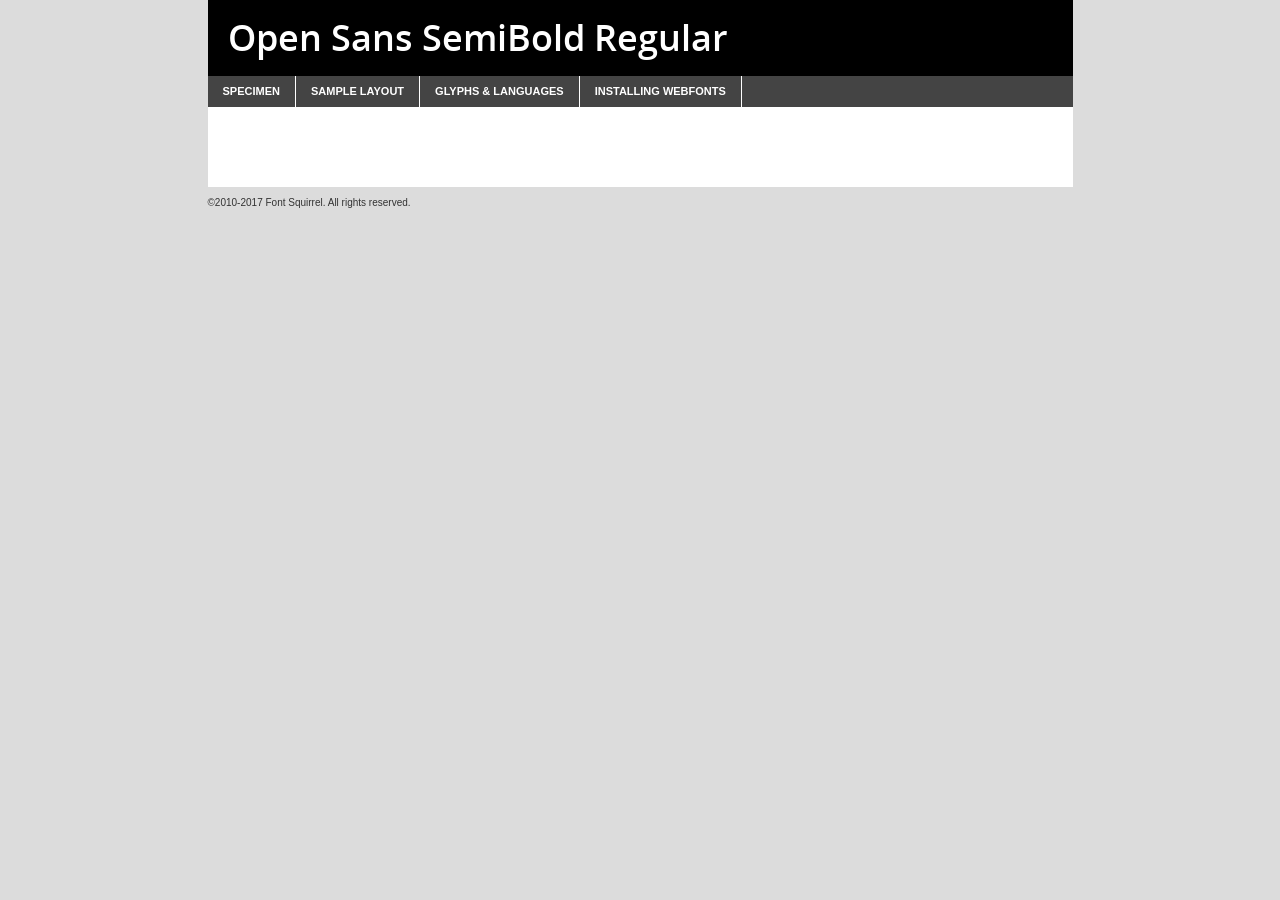
<file: public/fonts/open-sans/opensans-semibold-demo.html>
<!DOCTYPE html PUBLIC "-//W3C//DTD XHTML 1.0 Transitional//EN"
	"http://www.w3.org/TR/xhtml1/DTD/xhtml1-transitional.dtd">

<html xmlns="http://www.w3.org/1999/xhtml" xml:lang="en" lang="en">
<head>
	<meta http-equiv="Content-Type" content="text/html; charset=utf-8" />
	<script src="http://ajax.googleapis.com/ajax/libs/jquery/1.7.2/jquery.min.js" type="text/javascript" charset="utf-8"></script>
	<script type="text/javascript">
	(function($){$.fn.easyTabs=function(option){var param=jQuery.extend({fadeSpeed:"fast",defaultContent:1,activeClass:'active'},option);$(this).each(function(){var thisId="#"+this.id;if(param.defaultContent==''){param.defaultContent=1;}
	if(typeof param.defaultContent=="number")
	{var defaultTab=$(thisId+" .tabs li:eq("+(param.defaultContent-1)+") a").attr('href').substr(1);}else{var defaultTab=param.defaultContent;}
	$(thisId+" .tabs li a").each(function(){var tabToHide=$(this).attr('href').substr(1);$("#"+tabToHide).addClass('easytabs-tab-content');});hideAll();changeContent(defaultTab);function hideAll(){$(thisId+" .easytabs-tab-content").hide();}
	function changeContent(tabId){hideAll();$(thisId+" .tabs li").removeClass(param.activeClass);$(thisId+" .tabs li a[href=#"+tabId+"]").closest('li').addClass(param.activeClass);if(param.fadeSpeed!="none")
	{$(thisId+" #"+tabId).fadeIn(param.fadeSpeed);}else{$(thisId+" #"+tabId).show();}}
	$(thisId+" .tabs li").click(function(){var tabId=$(this).find('a').attr('href').substr(1);changeContent(tabId);return false;});});}})(jQuery);
	</script>
	<link rel="stylesheet" href="specimen_files/specimen_stylesheet.css" type="text/css" charset="utf-8" />
	<link rel="stylesheet" href="stylesheet.css" type="text/css" charset="utf-8" />

	<style type="text/css">
					body{
				font-family: 'open_sanssemibold';
							}
		</style>

	<title>Open Sans SemiBold Regular Specimen</title>
	
	
	<script type="text/javascript" charset="utf-8">
		$(document).ready(function() {
			$('#container').easyTabs({defaultContent:1});
		});
	</script>
</head>

<body>
<div id="container">
	<div id="header">
		Open Sans SemiBold Regular	</div>
	<ul class="tabs">
		<li><a href="#specimen">Specimen</a></li>
		<li><a href="#layout">Sample Layout</a></li>
				<li><a href="#glyphs">Glyphs &amp; Languages</a></li>
		<li><a href="#installing">Installing Webfonts</a></li>
		
	</ul>
	
	<div id="main_content">

		
			<div id="specimen">
		
				<div class="section">
					<div class="grid12 firstcol">
						<div class="huge">AaBb</div>
					</div>
				</div>
		
				<div class="section">
					<div class="glyph_range">A&#x200B;B&#x200b;C&#x200b;D&#x200b;E&#x200b;F&#x200b;G&#x200b;H&#x200b;I&#x200b;J&#x200b;K&#x200b;L&#x200b;M&#x200b;N&#x200b;O&#x200b;P&#x200b;Q&#x200b;R&#x200b;S&#x200b;T&#x200b;U&#x200b;V&#x200b;W&#x200b;X&#x200b;Y&#x200b;Z&#x200b;a&#x200b;b&#x200b;c&#x200b;d&#x200b;e&#x200b;f&#x200b;g&#x200b;h&#x200b;i&#x200b;j&#x200b;k&#x200b;l&#x200b;m&#x200b;n&#x200b;o&#x200b;p&#x200b;q&#x200b;r&#x200b;s&#x200b;t&#x200b;u&#x200b;v&#x200b;w&#x200b;x&#x200b;y&#x200b;z&#x200b;1&#x200b;2&#x200b;3&#x200b;4&#x200b;5&#x200b;6&#x200b;7&#x200b;8&#x200b;9&#x200b;0&#x200b;&amp;&#x200b;.&#x200b;,&#x200b;?&#x200b;!&#x200b;&#64;&#x200b;(&#x200b;)&#x200b;#&#x200b;$&#x200b;%&#x200b;*&#x200b;+&#x200b;-&#x200b;=&#x200b;:&#x200b;;</div>
				</div>
				<div class="section">
					<div class="grid12 firstcol">
						<table class="sample_table">
							<tr><td>10</td><td class="size10">abcdefghijklmnopqrstuvwxyzABCDEFGHIJKLMNOPQRSTUVWXYZ0123456789abcdefghijklmnopqrstuvwxyzABCDEFGHIJKLMNOPQRSTUVWXYZ0123456789abcdefghijklmnopqrstuvwxyzABCDEFGHIJKLMNOPQRSTUVWXYZ</td></tr>
							<tr><td>11</td><td class="size11">abcdefghijklmnopqrstuvwxyzABCDEFGHIJKLMNOPQRSTUVWXYZ0123456789abcdefghijklmnopqrstuvwxyzABCDEFGHIJKLMNOPQRSTUVWXYZ0123456789abcdefghijklmnopqrstuvwxyzABCDEFGHIJKLMNOPQRSTUVWXYZ</td></tr>
							<tr><td>12</td><td class="size12">abcdefghijklmnopqrstuvwxyzABCDEFGHIJKLMNOPQRSTUVWXYZ0123456789abcdefghijklmnopqrstuvwxyzABCDEFGHIJKLMNOPQRSTUVWXYZ0123456789abcdefghijklmnopqrstuvwxyzABCDEFGHIJKLMNOPQRSTUVWXYZ</td></tr>
							<tr><td>13</td><td class="size13">abcdefghijklmnopqrstuvwxyzABCDEFGHIJKLMNOPQRSTUVWXYZ0123456789abcdefghijklmnopqrstuvwxyzABCDEFGHIJKLMNOPQRSTUVWXYZ0123456789abcdefghijklmnopqrstuvwxyzABCDEFGHIJKLMNOPQRSTUVWXYZ</td></tr>
							<tr><td>14</td><td class="size14">abcdefghijklmnopqrstuvwxyzABCDEFGHIJKLMNOPQRSTUVWXYZ0123456789abcdefghijklmnopqrstuvwxyzABCDEFGHIJKLMNOPQRSTUVWXYZ0123456789abcdefghijklmnopqrstuvwxyzABCDEFGHIJKLMNOPQRSTUVWXYZ</td></tr>
							<tr><td>16</td><td class="size16">abcdefghijklmnopqrstuvwxyzABCDEFGHIJKLMNOPQRSTUVWXYZ0123456789abcdefghijklmnopqrstuvwxyzABCDEFGHIJKLMNOPQRSTUVWXYZ</td></tr>
							<tr><td>18</td><td class="size18">abcdefghijklmnopqrstuvwxyzABCDEFGHIJKLMNOPQRSTUVWXYZ0123456789abcdefghijklmnopqrstuvwxyzABCDEFGHIJKLMNOPQRSTUVWXYZ</td></tr>
							<tr><td>20</td><td class="size20">abcdefghijklmnopqrstuvwxyzABCDEFGHIJKLMNOPQRSTUVWXYZ0123456789abcdefghijklmnopqrstuvwxyzABCDEFGHIJKLMNOPQRSTUVWXYZ</td></tr>
							<tr><td>24</td><td class="size24">abcdefghijklmnopqrstuvwxyzABCDEFGHIJKLMNOPQRSTUVWXYZ0123456789abcdefghijklmnopqrstuvwxyzABCDEFGHIJKLMNOPQRSTUVWXYZ</td></tr>
							<tr><td>30</td><td class="size30">abcdefghijklmnopqrstuvwxyzABCDEFGHIJKLMNOPQRSTUVWXYZ0123456789abcdefghijklmnopqrstuvwxyzABCDEFGHIJKLMNOPQRSTUVWXYZ</td></tr>
							<tr><td>36</td><td class="size36">abcdefghijklmnopqrstuvwxyzABCDEFGHIJKLMNOPQRSTUVWXYZ0123456789abcdefghijklmnopqrstuvwxyzABCDEFGHIJKLMNOPQRSTUVWXYZ</td></tr>
							<tr><td>48</td><td class="size48">abcdefghijklmnopqrstuvwxyzABCDEFGHIJKLMNOPQRSTUVWXYZ0123456789abcdefghijklmnopqrstuvwxyzABCDEFGHIJKLMNOPQRSTUVWXYZ</td></tr>
							<tr><td>60</td><td class="size60">abcdefghijklmnopqrstuvwxyzABCDEFGHIJKLMNOPQRSTUVWXYZ0123456789abcdefghijklmnopqrstuvwxyzABCDEFGHIJKLMNOPQRSTUVWXYZ</td></tr>
							<tr><td>72</td><td class="size72">abcdefghijklmnopqrstuvwxyzABCDEFGHIJKLMNOPQRSTUVWXYZ0123456789abcdefghijklmnopqrstuvwxyzABCDEFGHIJKLMNOPQRSTUVWXYZ</td></tr>
							<tr><td>90</td><td class="size90">abcdefghijklmnopqrstuvwxyzABCDEFGHIJKLMNOPQRSTUVWXYZ0123456789abcdefghijklmnopqrstuvwxyzABCDEFGHIJKLMNOPQRSTUVWXYZ</td></tr>
						</table>
				
					</div>
			
				</div>
		
		
		
								<div class="section" id="bodycomparison">


										<div id="xheight">
				<div class="fontbody">&#x25FC;&#x25FC;&#x25FC;&#x25FC;&#x25FC;&#x25FC;&#x25FC;&#x25FC;&#x25FC;&#x25FC;&#x25FC;&#x25FC;&#x25FC;&#x25FC;&#x25FC;&#x25FC;&#x25FC;&#x25FC;&#x25FC;&#x25FC;&#x25FC;&#x25FC;&#x25FC;&#x25FC;&#x25FC;&#x25FC;&#x25FC;&#x25FC;&#x25FC;&#x25FC;&#x25FC;&#x25FC;&#x25FC;&#x25FC;&#x25FC;&#x25FC;&#x25FC;&#x25FC;&#x25FC;&#x25FC;&#x25FC;&#x25FC;&#x25FC;&#x25FC;&#x25FC;&#x25FC;&#x25FC;&#x25FC;&#x25FC;&#x25FC;&#x25FC;&#x25FC;&#x25FC;&#x25FC;&#x25FC;&#x25FC;&#x25FC;&#x25FC;&#x25FC;&#x25FC;&#x25FC;&#x25FC;&#x25FC;&#x25FC;&#x25FC;&#x25FC;&#x25FC;&#x25FC;&#x25FC;&#x25FC;&#x25FC;&#x25FC;&#x25FC;&#x25FC;&#x25FC;&#x25FC;&#x25FC;&#x25FC;&#x25FC;&#x25FC;&#x25FC;&#x25FC;&#x25FC;&#x25FC;&#x25FC;&#x25FC;&#x25FC;&#x25FC;&#x25FC;&#x25FC;&#x25FC;&#x25FC;&#x25FC;&#x25FC;&#x25FC;&#x25FC;&#x25FC;&#x25FC;&#x25FC;body</div><div class="arialbody">body</div><div class="verdanabody">body</div><div class="georgiabody">body</div></div>
										<div class="fontbody" style="z-index:1">
											body<span>Open Sans SemiBold Regular</span>
										</div>
										<div class="arialbody" style="z-index:1">
											body<span>Arial</span>
										</div>
										<div class="verdanabody" style="z-index:1">
											body<span>Verdana</span>
										</div>
										<div class="georgiabody" style="z-index:1">
											body<span>Georgia</span>
										</div>



								</div>
		
		
				<div class="section psample psample_row1" id="">
					
					<div class="grid2 firstcol">
						<p class="size10"><span>10.</span>Aenean lacinia bibendum nulla sed consectetur. Fusce dapibus, tellus ac cursus commodo, tortor mauris condimentum nibh, ut fermentum massa justo sit amet risus. Nullam id dolor id nibh ultricies vehicula ut id elit. Cum sociis natoque penatibus et magnis dis parturient montes, nascetur ridiculus mus. Nulla vitae elit libero, a pharetra augue.</p>
			
					</div>
					<div class="grid3">
						<p class="size11"><span>11.</span>Aenean lacinia bibendum nulla sed consectetur. Fusce dapibus, tellus ac cursus commodo, tortor mauris condimentum nibh, ut fermentum massa justo sit amet risus. Nullam id dolor id nibh ultricies vehicula ut id elit. Cum sociis natoque penatibus et magnis dis parturient montes, nascetur ridiculus mus. Nulla vitae elit libero, a pharetra augue.</p>
			
					</div>
					<div class="grid3">
						<p class="size12"><span>12.</span>Aenean lacinia bibendum nulla sed consectetur. Fusce dapibus, tellus ac cursus commodo, tortor mauris condimentum nibh, ut fermentum massa justo sit amet risus. Nullam id dolor id nibh ultricies vehicula ut id elit. Cum sociis natoque penatibus et magnis dis parturient montes, nascetur ridiculus mus. Nulla vitae elit libero, a pharetra augue.</p>
			
					</div>
					<div class="grid4">
						<p class="size13"><span>13.</span>Aenean lacinia bibendum nulla sed consectetur. Fusce dapibus, tellus ac cursus commodo, tortor mauris condimentum nibh, ut fermentum massa justo sit amet risus. Nullam id dolor id nibh ultricies vehicula ut id elit. Cum sociis natoque penatibus et magnis dis parturient montes, nascetur ridiculus mus. Nulla vitae elit libero, a pharetra augue.</p>
			
					</div>
					<div class="white_blend"></div>
					
				</div>
				<div class="section psample psample_row2" id="">
					<div class="grid3 firstcol">
						<p class="size14"><span>14.</span>Aenean lacinia bibendum nulla sed consectetur. Fusce dapibus, tellus ac cursus commodo, tortor mauris condimentum nibh, ut fermentum massa justo sit amet risus. Nullam id dolor id nibh ultricies vehicula ut id elit. Cum sociis natoque penatibus et magnis dis parturient montes, nascetur ridiculus mus. Nulla vitae elit libero, a pharetra augue.</p>
			
					</div>
					<div class="grid4">
						<p class="size16"><span>16.</span>Aenean lacinia bibendum nulla sed consectetur. Fusce dapibus, tellus ac cursus commodo, tortor mauris condimentum nibh, ut fermentum massa justo sit amet risus. Nullam id dolor id nibh ultricies vehicula ut id elit. Cum sociis natoque penatibus et magnis dis parturient montes, nascetur ridiculus mus. Nulla vitae elit libero, a pharetra augue.</p>
			
					</div>
					<div class="grid5">
						<p class="size18"><span>18.</span>Aenean lacinia bibendum nulla sed consectetur. Fusce dapibus, tellus ac cursus commodo, tortor mauris condimentum nibh, ut fermentum massa justo sit amet risus. Nullam id dolor id nibh ultricies vehicula ut id elit. Cum sociis natoque penatibus et magnis dis parturient montes, nascetur ridiculus mus. Nulla vitae elit libero, a pharetra augue.</p>
			
					</div>

					<div class="white_blend"></div>

				</div>
				
				<div class="section psample psample_row3" id="">
					<div class="grid5 firstcol">
						<p class="size20"><span>20.</span>Aenean lacinia bibendum nulla sed consectetur. Fusce dapibus, tellus ac cursus commodo, tortor mauris condimentum nibh, ut fermentum massa justo sit amet risus. Nullam id dolor id nibh ultricies vehicula ut id elit. Cum sociis natoque penatibus et magnis dis parturient montes, nascetur ridiculus mus. Nulla vitae elit libero, a pharetra augue.</p>
					</div>
					<div class="grid7">
						<p class="size24"><span>24.</span>Aenean lacinia bibendum nulla sed consectetur. Fusce dapibus, tellus ac cursus commodo, tortor mauris condimentum nibh, ut fermentum massa justo sit amet risus. Nullam id dolor id nibh ultricies vehicula ut id elit. Cum sociis natoque penatibus et magnis dis parturient montes, nascetur ridiculus mus. Nulla vitae elit libero, a pharetra augue.</p>
					</div>
					
					<div class="white_blend"></div>
					
				</div>
				
				<div class="section psample psample_row4" id="">
					<div class="grid12 firstcol">
						<p class="size30"><span>30.</span>Aenean lacinia bibendum nulla sed consectetur. Fusce dapibus, tellus ac cursus commodo, tortor mauris condimentum nibh, ut fermentum massa justo sit amet risus. Nullam id dolor id nibh ultricies vehicula ut id elit. Cum sociis natoque penatibus et magnis dis parturient montes, nascetur ridiculus mus. Nulla vitae elit libero, a pharetra augue.</p>
					</div>
					<div class="white_blend"></div>
					
				</div>
				
				
				
				<div class="section psample psample_row1 fullreverse">
					<div class="grid2 firstcol">
						<p class="size10"><span>10.</span>Aenean lacinia bibendum nulla sed consectetur. Fusce dapibus, tellus ac cursus commodo, tortor mauris condimentum nibh, ut fermentum massa justo sit amet risus. Nullam id dolor id nibh ultricies vehicula ut id elit. Cum sociis natoque penatibus et magnis dis parturient montes, nascetur ridiculus mus. Nulla vitae elit libero, a pharetra augue.</p>
			
					</div>
					<div class="grid3">
						<p class="size11"><span>11.</span>Aenean lacinia bibendum nulla sed consectetur. Fusce dapibus, tellus ac cursus commodo, tortor mauris condimentum nibh, ut fermentum massa justo sit amet risus. Nullam id dolor id nibh ultricies vehicula ut id elit. Cum sociis natoque penatibus et magnis dis parturient montes, nascetur ridiculus mus. Nulla vitae elit libero, a pharetra augue.</p>
			
					</div>
					<div class="grid3">
						<p class="size12"><span>12.</span>Aenean lacinia bibendum nulla sed consectetur. Fusce dapibus, tellus ac cursus commodo, tortor mauris condimentum nibh, ut fermentum massa justo sit amet risus. Nullam id dolor id nibh ultricies vehicula ut id elit. Cum sociis natoque penatibus et magnis dis parturient montes, nascetur ridiculus mus. Nulla vitae elit libero, a pharetra augue.</p>
			
					</div>
					<div class="grid4">
						<p class="size13"><span>13.</span>Aenean lacinia bibendum nulla sed consectetur. Fusce dapibus, tellus ac cursus commodo, tortor mauris condimentum nibh, ut fermentum massa justo sit amet risus. Nullam id dolor id nibh ultricies vehicula ut id elit. Cum sociis natoque penatibus et magnis dis parturient montes, nascetur ridiculus mus. Nulla vitae elit libero, a pharetra augue.</p>
			
					</div>
					<div class="black_blend"></div>
					
				</div>
				
				<div class="section psample psample_row2 fullreverse">
					<div class="grid3 firstcol">
						<p class="size14"><span>14.</span>Aenean lacinia bibendum nulla sed consectetur. Fusce dapibus, tellus ac cursus commodo, tortor mauris condimentum nibh, ut fermentum massa justo sit amet risus. Nullam id dolor id nibh ultricies vehicula ut id elit. Cum sociis natoque penatibus et magnis dis parturient montes, nascetur ridiculus mus. Nulla vitae elit libero, a pharetra augue.</p>
			
					</div>
					<div class="grid4">
						<p class="size16"><span>16.</span>Aenean lacinia bibendum nulla sed consectetur. Fusce dapibus, tellus ac cursus commodo, tortor mauris condimentum nibh, ut fermentum massa justo sit amet risus. Nullam id dolor id nibh ultricies vehicula ut id elit. Cum sociis natoque penatibus et magnis dis parturient montes, nascetur ridiculus mus. Nulla vitae elit libero, a pharetra augue.</p>
			
					</div>
					<div class="grid5">
						<p class="size18"><span>18.</span>Aenean lacinia bibendum nulla sed consectetur. Fusce dapibus, tellus ac cursus commodo, tortor mauris condimentum nibh, ut fermentum massa justo sit amet risus. Nullam id dolor id nibh ultricies vehicula ut id elit. Cum sociis natoque penatibus et magnis dis parturient montes, nascetur ridiculus mus. Nulla vitae elit libero, a pharetra augue.</p>
			
					</div>
					<div class="black_blend"></div>

				</div>
				
				<div class="section psample fullreverse psample_row3" id="">
					<div class="grid5 firstcol">
						<p class="size20"><span>20.</span>Aenean lacinia bibendum nulla sed consectetur. Fusce dapibus, tellus ac cursus commodo, tortor mauris condimentum nibh, ut fermentum massa justo sit amet risus. Nullam id dolor id nibh ultricies vehicula ut id elit. Cum sociis natoque penatibus et magnis dis parturient montes, nascetur ridiculus mus. Nulla vitae elit libero, a pharetra augue.</p>
					</div>
					<div class="grid7">
						<p class="size24"><span>24.</span>Aenean lacinia bibendum nulla sed consectetur. Fusce dapibus, tellus ac cursus commodo, tortor mauris condimentum nibh, ut fermentum massa justo sit amet risus. Nullam id dolor id nibh ultricies vehicula ut id elit. Cum sociis natoque penatibus et magnis dis parturient montes, nascetur ridiculus mus. Nulla vitae elit libero, a pharetra augue.</p>
					</div>
					
					<div class="black_blend"></div>
					
				</div>
				
				<div class="section psample fullreverse psample_row4" id="" style="border-bottom: 20px #000 solid;">
					<div class="grid12 firstcol">
						<p class="size30"><span>30.</span>Aenean lacinia bibendum nulla sed consectetur. Fusce dapibus, tellus ac cursus commodo, tortor mauris condimentum nibh, ut fermentum massa justo sit amet risus. Nullam id dolor id nibh ultricies vehicula ut id elit. Cum sociis natoque penatibus et magnis dis parturient montes, nascetur ridiculus mus. Nulla vitae elit libero, a pharetra augue.</p>
					</div>
					<div class="black_blend"></div>
					
				</div>
				
				
				
				
			</div>
			
			<div id="layout">
				
				<div class="section">
					
					<div class="grid12 firstcol">
						<h1>Lorem Ipsum Dolor</h1>
						<h2>Etiam porta sem malesuada magna mollis euismod</h2>
						
						<p class="byline">By <a href="#link">Aenean Lacinia</a></p>
					</div>
				</div>
				<div class="section">
					<div class="grid8 firstcol">
						<p class="large">Donec sed odio dui. Morbi leo risus, porta ac consectetur ac, vestibulum at eros. Fusce dapibus, tellus ac cursus commodo, tortor mauris condimentum nibh, ut fermentum massa justo sit amet risus. </p>

						
						<h3>Pellentesque ornare sem</h3>

						<p>Maecenas sed diam eget risus varius blandit sit amet non magna. Maecenas faucibus mollis interdum. Donec ullamcorper nulla non metus auctor fringilla. Nullam id dolor id nibh ultricies vehicula ut id elit. Nullam id dolor id nibh ultricies vehicula ut id elit. </p>

						<p>Aenean eu leo quam. Pellentesque ornare sem lacinia quam venenatis vestibulum. Lorem ipsum dolor sit amet, consectetur adipiscing elit. Cum sociis natoque penatibus et magnis dis parturient montes, nascetur ridiculus mus. </p>

						<p>Nulla vitae elit libero, a pharetra augue. Praesent commodo cursus magna, vel scelerisque nisl consectetur et. Aenean lacinia bibendum nulla sed consectetur. </p>

						<p>Nullam quis risus eget urna mollis ornare vel eu leo. Nullam quis risus eget urna mollis ornare vel eu leo. Maecenas sed diam eget risus varius blandit sit amet non magna. Donec ullamcorper nulla non metus auctor fringilla. </p>

						<h3>Cras mattis consectetur</h3>

						<p>Aenean eu leo quam. Pellentesque ornare sem lacinia quam venenatis vestibulum. Aenean lacinia bibendum nulla sed consectetur. Integer posuere erat a ante venenatis dapibus posuere velit aliquet. Cras mattis consectetur purus sit amet fermentum. </p>

						<p>Nullam id dolor id nibh ultricies vehicula ut id elit. Nullam quis risus eget urna mollis ornare vel eu leo. Cras mattis consectetur purus sit amet fermentum.</p>
					</div>
					
					<div class="grid4 sidebar">
						
						<div class="box reverse">
							<p class="last">Nullam quis risus eget urna mollis ornare vel eu leo. Donec ullamcorper nulla non metus auctor fringilla. Cras mattis consectetur purus sit amet fermentum. Sed posuere consectetur est at lobortis. Lorem ipsum dolor sit amet, consectetur adipiscing elit. </p>
						</div>
						
						<p class="caption">Maecenas sed diam eget risus varius.</p>

						<p>Vestibulum id ligula porta felis euismod semper. Integer posuere erat a ante venenatis dapibus posuere velit aliquet. Vestibulum id ligula porta felis euismod semper. Sed posuere consectetur est at lobortis. Maecenas sed diam eget risus varius blandit sit amet non magna. Fusce dapibus, tellus ac cursus commodo, tortor mauris condimentum nibh, ut fermentum massa justo sit amet risus. </p>

					

						<p>Duis mollis, est non commodo luctus, nisi erat porttitor ligula, eget lacinia odio sem nec elit. Aenean lacinia bibendum nulla sed consectetur. Vivamus sagittis lacus vel augue laoreet rutrum faucibus dolor auctor. Aenean lacinia bibendum nulla sed consectetur. Nullam quis risus eget urna mollis ornare vel eu leo. </p>

						<p>Praesent commodo cursus magna, vel scelerisque nisl consectetur et. Donec ullamcorper nulla non metus auctor fringilla. Maecenas faucibus mollis interdum. Fusce dapibus, tellus ac cursus commodo, tortor mauris condimentum nibh, ut fermentum massa justo sit amet risus. </p>

					</div>
				</div>
				
			</div>


			



		<div id="glyphs">
			<div class="section">
				<div class="grid12 firstcol">
			
				<h1>Language Support</h1>
				<p>The subset of Open Sans SemiBold Regular in this kit supports the following languages:<br />
			
					Albanian, Basque, Breton, Chamorro, Danish, Dutch, English, Faroese, Finnish, French, Frisian, Galician, German, Icelandic, Italian, Malagasy, Norwegian, Portuguese, Spanish, Alsatian, Aragonese, Arapaho, Arrernte, Asturian, Aymara, Bislama, Cebuano, Corsican, Fijian, French_creole, Genoese, Gilbertese, Greenlandic, Haitian_creole, Hiligaynon, Hmong, Hopi, Ibanag, Iloko_ilokano, Indonesian, Interglossa_glosa, Interlingua, Irish_gaelic, Jerriais, Lojban, Lombard, Luxembourgeois, Manx, Mohawk, Norfolk_pitcairnese, Occitan, Oromo, Pangasinan, Papiamento, Piedmontese, Potawatomi, Rhaeto-romance, Romansh, Rotokas, Sami_lule, Samoan, Sardinian, Scots_gaelic, Seychelles_creole, Shona, Sicilian, Somali, Southern_ndebele, Swahili, Swati_swazi, Tagalog_filipino_pilipino, Tetum, Tok_pisin, Uyghur_latinized, Volapuk, Walloon, Warlpiri, Xhosa, Yapese, Zulu, Latinbasic, Ubasic, Demo				</p>
				<h1>Glyph Chart</h1>
				<p>The subset of Open Sans SemiBold Regular in this kit includes all the glyphs listed below. Unicode entities are included above each glyph to help you insert individual characters into your layout.</p>
				<div id="glyph_chart">
			
																				 <div><p>&amp;#13;</p>&#13;</div>
																				 <div><p>&amp;#32;</p>&#32;</div>
																				 <div><p>&amp;#33;</p>&#33;</div>
																				 <div><p>&amp;#34;</p>&#34;</div>
																				 <div><p>&amp;#35;</p>&#35;</div>
																				 <div><p>&amp;#36;</p>&#36;</div>
																				 <div><p>&amp;#37;</p>&#37;</div>
																				 <div><p>&amp;#38;</p>&#38;</div>
																				 <div><p>&amp;#39;</p>&#39;</div>
																				 <div><p>&amp;#40;</p>&#40;</div>
																				 <div><p>&amp;#41;</p>&#41;</div>
																				 <div><p>&amp;#42;</p>&#42;</div>
																				 <div><p>&amp;#43;</p>&#43;</div>
																				 <div><p>&amp;#44;</p>&#44;</div>
																				 <div><p>&amp;#45;</p>&#45;</div>
																				 <div><p>&amp;#46;</p>&#46;</div>
																				 <div><p>&amp;#47;</p>&#47;</div>
																				 <div><p>&amp;#48;</p>&#48;</div>
																				 <div><p>&amp;#49;</p>&#49;</div>
																				 <div><p>&amp;#50;</p>&#50;</div>
																				 <div><p>&amp;#51;</p>&#51;</div>
																				 <div><p>&amp;#52;</p>&#52;</div>
																				 <div><p>&amp;#53;</p>&#53;</div>
																				 <div><p>&amp;#54;</p>&#54;</div>
																				 <div><p>&amp;#55;</p>&#55;</div>
																				 <div><p>&amp;#56;</p>&#56;</div>
																				 <div><p>&amp;#57;</p>&#57;</div>
																				 <div><p>&amp;#58;</p>&#58;</div>
																				 <div><p>&amp;#59;</p>&#59;</div>
																				 <div><p>&amp;#60;</p>&#60;</div>
																				 <div><p>&amp;#61;</p>&#61;</div>
																				 <div><p>&amp;#62;</p>&#62;</div>
																				 <div><p>&amp;#63;</p>&#63;</div>
																				 <div><p>&amp;#64;</p>&#64;</div>
																				 <div><p>&amp;#65;</p>&#65;</div>
																				 <div><p>&amp;#66;</p>&#66;</div>
																				 <div><p>&amp;#67;</p>&#67;</div>
																				 <div><p>&amp;#68;</p>&#68;</div>
																				 <div><p>&amp;#69;</p>&#69;</div>
																				 <div><p>&amp;#70;</p>&#70;</div>
																				 <div><p>&amp;#71;</p>&#71;</div>
																				 <div><p>&amp;#72;</p>&#72;</div>
																				 <div><p>&amp;#73;</p>&#73;</div>
																				 <div><p>&amp;#74;</p>&#74;</div>
																				 <div><p>&amp;#75;</p>&#75;</div>
																				 <div><p>&amp;#76;</p>&#76;</div>
																				 <div><p>&amp;#77;</p>&#77;</div>
																				 <div><p>&amp;#78;</p>&#78;</div>
																				 <div><p>&amp;#79;</p>&#79;</div>
																				 <div><p>&amp;#80;</p>&#80;</div>
																				 <div><p>&amp;#81;</p>&#81;</div>
																				 <div><p>&amp;#82;</p>&#82;</div>
																				 <div><p>&amp;#83;</p>&#83;</div>
																				 <div><p>&amp;#84;</p>&#84;</div>
																				 <div><p>&amp;#85;</p>&#85;</div>
																				 <div><p>&amp;#86;</p>&#86;</div>
																				 <div><p>&amp;#87;</p>&#87;</div>
																				 <div><p>&amp;#88;</p>&#88;</div>
																				 <div><p>&amp;#89;</p>&#89;</div>
																				 <div><p>&amp;#90;</p>&#90;</div>
																				 <div><p>&amp;#91;</p>&#91;</div>
																				 <div><p>&amp;#92;</p>&#92;</div>
																				 <div><p>&amp;#93;</p>&#93;</div>
																				 <div><p>&amp;#94;</p>&#94;</div>
																				 <div><p>&amp;#95;</p>&#95;</div>
																				 <div><p>&amp;#96;</p>&#96;</div>
																				 <div><p>&amp;#97;</p>&#97;</div>
																				 <div><p>&amp;#98;</p>&#98;</div>
																				 <div><p>&amp;#99;</p>&#99;</div>
																				 <div><p>&amp;#100;</p>&#100;</div>
																				 <div><p>&amp;#101;</p>&#101;</div>
																				 <div><p>&amp;#102;</p>&#102;</div>
																				 <div><p>&amp;#103;</p>&#103;</div>
																				 <div><p>&amp;#104;</p>&#104;</div>
																				 <div><p>&amp;#105;</p>&#105;</div>
																				 <div><p>&amp;#106;</p>&#106;</div>
																				 <div><p>&amp;#107;</p>&#107;</div>
																				 <div><p>&amp;#108;</p>&#108;</div>
																				 <div><p>&amp;#109;</p>&#109;</div>
																				 <div><p>&amp;#110;</p>&#110;</div>
																				 <div><p>&amp;#111;</p>&#111;</div>
																				 <div><p>&amp;#112;</p>&#112;</div>
																				 <div><p>&amp;#113;</p>&#113;</div>
																				 <div><p>&amp;#114;</p>&#114;</div>
																				 <div><p>&amp;#115;</p>&#115;</div>
																				 <div><p>&amp;#116;</p>&#116;</div>
																				 <div><p>&amp;#117;</p>&#117;</div>
																				 <div><p>&amp;#118;</p>&#118;</div>
																				 <div><p>&amp;#119;</p>&#119;</div>
																				 <div><p>&amp;#120;</p>&#120;</div>
																				 <div><p>&amp;#121;</p>&#121;</div>
																				 <div><p>&amp;#122;</p>&#122;</div>
																				 <div><p>&amp;#123;</p>&#123;</div>
																				 <div><p>&amp;#124;</p>&#124;</div>
																				 <div><p>&amp;#125;</p>&#125;</div>
																				 <div><p>&amp;#126;</p>&#126;</div>
																				 <div><p>&amp;#160;</p>&#160;</div>
																				 <div><p>&amp;#161;</p>&#161;</div>
																				 <div><p>&amp;#162;</p>&#162;</div>
																				 <div><p>&amp;#163;</p>&#163;</div>
																				 <div><p>&amp;#164;</p>&#164;</div>
																				 <div><p>&amp;#165;</p>&#165;</div>
																				 <div><p>&amp;#166;</p>&#166;</div>
																				 <div><p>&amp;#167;</p>&#167;</div>
																				 <div><p>&amp;#168;</p>&#168;</div>
																				 <div><p>&amp;#169;</p>&#169;</div>
																				 <div><p>&amp;#170;</p>&#170;</div>
																				 <div><p>&amp;#171;</p>&#171;</div>
																				 <div><p>&amp;#172;</p>&#172;</div>
																				 <div><p>&amp;#173;</p>&#173;</div>
																				 <div><p>&amp;#174;</p>&#174;</div>
																				 <div><p>&amp;#175;</p>&#175;</div>
																				 <div><p>&amp;#176;</p>&#176;</div>
																				 <div><p>&amp;#177;</p>&#177;</div>
																				 <div><p>&amp;#178;</p>&#178;</div>
																				 <div><p>&amp;#179;</p>&#179;</div>
																				 <div><p>&amp;#180;</p>&#180;</div>
																				 <div><p>&amp;#181;</p>&#181;</div>
																				 <div><p>&amp;#182;</p>&#182;</div>
																				 <div><p>&amp;#183;</p>&#183;</div>
																				 <div><p>&amp;#184;</p>&#184;</div>
																				 <div><p>&amp;#185;</p>&#185;</div>
																				 <div><p>&amp;#186;</p>&#186;</div>
																				 <div><p>&amp;#187;</p>&#187;</div>
																				 <div><p>&amp;#188;</p>&#188;</div>
																				 <div><p>&amp;#189;</p>&#189;</div>
																				 <div><p>&amp;#190;</p>&#190;</div>
																				 <div><p>&amp;#191;</p>&#191;</div>
																				 <div><p>&amp;#192;</p>&#192;</div>
																				 <div><p>&amp;#193;</p>&#193;</div>
																				 <div><p>&amp;#194;</p>&#194;</div>
																				 <div><p>&amp;#195;</p>&#195;</div>
																				 <div><p>&amp;#196;</p>&#196;</div>
																				 <div><p>&amp;#197;</p>&#197;</div>
																				 <div><p>&amp;#198;</p>&#198;</div>
																				 <div><p>&amp;#199;</p>&#199;</div>
																				 <div><p>&amp;#200;</p>&#200;</div>
																				 <div><p>&amp;#201;</p>&#201;</div>
																				 <div><p>&amp;#202;</p>&#202;</div>
																				 <div><p>&amp;#203;</p>&#203;</div>
																				 <div><p>&amp;#204;</p>&#204;</div>
																				 <div><p>&amp;#205;</p>&#205;</div>
																				 <div><p>&amp;#206;</p>&#206;</div>
																				 <div><p>&amp;#207;</p>&#207;</div>
																				 <div><p>&amp;#208;</p>&#208;</div>
																				 <div><p>&amp;#209;</p>&#209;</div>
																				 <div><p>&amp;#210;</p>&#210;</div>
																				 <div><p>&amp;#211;</p>&#211;</div>
																				 <div><p>&amp;#212;</p>&#212;</div>
																				 <div><p>&amp;#213;</p>&#213;</div>
																				 <div><p>&amp;#214;</p>&#214;</div>
																				 <div><p>&amp;#215;</p>&#215;</div>
																				 <div><p>&amp;#216;</p>&#216;</div>
																				 <div><p>&amp;#217;</p>&#217;</div>
																				 <div><p>&amp;#218;</p>&#218;</div>
																				 <div><p>&amp;#219;</p>&#219;</div>
																				 <div><p>&amp;#220;</p>&#220;</div>
																				 <div><p>&amp;#221;</p>&#221;</div>
																				 <div><p>&amp;#222;</p>&#222;</div>
																				 <div><p>&amp;#223;</p>&#223;</div>
																				 <div><p>&amp;#224;</p>&#224;</div>
																				 <div><p>&amp;#225;</p>&#225;</div>
																				 <div><p>&amp;#226;</p>&#226;</div>
																				 <div><p>&amp;#227;</p>&#227;</div>
																				 <div><p>&amp;#228;</p>&#228;</div>
																				 <div><p>&amp;#229;</p>&#229;</div>
																				 <div><p>&amp;#230;</p>&#230;</div>
																				 <div><p>&amp;#231;</p>&#231;</div>
																				 <div><p>&amp;#232;</p>&#232;</div>
																				 <div><p>&amp;#233;</p>&#233;</div>
																				 <div><p>&amp;#234;</p>&#234;</div>
																				 <div><p>&amp;#235;</p>&#235;</div>
																				 <div><p>&amp;#236;</p>&#236;</div>
																				 <div><p>&amp;#237;</p>&#237;</div>
																				 <div><p>&amp;#238;</p>&#238;</div>
																				 <div><p>&amp;#239;</p>&#239;</div>
																				 <div><p>&amp;#240;</p>&#240;</div>
																				 <div><p>&amp;#241;</p>&#241;</div>
																				 <div><p>&amp;#242;</p>&#242;</div>
																				 <div><p>&amp;#243;</p>&#243;</div>
																				 <div><p>&amp;#244;</p>&#244;</div>
																				 <div><p>&amp;#245;</p>&#245;</div>
																				 <div><p>&amp;#246;</p>&#246;</div>
																				 <div><p>&amp;#247;</p>&#247;</div>
																				 <div><p>&amp;#248;</p>&#248;</div>
																				 <div><p>&amp;#249;</p>&#249;</div>
																				 <div><p>&amp;#250;</p>&#250;</div>
																				 <div><p>&amp;#251;</p>&#251;</div>
																				 <div><p>&amp;#252;</p>&#252;</div>
																				 <div><p>&amp;#253;</p>&#253;</div>
																				 <div><p>&amp;#254;</p>&#254;</div>
																				 <div><p>&amp;#255;</p>&#255;</div>
																				 <div><p>&amp;#338;</p>&#338;</div>
																				 <div><p>&amp;#339;</p>&#339;</div>
																				 <div><p>&amp;#376;</p>&#376;</div>
																				 <div><p>&amp;#710;</p>&#710;</div>
																				 <div><p>&amp;#732;</p>&#732;</div>
																				 <div><p>&amp;#8192;</p>&#8192;</div>
																				 <div><p>&amp;#8193;</p>&#8193;</div>
																				 <div><p>&amp;#8194;</p>&#8194;</div>
																				 <div><p>&amp;#8195;</p>&#8195;</div>
																				 <div><p>&amp;#8196;</p>&#8196;</div>
																				 <div><p>&amp;#8197;</p>&#8197;</div>
																				 <div><p>&amp;#8198;</p>&#8198;</div>
																				 <div><p>&amp;#8199;</p>&#8199;</div>
																				 <div><p>&amp;#8200;</p>&#8200;</div>
																				 <div><p>&amp;#8201;</p>&#8201;</div>
																				 <div><p>&amp;#8202;</p>&#8202;</div>
																				 <div><p>&amp;#8208;</p>&#8208;</div>
																				 <div><p>&amp;#8209;</p>&#8209;</div>
																				 <div><p>&amp;#8210;</p>&#8210;</div>
																				 <div><p>&amp;#8211;</p>&#8211;</div>
																				 <div><p>&amp;#8212;</p>&#8212;</div>
																				 <div><p>&amp;#8216;</p>&#8216;</div>
																				 <div><p>&amp;#8217;</p>&#8217;</div>
																				 <div><p>&amp;#8218;</p>&#8218;</div>
																				 <div><p>&amp;#8220;</p>&#8220;</div>
																				 <div><p>&amp;#8221;</p>&#8221;</div>
																				 <div><p>&amp;#8222;</p>&#8222;</div>
																				 <div><p>&amp;#8226;</p>&#8226;</div>
																				 <div><p>&amp;#8230;</p>&#8230;</div>
																				 <div><p>&amp;#8239;</p>&#8239;</div>
																				 <div><p>&amp;#8249;</p>&#8249;</div>
																				 <div><p>&amp;#8250;</p>&#8250;</div>
																				 <div><p>&amp;#8287;</p>&#8287;</div>
																				 <div><p>&amp;#8364;</p>&#8364;</div>
																				 <div><p>&amp;#8482;</p>&#8482;</div>
																				 <div><p>&amp;#9724;</p>&#9724;</div>
																				 <div><p>&amp;#64257;</p>&#64257;</div>
																				 <div><p>&amp;#64258;</p>&#64258;</div>
																				 <div><p>&amp;#64259;</p>&#64259;</div>
																				 <div><p>&amp;#64260;</p>&#64260;</div>
																																						</div>	
				</div>
		
		
			</div>
		</div>
		
		
		<div id="specs">
			
		</div>
	
		<div id="installing">
			<div class="section">
				<div class="grid7 firstcol">
					<h1>Installing Webfonts</h1>
					
					<p>Webfonts are supported by all major browser platforms but not all in the same way. There are currently four different font formats that must be included in order to target all browsers. This includes TTF, WOFF, EOT and SVG.</p>
					
					<h2>1. Upload your webfonts</h2>
					<p>You must upload your webfont kit to your website. They should be in or near the same directory as your CSS files.</p>
					
					<h2>2. Include the webfont stylesheet</h2>
					<p>A special CSS @font-face declaration helps the various browsers select the appropriate font it needs without causing you a bunch of headaches. Learn more about this syntax by reading the <a href="https://www.fontspring.com/blog/further-hardening-of-the-bulletproof-syntax">Fontspring blog post</a> about it. The code for it is as follows:</p>


<code>
@font-face{ 
	font-family: 'MyWebFont';
	src: url('WebFont.eot');
	src: url('WebFont.eot?#iefix') format('embedded-opentype'),
	     url('WebFont.woff') format('woff'),
	     url('WebFont.ttf') format('truetype'),
	     url('WebFont.svg#webfont') format('svg');
}
</code>

	<p>We've already gone ahead and generated the code for you. All you have to do is link to the stylesheet in your HTML, like this:</p>
	<code>&lt;link rel=&quot;stylesheet&quot; href=&quot;stylesheet.css&quot; type=&quot;text/css&quot; charset=&quot;utf-8&quot; /&gt;</code>

					<h2>3. Modify your own stylesheet</h2>
					<p>To take advantage of your new fonts, you must tell your stylesheet to use them. Look at the original @font-face declaration above and find the property called "font-family." The name linked there will be what you use to reference the font. Prepend that webfont name to the font stack in the "font-family" property, inside the selector you want to change. For example:</p>
<code>p { font-family: 'WebFont', Arial, sans-serif; }</code>

<h2>4. Test</h2>
<p>Getting webfonts to work cross-browser <em>can</em> be tricky. Use the information in the sidebar to help you if you find that fonts aren't loading in a particular browser.</p>
				</div>
				
				<div class="grid5 sidebar">
					<div class="box">
						<h2>Troubleshooting<br />Font-Face Problems</h2>
						<p>Having trouble getting your webfonts to load in your new website? Here are some tips to sort out what might be the problem.</p>

						<h3>Fonts not showing in any browser</h3>

						<p>This sounds like you need to work on the plumbing. You either did not upload the fonts to the correct directory, or you did not link the fonts properly in the CSS. If you've confirmed that all this is correct and you still have a problem, take a look at your .htaccess file and see if requests are getting intercepted.</p>

						<h3>Fonts not loading in iPhone or iPad</h3>

						<p>The most common problem here is that you are serving the fonts from an IIS server. IIS refuses to serve files that have unknown MIME types. If that is the case, you must set the MIME type for SVG to "image/svg+xml" in the server settings. Follow these instructions from Microsoft if you need help.</p>

						<h3>Fonts not loading in Firefox</h3>

						<p>The primary reason for this failure? You are still using a version Firefox older than 3.5. So upgrade already! If that isn't it, then you are very likely serving fonts from a different domain. Firefox requires that all font assets be served from the same domain. Lastly it is possible that you need to add WOFF to your list of MIME types (if you are serving via IIS.)</p>

						<h3>Fonts not loading in IE</h3>

						<p>Are you looking at Internet Explorer on an actual Windows machine or are you cheating by using a service like Adobe BrowserLab? Many of these screenshot services do not render @font-face for IE. Best to test it on a real machine.</p>

						<h3>Fonts not loading in IE9</h3>

						<p>IE9, like Firefox, requires that fonts be served from the same domain as the website. Make sure that is the case.</p>
					</div>
				</div>
			</div>
			
		</div>
	
	</div>
	<div id="footer">
		<p>&copy;2010-2017 Font Squirrel. All rights reserved.</p>
	</div>
</div>
</body>
</html>
</file>
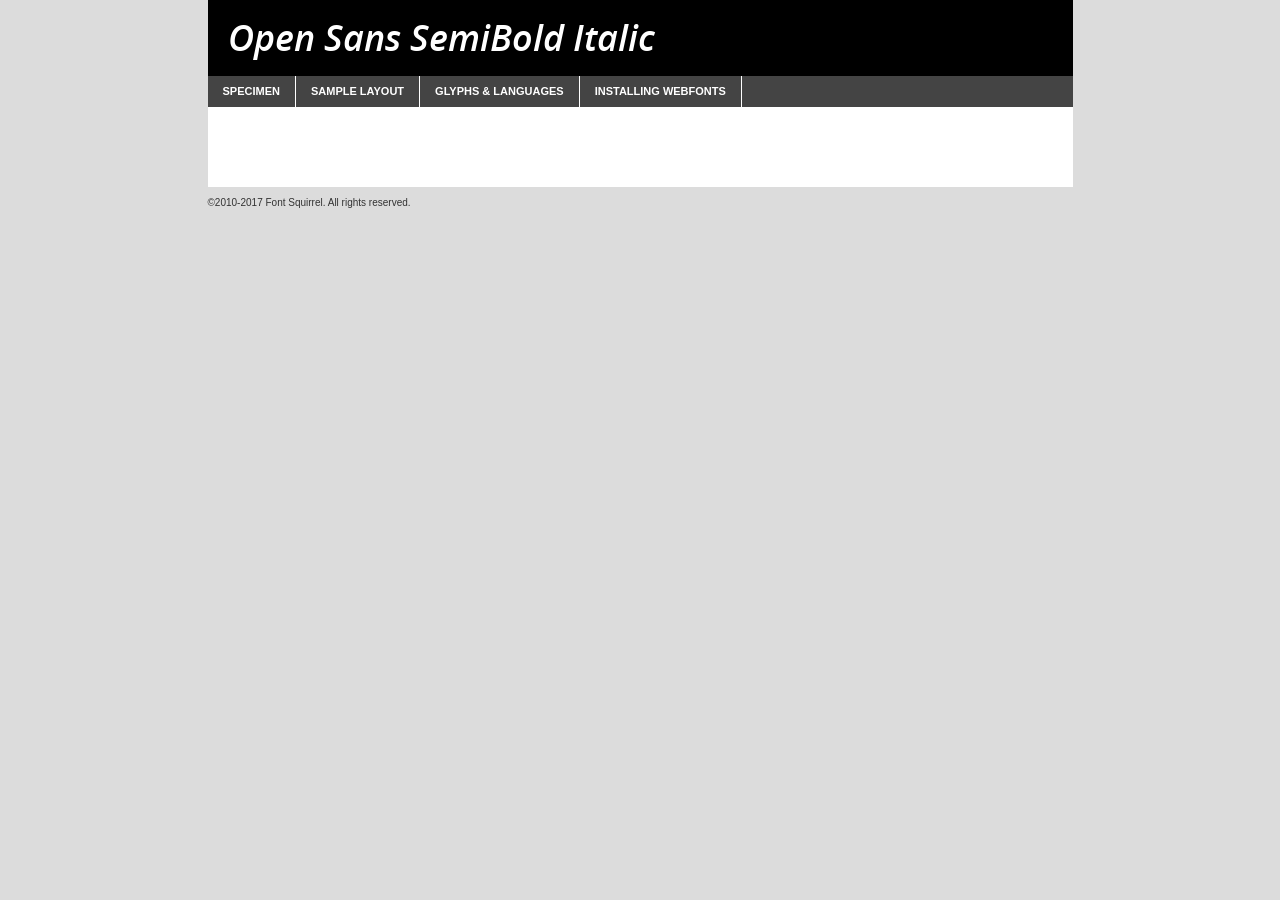
<file: public/fonts/open-sans/opensans-semibolditalic-demo.html>
<!DOCTYPE html PUBLIC "-//W3C//DTD XHTML 1.0 Transitional//EN"
	"http://www.w3.org/TR/xhtml1/DTD/xhtml1-transitional.dtd">

<html xmlns="http://www.w3.org/1999/xhtml" xml:lang="en" lang="en">
<head>
	<meta http-equiv="Content-Type" content="text/html; charset=utf-8" />
	<script src="http://ajax.googleapis.com/ajax/libs/jquery/1.7.2/jquery.min.js" type="text/javascript" charset="utf-8"></script>
	<script type="text/javascript">
	(function($){$.fn.easyTabs=function(option){var param=jQuery.extend({fadeSpeed:"fast",defaultContent:1,activeClass:'active'},option);$(this).each(function(){var thisId="#"+this.id;if(param.defaultContent==''){param.defaultContent=1;}
	if(typeof param.defaultContent=="number")
	{var defaultTab=$(thisId+" .tabs li:eq("+(param.defaultContent-1)+") a").attr('href').substr(1);}else{var defaultTab=param.defaultContent;}
	$(thisId+" .tabs li a").each(function(){var tabToHide=$(this).attr('href').substr(1);$("#"+tabToHide).addClass('easytabs-tab-content');});hideAll();changeContent(defaultTab);function hideAll(){$(thisId+" .easytabs-tab-content").hide();}
	function changeContent(tabId){hideAll();$(thisId+" .tabs li").removeClass(param.activeClass);$(thisId+" .tabs li a[href=#"+tabId+"]").closest('li').addClass(param.activeClass);if(param.fadeSpeed!="none")
	{$(thisId+" #"+tabId).fadeIn(param.fadeSpeed);}else{$(thisId+" #"+tabId).show();}}
	$(thisId+" .tabs li").click(function(){var tabId=$(this).find('a').attr('href').substr(1);changeContent(tabId);return false;});});}})(jQuery);
	</script>
	<link rel="stylesheet" href="specimen_files/specimen_stylesheet.css" type="text/css" charset="utf-8" />
	<link rel="stylesheet" href="stylesheet.css" type="text/css" charset="utf-8" />

	<style type="text/css">
					body{
				font-family: 'open_sanssemibold_italic';
							}
		</style>

	<title>Open Sans SemiBold Italic Specimen</title>
	
	
	<script type="text/javascript" charset="utf-8">
		$(document).ready(function() {
			$('#container').easyTabs({defaultContent:1});
		});
	</script>
</head>

<body>
<div id="container">
	<div id="header">
		Open Sans SemiBold Italic	</div>
	<ul class="tabs">
		<li><a href="#specimen">Specimen</a></li>
		<li><a href="#layout">Sample Layout</a></li>
				<li><a href="#glyphs">Glyphs &amp; Languages</a></li>
		<li><a href="#installing">Installing Webfonts</a></li>
		
	</ul>
	
	<div id="main_content">

		
			<div id="specimen">
		
				<div class="section">
					<div class="grid12 firstcol">
						<div class="huge">AaBb</div>
					</div>
				</div>
		
				<div class="section">
					<div class="glyph_range">A&#x200B;B&#x200b;C&#x200b;D&#x200b;E&#x200b;F&#x200b;G&#x200b;H&#x200b;I&#x200b;J&#x200b;K&#x200b;L&#x200b;M&#x200b;N&#x200b;O&#x200b;P&#x200b;Q&#x200b;R&#x200b;S&#x200b;T&#x200b;U&#x200b;V&#x200b;W&#x200b;X&#x200b;Y&#x200b;Z&#x200b;a&#x200b;b&#x200b;c&#x200b;d&#x200b;e&#x200b;f&#x200b;g&#x200b;h&#x200b;i&#x200b;j&#x200b;k&#x200b;l&#x200b;m&#x200b;n&#x200b;o&#x200b;p&#x200b;q&#x200b;r&#x200b;s&#x200b;t&#x200b;u&#x200b;v&#x200b;w&#x200b;x&#x200b;y&#x200b;z&#x200b;1&#x200b;2&#x200b;3&#x200b;4&#x200b;5&#x200b;6&#x200b;7&#x200b;8&#x200b;9&#x200b;0&#x200b;&amp;&#x200b;.&#x200b;,&#x200b;?&#x200b;!&#x200b;&#64;&#x200b;(&#x200b;)&#x200b;#&#x200b;$&#x200b;%&#x200b;*&#x200b;+&#x200b;-&#x200b;=&#x200b;:&#x200b;;</div>
				</div>
				<div class="section">
					<div class="grid12 firstcol">
						<table class="sample_table">
							<tr><td>10</td><td class="size10">abcdefghijklmnopqrstuvwxyzABCDEFGHIJKLMNOPQRSTUVWXYZ0123456789abcdefghijklmnopqrstuvwxyzABCDEFGHIJKLMNOPQRSTUVWXYZ0123456789abcdefghijklmnopqrstuvwxyzABCDEFGHIJKLMNOPQRSTUVWXYZ</td></tr>
							<tr><td>11</td><td class="size11">abcdefghijklmnopqrstuvwxyzABCDEFGHIJKLMNOPQRSTUVWXYZ0123456789abcdefghijklmnopqrstuvwxyzABCDEFGHIJKLMNOPQRSTUVWXYZ0123456789abcdefghijklmnopqrstuvwxyzABCDEFGHIJKLMNOPQRSTUVWXYZ</td></tr>
							<tr><td>12</td><td class="size12">abcdefghijklmnopqrstuvwxyzABCDEFGHIJKLMNOPQRSTUVWXYZ0123456789abcdefghijklmnopqrstuvwxyzABCDEFGHIJKLMNOPQRSTUVWXYZ0123456789abcdefghijklmnopqrstuvwxyzABCDEFGHIJKLMNOPQRSTUVWXYZ</td></tr>
							<tr><td>13</td><td class="size13">abcdefghijklmnopqrstuvwxyzABCDEFGHIJKLMNOPQRSTUVWXYZ0123456789abcdefghijklmnopqrstuvwxyzABCDEFGHIJKLMNOPQRSTUVWXYZ0123456789abcdefghijklmnopqrstuvwxyzABCDEFGHIJKLMNOPQRSTUVWXYZ</td></tr>
							<tr><td>14</td><td class="size14">abcdefghijklmnopqrstuvwxyzABCDEFGHIJKLMNOPQRSTUVWXYZ0123456789abcdefghijklmnopqrstuvwxyzABCDEFGHIJKLMNOPQRSTUVWXYZ0123456789abcdefghijklmnopqrstuvwxyzABCDEFGHIJKLMNOPQRSTUVWXYZ</td></tr>
							<tr><td>16</td><td class="size16">abcdefghijklmnopqrstuvwxyzABCDEFGHIJKLMNOPQRSTUVWXYZ0123456789abcdefghijklmnopqrstuvwxyzABCDEFGHIJKLMNOPQRSTUVWXYZ</td></tr>
							<tr><td>18</td><td class="size18">abcdefghijklmnopqrstuvwxyzABCDEFGHIJKLMNOPQRSTUVWXYZ0123456789abcdefghijklmnopqrstuvwxyzABCDEFGHIJKLMNOPQRSTUVWXYZ</td></tr>
							<tr><td>20</td><td class="size20">abcdefghijklmnopqrstuvwxyzABCDEFGHIJKLMNOPQRSTUVWXYZ0123456789abcdefghijklmnopqrstuvwxyzABCDEFGHIJKLMNOPQRSTUVWXYZ</td></tr>
							<tr><td>24</td><td class="size24">abcdefghijklmnopqrstuvwxyzABCDEFGHIJKLMNOPQRSTUVWXYZ0123456789abcdefghijklmnopqrstuvwxyzABCDEFGHIJKLMNOPQRSTUVWXYZ</td></tr>
							<tr><td>30</td><td class="size30">abcdefghijklmnopqrstuvwxyzABCDEFGHIJKLMNOPQRSTUVWXYZ0123456789abcdefghijklmnopqrstuvwxyzABCDEFGHIJKLMNOPQRSTUVWXYZ</td></tr>
							<tr><td>36</td><td class="size36">abcdefghijklmnopqrstuvwxyzABCDEFGHIJKLMNOPQRSTUVWXYZ0123456789abcdefghijklmnopqrstuvwxyzABCDEFGHIJKLMNOPQRSTUVWXYZ</td></tr>
							<tr><td>48</td><td class="size48">abcdefghijklmnopqrstuvwxyzABCDEFGHIJKLMNOPQRSTUVWXYZ0123456789abcdefghijklmnopqrstuvwxyzABCDEFGHIJKLMNOPQRSTUVWXYZ</td></tr>
							<tr><td>60</td><td class="size60">abcdefghijklmnopqrstuvwxyzABCDEFGHIJKLMNOPQRSTUVWXYZ0123456789abcdefghijklmnopqrstuvwxyzABCDEFGHIJKLMNOPQRSTUVWXYZ</td></tr>
							<tr><td>72</td><td class="size72">abcdefghijklmnopqrstuvwxyzABCDEFGHIJKLMNOPQRSTUVWXYZ0123456789abcdefghijklmnopqrstuvwxyzABCDEFGHIJKLMNOPQRSTUVWXYZ</td></tr>
							<tr><td>90</td><td class="size90">abcdefghijklmnopqrstuvwxyzABCDEFGHIJKLMNOPQRSTUVWXYZ0123456789abcdefghijklmnopqrstuvwxyzABCDEFGHIJKLMNOPQRSTUVWXYZ</td></tr>
						</table>
				
					</div>
			
				</div>
		
		
		
								<div class="section" id="bodycomparison">


										<div id="xheight">
				<div class="fontbody">&#x25FC;&#x25FC;&#x25FC;&#x25FC;&#x25FC;&#x25FC;&#x25FC;&#x25FC;&#x25FC;&#x25FC;&#x25FC;&#x25FC;&#x25FC;&#x25FC;&#x25FC;&#x25FC;&#x25FC;&#x25FC;&#x25FC;&#x25FC;&#x25FC;&#x25FC;&#x25FC;&#x25FC;&#x25FC;&#x25FC;&#x25FC;&#x25FC;&#x25FC;&#x25FC;&#x25FC;&#x25FC;&#x25FC;&#x25FC;&#x25FC;&#x25FC;&#x25FC;&#x25FC;&#x25FC;&#x25FC;&#x25FC;&#x25FC;&#x25FC;&#x25FC;&#x25FC;&#x25FC;&#x25FC;&#x25FC;&#x25FC;&#x25FC;&#x25FC;&#x25FC;&#x25FC;&#x25FC;&#x25FC;&#x25FC;&#x25FC;&#x25FC;&#x25FC;&#x25FC;&#x25FC;&#x25FC;&#x25FC;&#x25FC;&#x25FC;&#x25FC;&#x25FC;&#x25FC;&#x25FC;&#x25FC;&#x25FC;&#x25FC;&#x25FC;&#x25FC;&#x25FC;&#x25FC;&#x25FC;&#x25FC;&#x25FC;&#x25FC;&#x25FC;&#x25FC;&#x25FC;&#x25FC;&#x25FC;&#x25FC;&#x25FC;&#x25FC;&#x25FC;&#x25FC;&#x25FC;&#x25FC;&#x25FC;&#x25FC;&#x25FC;&#x25FC;&#x25FC;&#x25FC;&#x25FC;body</div><div class="arialbody">body</div><div class="verdanabody">body</div><div class="georgiabody">body</div></div>
										<div class="fontbody" style="z-index:1">
											body<span>Open Sans SemiBold Italic</span>
										</div>
										<div class="arialbody" style="z-index:1">
											body<span>Arial</span>
										</div>
										<div class="verdanabody" style="z-index:1">
											body<span>Verdana</span>
										</div>
										<div class="georgiabody" style="z-index:1">
											body<span>Georgia</span>
										</div>



								</div>
		
		
				<div class="section psample psample_row1" id="">
					
					<div class="grid2 firstcol">
						<p class="size10"><span>10.</span>Aenean lacinia bibendum nulla sed consectetur. Fusce dapibus, tellus ac cursus commodo, tortor mauris condimentum nibh, ut fermentum massa justo sit amet risus. Nullam id dolor id nibh ultricies vehicula ut id elit. Cum sociis natoque penatibus et magnis dis parturient montes, nascetur ridiculus mus. Nulla vitae elit libero, a pharetra augue.</p>
			
					</div>
					<div class="grid3">
						<p class="size11"><span>11.</span>Aenean lacinia bibendum nulla sed consectetur. Fusce dapibus, tellus ac cursus commodo, tortor mauris condimentum nibh, ut fermentum massa justo sit amet risus. Nullam id dolor id nibh ultricies vehicula ut id elit. Cum sociis natoque penatibus et magnis dis parturient montes, nascetur ridiculus mus. Nulla vitae elit libero, a pharetra augue.</p>
			
					</div>
					<div class="grid3">
						<p class="size12"><span>12.</span>Aenean lacinia bibendum nulla sed consectetur. Fusce dapibus, tellus ac cursus commodo, tortor mauris condimentum nibh, ut fermentum massa justo sit amet risus. Nullam id dolor id nibh ultricies vehicula ut id elit. Cum sociis natoque penatibus et magnis dis parturient montes, nascetur ridiculus mus. Nulla vitae elit libero, a pharetra augue.</p>
			
					</div>
					<div class="grid4">
						<p class="size13"><span>13.</span>Aenean lacinia bibendum nulla sed consectetur. Fusce dapibus, tellus ac cursus commodo, tortor mauris condimentum nibh, ut fermentum massa justo sit amet risus. Nullam id dolor id nibh ultricies vehicula ut id elit. Cum sociis natoque penatibus et magnis dis parturient montes, nascetur ridiculus mus. Nulla vitae elit libero, a pharetra augue.</p>
			
					</div>
					<div class="white_blend"></div>
					
				</div>
				<div class="section psample psample_row2" id="">
					<div class="grid3 firstcol">
						<p class="size14"><span>14.</span>Aenean lacinia bibendum nulla sed consectetur. Fusce dapibus, tellus ac cursus commodo, tortor mauris condimentum nibh, ut fermentum massa justo sit amet risus. Nullam id dolor id nibh ultricies vehicula ut id elit. Cum sociis natoque penatibus et magnis dis parturient montes, nascetur ridiculus mus. Nulla vitae elit libero, a pharetra augue.</p>
			
					</div>
					<div class="grid4">
						<p class="size16"><span>16.</span>Aenean lacinia bibendum nulla sed consectetur. Fusce dapibus, tellus ac cursus commodo, tortor mauris condimentum nibh, ut fermentum massa justo sit amet risus. Nullam id dolor id nibh ultricies vehicula ut id elit. Cum sociis natoque penatibus et magnis dis parturient montes, nascetur ridiculus mus. Nulla vitae elit libero, a pharetra augue.</p>
			
					</div>
					<div class="grid5">
						<p class="size18"><span>18.</span>Aenean lacinia bibendum nulla sed consectetur. Fusce dapibus, tellus ac cursus commodo, tortor mauris condimentum nibh, ut fermentum massa justo sit amet risus. Nullam id dolor id nibh ultricies vehicula ut id elit. Cum sociis natoque penatibus et magnis dis parturient montes, nascetur ridiculus mus. Nulla vitae elit libero, a pharetra augue.</p>
			
					</div>

					<div class="white_blend"></div>

				</div>
				
				<div class="section psample psample_row3" id="">
					<div class="grid5 firstcol">
						<p class="size20"><span>20.</span>Aenean lacinia bibendum nulla sed consectetur. Fusce dapibus, tellus ac cursus commodo, tortor mauris condimentum nibh, ut fermentum massa justo sit amet risus. Nullam id dolor id nibh ultricies vehicula ut id elit. Cum sociis natoque penatibus et magnis dis parturient montes, nascetur ridiculus mus. Nulla vitae elit libero, a pharetra augue.</p>
					</div>
					<div class="grid7">
						<p class="size24"><span>24.</span>Aenean lacinia bibendum nulla sed consectetur. Fusce dapibus, tellus ac cursus commodo, tortor mauris condimentum nibh, ut fermentum massa justo sit amet risus. Nullam id dolor id nibh ultricies vehicula ut id elit. Cum sociis natoque penatibus et magnis dis parturient montes, nascetur ridiculus mus. Nulla vitae elit libero, a pharetra augue.</p>
					</div>
					
					<div class="white_blend"></div>
					
				</div>
				
				<div class="section psample psample_row4" id="">
					<div class="grid12 firstcol">
						<p class="size30"><span>30.</span>Aenean lacinia bibendum nulla sed consectetur. Fusce dapibus, tellus ac cursus commodo, tortor mauris condimentum nibh, ut fermentum massa justo sit amet risus. Nullam id dolor id nibh ultricies vehicula ut id elit. Cum sociis natoque penatibus et magnis dis parturient montes, nascetur ridiculus mus. Nulla vitae elit libero, a pharetra augue.</p>
					</div>
					<div class="white_blend"></div>
					
				</div>
				
				
				
				<div class="section psample psample_row1 fullreverse">
					<div class="grid2 firstcol">
						<p class="size10"><span>10.</span>Aenean lacinia bibendum nulla sed consectetur. Fusce dapibus, tellus ac cursus commodo, tortor mauris condimentum nibh, ut fermentum massa justo sit amet risus. Nullam id dolor id nibh ultricies vehicula ut id elit. Cum sociis natoque penatibus et magnis dis parturient montes, nascetur ridiculus mus. Nulla vitae elit libero, a pharetra augue.</p>
			
					</div>
					<div class="grid3">
						<p class="size11"><span>11.</span>Aenean lacinia bibendum nulla sed consectetur. Fusce dapibus, tellus ac cursus commodo, tortor mauris condimentum nibh, ut fermentum massa justo sit amet risus. Nullam id dolor id nibh ultricies vehicula ut id elit. Cum sociis natoque penatibus et magnis dis parturient montes, nascetur ridiculus mus. Nulla vitae elit libero, a pharetra augue.</p>
			
					</div>
					<div class="grid3">
						<p class="size12"><span>12.</span>Aenean lacinia bibendum nulla sed consectetur. Fusce dapibus, tellus ac cursus commodo, tortor mauris condimentum nibh, ut fermentum massa justo sit amet risus. Nullam id dolor id nibh ultricies vehicula ut id elit. Cum sociis natoque penatibus et magnis dis parturient montes, nascetur ridiculus mus. Nulla vitae elit libero, a pharetra augue.</p>
			
					</div>
					<div class="grid4">
						<p class="size13"><span>13.</span>Aenean lacinia bibendum nulla sed consectetur. Fusce dapibus, tellus ac cursus commodo, tortor mauris condimentum nibh, ut fermentum massa justo sit amet risus. Nullam id dolor id nibh ultricies vehicula ut id elit. Cum sociis natoque penatibus et magnis dis parturient montes, nascetur ridiculus mus. Nulla vitae elit libero, a pharetra augue.</p>
			
					</div>
					<div class="black_blend"></div>
					
				</div>
				
				<div class="section psample psample_row2 fullreverse">
					<div class="grid3 firstcol">
						<p class="size14"><span>14.</span>Aenean lacinia bibendum nulla sed consectetur. Fusce dapibus, tellus ac cursus commodo, tortor mauris condimentum nibh, ut fermentum massa justo sit amet risus. Nullam id dolor id nibh ultricies vehicula ut id elit. Cum sociis natoque penatibus et magnis dis parturient montes, nascetur ridiculus mus. Nulla vitae elit libero, a pharetra augue.</p>
			
					</div>
					<div class="grid4">
						<p class="size16"><span>16.</span>Aenean lacinia bibendum nulla sed consectetur. Fusce dapibus, tellus ac cursus commodo, tortor mauris condimentum nibh, ut fermentum massa justo sit amet risus. Nullam id dolor id nibh ultricies vehicula ut id elit. Cum sociis natoque penatibus et magnis dis parturient montes, nascetur ridiculus mus. Nulla vitae elit libero, a pharetra augue.</p>
			
					</div>
					<div class="grid5">
						<p class="size18"><span>18.</span>Aenean lacinia bibendum nulla sed consectetur. Fusce dapibus, tellus ac cursus commodo, tortor mauris condimentum nibh, ut fermentum massa justo sit amet risus. Nullam id dolor id nibh ultricies vehicula ut id elit. Cum sociis natoque penatibus et magnis dis parturient montes, nascetur ridiculus mus. Nulla vitae elit libero, a pharetra augue.</p>
			
					</div>
					<div class="black_blend"></div>

				</div>
				
				<div class="section psample fullreverse psample_row3" id="">
					<div class="grid5 firstcol">
						<p class="size20"><span>20.</span>Aenean lacinia bibendum nulla sed consectetur. Fusce dapibus, tellus ac cursus commodo, tortor mauris condimentum nibh, ut fermentum massa justo sit amet risus. Nullam id dolor id nibh ultricies vehicula ut id elit. Cum sociis natoque penatibus et magnis dis parturient montes, nascetur ridiculus mus. Nulla vitae elit libero, a pharetra augue.</p>
					</div>
					<div class="grid7">
						<p class="size24"><span>24.</span>Aenean lacinia bibendum nulla sed consectetur. Fusce dapibus, tellus ac cursus commodo, tortor mauris condimentum nibh, ut fermentum massa justo sit amet risus. Nullam id dolor id nibh ultricies vehicula ut id elit. Cum sociis natoque penatibus et magnis dis parturient montes, nascetur ridiculus mus. Nulla vitae elit libero, a pharetra augue.</p>
					</div>
					
					<div class="black_blend"></div>
					
				</div>
				
				<div class="section psample fullreverse psample_row4" id="" style="border-bottom: 20px #000 solid;">
					<div class="grid12 firstcol">
						<p class="size30"><span>30.</span>Aenean lacinia bibendum nulla sed consectetur. Fusce dapibus, tellus ac cursus commodo, tortor mauris condimentum nibh, ut fermentum massa justo sit amet risus. Nullam id dolor id nibh ultricies vehicula ut id elit. Cum sociis natoque penatibus et magnis dis parturient montes, nascetur ridiculus mus. Nulla vitae elit libero, a pharetra augue.</p>
					</div>
					<div class="black_blend"></div>
					
				</div>
				
				
				
				
			</div>
			
			<div id="layout">
				
				<div class="section">
					
					<div class="grid12 firstcol">
						<h1>Lorem Ipsum Dolor</h1>
						<h2>Etiam porta sem malesuada magna mollis euismod</h2>
						
						<p class="byline">By <a href="#link">Aenean Lacinia</a></p>
					</div>
				</div>
				<div class="section">
					<div class="grid8 firstcol">
						<p class="large">Donec sed odio dui. Morbi leo risus, porta ac consectetur ac, vestibulum at eros. Fusce dapibus, tellus ac cursus commodo, tortor mauris condimentum nibh, ut fermentum massa justo sit amet risus. </p>

						
						<h3>Pellentesque ornare sem</h3>

						<p>Maecenas sed diam eget risus varius blandit sit amet non magna. Maecenas faucibus mollis interdum. Donec ullamcorper nulla non metus auctor fringilla. Nullam id dolor id nibh ultricies vehicula ut id elit. Nullam id dolor id nibh ultricies vehicula ut id elit. </p>

						<p>Aenean eu leo quam. Pellentesque ornare sem lacinia quam venenatis vestibulum. Lorem ipsum dolor sit amet, consectetur adipiscing elit. Cum sociis natoque penatibus et magnis dis parturient montes, nascetur ridiculus mus. </p>

						<p>Nulla vitae elit libero, a pharetra augue. Praesent commodo cursus magna, vel scelerisque nisl consectetur et. Aenean lacinia bibendum nulla sed consectetur. </p>

						<p>Nullam quis risus eget urna mollis ornare vel eu leo. Nullam quis risus eget urna mollis ornare vel eu leo. Maecenas sed diam eget risus varius blandit sit amet non magna. Donec ullamcorper nulla non metus auctor fringilla. </p>

						<h3>Cras mattis consectetur</h3>

						<p>Aenean eu leo quam. Pellentesque ornare sem lacinia quam venenatis vestibulum. Aenean lacinia bibendum nulla sed consectetur. Integer posuere erat a ante venenatis dapibus posuere velit aliquet. Cras mattis consectetur purus sit amet fermentum. </p>

						<p>Nullam id dolor id nibh ultricies vehicula ut id elit. Nullam quis risus eget urna mollis ornare vel eu leo. Cras mattis consectetur purus sit amet fermentum.</p>
					</div>
					
					<div class="grid4 sidebar">
						
						<div class="box reverse">
							<p class="last">Nullam quis risus eget urna mollis ornare vel eu leo. Donec ullamcorper nulla non metus auctor fringilla. Cras mattis consectetur purus sit amet fermentum. Sed posuere consectetur est at lobortis. Lorem ipsum dolor sit amet, consectetur adipiscing elit. </p>
						</div>
						
						<p class="caption">Maecenas sed diam eget risus varius.</p>

						<p>Vestibulum id ligula porta felis euismod semper. Integer posuere erat a ante venenatis dapibus posuere velit aliquet. Vestibulum id ligula porta felis euismod semper. Sed posuere consectetur est at lobortis. Maecenas sed diam eget risus varius blandit sit amet non magna. Fusce dapibus, tellus ac cursus commodo, tortor mauris condimentum nibh, ut fermentum massa justo sit amet risus. </p>

					

						<p>Duis mollis, est non commodo luctus, nisi erat porttitor ligula, eget lacinia odio sem nec elit. Aenean lacinia bibendum nulla sed consectetur. Vivamus sagittis lacus vel augue laoreet rutrum faucibus dolor auctor. Aenean lacinia bibendum nulla sed consectetur. Nullam quis risus eget urna mollis ornare vel eu leo. </p>

						<p>Praesent commodo cursus magna, vel scelerisque nisl consectetur et. Donec ullamcorper nulla non metus auctor fringilla. Maecenas faucibus mollis interdum. Fusce dapibus, tellus ac cursus commodo, tortor mauris condimentum nibh, ut fermentum massa justo sit amet risus. </p>

					</div>
				</div>
				
			</div>


			



		<div id="glyphs">
			<div class="section">
				<div class="grid12 firstcol">
			
				<h1>Language Support</h1>
				<p>The subset of Open Sans SemiBold Italic in this kit supports the following languages:<br />
			
					Albanian, Basque, Breton, Chamorro, Danish, Dutch, English, Faroese, Finnish, French, Frisian, Galician, German, Icelandic, Italian, Malagasy, Norwegian, Portuguese, Spanish, Alsatian, Aragonese, Arapaho, Arrernte, Asturian, Aymara, Bislama, Cebuano, Corsican, Fijian, French_creole, Genoese, Gilbertese, Greenlandic, Haitian_creole, Hiligaynon, Hmong, Hopi, Ibanag, Iloko_ilokano, Indonesian, Interglossa_glosa, Interlingua, Irish_gaelic, Jerriais, Lojban, Lombard, Luxembourgeois, Manx, Mohawk, Norfolk_pitcairnese, Occitan, Oromo, Pangasinan, Papiamento, Piedmontese, Potawatomi, Rhaeto-romance, Romansh, Rotokas, Sami_lule, Samoan, Sardinian, Scots_gaelic, Seychelles_creole, Shona, Sicilian, Somali, Southern_ndebele, Swahili, Swati_swazi, Tagalog_filipino_pilipino, Tetum, Tok_pisin, Uyghur_latinized, Volapuk, Walloon, Warlpiri, Xhosa, Yapese, Zulu, Latinbasic, Ubasic, Demo				</p>
				<h1>Glyph Chart</h1>
				<p>The subset of Open Sans SemiBold Italic in this kit includes all the glyphs listed below. Unicode entities are included above each glyph to help you insert individual characters into your layout.</p>
				<div id="glyph_chart">
			
																				 <div><p>&amp;#13;</p>&#13;</div>
																				 <div><p>&amp;#32;</p>&#32;</div>
																				 <div><p>&amp;#33;</p>&#33;</div>
																				 <div><p>&amp;#34;</p>&#34;</div>
																				 <div><p>&amp;#35;</p>&#35;</div>
																				 <div><p>&amp;#36;</p>&#36;</div>
																				 <div><p>&amp;#37;</p>&#37;</div>
																				 <div><p>&amp;#38;</p>&#38;</div>
																				 <div><p>&amp;#39;</p>&#39;</div>
																				 <div><p>&amp;#40;</p>&#40;</div>
																				 <div><p>&amp;#41;</p>&#41;</div>
																				 <div><p>&amp;#42;</p>&#42;</div>
																				 <div><p>&amp;#43;</p>&#43;</div>
																				 <div><p>&amp;#44;</p>&#44;</div>
																				 <div><p>&amp;#45;</p>&#45;</div>
																				 <div><p>&amp;#46;</p>&#46;</div>
																				 <div><p>&amp;#47;</p>&#47;</div>
																				 <div><p>&amp;#48;</p>&#48;</div>
																				 <div><p>&amp;#49;</p>&#49;</div>
																				 <div><p>&amp;#50;</p>&#50;</div>
																				 <div><p>&amp;#51;</p>&#51;</div>
																				 <div><p>&amp;#52;</p>&#52;</div>
																				 <div><p>&amp;#53;</p>&#53;</div>
																				 <div><p>&amp;#54;</p>&#54;</div>
																				 <div><p>&amp;#55;</p>&#55;</div>
																				 <div><p>&amp;#56;</p>&#56;</div>
																				 <div><p>&amp;#57;</p>&#57;</div>
																				 <div><p>&amp;#58;</p>&#58;</div>
																				 <div><p>&amp;#59;</p>&#59;</div>
																				 <div><p>&amp;#60;</p>&#60;</div>
																				 <div><p>&amp;#61;</p>&#61;</div>
																				 <div><p>&amp;#62;</p>&#62;</div>
																				 <div><p>&amp;#63;</p>&#63;</div>
																				 <div><p>&amp;#64;</p>&#64;</div>
																				 <div><p>&amp;#65;</p>&#65;</div>
																				 <div><p>&amp;#66;</p>&#66;</div>
																				 <div><p>&amp;#67;</p>&#67;</div>
																				 <div><p>&amp;#68;</p>&#68;</div>
																				 <div><p>&amp;#69;</p>&#69;</div>
																				 <div><p>&amp;#70;</p>&#70;</div>
																				 <div><p>&amp;#71;</p>&#71;</div>
																				 <div><p>&amp;#72;</p>&#72;</div>
																				 <div><p>&amp;#73;</p>&#73;</div>
																				 <div><p>&amp;#74;</p>&#74;</div>
																				 <div><p>&amp;#75;</p>&#75;</div>
																				 <div><p>&amp;#76;</p>&#76;</div>
																				 <div><p>&amp;#77;</p>&#77;</div>
																				 <div><p>&amp;#78;</p>&#78;</div>
																				 <div><p>&amp;#79;</p>&#79;</div>
																				 <div><p>&amp;#80;</p>&#80;</div>
																				 <div><p>&amp;#81;</p>&#81;</div>
																				 <div><p>&amp;#82;</p>&#82;</div>
																				 <div><p>&amp;#83;</p>&#83;</div>
																				 <div><p>&amp;#84;</p>&#84;</div>
																				 <div><p>&amp;#85;</p>&#85;</div>
																				 <div><p>&amp;#86;</p>&#86;</div>
																				 <div><p>&amp;#87;</p>&#87;</div>
																				 <div><p>&amp;#88;</p>&#88;</div>
																				 <div><p>&amp;#89;</p>&#89;</div>
																				 <div><p>&amp;#90;</p>&#90;</div>
																				 <div><p>&amp;#91;</p>&#91;</div>
																				 <div><p>&amp;#92;</p>&#92;</div>
																				 <div><p>&amp;#93;</p>&#93;</div>
																				 <div><p>&amp;#94;</p>&#94;</div>
																				 <div><p>&amp;#95;</p>&#95;</div>
																				 <div><p>&amp;#96;</p>&#96;</div>
																				 <div><p>&amp;#97;</p>&#97;</div>
																				 <div><p>&amp;#98;</p>&#98;</div>
																				 <div><p>&amp;#99;</p>&#99;</div>
																				 <div><p>&amp;#100;</p>&#100;</div>
																				 <div><p>&amp;#101;</p>&#101;</div>
																				 <div><p>&amp;#102;</p>&#102;</div>
																				 <div><p>&amp;#103;</p>&#103;</div>
																				 <div><p>&amp;#104;</p>&#104;</div>
																				 <div><p>&amp;#105;</p>&#105;</div>
																				 <div><p>&amp;#106;</p>&#106;</div>
																				 <div><p>&amp;#107;</p>&#107;</div>
																				 <div><p>&amp;#108;</p>&#108;</div>
																				 <div><p>&amp;#109;</p>&#109;</div>
																				 <div><p>&amp;#110;</p>&#110;</div>
																				 <div><p>&amp;#111;</p>&#111;</div>
																				 <div><p>&amp;#112;</p>&#112;</div>
																				 <div><p>&amp;#113;</p>&#113;</div>
																				 <div><p>&amp;#114;</p>&#114;</div>
																				 <div><p>&amp;#115;</p>&#115;</div>
																				 <div><p>&amp;#116;</p>&#116;</div>
																				 <div><p>&amp;#117;</p>&#117;</div>
																				 <div><p>&amp;#118;</p>&#118;</div>
																				 <div><p>&amp;#119;</p>&#119;</div>
																				 <div><p>&amp;#120;</p>&#120;</div>
																				 <div><p>&amp;#121;</p>&#121;</div>
																				 <div><p>&amp;#122;</p>&#122;</div>
																				 <div><p>&amp;#123;</p>&#123;</div>
																				 <div><p>&amp;#124;</p>&#124;</div>
																				 <div><p>&amp;#125;</p>&#125;</div>
																				 <div><p>&amp;#126;</p>&#126;</div>
																				 <div><p>&amp;#160;</p>&#160;</div>
																				 <div><p>&amp;#161;</p>&#161;</div>
																				 <div><p>&amp;#162;</p>&#162;</div>
																				 <div><p>&amp;#163;</p>&#163;</div>
																				 <div><p>&amp;#164;</p>&#164;</div>
																				 <div><p>&amp;#165;</p>&#165;</div>
																				 <div><p>&amp;#166;</p>&#166;</div>
																				 <div><p>&amp;#167;</p>&#167;</div>
																				 <div><p>&amp;#168;</p>&#168;</div>
																				 <div><p>&amp;#169;</p>&#169;</div>
																				 <div><p>&amp;#170;</p>&#170;</div>
																				 <div><p>&amp;#171;</p>&#171;</div>
																				 <div><p>&amp;#172;</p>&#172;</div>
																				 <div><p>&amp;#173;</p>&#173;</div>
																				 <div><p>&amp;#174;</p>&#174;</div>
																				 <div><p>&amp;#175;</p>&#175;</div>
																				 <div><p>&amp;#176;</p>&#176;</div>
																				 <div><p>&amp;#177;</p>&#177;</div>
																				 <div><p>&amp;#178;</p>&#178;</div>
																				 <div><p>&amp;#179;</p>&#179;</div>
																				 <div><p>&amp;#180;</p>&#180;</div>
																				 <div><p>&amp;#181;</p>&#181;</div>
																				 <div><p>&amp;#182;</p>&#182;</div>
																				 <div><p>&amp;#183;</p>&#183;</div>
																				 <div><p>&amp;#184;</p>&#184;</div>
																				 <div><p>&amp;#185;</p>&#185;</div>
																				 <div><p>&amp;#186;</p>&#186;</div>
																				 <div><p>&amp;#187;</p>&#187;</div>
																				 <div><p>&amp;#188;</p>&#188;</div>
																				 <div><p>&amp;#189;</p>&#189;</div>
																				 <div><p>&amp;#190;</p>&#190;</div>
																				 <div><p>&amp;#191;</p>&#191;</div>
																				 <div><p>&amp;#192;</p>&#192;</div>
																				 <div><p>&amp;#193;</p>&#193;</div>
																				 <div><p>&amp;#194;</p>&#194;</div>
																				 <div><p>&amp;#195;</p>&#195;</div>
																				 <div><p>&amp;#196;</p>&#196;</div>
																				 <div><p>&amp;#197;</p>&#197;</div>
																				 <div><p>&amp;#198;</p>&#198;</div>
																				 <div><p>&amp;#199;</p>&#199;</div>
																				 <div><p>&amp;#200;</p>&#200;</div>
																				 <div><p>&amp;#201;</p>&#201;</div>
																				 <div><p>&amp;#202;</p>&#202;</div>
																				 <div><p>&amp;#203;</p>&#203;</div>
																				 <div><p>&amp;#204;</p>&#204;</div>
																				 <div><p>&amp;#205;</p>&#205;</div>
																				 <div><p>&amp;#206;</p>&#206;</div>
																				 <div><p>&amp;#207;</p>&#207;</div>
																				 <div><p>&amp;#208;</p>&#208;</div>
																				 <div><p>&amp;#209;</p>&#209;</div>
																				 <div><p>&amp;#210;</p>&#210;</div>
																				 <div><p>&amp;#211;</p>&#211;</div>
																				 <div><p>&amp;#212;</p>&#212;</div>
																				 <div><p>&amp;#213;</p>&#213;</div>
																				 <div><p>&amp;#214;</p>&#214;</div>
																				 <div><p>&amp;#215;</p>&#215;</div>
																				 <div><p>&amp;#216;</p>&#216;</div>
																				 <div><p>&amp;#217;</p>&#217;</div>
																				 <div><p>&amp;#218;</p>&#218;</div>
																				 <div><p>&amp;#219;</p>&#219;</div>
																				 <div><p>&amp;#220;</p>&#220;</div>
																				 <div><p>&amp;#221;</p>&#221;</div>
																				 <div><p>&amp;#222;</p>&#222;</div>
																				 <div><p>&amp;#223;</p>&#223;</div>
																				 <div><p>&amp;#224;</p>&#224;</div>
																				 <div><p>&amp;#225;</p>&#225;</div>
																				 <div><p>&amp;#226;</p>&#226;</div>
																				 <div><p>&amp;#227;</p>&#227;</div>
																				 <div><p>&amp;#228;</p>&#228;</div>
																				 <div><p>&amp;#229;</p>&#229;</div>
																				 <div><p>&amp;#230;</p>&#230;</div>
																				 <div><p>&amp;#231;</p>&#231;</div>
																				 <div><p>&amp;#232;</p>&#232;</div>
																				 <div><p>&amp;#233;</p>&#233;</div>
																				 <div><p>&amp;#234;</p>&#234;</div>
																				 <div><p>&amp;#235;</p>&#235;</div>
																				 <div><p>&amp;#236;</p>&#236;</div>
																				 <div><p>&amp;#237;</p>&#237;</div>
																				 <div><p>&amp;#238;</p>&#238;</div>
																				 <div><p>&amp;#239;</p>&#239;</div>
																				 <div><p>&amp;#240;</p>&#240;</div>
																				 <div><p>&amp;#241;</p>&#241;</div>
																				 <div><p>&amp;#242;</p>&#242;</div>
																				 <div><p>&amp;#243;</p>&#243;</div>
																				 <div><p>&amp;#244;</p>&#244;</div>
																				 <div><p>&amp;#245;</p>&#245;</div>
																				 <div><p>&amp;#246;</p>&#246;</div>
																				 <div><p>&amp;#247;</p>&#247;</div>
																				 <div><p>&amp;#248;</p>&#248;</div>
																				 <div><p>&amp;#249;</p>&#249;</div>
																				 <div><p>&amp;#250;</p>&#250;</div>
																				 <div><p>&amp;#251;</p>&#251;</div>
																				 <div><p>&amp;#252;</p>&#252;</div>
																				 <div><p>&amp;#253;</p>&#253;</div>
																				 <div><p>&amp;#254;</p>&#254;</div>
																				 <div><p>&amp;#255;</p>&#255;</div>
																				 <div><p>&amp;#338;</p>&#338;</div>
																				 <div><p>&amp;#339;</p>&#339;</div>
																				 <div><p>&amp;#376;</p>&#376;</div>
																				 <div><p>&amp;#710;</p>&#710;</div>
																				 <div><p>&amp;#732;</p>&#732;</div>
																				 <div><p>&amp;#8192;</p>&#8192;</div>
																				 <div><p>&amp;#8193;</p>&#8193;</div>
																				 <div><p>&amp;#8194;</p>&#8194;</div>
																				 <div><p>&amp;#8195;</p>&#8195;</div>
																				 <div><p>&amp;#8196;</p>&#8196;</div>
																				 <div><p>&amp;#8197;</p>&#8197;</div>
																				 <div><p>&amp;#8198;</p>&#8198;</div>
																				 <div><p>&amp;#8199;</p>&#8199;</div>
																				 <div><p>&amp;#8200;</p>&#8200;</div>
																				 <div><p>&amp;#8201;</p>&#8201;</div>
																				 <div><p>&amp;#8202;</p>&#8202;</div>
																				 <div><p>&amp;#8208;</p>&#8208;</div>
																				 <div><p>&amp;#8209;</p>&#8209;</div>
																				 <div><p>&amp;#8210;</p>&#8210;</div>
																				 <div><p>&amp;#8211;</p>&#8211;</div>
																				 <div><p>&amp;#8212;</p>&#8212;</div>
																				 <div><p>&amp;#8216;</p>&#8216;</div>
																				 <div><p>&amp;#8217;</p>&#8217;</div>
																				 <div><p>&amp;#8218;</p>&#8218;</div>
																				 <div><p>&amp;#8220;</p>&#8220;</div>
																				 <div><p>&amp;#8221;</p>&#8221;</div>
																				 <div><p>&amp;#8222;</p>&#8222;</div>
																				 <div><p>&amp;#8226;</p>&#8226;</div>
																				 <div><p>&amp;#8230;</p>&#8230;</div>
																				 <div><p>&amp;#8239;</p>&#8239;</div>
																				 <div><p>&amp;#8249;</p>&#8249;</div>
																				 <div><p>&amp;#8250;</p>&#8250;</div>
																				 <div><p>&amp;#8287;</p>&#8287;</div>
																				 <div><p>&amp;#8364;</p>&#8364;</div>
																				 <div><p>&amp;#8482;</p>&#8482;</div>
																				 <div><p>&amp;#9724;</p>&#9724;</div>
																				 <div><p>&amp;#64257;</p>&#64257;</div>
																				 <div><p>&amp;#64258;</p>&#64258;</div>
																				 <div><p>&amp;#64259;</p>&#64259;</div>
																				 <div><p>&amp;#64260;</p>&#64260;</div>
																																						</div>	
				</div>
		
		
			</div>
		</div>
		
		
		<div id="specs">
			
		</div>
	
		<div id="installing">
			<div class="section">
				<div class="grid7 firstcol">
					<h1>Installing Webfonts</h1>
					
					<p>Webfonts are supported by all major browser platforms but not all in the same way. There are currently four different font formats that must be included in order to target all browsers. This includes TTF, WOFF, EOT and SVG.</p>
					
					<h2>1. Upload your webfonts</h2>
					<p>You must upload your webfont kit to your website. They should be in or near the same directory as your CSS files.</p>
					
					<h2>2. Include the webfont stylesheet</h2>
					<p>A special CSS @font-face declaration helps the various browsers select the appropriate font it needs without causing you a bunch of headaches. Learn more about this syntax by reading the <a href="https://www.fontspring.com/blog/further-hardening-of-the-bulletproof-syntax">Fontspring blog post</a> about it. The code for it is as follows:</p>


<code>
@font-face{ 
	font-family: 'MyWebFont';
	src: url('WebFont.eot');
	src: url('WebFont.eot?#iefix') format('embedded-opentype'),
	     url('WebFont.woff') format('woff'),
	     url('WebFont.ttf') format('truetype'),
	     url('WebFont.svg#webfont') format('svg');
}
</code>

	<p>We've already gone ahead and generated the code for you. All you have to do is link to the stylesheet in your HTML, like this:</p>
	<code>&lt;link rel=&quot;stylesheet&quot; href=&quot;stylesheet.css&quot; type=&quot;text/css&quot; charset=&quot;utf-8&quot; /&gt;</code>

					<h2>3. Modify your own stylesheet</h2>
					<p>To take advantage of your new fonts, you must tell your stylesheet to use them. Look at the original @font-face declaration above and find the property called "font-family." The name linked there will be what you use to reference the font. Prepend that webfont name to the font stack in the "font-family" property, inside the selector you want to change. For example:</p>
<code>p { font-family: 'WebFont', Arial, sans-serif; }</code>

<h2>4. Test</h2>
<p>Getting webfonts to work cross-browser <em>can</em> be tricky. Use the information in the sidebar to help you if you find that fonts aren't loading in a particular browser.</p>
				</div>
				
				<div class="grid5 sidebar">
					<div class="box">
						<h2>Troubleshooting<br />Font-Face Problems</h2>
						<p>Having trouble getting your webfonts to load in your new website? Here are some tips to sort out what might be the problem.</p>

						<h3>Fonts not showing in any browser</h3>

						<p>This sounds like you need to work on the plumbing. You either did not upload the fonts to the correct directory, or you did not link the fonts properly in the CSS. If you've confirmed that all this is correct and you still have a problem, take a look at your .htaccess file and see if requests are getting intercepted.</p>

						<h3>Fonts not loading in iPhone or iPad</h3>

						<p>The most common problem here is that you are serving the fonts from an IIS server. IIS refuses to serve files that have unknown MIME types. If that is the case, you must set the MIME type for SVG to "image/svg+xml" in the server settings. Follow these instructions from Microsoft if you need help.</p>

						<h3>Fonts not loading in Firefox</h3>

						<p>The primary reason for this failure? You are still using a version Firefox older than 3.5. So upgrade already! If that isn't it, then you are very likely serving fonts from a different domain. Firefox requires that all font assets be served from the same domain. Lastly it is possible that you need to add WOFF to your list of MIME types (if you are serving via IIS.)</p>

						<h3>Fonts not loading in IE</h3>

						<p>Are you looking at Internet Explorer on an actual Windows machine or are you cheating by using a service like Adobe BrowserLab? Many of these screenshot services do not render @font-face for IE. Best to test it on a real machine.</p>

						<h3>Fonts not loading in IE9</h3>

						<p>IE9, like Firefox, requires that fonts be served from the same domain as the website. Make sure that is the case.</p>
					</div>
				</div>
			</div>
			
		</div>
	
	</div>
	<div id="footer">
		<p>&copy;2010-2017 Font Squirrel. All rights reserved.</p>
	</div>
</div>
</body>
</html>
</file>
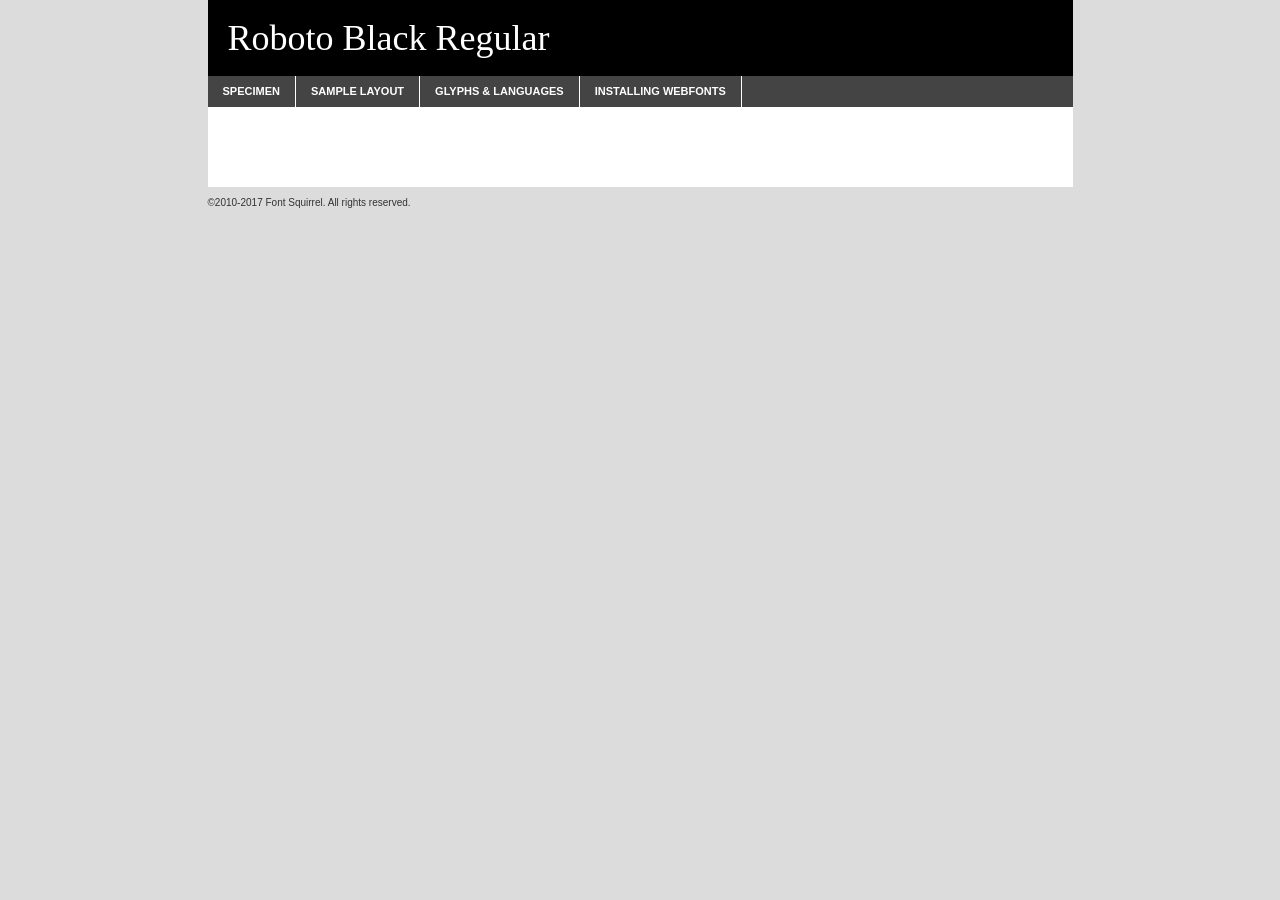
<file: public/fonts/Roboto/roboto-black-demo.html>
<!DOCTYPE html PUBLIC "-//W3C//DTD XHTML 1.0 Transitional//EN"
	"http://www.w3.org/TR/xhtml1/DTD/xhtml1-transitional.dtd">

<html xmlns="http://www.w3.org/1999/xhtml" xml:lang="en" lang="en">
<head>
	<meta http-equiv="Content-Type" content="text/html; charset=utf-8" />
	<script src="http://ajax.googleapis.com/ajax/libs/jquery/1.7.2/jquery.min.js" type="text/javascript" charset="utf-8"></script>
	<script type="text/javascript">
	(function($){$.fn.easyTabs=function(option){var param=jQuery.extend({fadeSpeed:"fast",defaultContent:1,activeClass:'active'},option);$(this).each(function(){var thisId="#"+this.id;if(param.defaultContent==''){param.defaultContent=1;}
	if(typeof param.defaultContent=="number")
	{var defaultTab=$(thisId+" .tabs li:eq("+(param.defaultContent-1)+") a").attr('href').substr(1);}else{var defaultTab=param.defaultContent;}
	$(thisId+" .tabs li a").each(function(){var tabToHide=$(this).attr('href').substr(1);$("#"+tabToHide).addClass('easytabs-tab-content');});hideAll();changeContent(defaultTab);function hideAll(){$(thisId+" .easytabs-tab-content").hide();}
	function changeContent(tabId){hideAll();$(thisId+" .tabs li").removeClass(param.activeClass);$(thisId+" .tabs li a[href=#"+tabId+"]").closest('li').addClass(param.activeClass);if(param.fadeSpeed!="none")
	{$(thisId+" #"+tabId).fadeIn(param.fadeSpeed);}else{$(thisId+" #"+tabId).show();}}
	$(thisId+" .tabs li").click(function(){var tabId=$(this).find('a').attr('href').substr(1);changeContent(tabId);return false;});});}})(jQuery);
	</script>
	<link rel="stylesheet" href="specimen_files/specimen_stylesheet.css" type="text/css" charset="utf-8" />
	<link rel="stylesheet" href="stylesheet.css" type="text/css" charset="utf-8" />

	<style type="text/css">
					body{
				font-family: '';
							}
		</style>

	<title>Roboto Black Regular Specimen</title>
	
	
	<script type="text/javascript" charset="utf-8">
		$(document).ready(function() {
			$('#container').easyTabs({defaultContent:1});
		});
	</script>
</head>

<body>
<div id="container">
	<div id="header">
		Roboto Black Regular	</div>
	<ul class="tabs">
		<li><a href="#specimen">Specimen</a></li>
		<li><a href="#layout">Sample Layout</a></li>
				<li><a href="#glyphs">Glyphs &amp; Languages</a></li>
		<li><a href="#installing">Installing Webfonts</a></li>
		
	</ul>
	
	<div id="main_content">

		
			<div id="specimen">
		
				<div class="section">
					<div class="grid12 firstcol">
						<div class="huge">AaBb</div>
					</div>
				</div>
		
				<div class="section">
					<div class="glyph_range">A&#x200B;B&#x200b;C&#x200b;D&#x200b;E&#x200b;F&#x200b;G&#x200b;H&#x200b;I&#x200b;J&#x200b;K&#x200b;L&#x200b;M&#x200b;N&#x200b;O&#x200b;P&#x200b;Q&#x200b;R&#x200b;S&#x200b;T&#x200b;U&#x200b;V&#x200b;W&#x200b;X&#x200b;Y&#x200b;Z&#x200b;a&#x200b;b&#x200b;c&#x200b;d&#x200b;e&#x200b;f&#x200b;g&#x200b;h&#x200b;i&#x200b;j&#x200b;k&#x200b;l&#x200b;m&#x200b;n&#x200b;o&#x200b;p&#x200b;q&#x200b;r&#x200b;s&#x200b;t&#x200b;u&#x200b;v&#x200b;w&#x200b;x&#x200b;y&#x200b;z&#x200b;1&#x200b;2&#x200b;3&#x200b;4&#x200b;5&#x200b;6&#x200b;7&#x200b;8&#x200b;9&#x200b;0&#x200b;&amp;&#x200b;.&#x200b;,&#x200b;?&#x200b;!&#x200b;&#64;&#x200b;(&#x200b;)&#x200b;#&#x200b;$&#x200b;%&#x200b;*&#x200b;+&#x200b;-&#x200b;=&#x200b;:&#x200b;;</div>
				</div>
				<div class="section">
					<div class="grid12 firstcol">
						<table class="sample_table">
							<tr><td>10</td><td class="size10">abcdefghijklmnopqrstuvwxyzABCDEFGHIJKLMNOPQRSTUVWXYZ0123456789abcdefghijklmnopqrstuvwxyzABCDEFGHIJKLMNOPQRSTUVWXYZ0123456789abcdefghijklmnopqrstuvwxyzABCDEFGHIJKLMNOPQRSTUVWXYZ</td></tr>
							<tr><td>11</td><td class="size11">abcdefghijklmnopqrstuvwxyzABCDEFGHIJKLMNOPQRSTUVWXYZ0123456789abcdefghijklmnopqrstuvwxyzABCDEFGHIJKLMNOPQRSTUVWXYZ0123456789abcdefghijklmnopqrstuvwxyzABCDEFGHIJKLMNOPQRSTUVWXYZ</td></tr>
							<tr><td>12</td><td class="size12">abcdefghijklmnopqrstuvwxyzABCDEFGHIJKLMNOPQRSTUVWXYZ0123456789abcdefghijklmnopqrstuvwxyzABCDEFGHIJKLMNOPQRSTUVWXYZ0123456789abcdefghijklmnopqrstuvwxyzABCDEFGHIJKLMNOPQRSTUVWXYZ</td></tr>
							<tr><td>13</td><td class="size13">abcdefghijklmnopqrstuvwxyzABCDEFGHIJKLMNOPQRSTUVWXYZ0123456789abcdefghijklmnopqrstuvwxyzABCDEFGHIJKLMNOPQRSTUVWXYZ0123456789abcdefghijklmnopqrstuvwxyzABCDEFGHIJKLMNOPQRSTUVWXYZ</td></tr>
							<tr><td>14</td><td class="size14">abcdefghijklmnopqrstuvwxyzABCDEFGHIJKLMNOPQRSTUVWXYZ0123456789abcdefghijklmnopqrstuvwxyzABCDEFGHIJKLMNOPQRSTUVWXYZ0123456789abcdefghijklmnopqrstuvwxyzABCDEFGHIJKLMNOPQRSTUVWXYZ</td></tr>
							<tr><td>16</td><td class="size16">abcdefghijklmnopqrstuvwxyzABCDEFGHIJKLMNOPQRSTUVWXYZ0123456789abcdefghijklmnopqrstuvwxyzABCDEFGHIJKLMNOPQRSTUVWXYZ</td></tr>
							<tr><td>18</td><td class="size18">abcdefghijklmnopqrstuvwxyzABCDEFGHIJKLMNOPQRSTUVWXYZ0123456789abcdefghijklmnopqrstuvwxyzABCDEFGHIJKLMNOPQRSTUVWXYZ</td></tr>
							<tr><td>20</td><td class="size20">abcdefghijklmnopqrstuvwxyzABCDEFGHIJKLMNOPQRSTUVWXYZ0123456789abcdefghijklmnopqrstuvwxyzABCDEFGHIJKLMNOPQRSTUVWXYZ</td></tr>
							<tr><td>24</td><td class="size24">abcdefghijklmnopqrstuvwxyzABCDEFGHIJKLMNOPQRSTUVWXYZ0123456789abcdefghijklmnopqrstuvwxyzABCDEFGHIJKLMNOPQRSTUVWXYZ</td></tr>
							<tr><td>30</td><td class="size30">abcdefghijklmnopqrstuvwxyzABCDEFGHIJKLMNOPQRSTUVWXYZ0123456789abcdefghijklmnopqrstuvwxyzABCDEFGHIJKLMNOPQRSTUVWXYZ</td></tr>
							<tr><td>36</td><td class="size36">abcdefghijklmnopqrstuvwxyzABCDEFGHIJKLMNOPQRSTUVWXYZ0123456789abcdefghijklmnopqrstuvwxyzABCDEFGHIJKLMNOPQRSTUVWXYZ</td></tr>
							<tr><td>48</td><td class="size48">abcdefghijklmnopqrstuvwxyzABCDEFGHIJKLMNOPQRSTUVWXYZ0123456789abcdefghijklmnopqrstuvwxyzABCDEFGHIJKLMNOPQRSTUVWXYZ</td></tr>
							<tr><td>60</td><td class="size60">abcdefghijklmnopqrstuvwxyzABCDEFGHIJKLMNOPQRSTUVWXYZ0123456789abcdefghijklmnopqrstuvwxyzABCDEFGHIJKLMNOPQRSTUVWXYZ</td></tr>
							<tr><td>72</td><td class="size72">abcdefghijklmnopqrstuvwxyzABCDEFGHIJKLMNOPQRSTUVWXYZ0123456789abcdefghijklmnopqrstuvwxyzABCDEFGHIJKLMNOPQRSTUVWXYZ</td></tr>
							<tr><td>90</td><td class="size90">abcdefghijklmnopqrstuvwxyzABCDEFGHIJKLMNOPQRSTUVWXYZ0123456789abcdefghijklmnopqrstuvwxyzABCDEFGHIJKLMNOPQRSTUVWXYZ</td></tr>
						</table>
				
					</div>
			
				</div>
		
		
		
								<div class="section" id="bodycomparison">


										<div id="xheight">
				<div class="fontbody">&#x25FC;&#x25FC;&#x25FC;&#x25FC;&#x25FC;&#x25FC;&#x25FC;&#x25FC;&#x25FC;&#x25FC;&#x25FC;&#x25FC;&#x25FC;&#x25FC;&#x25FC;&#x25FC;&#x25FC;&#x25FC;&#x25FC;&#x25FC;&#x25FC;&#x25FC;&#x25FC;&#x25FC;&#x25FC;&#x25FC;&#x25FC;&#x25FC;&#x25FC;&#x25FC;&#x25FC;&#x25FC;&#x25FC;&#x25FC;&#x25FC;&#x25FC;&#x25FC;&#x25FC;&#x25FC;&#x25FC;&#x25FC;&#x25FC;&#x25FC;&#x25FC;&#x25FC;&#x25FC;&#x25FC;&#x25FC;&#x25FC;&#x25FC;&#x25FC;&#x25FC;&#x25FC;&#x25FC;&#x25FC;&#x25FC;&#x25FC;&#x25FC;&#x25FC;&#x25FC;&#x25FC;&#x25FC;&#x25FC;&#x25FC;&#x25FC;&#x25FC;&#x25FC;&#x25FC;&#x25FC;&#x25FC;&#x25FC;&#x25FC;&#x25FC;&#x25FC;&#x25FC;&#x25FC;&#x25FC;&#x25FC;&#x25FC;&#x25FC;&#x25FC;&#x25FC;&#x25FC;&#x25FC;&#x25FC;&#x25FC;&#x25FC;&#x25FC;&#x25FC;&#x25FC;&#x25FC;&#x25FC;&#x25FC;&#x25FC;&#x25FC;&#x25FC;&#x25FC;&#x25FC;&#x25FC;body</div><div class="arialbody">body</div><div class="verdanabody">body</div><div class="georgiabody">body</div></div>
										<div class="fontbody" style="z-index:1">
											body<span>Roboto Black Regular</span>
										</div>
										<div class="arialbody" style="z-index:1">
											body<span>Arial</span>
										</div>
										<div class="verdanabody" style="z-index:1">
											body<span>Verdana</span>
										</div>
										<div class="georgiabody" style="z-index:1">
											body<span>Georgia</span>
										</div>



								</div>
		
		
				<div class="section psample psample_row1" id="">
					
					<div class="grid2 firstcol">
						<p class="size10"><span>10.</span>Aenean lacinia bibendum nulla sed consectetur. Fusce dapibus, tellus ac cursus commodo, tortor mauris condimentum nibh, ut fermentum massa justo sit amet risus. Nullam id dolor id nibh ultricies vehicula ut id elit. Cum sociis natoque penatibus et magnis dis parturient montes, nascetur ridiculus mus. Nulla vitae elit libero, a pharetra augue.</p>
			
					</div>
					<div class="grid3">
						<p class="size11"><span>11.</span>Aenean lacinia bibendum nulla sed consectetur. Fusce dapibus, tellus ac cursus commodo, tortor mauris condimentum nibh, ut fermentum massa justo sit amet risus. Nullam id dolor id nibh ultricies vehicula ut id elit. Cum sociis natoque penatibus et magnis dis parturient montes, nascetur ridiculus mus. Nulla vitae elit libero, a pharetra augue.</p>
			
					</div>
					<div class="grid3">
						<p class="size12"><span>12.</span>Aenean lacinia bibendum nulla sed consectetur. Fusce dapibus, tellus ac cursus commodo, tortor mauris condimentum nibh, ut fermentum massa justo sit amet risus. Nullam id dolor id nibh ultricies vehicula ut id elit. Cum sociis natoque penatibus et magnis dis parturient montes, nascetur ridiculus mus. Nulla vitae elit libero, a pharetra augue.</p>
			
					</div>
					<div class="grid4">
						<p class="size13"><span>13.</span>Aenean lacinia bibendum nulla sed consectetur. Fusce dapibus, tellus ac cursus commodo, tortor mauris condimentum nibh, ut fermentum massa justo sit amet risus. Nullam id dolor id nibh ultricies vehicula ut id elit. Cum sociis natoque penatibus et magnis dis parturient montes, nascetur ridiculus mus. Nulla vitae elit libero, a pharetra augue.</p>
			
					</div>
					<div class="white_blend"></div>
					
				</div>
				<div class="section psample psample_row2" id="">
					<div class="grid3 firstcol">
						<p class="size14"><span>14.</span>Aenean lacinia bibendum nulla sed consectetur. Fusce dapibus, tellus ac cursus commodo, tortor mauris condimentum nibh, ut fermentum massa justo sit amet risus. Nullam id dolor id nibh ultricies vehicula ut id elit. Cum sociis natoque penatibus et magnis dis parturient montes, nascetur ridiculus mus. Nulla vitae elit libero, a pharetra augue.</p>
			
					</div>
					<div class="grid4">
						<p class="size16"><span>16.</span>Aenean lacinia bibendum nulla sed consectetur. Fusce dapibus, tellus ac cursus commodo, tortor mauris condimentum nibh, ut fermentum massa justo sit amet risus. Nullam id dolor id nibh ultricies vehicula ut id elit. Cum sociis natoque penatibus et magnis dis parturient montes, nascetur ridiculus mus. Nulla vitae elit libero, a pharetra augue.</p>
			
					</div>
					<div class="grid5">
						<p class="size18"><span>18.</span>Aenean lacinia bibendum nulla sed consectetur. Fusce dapibus, tellus ac cursus commodo, tortor mauris condimentum nibh, ut fermentum massa justo sit amet risus. Nullam id dolor id nibh ultricies vehicula ut id elit. Cum sociis natoque penatibus et magnis dis parturient montes, nascetur ridiculus mus. Nulla vitae elit libero, a pharetra augue.</p>
			
					</div>

					<div class="white_blend"></div>

				</div>
				
				<div class="section psample psample_row3" id="">
					<div class="grid5 firstcol">
						<p class="size20"><span>20.</span>Aenean lacinia bibendum nulla sed consectetur. Fusce dapibus, tellus ac cursus commodo, tortor mauris condimentum nibh, ut fermentum massa justo sit amet risus. Nullam id dolor id nibh ultricies vehicula ut id elit. Cum sociis natoque penatibus et magnis dis parturient montes, nascetur ridiculus mus. Nulla vitae elit libero, a pharetra augue.</p>
					</div>
					<div class="grid7">
						<p class="size24"><span>24.</span>Aenean lacinia bibendum nulla sed consectetur. Fusce dapibus, tellus ac cursus commodo, tortor mauris condimentum nibh, ut fermentum massa justo sit amet risus. Nullam id dolor id nibh ultricies vehicula ut id elit. Cum sociis natoque penatibus et magnis dis parturient montes, nascetur ridiculus mus. Nulla vitae elit libero, a pharetra augue.</p>
					</div>
					
					<div class="white_blend"></div>
					
				</div>
				
				<div class="section psample psample_row4" id="">
					<div class="grid12 firstcol">
						<p class="size30"><span>30.</span>Aenean lacinia bibendum nulla sed consectetur. Fusce dapibus, tellus ac cursus commodo, tortor mauris condimentum nibh, ut fermentum massa justo sit amet risus. Nullam id dolor id nibh ultricies vehicula ut id elit. Cum sociis natoque penatibus et magnis dis parturient montes, nascetur ridiculus mus. Nulla vitae elit libero, a pharetra augue.</p>
					</div>
					<div class="white_blend"></div>
					
				</div>
				
				
				
				<div class="section psample psample_row1 fullreverse">
					<div class="grid2 firstcol">
						<p class="size10"><span>10.</span>Aenean lacinia bibendum nulla sed consectetur. Fusce dapibus, tellus ac cursus commodo, tortor mauris condimentum nibh, ut fermentum massa justo sit amet risus. Nullam id dolor id nibh ultricies vehicula ut id elit. Cum sociis natoque penatibus et magnis dis parturient montes, nascetur ridiculus mus. Nulla vitae elit libero, a pharetra augue.</p>
			
					</div>
					<div class="grid3">
						<p class="size11"><span>11.</span>Aenean lacinia bibendum nulla sed consectetur. Fusce dapibus, tellus ac cursus commodo, tortor mauris condimentum nibh, ut fermentum massa justo sit amet risus. Nullam id dolor id nibh ultricies vehicula ut id elit. Cum sociis natoque penatibus et magnis dis parturient montes, nascetur ridiculus mus. Nulla vitae elit libero, a pharetra augue.</p>
			
					</div>
					<div class="grid3">
						<p class="size12"><span>12.</span>Aenean lacinia bibendum nulla sed consectetur. Fusce dapibus, tellus ac cursus commodo, tortor mauris condimentum nibh, ut fermentum massa justo sit amet risus. Nullam id dolor id nibh ultricies vehicula ut id elit. Cum sociis natoque penatibus et magnis dis parturient montes, nascetur ridiculus mus. Nulla vitae elit libero, a pharetra augue.</p>
			
					</div>
					<div class="grid4">
						<p class="size13"><span>13.</span>Aenean lacinia bibendum nulla sed consectetur. Fusce dapibus, tellus ac cursus commodo, tortor mauris condimentum nibh, ut fermentum massa justo sit amet risus. Nullam id dolor id nibh ultricies vehicula ut id elit. Cum sociis natoque penatibus et magnis dis parturient montes, nascetur ridiculus mus. Nulla vitae elit libero, a pharetra augue.</p>
			
					</div>
					<div class="black_blend"></div>
					
				</div>
				
				<div class="section psample psample_row2 fullreverse">
					<div class="grid3 firstcol">
						<p class="size14"><span>14.</span>Aenean lacinia bibendum nulla sed consectetur. Fusce dapibus, tellus ac cursus commodo, tortor mauris condimentum nibh, ut fermentum massa justo sit amet risus. Nullam id dolor id nibh ultricies vehicula ut id elit. Cum sociis natoque penatibus et magnis dis parturient montes, nascetur ridiculus mus. Nulla vitae elit libero, a pharetra augue.</p>
			
					</div>
					<div class="grid4">
						<p class="size16"><span>16.</span>Aenean lacinia bibendum nulla sed consectetur. Fusce dapibus, tellus ac cursus commodo, tortor mauris condimentum nibh, ut fermentum massa justo sit amet risus. Nullam id dolor id nibh ultricies vehicula ut id elit. Cum sociis natoque penatibus et magnis dis parturient montes, nascetur ridiculus mus. Nulla vitae elit libero, a pharetra augue.</p>
			
					</div>
					<div class="grid5">
						<p class="size18"><span>18.</span>Aenean lacinia bibendum nulla sed consectetur. Fusce dapibus, tellus ac cursus commodo, tortor mauris condimentum nibh, ut fermentum massa justo sit amet risus. Nullam id dolor id nibh ultricies vehicula ut id elit. Cum sociis natoque penatibus et magnis dis parturient montes, nascetur ridiculus mus. Nulla vitae elit libero, a pharetra augue.</p>
			
					</div>
					<div class="black_blend"></div>

				</div>
				
				<div class="section psample fullreverse psample_row3" id="">
					<div class="grid5 firstcol">
						<p class="size20"><span>20.</span>Aenean lacinia bibendum nulla sed consectetur. Fusce dapibus, tellus ac cursus commodo, tortor mauris condimentum nibh, ut fermentum massa justo sit amet risus. Nullam id dolor id nibh ultricies vehicula ut id elit. Cum sociis natoque penatibus et magnis dis parturient montes, nascetur ridiculus mus. Nulla vitae elit libero, a pharetra augue.</p>
					</div>
					<div class="grid7">
						<p class="size24"><span>24.</span>Aenean lacinia bibendum nulla sed consectetur. Fusce dapibus, tellus ac cursus commodo, tortor mauris condimentum nibh, ut fermentum massa justo sit amet risus. Nullam id dolor id nibh ultricies vehicula ut id elit. Cum sociis natoque penatibus et magnis dis parturient montes, nascetur ridiculus mus. Nulla vitae elit libero, a pharetra augue.</p>
					</div>
					
					<div class="black_blend"></div>
					
				</div>
				
				<div class="section psample fullreverse psample_row4" id="" style="border-bottom: 20px #000 solid;">
					<div class="grid12 firstcol">
						<p class="size30"><span>30.</span>Aenean lacinia bibendum nulla sed consectetur. Fusce dapibus, tellus ac cursus commodo, tortor mauris condimentum nibh, ut fermentum massa justo sit amet risus. Nullam id dolor id nibh ultricies vehicula ut id elit. Cum sociis natoque penatibus et magnis dis parturient montes, nascetur ridiculus mus. Nulla vitae elit libero, a pharetra augue.</p>
					</div>
					<div class="black_blend"></div>
					
				</div>
				
				
				
				
			</div>
			
			<div id="layout">
				
				<div class="section">
					
					<div class="grid12 firstcol">
						<h1>Lorem Ipsum Dolor</h1>
						<h2>Etiam porta sem malesuada magna mollis euismod</h2>
						
						<p class="byline">By <a href="#link">Aenean Lacinia</a></p>
					</div>
				</div>
				<div class="section">
					<div class="grid8 firstcol">
						<p class="large">Donec sed odio dui. Morbi leo risus, porta ac consectetur ac, vestibulum at eros. Fusce dapibus, tellus ac cursus commodo, tortor mauris condimentum nibh, ut fermentum massa justo sit amet risus. </p>

						
						<h3>Pellentesque ornare sem</h3>

						<p>Maecenas sed diam eget risus varius blandit sit amet non magna. Maecenas faucibus mollis interdum. Donec ullamcorper nulla non metus auctor fringilla. Nullam id dolor id nibh ultricies vehicula ut id elit. Nullam id dolor id nibh ultricies vehicula ut id elit. </p>

						<p>Aenean eu leo quam. Pellentesque ornare sem lacinia quam venenatis vestibulum. Lorem ipsum dolor sit amet, consectetur adipiscing elit. Cum sociis natoque penatibus et magnis dis parturient montes, nascetur ridiculus mus. </p>

						<p>Nulla vitae elit libero, a pharetra augue. Praesent commodo cursus magna, vel scelerisque nisl consectetur et. Aenean lacinia bibendum nulla sed consectetur. </p>

						<p>Nullam quis risus eget urna mollis ornare vel eu leo. Nullam quis risus eget urna mollis ornare vel eu leo. Maecenas sed diam eget risus varius blandit sit amet non magna. Donec ullamcorper nulla non metus auctor fringilla. </p>

						<h3>Cras mattis consectetur</h3>

						<p>Aenean eu leo quam. Pellentesque ornare sem lacinia quam venenatis vestibulum. Aenean lacinia bibendum nulla sed consectetur. Integer posuere erat a ante venenatis dapibus posuere velit aliquet. Cras mattis consectetur purus sit amet fermentum. </p>

						<p>Nullam id dolor id nibh ultricies vehicula ut id elit. Nullam quis risus eget urna mollis ornare vel eu leo. Cras mattis consectetur purus sit amet fermentum.</p>
					</div>
					
					<div class="grid4 sidebar">
						
						<div class="box reverse">
							<p class="last">Nullam quis risus eget urna mollis ornare vel eu leo. Donec ullamcorper nulla non metus auctor fringilla. Cras mattis consectetur purus sit amet fermentum. Sed posuere consectetur est at lobortis. Lorem ipsum dolor sit amet, consectetur adipiscing elit. </p>
						</div>
						
						<p class="caption">Maecenas sed diam eget risus varius.</p>

						<p>Vestibulum id ligula porta felis euismod semper. Integer posuere erat a ante venenatis dapibus posuere velit aliquet. Vestibulum id ligula porta felis euismod semper. Sed posuere consectetur est at lobortis. Maecenas sed diam eget risus varius blandit sit amet non magna. Fusce dapibus, tellus ac cursus commodo, tortor mauris condimentum nibh, ut fermentum massa justo sit amet risus. </p>

					

						<p>Duis mollis, est non commodo luctus, nisi erat porttitor ligula, eget lacinia odio sem nec elit. Aenean lacinia bibendum nulla sed consectetur. Vivamus sagittis lacus vel augue laoreet rutrum faucibus dolor auctor. Aenean lacinia bibendum nulla sed consectetur. Nullam quis risus eget urna mollis ornare vel eu leo. </p>

						<p>Praesent commodo cursus magna, vel scelerisque nisl consectetur et. Donec ullamcorper nulla non metus auctor fringilla. Maecenas faucibus mollis interdum. Fusce dapibus, tellus ac cursus commodo, tortor mauris condimentum nibh, ut fermentum massa justo sit amet risus. </p>

					</div>
				</div>
				
			</div>


			



		<div id="glyphs">
			<div class="section">
				<div class="grid12 firstcol">
			
				<h1>Language Support</h1>
				<p>The subset of Roboto Black Regular in this kit supports the following languages:<br />
			
					<em>This font does not fully support any language.</em>				</p>
				<h1>Glyph Chart</h1>
				<p>The subset of Roboto Black Regular in this kit includes all the glyphs listed below. Unicode entities are included above each glyph to help you insert individual characters into your layout.</p>
				<div id="glyph_chart">
			
									</div>	
				</div>
		
		
			</div>
		</div>
		
		
		<div id="specs">
			
		</div>
	
		<div id="installing">
			<div class="section">
				<div class="grid7 firstcol">
					<h1>Installing Webfonts</h1>
					
					<p>Webfonts are supported by all major browser platforms but not all in the same way. There are currently four different font formats that must be included in order to target all browsers. This includes TTF, WOFF, EOT and SVG.</p>
					
					<h2>1. Upload your webfonts</h2>
					<p>You must upload your webfont kit to your website. They should be in or near the same directory as your CSS files.</p>
					
					<h2>2. Include the webfont stylesheet</h2>
					<p>A special CSS @font-face declaration helps the various browsers select the appropriate font it needs without causing you a bunch of headaches. Learn more about this syntax by reading the <a href="https://www.fontspring.com/blog/further-hardening-of-the-bulletproof-syntax">Fontspring blog post</a> about it. The code for it is as follows:</p>


<code>
@font-face{ 
	font-family: 'MyWebFont';
	src: url('WebFont.eot');
	src: url('WebFont.eot?#iefix') format('embedded-opentype'),
	     url('WebFont.woff') format('woff'),
	     url('WebFont.ttf') format('truetype'),
	     url('WebFont.svg#webfont') format('svg');
}
</code>

	<p>We've already gone ahead and generated the code for you. All you have to do is link to the stylesheet in your HTML, like this:</p>
	<code>&lt;link rel=&quot;stylesheet&quot; href=&quot;stylesheet.css&quot; type=&quot;text/css&quot; charset=&quot;utf-8&quot; /&gt;</code>

					<h2>3. Modify your own stylesheet</h2>
					<p>To take advantage of your new fonts, you must tell your stylesheet to use them. Look at the original @font-face declaration above and find the property called "font-family." The name linked there will be what you use to reference the font. Prepend that webfont name to the font stack in the "font-family" property, inside the selector you want to change. For example:</p>
<code>p { font-family: 'WebFont', Arial, sans-serif; }</code>

<h2>4. Test</h2>
<p>Getting webfonts to work cross-browser <em>can</em> be tricky. Use the information in the sidebar to help you if you find that fonts aren't loading in a particular browser.</p>
				</div>
				
				<div class="grid5 sidebar">
					<div class="box">
						<h2>Troubleshooting<br />Font-Face Problems</h2>
						<p>Having trouble getting your webfonts to load in your new website? Here are some tips to sort out what might be the problem.</p>

						<h3>Fonts not showing in any browser</h3>

						<p>This sounds like you need to work on the plumbing. You either did not upload the fonts to the correct directory, or you did not link the fonts properly in the CSS. If you've confirmed that all this is correct and you still have a problem, take a look at your .htaccess file and see if requests are getting intercepted.</p>

						<h3>Fonts not loading in iPhone or iPad</h3>

						<p>The most common problem here is that you are serving the fonts from an IIS server. IIS refuses to serve files that have unknown MIME types. If that is the case, you must set the MIME type for SVG to "image/svg+xml" in the server settings. Follow these instructions from Microsoft if you need help.</p>

						<h3>Fonts not loading in Firefox</h3>

						<p>The primary reason for this failure? You are still using a version Firefox older than 3.5. So upgrade already! If that isn't it, then you are very likely serving fonts from a different domain. Firefox requires that all font assets be served from the same domain. Lastly it is possible that you need to add WOFF to your list of MIME types (if you are serving via IIS.)</p>

						<h3>Fonts not loading in IE</h3>

						<p>Are you looking at Internet Explorer on an actual Windows machine or are you cheating by using a service like Adobe BrowserLab? Many of these screenshot services do not render @font-face for IE. Best to test it on a real machine.</p>

						<h3>Fonts not loading in IE9</h3>

						<p>IE9, like Firefox, requires that fonts be served from the same domain as the website. Make sure that is the case.</p>
					</div>
				</div>
			</div>
			
		</div>
	
	</div>
	<div id="footer">
		<p>&copy;2010-2017 Font Squirrel. All rights reserved.</p>
	</div>
</div>
</body>
</html>
</file>
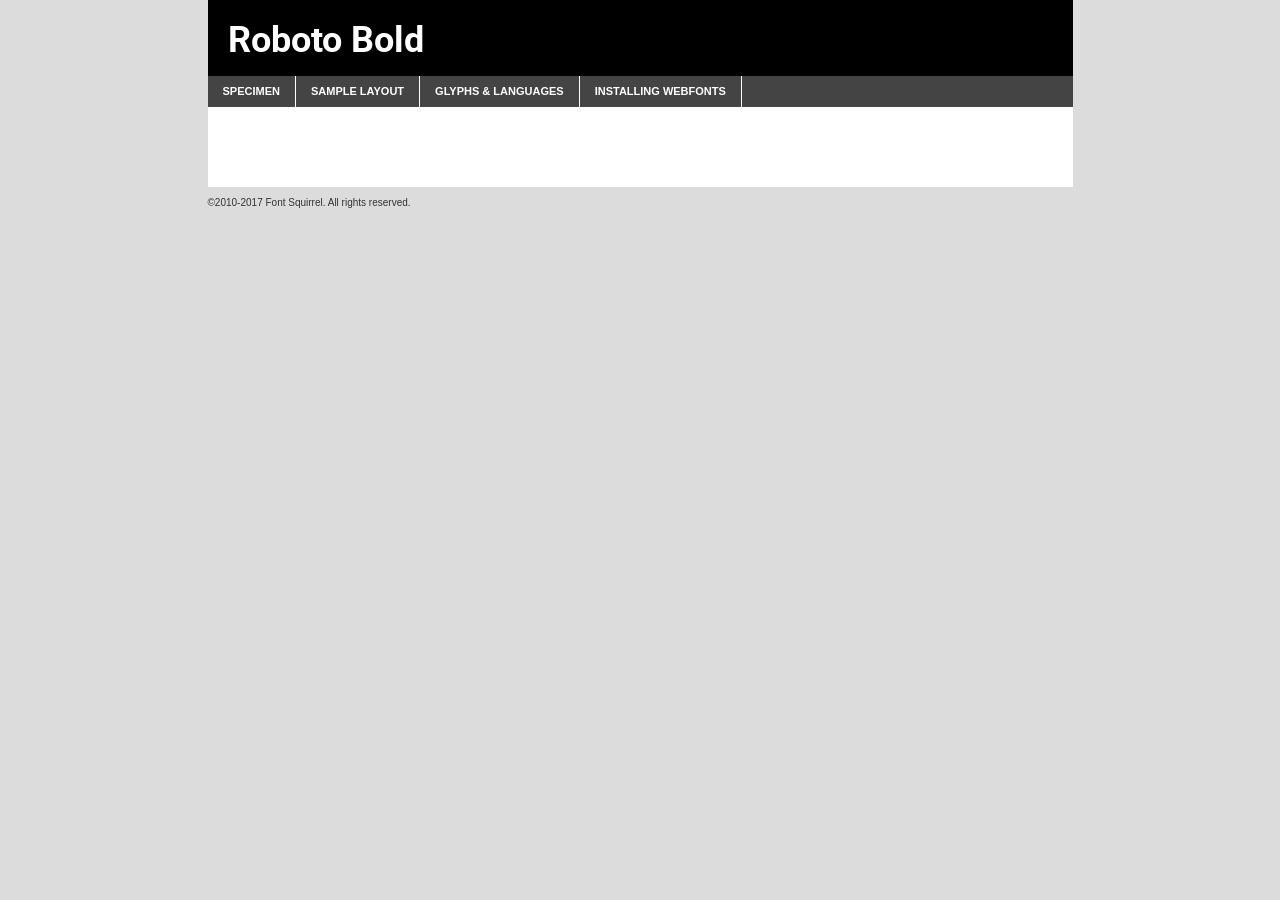
<file: public/fonts/Roboto/roboto-bold-demo.html>
<!DOCTYPE html PUBLIC "-//W3C//DTD XHTML 1.0 Transitional//EN"
	"http://www.w3.org/TR/xhtml1/DTD/xhtml1-transitional.dtd">

<html xmlns="http://www.w3.org/1999/xhtml" xml:lang="en" lang="en">
<head>
	<meta http-equiv="Content-Type" content="text/html; charset=utf-8" />
	<script src="http://ajax.googleapis.com/ajax/libs/jquery/1.7.2/jquery.min.js" type="text/javascript" charset="utf-8"></script>
	<script type="text/javascript">
	(function($){$.fn.easyTabs=function(option){var param=jQuery.extend({fadeSpeed:"fast",defaultContent:1,activeClass:'active'},option);$(this).each(function(){var thisId="#"+this.id;if(param.defaultContent==''){param.defaultContent=1;}
	if(typeof param.defaultContent=="number")
	{var defaultTab=$(thisId+" .tabs li:eq("+(param.defaultContent-1)+") a").attr('href').substr(1);}else{var defaultTab=param.defaultContent;}
	$(thisId+" .tabs li a").each(function(){var tabToHide=$(this).attr('href').substr(1);$("#"+tabToHide).addClass('easytabs-tab-content');});hideAll();changeContent(defaultTab);function hideAll(){$(thisId+" .easytabs-tab-content").hide();}
	function changeContent(tabId){hideAll();$(thisId+" .tabs li").removeClass(param.activeClass);$(thisId+" .tabs li a[href=#"+tabId+"]").closest('li').addClass(param.activeClass);if(param.fadeSpeed!="none")
	{$(thisId+" #"+tabId).fadeIn(param.fadeSpeed);}else{$(thisId+" #"+tabId).show();}}
	$(thisId+" .tabs li").click(function(){var tabId=$(this).find('a').attr('href').substr(1);changeContent(tabId);return false;});});}})(jQuery);
	</script>
	<link rel="stylesheet" href="specimen_files/specimen_stylesheet.css" type="text/css" charset="utf-8" />
	<link rel="stylesheet" href="stylesheet.css" type="text/css" charset="utf-8" />

	<style type="text/css">
					body{
				font-family: 'robotobold';
							}
		</style>

	<title>Roboto Bold Specimen</title>
	
	
	<script type="text/javascript" charset="utf-8">
		$(document).ready(function() {
			$('#container').easyTabs({defaultContent:1});
		});
	</script>
</head>

<body>
<div id="container">
	<div id="header">
		Roboto Bold	</div>
	<ul class="tabs">
		<li><a href="#specimen">Specimen</a></li>
		<li><a href="#layout">Sample Layout</a></li>
				<li><a href="#glyphs">Glyphs &amp; Languages</a></li>
		<li><a href="#installing">Installing Webfonts</a></li>
		
	</ul>
	
	<div id="main_content">

		
			<div id="specimen">
		
				<div class="section">
					<div class="grid12 firstcol">
						<div class="huge">AaBb</div>
					</div>
				</div>
		
				<div class="section">
					<div class="glyph_range">A&#x200B;B&#x200b;C&#x200b;D&#x200b;E&#x200b;F&#x200b;G&#x200b;H&#x200b;I&#x200b;J&#x200b;K&#x200b;L&#x200b;M&#x200b;N&#x200b;O&#x200b;P&#x200b;Q&#x200b;R&#x200b;S&#x200b;T&#x200b;U&#x200b;V&#x200b;W&#x200b;X&#x200b;Y&#x200b;Z&#x200b;a&#x200b;b&#x200b;c&#x200b;d&#x200b;e&#x200b;f&#x200b;g&#x200b;h&#x200b;i&#x200b;j&#x200b;k&#x200b;l&#x200b;m&#x200b;n&#x200b;o&#x200b;p&#x200b;q&#x200b;r&#x200b;s&#x200b;t&#x200b;u&#x200b;v&#x200b;w&#x200b;x&#x200b;y&#x200b;z&#x200b;1&#x200b;2&#x200b;3&#x200b;4&#x200b;5&#x200b;6&#x200b;7&#x200b;8&#x200b;9&#x200b;0&#x200b;&amp;&#x200b;.&#x200b;,&#x200b;?&#x200b;!&#x200b;&#64;&#x200b;(&#x200b;)&#x200b;#&#x200b;$&#x200b;%&#x200b;*&#x200b;+&#x200b;-&#x200b;=&#x200b;:&#x200b;;</div>
				</div>
				<div class="section">
					<div class="grid12 firstcol">
						<table class="sample_table">
							<tr><td>10</td><td class="size10">abcdefghijklmnopqrstuvwxyzABCDEFGHIJKLMNOPQRSTUVWXYZ0123456789abcdefghijklmnopqrstuvwxyzABCDEFGHIJKLMNOPQRSTUVWXYZ0123456789abcdefghijklmnopqrstuvwxyzABCDEFGHIJKLMNOPQRSTUVWXYZ</td></tr>
							<tr><td>11</td><td class="size11">abcdefghijklmnopqrstuvwxyzABCDEFGHIJKLMNOPQRSTUVWXYZ0123456789abcdefghijklmnopqrstuvwxyzABCDEFGHIJKLMNOPQRSTUVWXYZ0123456789abcdefghijklmnopqrstuvwxyzABCDEFGHIJKLMNOPQRSTUVWXYZ</td></tr>
							<tr><td>12</td><td class="size12">abcdefghijklmnopqrstuvwxyzABCDEFGHIJKLMNOPQRSTUVWXYZ0123456789abcdefghijklmnopqrstuvwxyzABCDEFGHIJKLMNOPQRSTUVWXYZ0123456789abcdefghijklmnopqrstuvwxyzABCDEFGHIJKLMNOPQRSTUVWXYZ</td></tr>
							<tr><td>13</td><td class="size13">abcdefghijklmnopqrstuvwxyzABCDEFGHIJKLMNOPQRSTUVWXYZ0123456789abcdefghijklmnopqrstuvwxyzABCDEFGHIJKLMNOPQRSTUVWXYZ0123456789abcdefghijklmnopqrstuvwxyzABCDEFGHIJKLMNOPQRSTUVWXYZ</td></tr>
							<tr><td>14</td><td class="size14">abcdefghijklmnopqrstuvwxyzABCDEFGHIJKLMNOPQRSTUVWXYZ0123456789abcdefghijklmnopqrstuvwxyzABCDEFGHIJKLMNOPQRSTUVWXYZ0123456789abcdefghijklmnopqrstuvwxyzABCDEFGHIJKLMNOPQRSTUVWXYZ</td></tr>
							<tr><td>16</td><td class="size16">abcdefghijklmnopqrstuvwxyzABCDEFGHIJKLMNOPQRSTUVWXYZ0123456789abcdefghijklmnopqrstuvwxyzABCDEFGHIJKLMNOPQRSTUVWXYZ</td></tr>
							<tr><td>18</td><td class="size18">abcdefghijklmnopqrstuvwxyzABCDEFGHIJKLMNOPQRSTUVWXYZ0123456789abcdefghijklmnopqrstuvwxyzABCDEFGHIJKLMNOPQRSTUVWXYZ</td></tr>
							<tr><td>20</td><td class="size20">abcdefghijklmnopqrstuvwxyzABCDEFGHIJKLMNOPQRSTUVWXYZ0123456789abcdefghijklmnopqrstuvwxyzABCDEFGHIJKLMNOPQRSTUVWXYZ</td></tr>
							<tr><td>24</td><td class="size24">abcdefghijklmnopqrstuvwxyzABCDEFGHIJKLMNOPQRSTUVWXYZ0123456789abcdefghijklmnopqrstuvwxyzABCDEFGHIJKLMNOPQRSTUVWXYZ</td></tr>
							<tr><td>30</td><td class="size30">abcdefghijklmnopqrstuvwxyzABCDEFGHIJKLMNOPQRSTUVWXYZ0123456789abcdefghijklmnopqrstuvwxyzABCDEFGHIJKLMNOPQRSTUVWXYZ</td></tr>
							<tr><td>36</td><td class="size36">abcdefghijklmnopqrstuvwxyzABCDEFGHIJKLMNOPQRSTUVWXYZ0123456789abcdefghijklmnopqrstuvwxyzABCDEFGHIJKLMNOPQRSTUVWXYZ</td></tr>
							<tr><td>48</td><td class="size48">abcdefghijklmnopqrstuvwxyzABCDEFGHIJKLMNOPQRSTUVWXYZ0123456789abcdefghijklmnopqrstuvwxyzABCDEFGHIJKLMNOPQRSTUVWXYZ</td></tr>
							<tr><td>60</td><td class="size60">abcdefghijklmnopqrstuvwxyzABCDEFGHIJKLMNOPQRSTUVWXYZ0123456789abcdefghijklmnopqrstuvwxyzABCDEFGHIJKLMNOPQRSTUVWXYZ</td></tr>
							<tr><td>72</td><td class="size72">abcdefghijklmnopqrstuvwxyzABCDEFGHIJKLMNOPQRSTUVWXYZ0123456789abcdefghijklmnopqrstuvwxyzABCDEFGHIJKLMNOPQRSTUVWXYZ</td></tr>
							<tr><td>90</td><td class="size90">abcdefghijklmnopqrstuvwxyzABCDEFGHIJKLMNOPQRSTUVWXYZ0123456789abcdefghijklmnopqrstuvwxyzABCDEFGHIJKLMNOPQRSTUVWXYZ</td></tr>
						</table>
				
					</div>
			
				</div>
		
		
		
								<div class="section" id="bodycomparison">


										<div id="xheight">
				<div class="fontbody">&#x25FC;&#x25FC;&#x25FC;&#x25FC;&#x25FC;&#x25FC;&#x25FC;&#x25FC;&#x25FC;&#x25FC;&#x25FC;&#x25FC;&#x25FC;&#x25FC;&#x25FC;&#x25FC;&#x25FC;&#x25FC;&#x25FC;&#x25FC;&#x25FC;&#x25FC;&#x25FC;&#x25FC;&#x25FC;&#x25FC;&#x25FC;&#x25FC;&#x25FC;&#x25FC;&#x25FC;&#x25FC;&#x25FC;&#x25FC;&#x25FC;&#x25FC;&#x25FC;&#x25FC;&#x25FC;&#x25FC;&#x25FC;&#x25FC;&#x25FC;&#x25FC;&#x25FC;&#x25FC;&#x25FC;&#x25FC;&#x25FC;&#x25FC;&#x25FC;&#x25FC;&#x25FC;&#x25FC;&#x25FC;&#x25FC;&#x25FC;&#x25FC;&#x25FC;&#x25FC;&#x25FC;&#x25FC;&#x25FC;&#x25FC;&#x25FC;&#x25FC;&#x25FC;&#x25FC;&#x25FC;&#x25FC;&#x25FC;&#x25FC;&#x25FC;&#x25FC;&#x25FC;&#x25FC;&#x25FC;&#x25FC;&#x25FC;&#x25FC;&#x25FC;&#x25FC;&#x25FC;&#x25FC;&#x25FC;&#x25FC;&#x25FC;&#x25FC;&#x25FC;&#x25FC;&#x25FC;&#x25FC;&#x25FC;&#x25FC;&#x25FC;&#x25FC;&#x25FC;&#x25FC;&#x25FC;body</div><div class="arialbody">body</div><div class="verdanabody">body</div><div class="georgiabody">body</div></div>
										<div class="fontbody" style="z-index:1">
											body<span>Roboto Bold</span>
										</div>
										<div class="arialbody" style="z-index:1">
											body<span>Arial</span>
										</div>
										<div class="verdanabody" style="z-index:1">
											body<span>Verdana</span>
										</div>
										<div class="georgiabody" style="z-index:1">
											body<span>Georgia</span>
										</div>



								</div>
		
		
				<div class="section psample psample_row1" id="">
					
					<div class="grid2 firstcol">
						<p class="size10"><span>10.</span>Aenean lacinia bibendum nulla sed consectetur. Fusce dapibus, tellus ac cursus commodo, tortor mauris condimentum nibh, ut fermentum massa justo sit amet risus. Nullam id dolor id nibh ultricies vehicula ut id elit. Cum sociis natoque penatibus et magnis dis parturient montes, nascetur ridiculus mus. Nulla vitae elit libero, a pharetra augue.</p>
			
					</div>
					<div class="grid3">
						<p class="size11"><span>11.</span>Aenean lacinia bibendum nulla sed consectetur. Fusce dapibus, tellus ac cursus commodo, tortor mauris condimentum nibh, ut fermentum massa justo sit amet risus. Nullam id dolor id nibh ultricies vehicula ut id elit. Cum sociis natoque penatibus et magnis dis parturient montes, nascetur ridiculus mus. Nulla vitae elit libero, a pharetra augue.</p>
			
					</div>
					<div class="grid3">
						<p class="size12"><span>12.</span>Aenean lacinia bibendum nulla sed consectetur. Fusce dapibus, tellus ac cursus commodo, tortor mauris condimentum nibh, ut fermentum massa justo sit amet risus. Nullam id dolor id nibh ultricies vehicula ut id elit. Cum sociis natoque penatibus et magnis dis parturient montes, nascetur ridiculus mus. Nulla vitae elit libero, a pharetra augue.</p>
			
					</div>
					<div class="grid4">
						<p class="size13"><span>13.</span>Aenean lacinia bibendum nulla sed consectetur. Fusce dapibus, tellus ac cursus commodo, tortor mauris condimentum nibh, ut fermentum massa justo sit amet risus. Nullam id dolor id nibh ultricies vehicula ut id elit. Cum sociis natoque penatibus et magnis dis parturient montes, nascetur ridiculus mus. Nulla vitae elit libero, a pharetra augue.</p>
			
					</div>
					<div class="white_blend"></div>
					
				</div>
				<div class="section psample psample_row2" id="">
					<div class="grid3 firstcol">
						<p class="size14"><span>14.</span>Aenean lacinia bibendum nulla sed consectetur. Fusce dapibus, tellus ac cursus commodo, tortor mauris condimentum nibh, ut fermentum massa justo sit amet risus. Nullam id dolor id nibh ultricies vehicula ut id elit. Cum sociis natoque penatibus et magnis dis parturient montes, nascetur ridiculus mus. Nulla vitae elit libero, a pharetra augue.</p>
			
					</div>
					<div class="grid4">
						<p class="size16"><span>16.</span>Aenean lacinia bibendum nulla sed consectetur. Fusce dapibus, tellus ac cursus commodo, tortor mauris condimentum nibh, ut fermentum massa justo sit amet risus. Nullam id dolor id nibh ultricies vehicula ut id elit. Cum sociis natoque penatibus et magnis dis parturient montes, nascetur ridiculus mus. Nulla vitae elit libero, a pharetra augue.</p>
			
					</div>
					<div class="grid5">
						<p class="size18"><span>18.</span>Aenean lacinia bibendum nulla sed consectetur. Fusce dapibus, tellus ac cursus commodo, tortor mauris condimentum nibh, ut fermentum massa justo sit amet risus. Nullam id dolor id nibh ultricies vehicula ut id elit. Cum sociis natoque penatibus et magnis dis parturient montes, nascetur ridiculus mus. Nulla vitae elit libero, a pharetra augue.</p>
			
					</div>

					<div class="white_blend"></div>

				</div>
				
				<div class="section psample psample_row3" id="">
					<div class="grid5 firstcol">
						<p class="size20"><span>20.</span>Aenean lacinia bibendum nulla sed consectetur. Fusce dapibus, tellus ac cursus commodo, tortor mauris condimentum nibh, ut fermentum massa justo sit amet risus. Nullam id dolor id nibh ultricies vehicula ut id elit. Cum sociis natoque penatibus et magnis dis parturient montes, nascetur ridiculus mus. Nulla vitae elit libero, a pharetra augue.</p>
					</div>
					<div class="grid7">
						<p class="size24"><span>24.</span>Aenean lacinia bibendum nulla sed consectetur. Fusce dapibus, tellus ac cursus commodo, tortor mauris condimentum nibh, ut fermentum massa justo sit amet risus. Nullam id dolor id nibh ultricies vehicula ut id elit. Cum sociis natoque penatibus et magnis dis parturient montes, nascetur ridiculus mus. Nulla vitae elit libero, a pharetra augue.</p>
					</div>
					
					<div class="white_blend"></div>
					
				</div>
				
				<div class="section psample psample_row4" id="">
					<div class="grid12 firstcol">
						<p class="size30"><span>30.</span>Aenean lacinia bibendum nulla sed consectetur. Fusce dapibus, tellus ac cursus commodo, tortor mauris condimentum nibh, ut fermentum massa justo sit amet risus. Nullam id dolor id nibh ultricies vehicula ut id elit. Cum sociis natoque penatibus et magnis dis parturient montes, nascetur ridiculus mus. Nulla vitae elit libero, a pharetra augue.</p>
					</div>
					<div class="white_blend"></div>
					
				</div>
				
				
				
				<div class="section psample psample_row1 fullreverse">
					<div class="grid2 firstcol">
						<p class="size10"><span>10.</span>Aenean lacinia bibendum nulla sed consectetur. Fusce dapibus, tellus ac cursus commodo, tortor mauris condimentum nibh, ut fermentum massa justo sit amet risus. Nullam id dolor id nibh ultricies vehicula ut id elit. Cum sociis natoque penatibus et magnis dis parturient montes, nascetur ridiculus mus. Nulla vitae elit libero, a pharetra augue.</p>
			
					</div>
					<div class="grid3">
						<p class="size11"><span>11.</span>Aenean lacinia bibendum nulla sed consectetur. Fusce dapibus, tellus ac cursus commodo, tortor mauris condimentum nibh, ut fermentum massa justo sit amet risus. Nullam id dolor id nibh ultricies vehicula ut id elit. Cum sociis natoque penatibus et magnis dis parturient montes, nascetur ridiculus mus. Nulla vitae elit libero, a pharetra augue.</p>
			
					</div>
					<div class="grid3">
						<p class="size12"><span>12.</span>Aenean lacinia bibendum nulla sed consectetur. Fusce dapibus, tellus ac cursus commodo, tortor mauris condimentum nibh, ut fermentum massa justo sit amet risus. Nullam id dolor id nibh ultricies vehicula ut id elit. Cum sociis natoque penatibus et magnis dis parturient montes, nascetur ridiculus mus. Nulla vitae elit libero, a pharetra augue.</p>
			
					</div>
					<div class="grid4">
						<p class="size13"><span>13.</span>Aenean lacinia bibendum nulla sed consectetur. Fusce dapibus, tellus ac cursus commodo, tortor mauris condimentum nibh, ut fermentum massa justo sit amet risus. Nullam id dolor id nibh ultricies vehicula ut id elit. Cum sociis natoque penatibus et magnis dis parturient montes, nascetur ridiculus mus. Nulla vitae elit libero, a pharetra augue.</p>
			
					</div>
					<div class="black_blend"></div>
					
				</div>
				
				<div class="section psample psample_row2 fullreverse">
					<div class="grid3 firstcol">
						<p class="size14"><span>14.</span>Aenean lacinia bibendum nulla sed consectetur. Fusce dapibus, tellus ac cursus commodo, tortor mauris condimentum nibh, ut fermentum massa justo sit amet risus. Nullam id dolor id nibh ultricies vehicula ut id elit. Cum sociis natoque penatibus et magnis dis parturient montes, nascetur ridiculus mus. Nulla vitae elit libero, a pharetra augue.</p>
			
					</div>
					<div class="grid4">
						<p class="size16"><span>16.</span>Aenean lacinia bibendum nulla sed consectetur. Fusce dapibus, tellus ac cursus commodo, tortor mauris condimentum nibh, ut fermentum massa justo sit amet risus. Nullam id dolor id nibh ultricies vehicula ut id elit. Cum sociis natoque penatibus et magnis dis parturient montes, nascetur ridiculus mus. Nulla vitae elit libero, a pharetra augue.</p>
			
					</div>
					<div class="grid5">
						<p class="size18"><span>18.</span>Aenean lacinia bibendum nulla sed consectetur. Fusce dapibus, tellus ac cursus commodo, tortor mauris condimentum nibh, ut fermentum massa justo sit amet risus. Nullam id dolor id nibh ultricies vehicula ut id elit. Cum sociis natoque penatibus et magnis dis parturient montes, nascetur ridiculus mus. Nulla vitae elit libero, a pharetra augue.</p>
			
					</div>
					<div class="black_blend"></div>

				</div>
				
				<div class="section psample fullreverse psample_row3" id="">
					<div class="grid5 firstcol">
						<p class="size20"><span>20.</span>Aenean lacinia bibendum nulla sed consectetur. Fusce dapibus, tellus ac cursus commodo, tortor mauris condimentum nibh, ut fermentum massa justo sit amet risus. Nullam id dolor id nibh ultricies vehicula ut id elit. Cum sociis natoque penatibus et magnis dis parturient montes, nascetur ridiculus mus. Nulla vitae elit libero, a pharetra augue.</p>
					</div>
					<div class="grid7">
						<p class="size24"><span>24.</span>Aenean lacinia bibendum nulla sed consectetur. Fusce dapibus, tellus ac cursus commodo, tortor mauris condimentum nibh, ut fermentum massa justo sit amet risus. Nullam id dolor id nibh ultricies vehicula ut id elit. Cum sociis natoque penatibus et magnis dis parturient montes, nascetur ridiculus mus. Nulla vitae elit libero, a pharetra augue.</p>
					</div>
					
					<div class="black_blend"></div>
					
				</div>
				
				<div class="section psample fullreverse psample_row4" id="" style="border-bottom: 20px #000 solid;">
					<div class="grid12 firstcol">
						<p class="size30"><span>30.</span>Aenean lacinia bibendum nulla sed consectetur. Fusce dapibus, tellus ac cursus commodo, tortor mauris condimentum nibh, ut fermentum massa justo sit amet risus. Nullam id dolor id nibh ultricies vehicula ut id elit. Cum sociis natoque penatibus et magnis dis parturient montes, nascetur ridiculus mus. Nulla vitae elit libero, a pharetra augue.</p>
					</div>
					<div class="black_blend"></div>
					
				</div>
				
				
				
				
			</div>
			
			<div id="layout">
				
				<div class="section">
					
					<div class="grid12 firstcol">
						<h1>Lorem Ipsum Dolor</h1>
						<h2>Etiam porta sem malesuada magna mollis euismod</h2>
						
						<p class="byline">By <a href="#link">Aenean Lacinia</a></p>
					</div>
				</div>
				<div class="section">
					<div class="grid8 firstcol">
						<p class="large">Donec sed odio dui. Morbi leo risus, porta ac consectetur ac, vestibulum at eros. Fusce dapibus, tellus ac cursus commodo, tortor mauris condimentum nibh, ut fermentum massa justo sit amet risus. </p>

						
						<h3>Pellentesque ornare sem</h3>

						<p>Maecenas sed diam eget risus varius blandit sit amet non magna. Maecenas faucibus mollis interdum. Donec ullamcorper nulla non metus auctor fringilla. Nullam id dolor id nibh ultricies vehicula ut id elit. Nullam id dolor id nibh ultricies vehicula ut id elit. </p>

						<p>Aenean eu leo quam. Pellentesque ornare sem lacinia quam venenatis vestibulum. Lorem ipsum dolor sit amet, consectetur adipiscing elit. Cum sociis natoque penatibus et magnis dis parturient montes, nascetur ridiculus mus. </p>

						<p>Nulla vitae elit libero, a pharetra augue. Praesent commodo cursus magna, vel scelerisque nisl consectetur et. Aenean lacinia bibendum nulla sed consectetur. </p>

						<p>Nullam quis risus eget urna mollis ornare vel eu leo. Nullam quis risus eget urna mollis ornare vel eu leo. Maecenas sed diam eget risus varius blandit sit amet non magna. Donec ullamcorper nulla non metus auctor fringilla. </p>

						<h3>Cras mattis consectetur</h3>

						<p>Aenean eu leo quam. Pellentesque ornare sem lacinia quam venenatis vestibulum. Aenean lacinia bibendum nulla sed consectetur. Integer posuere erat a ante venenatis dapibus posuere velit aliquet. Cras mattis consectetur purus sit amet fermentum. </p>

						<p>Nullam id dolor id nibh ultricies vehicula ut id elit. Nullam quis risus eget urna mollis ornare vel eu leo. Cras mattis consectetur purus sit amet fermentum.</p>
					</div>
					
					<div class="grid4 sidebar">
						
						<div class="box reverse">
							<p class="last">Nullam quis risus eget urna mollis ornare vel eu leo. Donec ullamcorper nulla non metus auctor fringilla. Cras mattis consectetur purus sit amet fermentum. Sed posuere consectetur est at lobortis. Lorem ipsum dolor sit amet, consectetur adipiscing elit. </p>
						</div>
						
						<p class="caption">Maecenas sed diam eget risus varius.</p>

						<p>Vestibulum id ligula porta felis euismod semper. Integer posuere erat a ante venenatis dapibus posuere velit aliquet. Vestibulum id ligula porta felis euismod semper. Sed posuere consectetur est at lobortis. Maecenas sed diam eget risus varius blandit sit amet non magna. Fusce dapibus, tellus ac cursus commodo, tortor mauris condimentum nibh, ut fermentum massa justo sit amet risus. </p>

					

						<p>Duis mollis, est non commodo luctus, nisi erat porttitor ligula, eget lacinia odio sem nec elit. Aenean lacinia bibendum nulla sed consectetur. Vivamus sagittis lacus vel augue laoreet rutrum faucibus dolor auctor. Aenean lacinia bibendum nulla sed consectetur. Nullam quis risus eget urna mollis ornare vel eu leo. </p>

						<p>Praesent commodo cursus magna, vel scelerisque nisl consectetur et. Donec ullamcorper nulla non metus auctor fringilla. Maecenas faucibus mollis interdum. Fusce dapibus, tellus ac cursus commodo, tortor mauris condimentum nibh, ut fermentum massa justo sit amet risus. </p>

					</div>
				</div>
				
			</div>


			



		<div id="glyphs">
			<div class="section">
				<div class="grid12 firstcol">
			
				<h1>Language Support</h1>
				<p>The subset of Roboto Bold in this kit supports the following languages:<br />
			
					Albanian, Basque, Breton, Chamorro, Danish, Dutch, English, Faroese, Finnish, French, Frisian, Galician, German, Icelandic, Italian, Malagasy, Norwegian, Portuguese, Spanish, Alsatian, Aragonese, Arapaho, Arrernte, Asturian, Aymara, Bislama, Cebuano, Corsican, Fijian, French_creole, Genoese, Gilbertese, Greenlandic, Haitian_creole, Hiligaynon, Hmong, Hopi, Ibanag, Iloko_ilokano, Indonesian, Interglossa_glosa, Interlingua, Irish_gaelic, Jerriais, Lojban, Lombard, Luxembourgeois, Manx, Mohawk, Norfolk_pitcairnese, Occitan, Oromo, Pangasinan, Papiamento, Piedmontese, Potawatomi, Rhaeto-romance, Romansh, Rotokas, Sami_lule, Samoan, Sardinian, Scots_gaelic, Seychelles_creole, Shona, Sicilian, Somali, Southern_ndebele, Swahili, Swati_swazi, Tagalog_filipino_pilipino, Tetum, Tok_pisin, Uyghur_latinized, Volapuk, Walloon, Warlpiri, Xhosa, Yapese, Zulu, Latinbasic, Ubasic, Demo				</p>
				<h1>Glyph Chart</h1>
				<p>The subset of Roboto Bold in this kit includes all the glyphs listed below. Unicode entities are included above each glyph to help you insert individual characters into your layout.</p>
				<div id="glyph_chart">
			
																														 <div><p>&amp;#2;</p>&#2;</div>
																				 <div><p>&amp;#13;</p>&#13;</div>
																				 <div><p>&amp;#32;</p>&#32;</div>
																				 <div><p>&amp;#33;</p>&#33;</div>
																				 <div><p>&amp;#34;</p>&#34;</div>
																				 <div><p>&amp;#35;</p>&#35;</div>
																				 <div><p>&amp;#36;</p>&#36;</div>
																				 <div><p>&amp;#37;</p>&#37;</div>
																				 <div><p>&amp;#38;</p>&#38;</div>
																				 <div><p>&amp;#39;</p>&#39;</div>
																				 <div><p>&amp;#40;</p>&#40;</div>
																				 <div><p>&amp;#41;</p>&#41;</div>
																				 <div><p>&amp;#42;</p>&#42;</div>
																				 <div><p>&amp;#43;</p>&#43;</div>
																				 <div><p>&amp;#44;</p>&#44;</div>
																				 <div><p>&amp;#45;</p>&#45;</div>
																				 <div><p>&amp;#46;</p>&#46;</div>
																				 <div><p>&amp;#47;</p>&#47;</div>
																				 <div><p>&amp;#48;</p>&#48;</div>
																				 <div><p>&amp;#49;</p>&#49;</div>
																				 <div><p>&amp;#50;</p>&#50;</div>
																				 <div><p>&amp;#51;</p>&#51;</div>
																				 <div><p>&amp;#52;</p>&#52;</div>
																				 <div><p>&amp;#53;</p>&#53;</div>
																				 <div><p>&amp;#54;</p>&#54;</div>
																				 <div><p>&amp;#55;</p>&#55;</div>
																				 <div><p>&amp;#56;</p>&#56;</div>
																				 <div><p>&amp;#57;</p>&#57;</div>
																				 <div><p>&amp;#58;</p>&#58;</div>
																				 <div><p>&amp;#59;</p>&#59;</div>
																				 <div><p>&amp;#60;</p>&#60;</div>
																				 <div><p>&amp;#61;</p>&#61;</div>
																				 <div><p>&amp;#62;</p>&#62;</div>
																				 <div><p>&amp;#63;</p>&#63;</div>
																				 <div><p>&amp;#64;</p>&#64;</div>
																				 <div><p>&amp;#65;</p>&#65;</div>
																				 <div><p>&amp;#66;</p>&#66;</div>
																				 <div><p>&amp;#67;</p>&#67;</div>
																				 <div><p>&amp;#68;</p>&#68;</div>
																				 <div><p>&amp;#69;</p>&#69;</div>
																				 <div><p>&amp;#70;</p>&#70;</div>
																				 <div><p>&amp;#71;</p>&#71;</div>
																				 <div><p>&amp;#72;</p>&#72;</div>
																				 <div><p>&amp;#73;</p>&#73;</div>
																				 <div><p>&amp;#74;</p>&#74;</div>
																				 <div><p>&amp;#75;</p>&#75;</div>
																				 <div><p>&amp;#76;</p>&#76;</div>
																				 <div><p>&amp;#77;</p>&#77;</div>
																				 <div><p>&amp;#78;</p>&#78;</div>
																				 <div><p>&amp;#79;</p>&#79;</div>
																				 <div><p>&amp;#80;</p>&#80;</div>
																				 <div><p>&amp;#81;</p>&#81;</div>
																				 <div><p>&amp;#82;</p>&#82;</div>
																				 <div><p>&amp;#83;</p>&#83;</div>
																				 <div><p>&amp;#84;</p>&#84;</div>
																				 <div><p>&amp;#85;</p>&#85;</div>
																				 <div><p>&amp;#86;</p>&#86;</div>
																				 <div><p>&amp;#87;</p>&#87;</div>
																				 <div><p>&amp;#88;</p>&#88;</div>
																				 <div><p>&amp;#89;</p>&#89;</div>
																				 <div><p>&amp;#90;</p>&#90;</div>
																				 <div><p>&amp;#91;</p>&#91;</div>
																				 <div><p>&amp;#92;</p>&#92;</div>
																				 <div><p>&amp;#93;</p>&#93;</div>
																				 <div><p>&amp;#94;</p>&#94;</div>
																				 <div><p>&amp;#95;</p>&#95;</div>
																				 <div><p>&amp;#96;</p>&#96;</div>
																				 <div><p>&amp;#97;</p>&#97;</div>
																				 <div><p>&amp;#98;</p>&#98;</div>
																				 <div><p>&amp;#99;</p>&#99;</div>
																				 <div><p>&amp;#100;</p>&#100;</div>
																				 <div><p>&amp;#101;</p>&#101;</div>
																				 <div><p>&amp;#102;</p>&#102;</div>
																				 <div><p>&amp;#103;</p>&#103;</div>
																				 <div><p>&amp;#104;</p>&#104;</div>
																				 <div><p>&amp;#105;</p>&#105;</div>
																				 <div><p>&amp;#106;</p>&#106;</div>
																				 <div><p>&amp;#107;</p>&#107;</div>
																				 <div><p>&amp;#108;</p>&#108;</div>
																				 <div><p>&amp;#109;</p>&#109;</div>
																				 <div><p>&amp;#110;</p>&#110;</div>
																				 <div><p>&amp;#111;</p>&#111;</div>
																				 <div><p>&amp;#112;</p>&#112;</div>
																				 <div><p>&amp;#113;</p>&#113;</div>
																				 <div><p>&amp;#114;</p>&#114;</div>
																				 <div><p>&amp;#115;</p>&#115;</div>
																				 <div><p>&amp;#116;</p>&#116;</div>
																				 <div><p>&amp;#117;</p>&#117;</div>
																				 <div><p>&amp;#118;</p>&#118;</div>
																				 <div><p>&amp;#119;</p>&#119;</div>
																				 <div><p>&amp;#120;</p>&#120;</div>
																				 <div><p>&amp;#121;</p>&#121;</div>
																				 <div><p>&amp;#122;</p>&#122;</div>
																				 <div><p>&amp;#123;</p>&#123;</div>
																				 <div><p>&amp;#124;</p>&#124;</div>
																				 <div><p>&amp;#125;</p>&#125;</div>
																				 <div><p>&amp;#126;</p>&#126;</div>
																				 <div><p>&amp;#160;</p>&#160;</div>
																				 <div><p>&amp;#161;</p>&#161;</div>
																				 <div><p>&amp;#162;</p>&#162;</div>
																				 <div><p>&amp;#163;</p>&#163;</div>
																				 <div><p>&amp;#164;</p>&#164;</div>
																				 <div><p>&amp;#165;</p>&#165;</div>
																				 <div><p>&amp;#166;</p>&#166;</div>
																				 <div><p>&amp;#167;</p>&#167;</div>
																				 <div><p>&amp;#168;</p>&#168;</div>
																				 <div><p>&amp;#169;</p>&#169;</div>
																				 <div><p>&amp;#170;</p>&#170;</div>
																				 <div><p>&amp;#171;</p>&#171;</div>
																				 <div><p>&amp;#172;</p>&#172;</div>
																				 <div><p>&amp;#173;</p>&#173;</div>
																				 <div><p>&amp;#174;</p>&#174;</div>
																				 <div><p>&amp;#175;</p>&#175;</div>
																				 <div><p>&amp;#176;</p>&#176;</div>
																				 <div><p>&amp;#177;</p>&#177;</div>
																				 <div><p>&amp;#178;</p>&#178;</div>
																				 <div><p>&amp;#179;</p>&#179;</div>
																				 <div><p>&amp;#180;</p>&#180;</div>
																				 <div><p>&amp;#181;</p>&#181;</div>
																				 <div><p>&amp;#182;</p>&#182;</div>
																				 <div><p>&amp;#183;</p>&#183;</div>
																				 <div><p>&amp;#184;</p>&#184;</div>
																				 <div><p>&amp;#185;</p>&#185;</div>
																				 <div><p>&amp;#186;</p>&#186;</div>
																				 <div><p>&amp;#187;</p>&#187;</div>
																				 <div><p>&amp;#188;</p>&#188;</div>
																				 <div><p>&amp;#189;</p>&#189;</div>
																				 <div><p>&amp;#190;</p>&#190;</div>
																				 <div><p>&amp;#191;</p>&#191;</div>
																				 <div><p>&amp;#192;</p>&#192;</div>
																				 <div><p>&amp;#193;</p>&#193;</div>
																				 <div><p>&amp;#194;</p>&#194;</div>
																				 <div><p>&amp;#195;</p>&#195;</div>
																				 <div><p>&amp;#196;</p>&#196;</div>
																				 <div><p>&amp;#197;</p>&#197;</div>
																				 <div><p>&amp;#198;</p>&#198;</div>
																				 <div><p>&amp;#199;</p>&#199;</div>
																				 <div><p>&amp;#200;</p>&#200;</div>
																				 <div><p>&amp;#201;</p>&#201;</div>
																				 <div><p>&amp;#202;</p>&#202;</div>
																				 <div><p>&amp;#203;</p>&#203;</div>
																				 <div><p>&amp;#204;</p>&#204;</div>
																				 <div><p>&amp;#205;</p>&#205;</div>
																				 <div><p>&amp;#206;</p>&#206;</div>
																				 <div><p>&amp;#207;</p>&#207;</div>
																				 <div><p>&amp;#208;</p>&#208;</div>
																				 <div><p>&amp;#209;</p>&#209;</div>
																				 <div><p>&amp;#210;</p>&#210;</div>
																				 <div><p>&amp;#211;</p>&#211;</div>
																				 <div><p>&amp;#212;</p>&#212;</div>
																				 <div><p>&amp;#213;</p>&#213;</div>
																				 <div><p>&amp;#214;</p>&#214;</div>
																				 <div><p>&amp;#215;</p>&#215;</div>
																				 <div><p>&amp;#216;</p>&#216;</div>
																				 <div><p>&amp;#217;</p>&#217;</div>
																				 <div><p>&amp;#218;</p>&#218;</div>
																				 <div><p>&amp;#219;</p>&#219;</div>
																				 <div><p>&amp;#220;</p>&#220;</div>
																				 <div><p>&amp;#221;</p>&#221;</div>
																				 <div><p>&amp;#222;</p>&#222;</div>
																				 <div><p>&amp;#223;</p>&#223;</div>
																				 <div><p>&amp;#224;</p>&#224;</div>
																				 <div><p>&amp;#225;</p>&#225;</div>
																				 <div><p>&amp;#226;</p>&#226;</div>
																				 <div><p>&amp;#227;</p>&#227;</div>
																				 <div><p>&amp;#228;</p>&#228;</div>
																				 <div><p>&amp;#229;</p>&#229;</div>
																				 <div><p>&amp;#230;</p>&#230;</div>
																				 <div><p>&amp;#231;</p>&#231;</div>
																				 <div><p>&amp;#232;</p>&#232;</div>
																				 <div><p>&amp;#233;</p>&#233;</div>
																				 <div><p>&amp;#234;</p>&#234;</div>
																				 <div><p>&amp;#235;</p>&#235;</div>
																				 <div><p>&amp;#236;</p>&#236;</div>
																				 <div><p>&amp;#237;</p>&#237;</div>
																				 <div><p>&amp;#238;</p>&#238;</div>
																				 <div><p>&amp;#239;</p>&#239;</div>
																				 <div><p>&amp;#240;</p>&#240;</div>
																				 <div><p>&amp;#241;</p>&#241;</div>
																				 <div><p>&amp;#242;</p>&#242;</div>
																				 <div><p>&amp;#243;</p>&#243;</div>
																				 <div><p>&amp;#244;</p>&#244;</div>
																				 <div><p>&amp;#245;</p>&#245;</div>
																				 <div><p>&amp;#246;</p>&#246;</div>
																				 <div><p>&amp;#247;</p>&#247;</div>
																				 <div><p>&amp;#248;</p>&#248;</div>
																				 <div><p>&amp;#249;</p>&#249;</div>
																				 <div><p>&amp;#250;</p>&#250;</div>
																				 <div><p>&amp;#251;</p>&#251;</div>
																				 <div><p>&amp;#252;</p>&#252;</div>
																				 <div><p>&amp;#253;</p>&#253;</div>
																				 <div><p>&amp;#254;</p>&#254;</div>
																				 <div><p>&amp;#255;</p>&#255;</div>
																				 <div><p>&amp;#338;</p>&#338;</div>
																				 <div><p>&amp;#339;</p>&#339;</div>
																				 <div><p>&amp;#376;</p>&#376;</div>
																				 <div><p>&amp;#710;</p>&#710;</div>
																				 <div><p>&amp;#732;</p>&#732;</div>
																				 <div><p>&amp;#8192;</p>&#8192;</div>
																				 <div><p>&amp;#8193;</p>&#8193;</div>
																				 <div><p>&amp;#8194;</p>&#8194;</div>
																				 <div><p>&amp;#8195;</p>&#8195;</div>
																				 <div><p>&amp;#8196;</p>&#8196;</div>
																				 <div><p>&amp;#8197;</p>&#8197;</div>
																				 <div><p>&amp;#8198;</p>&#8198;</div>
																				 <div><p>&amp;#8199;</p>&#8199;</div>
																				 <div><p>&amp;#8200;</p>&#8200;</div>
																				 <div><p>&amp;#8201;</p>&#8201;</div>
																				 <div><p>&amp;#8202;</p>&#8202;</div>
																				 <div><p>&amp;#8208;</p>&#8208;</div>
																				 <div><p>&amp;#8209;</p>&#8209;</div>
																				 <div><p>&amp;#8210;</p>&#8210;</div>
																				 <div><p>&amp;#8211;</p>&#8211;</div>
																				 <div><p>&amp;#8212;</p>&#8212;</div>
																				 <div><p>&amp;#8216;</p>&#8216;</div>
																				 <div><p>&amp;#8217;</p>&#8217;</div>
																				 <div><p>&amp;#8218;</p>&#8218;</div>
																				 <div><p>&amp;#8220;</p>&#8220;</div>
																				 <div><p>&amp;#8221;</p>&#8221;</div>
																				 <div><p>&amp;#8222;</p>&#8222;</div>
																				 <div><p>&amp;#8226;</p>&#8226;</div>
																				 <div><p>&amp;#8230;</p>&#8230;</div>
																				 <div><p>&amp;#8239;</p>&#8239;</div>
																				 <div><p>&amp;#8249;</p>&#8249;</div>
																				 <div><p>&amp;#8250;</p>&#8250;</div>
																				 <div><p>&amp;#8287;</p>&#8287;</div>
																				 <div><p>&amp;#8364;</p>&#8364;</div>
																				 <div><p>&amp;#8482;</p>&#8482;</div>
																				 <div><p>&amp;#9724;</p>&#9724;</div>
																				 <div><p>&amp;#64257;</p>&#64257;</div>
																				 <div><p>&amp;#64258;</p>&#64258;</div>
																				 <div><p>&amp;#64259;</p>&#64259;</div>
																				 <div><p>&amp;#64260;</p>&#64260;</div>
																												</div>	
				</div>
		
		
			</div>
		</div>
		
		
		<div id="specs">
			
		</div>
	
		<div id="installing">
			<div class="section">
				<div class="grid7 firstcol">
					<h1>Installing Webfonts</h1>
					
					<p>Webfonts are supported by all major browser platforms but not all in the same way. There are currently four different font formats that must be included in order to target all browsers. This includes TTF, WOFF, EOT and SVG.</p>
					
					<h2>1. Upload your webfonts</h2>
					<p>You must upload your webfont kit to your website. They should be in or near the same directory as your CSS files.</p>
					
					<h2>2. Include the webfont stylesheet</h2>
					<p>A special CSS @font-face declaration helps the various browsers select the appropriate font it needs without causing you a bunch of headaches. Learn more about this syntax by reading the <a href="https://www.fontspring.com/blog/further-hardening-of-the-bulletproof-syntax">Fontspring blog post</a> about it. The code for it is as follows:</p>


<code>
@font-face{ 
	font-family: 'MyWebFont';
	src: url('WebFont.eot');
	src: url('WebFont.eot?#iefix') format('embedded-opentype'),
	     url('WebFont.woff') format('woff'),
	     url('WebFont.ttf') format('truetype'),
	     url('WebFont.svg#webfont') format('svg');
}
</code>

	<p>We've already gone ahead and generated the code for you. All you have to do is link to the stylesheet in your HTML, like this:</p>
	<code>&lt;link rel=&quot;stylesheet&quot; href=&quot;stylesheet.css&quot; type=&quot;text/css&quot; charset=&quot;utf-8&quot; /&gt;</code>

					<h2>3. Modify your own stylesheet</h2>
					<p>To take advantage of your new fonts, you must tell your stylesheet to use them. Look at the original @font-face declaration above and find the property called "font-family." The name linked there will be what you use to reference the font. Prepend that webfont name to the font stack in the "font-family" property, inside the selector you want to change. For example:</p>
<code>p { font-family: 'WebFont', Arial, sans-serif; }</code>

<h2>4. Test</h2>
<p>Getting webfonts to work cross-browser <em>can</em> be tricky. Use the information in the sidebar to help you if you find that fonts aren't loading in a particular browser.</p>
				</div>
				
				<div class="grid5 sidebar">
					<div class="box">
						<h2>Troubleshooting<br />Font-Face Problems</h2>
						<p>Having trouble getting your webfonts to load in your new website? Here are some tips to sort out what might be the problem.</p>

						<h3>Fonts not showing in any browser</h3>

						<p>This sounds like you need to work on the plumbing. You either did not upload the fonts to the correct directory, or you did not link the fonts properly in the CSS. If you've confirmed that all this is correct and you still have a problem, take a look at your .htaccess file and see if requests are getting intercepted.</p>

						<h3>Fonts not loading in iPhone or iPad</h3>

						<p>The most common problem here is that you are serving the fonts from an IIS server. IIS refuses to serve files that have unknown MIME types. If that is the case, you must set the MIME type for SVG to "image/svg+xml" in the server settings. Follow these instructions from Microsoft if you need help.</p>

						<h3>Fonts not loading in Firefox</h3>

						<p>The primary reason for this failure? You are still using a version Firefox older than 3.5. So upgrade already! If that isn't it, then you are very likely serving fonts from a different domain. Firefox requires that all font assets be served from the same domain. Lastly it is possible that you need to add WOFF to your list of MIME types (if you are serving via IIS.)</p>

						<h3>Fonts not loading in IE</h3>

						<p>Are you looking at Internet Explorer on an actual Windows machine or are you cheating by using a service like Adobe BrowserLab? Many of these screenshot services do not render @font-face for IE. Best to test it on a real machine.</p>

						<h3>Fonts not loading in IE9</h3>

						<p>IE9, like Firefox, requires that fonts be served from the same domain as the website. Make sure that is the case.</p>
					</div>
				</div>
			</div>
			
		</div>
	
	</div>
	<div id="footer">
		<p>&copy;2010-2017 Font Squirrel. All rights reserved.</p>
	</div>
</div>
</body>
</html>
</file>
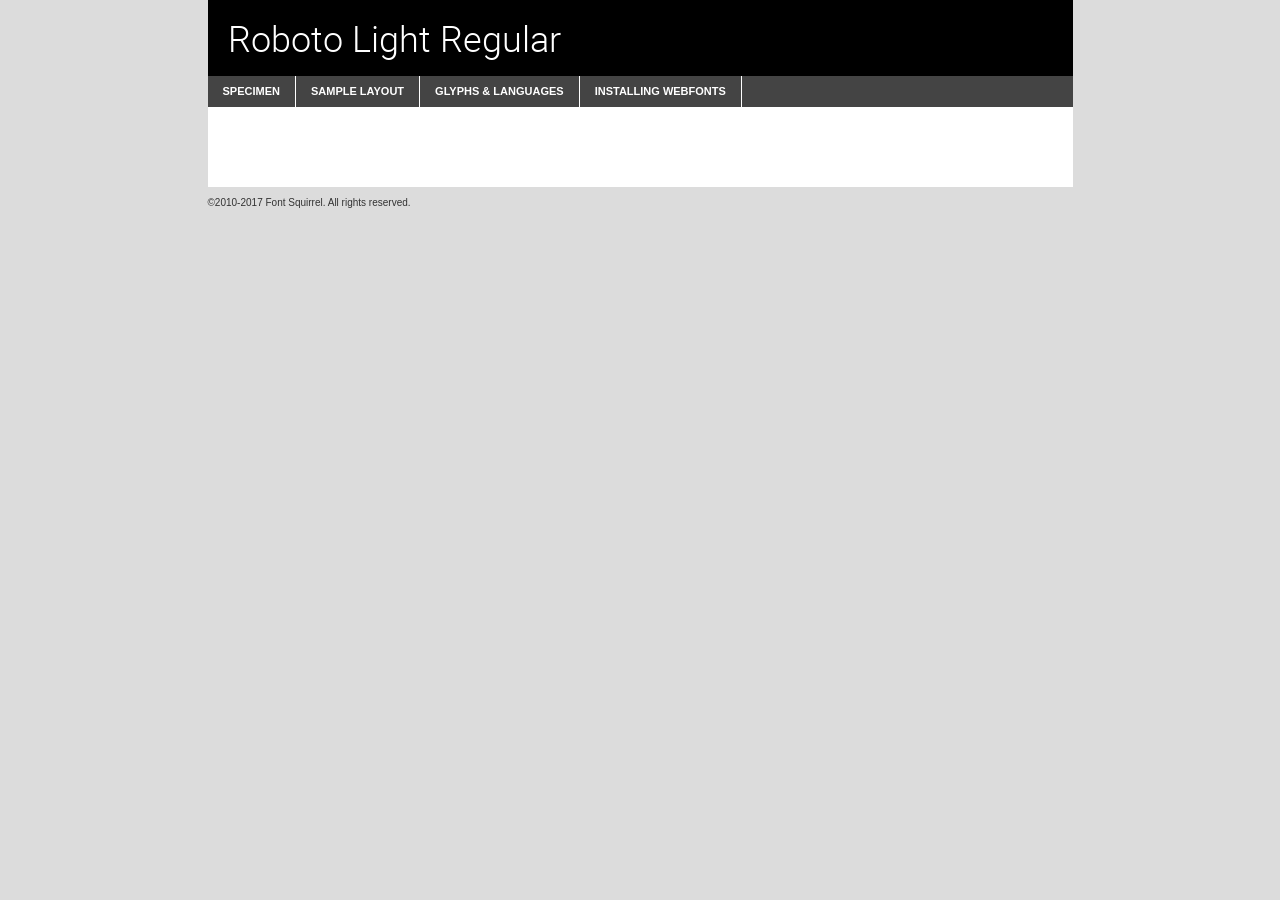
<file: public/fonts/Roboto/roboto-light-demo.html>
<!DOCTYPE html PUBLIC "-//W3C//DTD XHTML 1.0 Transitional//EN"
	"http://www.w3.org/TR/xhtml1/DTD/xhtml1-transitional.dtd">

<html xmlns="http://www.w3.org/1999/xhtml" xml:lang="en" lang="en">
<head>
	<meta http-equiv="Content-Type" content="text/html; charset=utf-8" />
	<script src="http://ajax.googleapis.com/ajax/libs/jquery/1.7.2/jquery.min.js" type="text/javascript" charset="utf-8"></script>
	<script type="text/javascript">
	(function($){$.fn.easyTabs=function(option){var param=jQuery.extend({fadeSpeed:"fast",defaultContent:1,activeClass:'active'},option);$(this).each(function(){var thisId="#"+this.id;if(param.defaultContent==''){param.defaultContent=1;}
	if(typeof param.defaultContent=="number")
	{var defaultTab=$(thisId+" .tabs li:eq("+(param.defaultContent-1)+") a").attr('href').substr(1);}else{var defaultTab=param.defaultContent;}
	$(thisId+" .tabs li a").each(function(){var tabToHide=$(this).attr('href').substr(1);$("#"+tabToHide).addClass('easytabs-tab-content');});hideAll();changeContent(defaultTab);function hideAll(){$(thisId+" .easytabs-tab-content").hide();}
	function changeContent(tabId){hideAll();$(thisId+" .tabs li").removeClass(param.activeClass);$(thisId+" .tabs li a[href=#"+tabId+"]").closest('li').addClass(param.activeClass);if(param.fadeSpeed!="none")
	{$(thisId+" #"+tabId).fadeIn(param.fadeSpeed);}else{$(thisId+" #"+tabId).show();}}
	$(thisId+" .tabs li").click(function(){var tabId=$(this).find('a').attr('href').substr(1);changeContent(tabId);return false;});});}})(jQuery);
	</script>
	<link rel="stylesheet" href="specimen_files/specimen_stylesheet.css" type="text/css" charset="utf-8" />
	<link rel="stylesheet" href="stylesheet.css" type="text/css" charset="utf-8" />

	<style type="text/css">
					body{
				font-family: 'robotolight';
							}
		</style>

	<title>Roboto Light Regular Specimen</title>
	
	
	<script type="text/javascript" charset="utf-8">
		$(document).ready(function() {
			$('#container').easyTabs({defaultContent:1});
		});
	</script>
</head>

<body>
<div id="container">
	<div id="header">
		Roboto Light Regular	</div>
	<ul class="tabs">
		<li><a href="#specimen">Specimen</a></li>
		<li><a href="#layout">Sample Layout</a></li>
				<li><a href="#glyphs">Glyphs &amp; Languages</a></li>
		<li><a href="#installing">Installing Webfonts</a></li>
		
	</ul>
	
	<div id="main_content">

		
			<div id="specimen">
		
				<div class="section">
					<div class="grid12 firstcol">
						<div class="huge">AaBb</div>
					</div>
				</div>
		
				<div class="section">
					<div class="glyph_range">A&#x200B;B&#x200b;C&#x200b;D&#x200b;E&#x200b;F&#x200b;G&#x200b;H&#x200b;I&#x200b;J&#x200b;K&#x200b;L&#x200b;M&#x200b;N&#x200b;O&#x200b;P&#x200b;Q&#x200b;R&#x200b;S&#x200b;T&#x200b;U&#x200b;V&#x200b;W&#x200b;X&#x200b;Y&#x200b;Z&#x200b;a&#x200b;b&#x200b;c&#x200b;d&#x200b;e&#x200b;f&#x200b;g&#x200b;h&#x200b;i&#x200b;j&#x200b;k&#x200b;l&#x200b;m&#x200b;n&#x200b;o&#x200b;p&#x200b;q&#x200b;r&#x200b;s&#x200b;t&#x200b;u&#x200b;v&#x200b;w&#x200b;x&#x200b;y&#x200b;z&#x200b;1&#x200b;2&#x200b;3&#x200b;4&#x200b;5&#x200b;6&#x200b;7&#x200b;8&#x200b;9&#x200b;0&#x200b;&amp;&#x200b;.&#x200b;,&#x200b;?&#x200b;!&#x200b;&#64;&#x200b;(&#x200b;)&#x200b;#&#x200b;$&#x200b;%&#x200b;*&#x200b;+&#x200b;-&#x200b;=&#x200b;:&#x200b;;</div>
				</div>
				<div class="section">
					<div class="grid12 firstcol">
						<table class="sample_table">
							<tr><td>10</td><td class="size10">abcdefghijklmnopqrstuvwxyzABCDEFGHIJKLMNOPQRSTUVWXYZ0123456789abcdefghijklmnopqrstuvwxyzABCDEFGHIJKLMNOPQRSTUVWXYZ0123456789abcdefghijklmnopqrstuvwxyzABCDEFGHIJKLMNOPQRSTUVWXYZ</td></tr>
							<tr><td>11</td><td class="size11">abcdefghijklmnopqrstuvwxyzABCDEFGHIJKLMNOPQRSTUVWXYZ0123456789abcdefghijklmnopqrstuvwxyzABCDEFGHIJKLMNOPQRSTUVWXYZ0123456789abcdefghijklmnopqrstuvwxyzABCDEFGHIJKLMNOPQRSTUVWXYZ</td></tr>
							<tr><td>12</td><td class="size12">abcdefghijklmnopqrstuvwxyzABCDEFGHIJKLMNOPQRSTUVWXYZ0123456789abcdefghijklmnopqrstuvwxyzABCDEFGHIJKLMNOPQRSTUVWXYZ0123456789abcdefghijklmnopqrstuvwxyzABCDEFGHIJKLMNOPQRSTUVWXYZ</td></tr>
							<tr><td>13</td><td class="size13">abcdefghijklmnopqrstuvwxyzABCDEFGHIJKLMNOPQRSTUVWXYZ0123456789abcdefghijklmnopqrstuvwxyzABCDEFGHIJKLMNOPQRSTUVWXYZ0123456789abcdefghijklmnopqrstuvwxyzABCDEFGHIJKLMNOPQRSTUVWXYZ</td></tr>
							<tr><td>14</td><td class="size14">abcdefghijklmnopqrstuvwxyzABCDEFGHIJKLMNOPQRSTUVWXYZ0123456789abcdefghijklmnopqrstuvwxyzABCDEFGHIJKLMNOPQRSTUVWXYZ0123456789abcdefghijklmnopqrstuvwxyzABCDEFGHIJKLMNOPQRSTUVWXYZ</td></tr>
							<tr><td>16</td><td class="size16">abcdefghijklmnopqrstuvwxyzABCDEFGHIJKLMNOPQRSTUVWXYZ0123456789abcdefghijklmnopqrstuvwxyzABCDEFGHIJKLMNOPQRSTUVWXYZ</td></tr>
							<tr><td>18</td><td class="size18">abcdefghijklmnopqrstuvwxyzABCDEFGHIJKLMNOPQRSTUVWXYZ0123456789abcdefghijklmnopqrstuvwxyzABCDEFGHIJKLMNOPQRSTUVWXYZ</td></tr>
							<tr><td>20</td><td class="size20">abcdefghijklmnopqrstuvwxyzABCDEFGHIJKLMNOPQRSTUVWXYZ0123456789abcdefghijklmnopqrstuvwxyzABCDEFGHIJKLMNOPQRSTUVWXYZ</td></tr>
							<tr><td>24</td><td class="size24">abcdefghijklmnopqrstuvwxyzABCDEFGHIJKLMNOPQRSTUVWXYZ0123456789abcdefghijklmnopqrstuvwxyzABCDEFGHIJKLMNOPQRSTUVWXYZ</td></tr>
							<tr><td>30</td><td class="size30">abcdefghijklmnopqrstuvwxyzABCDEFGHIJKLMNOPQRSTUVWXYZ0123456789abcdefghijklmnopqrstuvwxyzABCDEFGHIJKLMNOPQRSTUVWXYZ</td></tr>
							<tr><td>36</td><td class="size36">abcdefghijklmnopqrstuvwxyzABCDEFGHIJKLMNOPQRSTUVWXYZ0123456789abcdefghijklmnopqrstuvwxyzABCDEFGHIJKLMNOPQRSTUVWXYZ</td></tr>
							<tr><td>48</td><td class="size48">abcdefghijklmnopqrstuvwxyzABCDEFGHIJKLMNOPQRSTUVWXYZ0123456789abcdefghijklmnopqrstuvwxyzABCDEFGHIJKLMNOPQRSTUVWXYZ</td></tr>
							<tr><td>60</td><td class="size60">abcdefghijklmnopqrstuvwxyzABCDEFGHIJKLMNOPQRSTUVWXYZ0123456789abcdefghijklmnopqrstuvwxyzABCDEFGHIJKLMNOPQRSTUVWXYZ</td></tr>
							<tr><td>72</td><td class="size72">abcdefghijklmnopqrstuvwxyzABCDEFGHIJKLMNOPQRSTUVWXYZ0123456789abcdefghijklmnopqrstuvwxyzABCDEFGHIJKLMNOPQRSTUVWXYZ</td></tr>
							<tr><td>90</td><td class="size90">abcdefghijklmnopqrstuvwxyzABCDEFGHIJKLMNOPQRSTUVWXYZ0123456789abcdefghijklmnopqrstuvwxyzABCDEFGHIJKLMNOPQRSTUVWXYZ</td></tr>
						</table>
				
					</div>
			
				</div>
		
		
		
								<div class="section" id="bodycomparison">


										<div id="xheight">
				<div class="fontbody">&#x25FC;&#x25FC;&#x25FC;&#x25FC;&#x25FC;&#x25FC;&#x25FC;&#x25FC;&#x25FC;&#x25FC;&#x25FC;&#x25FC;&#x25FC;&#x25FC;&#x25FC;&#x25FC;&#x25FC;&#x25FC;&#x25FC;&#x25FC;&#x25FC;&#x25FC;&#x25FC;&#x25FC;&#x25FC;&#x25FC;&#x25FC;&#x25FC;&#x25FC;&#x25FC;&#x25FC;&#x25FC;&#x25FC;&#x25FC;&#x25FC;&#x25FC;&#x25FC;&#x25FC;&#x25FC;&#x25FC;&#x25FC;&#x25FC;&#x25FC;&#x25FC;&#x25FC;&#x25FC;&#x25FC;&#x25FC;&#x25FC;&#x25FC;&#x25FC;&#x25FC;&#x25FC;&#x25FC;&#x25FC;&#x25FC;&#x25FC;&#x25FC;&#x25FC;&#x25FC;&#x25FC;&#x25FC;&#x25FC;&#x25FC;&#x25FC;&#x25FC;&#x25FC;&#x25FC;&#x25FC;&#x25FC;&#x25FC;&#x25FC;&#x25FC;&#x25FC;&#x25FC;&#x25FC;&#x25FC;&#x25FC;&#x25FC;&#x25FC;&#x25FC;&#x25FC;&#x25FC;&#x25FC;&#x25FC;&#x25FC;&#x25FC;&#x25FC;&#x25FC;&#x25FC;&#x25FC;&#x25FC;&#x25FC;&#x25FC;&#x25FC;&#x25FC;&#x25FC;&#x25FC;&#x25FC;body</div><div class="arialbody">body</div><div class="verdanabody">body</div><div class="georgiabody">body</div></div>
										<div class="fontbody" style="z-index:1">
											body<span>Roboto Light Regular</span>
										</div>
										<div class="arialbody" style="z-index:1">
											body<span>Arial</span>
										</div>
										<div class="verdanabody" style="z-index:1">
											body<span>Verdana</span>
										</div>
										<div class="georgiabody" style="z-index:1">
											body<span>Georgia</span>
										</div>



								</div>
		
		
				<div class="section psample psample_row1" id="">
					
					<div class="grid2 firstcol">
						<p class="size10"><span>10.</span>Aenean lacinia bibendum nulla sed consectetur. Fusce dapibus, tellus ac cursus commodo, tortor mauris condimentum nibh, ut fermentum massa justo sit amet risus. Nullam id dolor id nibh ultricies vehicula ut id elit. Cum sociis natoque penatibus et magnis dis parturient montes, nascetur ridiculus mus. Nulla vitae elit libero, a pharetra augue.</p>
			
					</div>
					<div class="grid3">
						<p class="size11"><span>11.</span>Aenean lacinia bibendum nulla sed consectetur. Fusce dapibus, tellus ac cursus commodo, tortor mauris condimentum nibh, ut fermentum massa justo sit amet risus. Nullam id dolor id nibh ultricies vehicula ut id elit. Cum sociis natoque penatibus et magnis dis parturient montes, nascetur ridiculus mus. Nulla vitae elit libero, a pharetra augue.</p>
			
					</div>
					<div class="grid3">
						<p class="size12"><span>12.</span>Aenean lacinia bibendum nulla sed consectetur. Fusce dapibus, tellus ac cursus commodo, tortor mauris condimentum nibh, ut fermentum massa justo sit amet risus. Nullam id dolor id nibh ultricies vehicula ut id elit. Cum sociis natoque penatibus et magnis dis parturient montes, nascetur ridiculus mus. Nulla vitae elit libero, a pharetra augue.</p>
			
					</div>
					<div class="grid4">
						<p class="size13"><span>13.</span>Aenean lacinia bibendum nulla sed consectetur. Fusce dapibus, tellus ac cursus commodo, tortor mauris condimentum nibh, ut fermentum massa justo sit amet risus. Nullam id dolor id nibh ultricies vehicula ut id elit. Cum sociis natoque penatibus et magnis dis parturient montes, nascetur ridiculus mus. Nulla vitae elit libero, a pharetra augue.</p>
			
					</div>
					<div class="white_blend"></div>
					
				</div>
				<div class="section psample psample_row2" id="">
					<div class="grid3 firstcol">
						<p class="size14"><span>14.</span>Aenean lacinia bibendum nulla sed consectetur. Fusce dapibus, tellus ac cursus commodo, tortor mauris condimentum nibh, ut fermentum massa justo sit amet risus. Nullam id dolor id nibh ultricies vehicula ut id elit. Cum sociis natoque penatibus et magnis dis parturient montes, nascetur ridiculus mus. Nulla vitae elit libero, a pharetra augue.</p>
			
					</div>
					<div class="grid4">
						<p class="size16"><span>16.</span>Aenean lacinia bibendum nulla sed consectetur. Fusce dapibus, tellus ac cursus commodo, tortor mauris condimentum nibh, ut fermentum massa justo sit amet risus. Nullam id dolor id nibh ultricies vehicula ut id elit. Cum sociis natoque penatibus et magnis dis parturient montes, nascetur ridiculus mus. Nulla vitae elit libero, a pharetra augue.</p>
			
					</div>
					<div class="grid5">
						<p class="size18"><span>18.</span>Aenean lacinia bibendum nulla sed consectetur. Fusce dapibus, tellus ac cursus commodo, tortor mauris condimentum nibh, ut fermentum massa justo sit amet risus. Nullam id dolor id nibh ultricies vehicula ut id elit. Cum sociis natoque penatibus et magnis dis parturient montes, nascetur ridiculus mus. Nulla vitae elit libero, a pharetra augue.</p>
			
					</div>

					<div class="white_blend"></div>

				</div>
				
				<div class="section psample psample_row3" id="">
					<div class="grid5 firstcol">
						<p class="size20"><span>20.</span>Aenean lacinia bibendum nulla sed consectetur. Fusce dapibus, tellus ac cursus commodo, tortor mauris condimentum nibh, ut fermentum massa justo sit amet risus. Nullam id dolor id nibh ultricies vehicula ut id elit. Cum sociis natoque penatibus et magnis dis parturient montes, nascetur ridiculus mus. Nulla vitae elit libero, a pharetra augue.</p>
					</div>
					<div class="grid7">
						<p class="size24"><span>24.</span>Aenean lacinia bibendum nulla sed consectetur. Fusce dapibus, tellus ac cursus commodo, tortor mauris condimentum nibh, ut fermentum massa justo sit amet risus. Nullam id dolor id nibh ultricies vehicula ut id elit. Cum sociis natoque penatibus et magnis dis parturient montes, nascetur ridiculus mus. Nulla vitae elit libero, a pharetra augue.</p>
					</div>
					
					<div class="white_blend"></div>
					
				</div>
				
				<div class="section psample psample_row4" id="">
					<div class="grid12 firstcol">
						<p class="size30"><span>30.</span>Aenean lacinia bibendum nulla sed consectetur. Fusce dapibus, tellus ac cursus commodo, tortor mauris condimentum nibh, ut fermentum massa justo sit amet risus. Nullam id dolor id nibh ultricies vehicula ut id elit. Cum sociis natoque penatibus et magnis dis parturient montes, nascetur ridiculus mus. Nulla vitae elit libero, a pharetra augue.</p>
					</div>
					<div class="white_blend"></div>
					
				</div>
				
				
				
				<div class="section psample psample_row1 fullreverse">
					<div class="grid2 firstcol">
						<p class="size10"><span>10.</span>Aenean lacinia bibendum nulla sed consectetur. Fusce dapibus, tellus ac cursus commodo, tortor mauris condimentum nibh, ut fermentum massa justo sit amet risus. Nullam id dolor id nibh ultricies vehicula ut id elit. Cum sociis natoque penatibus et magnis dis parturient montes, nascetur ridiculus mus. Nulla vitae elit libero, a pharetra augue.</p>
			
					</div>
					<div class="grid3">
						<p class="size11"><span>11.</span>Aenean lacinia bibendum nulla sed consectetur. Fusce dapibus, tellus ac cursus commodo, tortor mauris condimentum nibh, ut fermentum massa justo sit amet risus. Nullam id dolor id nibh ultricies vehicula ut id elit. Cum sociis natoque penatibus et magnis dis parturient montes, nascetur ridiculus mus. Nulla vitae elit libero, a pharetra augue.</p>
			
					</div>
					<div class="grid3">
						<p class="size12"><span>12.</span>Aenean lacinia bibendum nulla sed consectetur. Fusce dapibus, tellus ac cursus commodo, tortor mauris condimentum nibh, ut fermentum massa justo sit amet risus. Nullam id dolor id nibh ultricies vehicula ut id elit. Cum sociis natoque penatibus et magnis dis parturient montes, nascetur ridiculus mus. Nulla vitae elit libero, a pharetra augue.</p>
			
					</div>
					<div class="grid4">
						<p class="size13"><span>13.</span>Aenean lacinia bibendum nulla sed consectetur. Fusce dapibus, tellus ac cursus commodo, tortor mauris condimentum nibh, ut fermentum massa justo sit amet risus. Nullam id dolor id nibh ultricies vehicula ut id elit. Cum sociis natoque penatibus et magnis dis parturient montes, nascetur ridiculus mus. Nulla vitae elit libero, a pharetra augue.</p>
			
					</div>
					<div class="black_blend"></div>
					
				</div>
				
				<div class="section psample psample_row2 fullreverse">
					<div class="grid3 firstcol">
						<p class="size14"><span>14.</span>Aenean lacinia bibendum nulla sed consectetur. Fusce dapibus, tellus ac cursus commodo, tortor mauris condimentum nibh, ut fermentum massa justo sit amet risus. Nullam id dolor id nibh ultricies vehicula ut id elit. Cum sociis natoque penatibus et magnis dis parturient montes, nascetur ridiculus mus. Nulla vitae elit libero, a pharetra augue.</p>
			
					</div>
					<div class="grid4">
						<p class="size16"><span>16.</span>Aenean lacinia bibendum nulla sed consectetur. Fusce dapibus, tellus ac cursus commodo, tortor mauris condimentum nibh, ut fermentum massa justo sit amet risus. Nullam id dolor id nibh ultricies vehicula ut id elit. Cum sociis natoque penatibus et magnis dis parturient montes, nascetur ridiculus mus. Nulla vitae elit libero, a pharetra augue.</p>
			
					</div>
					<div class="grid5">
						<p class="size18"><span>18.</span>Aenean lacinia bibendum nulla sed consectetur. Fusce dapibus, tellus ac cursus commodo, tortor mauris condimentum nibh, ut fermentum massa justo sit amet risus. Nullam id dolor id nibh ultricies vehicula ut id elit. Cum sociis natoque penatibus et magnis dis parturient montes, nascetur ridiculus mus. Nulla vitae elit libero, a pharetra augue.</p>
			
					</div>
					<div class="black_blend"></div>

				</div>
				
				<div class="section psample fullreverse psample_row3" id="">
					<div class="grid5 firstcol">
						<p class="size20"><span>20.</span>Aenean lacinia bibendum nulla sed consectetur. Fusce dapibus, tellus ac cursus commodo, tortor mauris condimentum nibh, ut fermentum massa justo sit amet risus. Nullam id dolor id nibh ultricies vehicula ut id elit. Cum sociis natoque penatibus et magnis dis parturient montes, nascetur ridiculus mus. Nulla vitae elit libero, a pharetra augue.</p>
					</div>
					<div class="grid7">
						<p class="size24"><span>24.</span>Aenean lacinia bibendum nulla sed consectetur. Fusce dapibus, tellus ac cursus commodo, tortor mauris condimentum nibh, ut fermentum massa justo sit amet risus. Nullam id dolor id nibh ultricies vehicula ut id elit. Cum sociis natoque penatibus et magnis dis parturient montes, nascetur ridiculus mus. Nulla vitae elit libero, a pharetra augue.</p>
					</div>
					
					<div class="black_blend"></div>
					
				</div>
				
				<div class="section psample fullreverse psample_row4" id="" style="border-bottom: 20px #000 solid;">
					<div class="grid12 firstcol">
						<p class="size30"><span>30.</span>Aenean lacinia bibendum nulla sed consectetur. Fusce dapibus, tellus ac cursus commodo, tortor mauris condimentum nibh, ut fermentum massa justo sit amet risus. Nullam id dolor id nibh ultricies vehicula ut id elit. Cum sociis natoque penatibus et magnis dis parturient montes, nascetur ridiculus mus. Nulla vitae elit libero, a pharetra augue.</p>
					</div>
					<div class="black_blend"></div>
					
				</div>
				
				
				
				
			</div>
			
			<div id="layout">
				
				<div class="section">
					
					<div class="grid12 firstcol">
						<h1>Lorem Ipsum Dolor</h1>
						<h2>Etiam porta sem malesuada magna mollis euismod</h2>
						
						<p class="byline">By <a href="#link">Aenean Lacinia</a></p>
					</div>
				</div>
				<div class="section">
					<div class="grid8 firstcol">
						<p class="large">Donec sed odio dui. Morbi leo risus, porta ac consectetur ac, vestibulum at eros. Fusce dapibus, tellus ac cursus commodo, tortor mauris condimentum nibh, ut fermentum massa justo sit amet risus. </p>

						
						<h3>Pellentesque ornare sem</h3>

						<p>Maecenas sed diam eget risus varius blandit sit amet non magna. Maecenas faucibus mollis interdum. Donec ullamcorper nulla non metus auctor fringilla. Nullam id dolor id nibh ultricies vehicula ut id elit. Nullam id dolor id nibh ultricies vehicula ut id elit. </p>

						<p>Aenean eu leo quam. Pellentesque ornare sem lacinia quam venenatis vestibulum. Lorem ipsum dolor sit amet, consectetur adipiscing elit. Cum sociis natoque penatibus et magnis dis parturient montes, nascetur ridiculus mus. </p>

						<p>Nulla vitae elit libero, a pharetra augue. Praesent commodo cursus magna, vel scelerisque nisl consectetur et. Aenean lacinia bibendum nulla sed consectetur. </p>

						<p>Nullam quis risus eget urna mollis ornare vel eu leo. Nullam quis risus eget urna mollis ornare vel eu leo. Maecenas sed diam eget risus varius blandit sit amet non magna. Donec ullamcorper nulla non metus auctor fringilla. </p>

						<h3>Cras mattis consectetur</h3>

						<p>Aenean eu leo quam. Pellentesque ornare sem lacinia quam venenatis vestibulum. Aenean lacinia bibendum nulla sed consectetur. Integer posuere erat a ante venenatis dapibus posuere velit aliquet. Cras mattis consectetur purus sit amet fermentum. </p>

						<p>Nullam id dolor id nibh ultricies vehicula ut id elit. Nullam quis risus eget urna mollis ornare vel eu leo. Cras mattis consectetur purus sit amet fermentum.</p>
					</div>
					
					<div class="grid4 sidebar">
						
						<div class="box reverse">
							<p class="last">Nullam quis risus eget urna mollis ornare vel eu leo. Donec ullamcorper nulla non metus auctor fringilla. Cras mattis consectetur purus sit amet fermentum. Sed posuere consectetur est at lobortis. Lorem ipsum dolor sit amet, consectetur adipiscing elit. </p>
						</div>
						
						<p class="caption">Maecenas sed diam eget risus varius.</p>

						<p>Vestibulum id ligula porta felis euismod semper. Integer posuere erat a ante venenatis dapibus posuere velit aliquet. Vestibulum id ligula porta felis euismod semper. Sed posuere consectetur est at lobortis. Maecenas sed diam eget risus varius blandit sit amet non magna. Fusce dapibus, tellus ac cursus commodo, tortor mauris condimentum nibh, ut fermentum massa justo sit amet risus. </p>

					

						<p>Duis mollis, est non commodo luctus, nisi erat porttitor ligula, eget lacinia odio sem nec elit. Aenean lacinia bibendum nulla sed consectetur. Vivamus sagittis lacus vel augue laoreet rutrum faucibus dolor auctor. Aenean lacinia bibendum nulla sed consectetur. Nullam quis risus eget urna mollis ornare vel eu leo. </p>

						<p>Praesent commodo cursus magna, vel scelerisque nisl consectetur et. Donec ullamcorper nulla non metus auctor fringilla. Maecenas faucibus mollis interdum. Fusce dapibus, tellus ac cursus commodo, tortor mauris condimentum nibh, ut fermentum massa justo sit amet risus. </p>

					</div>
				</div>
				
			</div>


			



		<div id="glyphs">
			<div class="section">
				<div class="grid12 firstcol">
			
				<h1>Language Support</h1>
				<p>The subset of Roboto Light Regular in this kit supports the following languages:<br />
			
					Albanian, Basque, Breton, Chamorro, Danish, Dutch, English, Faroese, Finnish, French, Frisian, Galician, German, Icelandic, Italian, Malagasy, Norwegian, Portuguese, Spanish, Alsatian, Aragonese, Arapaho, Arrernte, Asturian, Aymara, Bislama, Cebuano, Corsican, Fijian, French_creole, Genoese, Gilbertese, Greenlandic, Haitian_creole, Hiligaynon, Hmong, Hopi, Ibanag, Iloko_ilokano, Indonesian, Interglossa_glosa, Interlingua, Irish_gaelic, Jerriais, Lojban, Lombard, Luxembourgeois, Manx, Mohawk, Norfolk_pitcairnese, Occitan, Oromo, Pangasinan, Papiamento, Piedmontese, Potawatomi, Rhaeto-romance, Romansh, Rotokas, Sami_lule, Samoan, Sardinian, Scots_gaelic, Seychelles_creole, Shona, Sicilian, Somali, Southern_ndebele, Swahili, Swati_swazi, Tagalog_filipino_pilipino, Tetum, Tok_pisin, Uyghur_latinized, Volapuk, Walloon, Warlpiri, Xhosa, Yapese, Zulu, Latinbasic, Ubasic, Demo				</p>
				<h1>Glyph Chart</h1>
				<p>The subset of Roboto Light Regular in this kit includes all the glyphs listed below. Unicode entities are included above each glyph to help you insert individual characters into your layout.</p>
				<div id="glyph_chart">
			
																														 <div><p>&amp;#2;</p>&#2;</div>
																				 <div><p>&amp;#13;</p>&#13;</div>
																				 <div><p>&amp;#32;</p>&#32;</div>
																				 <div><p>&amp;#33;</p>&#33;</div>
																				 <div><p>&amp;#34;</p>&#34;</div>
																				 <div><p>&amp;#35;</p>&#35;</div>
																				 <div><p>&amp;#36;</p>&#36;</div>
																				 <div><p>&amp;#37;</p>&#37;</div>
																				 <div><p>&amp;#38;</p>&#38;</div>
																				 <div><p>&amp;#39;</p>&#39;</div>
																				 <div><p>&amp;#40;</p>&#40;</div>
																				 <div><p>&amp;#41;</p>&#41;</div>
																				 <div><p>&amp;#42;</p>&#42;</div>
																				 <div><p>&amp;#43;</p>&#43;</div>
																				 <div><p>&amp;#44;</p>&#44;</div>
																				 <div><p>&amp;#45;</p>&#45;</div>
																				 <div><p>&amp;#46;</p>&#46;</div>
																				 <div><p>&amp;#47;</p>&#47;</div>
																				 <div><p>&amp;#48;</p>&#48;</div>
																				 <div><p>&amp;#49;</p>&#49;</div>
																				 <div><p>&amp;#50;</p>&#50;</div>
																				 <div><p>&amp;#51;</p>&#51;</div>
																				 <div><p>&amp;#52;</p>&#52;</div>
																				 <div><p>&amp;#53;</p>&#53;</div>
																				 <div><p>&amp;#54;</p>&#54;</div>
																				 <div><p>&amp;#55;</p>&#55;</div>
																				 <div><p>&amp;#56;</p>&#56;</div>
																				 <div><p>&amp;#57;</p>&#57;</div>
																				 <div><p>&amp;#58;</p>&#58;</div>
																				 <div><p>&amp;#59;</p>&#59;</div>
																				 <div><p>&amp;#60;</p>&#60;</div>
																				 <div><p>&amp;#61;</p>&#61;</div>
																				 <div><p>&amp;#62;</p>&#62;</div>
																				 <div><p>&amp;#63;</p>&#63;</div>
																				 <div><p>&amp;#64;</p>&#64;</div>
																				 <div><p>&amp;#65;</p>&#65;</div>
																				 <div><p>&amp;#66;</p>&#66;</div>
																				 <div><p>&amp;#67;</p>&#67;</div>
																				 <div><p>&amp;#68;</p>&#68;</div>
																				 <div><p>&amp;#69;</p>&#69;</div>
																				 <div><p>&amp;#70;</p>&#70;</div>
																				 <div><p>&amp;#71;</p>&#71;</div>
																				 <div><p>&amp;#72;</p>&#72;</div>
																				 <div><p>&amp;#73;</p>&#73;</div>
																				 <div><p>&amp;#74;</p>&#74;</div>
																				 <div><p>&amp;#75;</p>&#75;</div>
																				 <div><p>&amp;#76;</p>&#76;</div>
																				 <div><p>&amp;#77;</p>&#77;</div>
																				 <div><p>&amp;#78;</p>&#78;</div>
																				 <div><p>&amp;#79;</p>&#79;</div>
																				 <div><p>&amp;#80;</p>&#80;</div>
																				 <div><p>&amp;#81;</p>&#81;</div>
																				 <div><p>&amp;#82;</p>&#82;</div>
																				 <div><p>&amp;#83;</p>&#83;</div>
																				 <div><p>&amp;#84;</p>&#84;</div>
																				 <div><p>&amp;#85;</p>&#85;</div>
																				 <div><p>&amp;#86;</p>&#86;</div>
																				 <div><p>&amp;#87;</p>&#87;</div>
																				 <div><p>&amp;#88;</p>&#88;</div>
																				 <div><p>&amp;#89;</p>&#89;</div>
																				 <div><p>&amp;#90;</p>&#90;</div>
																				 <div><p>&amp;#91;</p>&#91;</div>
																				 <div><p>&amp;#92;</p>&#92;</div>
																				 <div><p>&amp;#93;</p>&#93;</div>
																				 <div><p>&amp;#94;</p>&#94;</div>
																				 <div><p>&amp;#95;</p>&#95;</div>
																				 <div><p>&amp;#96;</p>&#96;</div>
																				 <div><p>&amp;#97;</p>&#97;</div>
																				 <div><p>&amp;#98;</p>&#98;</div>
																				 <div><p>&amp;#99;</p>&#99;</div>
																				 <div><p>&amp;#100;</p>&#100;</div>
																				 <div><p>&amp;#101;</p>&#101;</div>
																				 <div><p>&amp;#102;</p>&#102;</div>
																				 <div><p>&amp;#103;</p>&#103;</div>
																				 <div><p>&amp;#104;</p>&#104;</div>
																				 <div><p>&amp;#105;</p>&#105;</div>
																				 <div><p>&amp;#106;</p>&#106;</div>
																				 <div><p>&amp;#107;</p>&#107;</div>
																				 <div><p>&amp;#108;</p>&#108;</div>
																				 <div><p>&amp;#109;</p>&#109;</div>
																				 <div><p>&amp;#110;</p>&#110;</div>
																				 <div><p>&amp;#111;</p>&#111;</div>
																				 <div><p>&amp;#112;</p>&#112;</div>
																				 <div><p>&amp;#113;</p>&#113;</div>
																				 <div><p>&amp;#114;</p>&#114;</div>
																				 <div><p>&amp;#115;</p>&#115;</div>
																				 <div><p>&amp;#116;</p>&#116;</div>
																				 <div><p>&amp;#117;</p>&#117;</div>
																				 <div><p>&amp;#118;</p>&#118;</div>
																				 <div><p>&amp;#119;</p>&#119;</div>
																				 <div><p>&amp;#120;</p>&#120;</div>
																				 <div><p>&amp;#121;</p>&#121;</div>
																				 <div><p>&amp;#122;</p>&#122;</div>
																				 <div><p>&amp;#123;</p>&#123;</div>
																				 <div><p>&amp;#124;</p>&#124;</div>
																				 <div><p>&amp;#125;</p>&#125;</div>
																				 <div><p>&amp;#126;</p>&#126;</div>
																				 <div><p>&amp;#160;</p>&#160;</div>
																				 <div><p>&amp;#161;</p>&#161;</div>
																				 <div><p>&amp;#162;</p>&#162;</div>
																				 <div><p>&amp;#163;</p>&#163;</div>
																				 <div><p>&amp;#164;</p>&#164;</div>
																				 <div><p>&amp;#165;</p>&#165;</div>
																				 <div><p>&amp;#166;</p>&#166;</div>
																				 <div><p>&amp;#167;</p>&#167;</div>
																				 <div><p>&amp;#168;</p>&#168;</div>
																				 <div><p>&amp;#169;</p>&#169;</div>
																				 <div><p>&amp;#170;</p>&#170;</div>
																				 <div><p>&amp;#171;</p>&#171;</div>
																				 <div><p>&amp;#172;</p>&#172;</div>
																				 <div><p>&amp;#173;</p>&#173;</div>
																				 <div><p>&amp;#174;</p>&#174;</div>
																				 <div><p>&amp;#175;</p>&#175;</div>
																				 <div><p>&amp;#176;</p>&#176;</div>
																				 <div><p>&amp;#177;</p>&#177;</div>
																				 <div><p>&amp;#178;</p>&#178;</div>
																				 <div><p>&amp;#179;</p>&#179;</div>
																				 <div><p>&amp;#180;</p>&#180;</div>
																				 <div><p>&amp;#181;</p>&#181;</div>
																				 <div><p>&amp;#182;</p>&#182;</div>
																				 <div><p>&amp;#183;</p>&#183;</div>
																				 <div><p>&amp;#184;</p>&#184;</div>
																				 <div><p>&amp;#185;</p>&#185;</div>
																				 <div><p>&amp;#186;</p>&#186;</div>
																				 <div><p>&amp;#187;</p>&#187;</div>
																				 <div><p>&amp;#188;</p>&#188;</div>
																				 <div><p>&amp;#189;</p>&#189;</div>
																				 <div><p>&amp;#190;</p>&#190;</div>
																				 <div><p>&amp;#191;</p>&#191;</div>
																				 <div><p>&amp;#192;</p>&#192;</div>
																				 <div><p>&amp;#193;</p>&#193;</div>
																				 <div><p>&amp;#194;</p>&#194;</div>
																				 <div><p>&amp;#195;</p>&#195;</div>
																				 <div><p>&amp;#196;</p>&#196;</div>
																				 <div><p>&amp;#197;</p>&#197;</div>
																				 <div><p>&amp;#198;</p>&#198;</div>
																				 <div><p>&amp;#199;</p>&#199;</div>
																				 <div><p>&amp;#200;</p>&#200;</div>
																				 <div><p>&amp;#201;</p>&#201;</div>
																				 <div><p>&amp;#202;</p>&#202;</div>
																				 <div><p>&amp;#203;</p>&#203;</div>
																				 <div><p>&amp;#204;</p>&#204;</div>
																				 <div><p>&amp;#205;</p>&#205;</div>
																				 <div><p>&amp;#206;</p>&#206;</div>
																				 <div><p>&amp;#207;</p>&#207;</div>
																				 <div><p>&amp;#208;</p>&#208;</div>
																				 <div><p>&amp;#209;</p>&#209;</div>
																				 <div><p>&amp;#210;</p>&#210;</div>
																				 <div><p>&amp;#211;</p>&#211;</div>
																				 <div><p>&amp;#212;</p>&#212;</div>
																				 <div><p>&amp;#213;</p>&#213;</div>
																				 <div><p>&amp;#214;</p>&#214;</div>
																				 <div><p>&amp;#215;</p>&#215;</div>
																				 <div><p>&amp;#216;</p>&#216;</div>
																				 <div><p>&amp;#217;</p>&#217;</div>
																				 <div><p>&amp;#218;</p>&#218;</div>
																				 <div><p>&amp;#219;</p>&#219;</div>
																				 <div><p>&amp;#220;</p>&#220;</div>
																				 <div><p>&amp;#221;</p>&#221;</div>
																				 <div><p>&amp;#222;</p>&#222;</div>
																				 <div><p>&amp;#223;</p>&#223;</div>
																				 <div><p>&amp;#224;</p>&#224;</div>
																				 <div><p>&amp;#225;</p>&#225;</div>
																				 <div><p>&amp;#226;</p>&#226;</div>
																				 <div><p>&amp;#227;</p>&#227;</div>
																				 <div><p>&amp;#228;</p>&#228;</div>
																				 <div><p>&amp;#229;</p>&#229;</div>
																				 <div><p>&amp;#230;</p>&#230;</div>
																				 <div><p>&amp;#231;</p>&#231;</div>
																				 <div><p>&amp;#232;</p>&#232;</div>
																				 <div><p>&amp;#233;</p>&#233;</div>
																				 <div><p>&amp;#234;</p>&#234;</div>
																				 <div><p>&amp;#235;</p>&#235;</div>
																				 <div><p>&amp;#236;</p>&#236;</div>
																				 <div><p>&amp;#237;</p>&#237;</div>
																				 <div><p>&amp;#238;</p>&#238;</div>
																				 <div><p>&amp;#239;</p>&#239;</div>
																				 <div><p>&amp;#240;</p>&#240;</div>
																				 <div><p>&amp;#241;</p>&#241;</div>
																				 <div><p>&amp;#242;</p>&#242;</div>
																				 <div><p>&amp;#243;</p>&#243;</div>
																				 <div><p>&amp;#244;</p>&#244;</div>
																				 <div><p>&amp;#245;</p>&#245;</div>
																				 <div><p>&amp;#246;</p>&#246;</div>
																				 <div><p>&amp;#247;</p>&#247;</div>
																				 <div><p>&amp;#248;</p>&#248;</div>
																				 <div><p>&amp;#249;</p>&#249;</div>
																				 <div><p>&amp;#250;</p>&#250;</div>
																				 <div><p>&amp;#251;</p>&#251;</div>
																				 <div><p>&amp;#252;</p>&#252;</div>
																				 <div><p>&amp;#253;</p>&#253;</div>
																				 <div><p>&amp;#254;</p>&#254;</div>
																				 <div><p>&amp;#255;</p>&#255;</div>
																				 <div><p>&amp;#338;</p>&#338;</div>
																				 <div><p>&amp;#339;</p>&#339;</div>
																				 <div><p>&amp;#376;</p>&#376;</div>
																				 <div><p>&amp;#710;</p>&#710;</div>
																				 <div><p>&amp;#732;</p>&#732;</div>
																				 <div><p>&amp;#8192;</p>&#8192;</div>
																				 <div><p>&amp;#8193;</p>&#8193;</div>
																				 <div><p>&amp;#8194;</p>&#8194;</div>
																				 <div><p>&amp;#8195;</p>&#8195;</div>
																				 <div><p>&amp;#8196;</p>&#8196;</div>
																				 <div><p>&amp;#8197;</p>&#8197;</div>
																				 <div><p>&amp;#8198;</p>&#8198;</div>
																				 <div><p>&amp;#8199;</p>&#8199;</div>
																				 <div><p>&amp;#8200;</p>&#8200;</div>
																				 <div><p>&amp;#8201;</p>&#8201;</div>
																				 <div><p>&amp;#8202;</p>&#8202;</div>
																				 <div><p>&amp;#8208;</p>&#8208;</div>
																				 <div><p>&amp;#8209;</p>&#8209;</div>
																				 <div><p>&amp;#8210;</p>&#8210;</div>
																				 <div><p>&amp;#8211;</p>&#8211;</div>
																				 <div><p>&amp;#8212;</p>&#8212;</div>
																				 <div><p>&amp;#8216;</p>&#8216;</div>
																				 <div><p>&amp;#8217;</p>&#8217;</div>
																				 <div><p>&amp;#8218;</p>&#8218;</div>
																				 <div><p>&amp;#8220;</p>&#8220;</div>
																				 <div><p>&amp;#8221;</p>&#8221;</div>
																				 <div><p>&amp;#8222;</p>&#8222;</div>
																				 <div><p>&amp;#8226;</p>&#8226;</div>
																				 <div><p>&amp;#8230;</p>&#8230;</div>
																				 <div><p>&amp;#8239;</p>&#8239;</div>
																				 <div><p>&amp;#8249;</p>&#8249;</div>
																				 <div><p>&amp;#8250;</p>&#8250;</div>
																				 <div><p>&amp;#8287;</p>&#8287;</div>
																				 <div><p>&amp;#8364;</p>&#8364;</div>
																				 <div><p>&amp;#8482;</p>&#8482;</div>
																				 <div><p>&amp;#9724;</p>&#9724;</div>
																				 <div><p>&amp;#64257;</p>&#64257;</div>
																				 <div><p>&amp;#64258;</p>&#64258;</div>
																				 <div><p>&amp;#64259;</p>&#64259;</div>
																				 <div><p>&amp;#64260;</p>&#64260;</div>
																												</div>	
				</div>
		
		
			</div>
		</div>
		
		
		<div id="specs">
			
		</div>
	
		<div id="installing">
			<div class="section">
				<div class="grid7 firstcol">
					<h1>Installing Webfonts</h1>
					
					<p>Webfonts are supported by all major browser platforms but not all in the same way. There are currently four different font formats that must be included in order to target all browsers. This includes TTF, WOFF, EOT and SVG.</p>
					
					<h2>1. Upload your webfonts</h2>
					<p>You must upload your webfont kit to your website. They should be in or near the same directory as your CSS files.</p>
					
					<h2>2. Include the webfont stylesheet</h2>
					<p>A special CSS @font-face declaration helps the various browsers select the appropriate font it needs without causing you a bunch of headaches. Learn more about this syntax by reading the <a href="https://www.fontspring.com/blog/further-hardening-of-the-bulletproof-syntax">Fontspring blog post</a> about it. The code for it is as follows:</p>


<code>
@font-face{ 
	font-family: 'MyWebFont';
	src: url('WebFont.eot');
	src: url('WebFont.eot?#iefix') format('embedded-opentype'),
	     url('WebFont.woff') format('woff'),
	     url('WebFont.ttf') format('truetype'),
	     url('WebFont.svg#webfont') format('svg');
}
</code>

	<p>We've already gone ahead and generated the code for you. All you have to do is link to the stylesheet in your HTML, like this:</p>
	<code>&lt;link rel=&quot;stylesheet&quot; href=&quot;stylesheet.css&quot; type=&quot;text/css&quot; charset=&quot;utf-8&quot; /&gt;</code>

					<h2>3. Modify your own stylesheet</h2>
					<p>To take advantage of your new fonts, you must tell your stylesheet to use them. Look at the original @font-face declaration above and find the property called "font-family." The name linked there will be what you use to reference the font. Prepend that webfont name to the font stack in the "font-family" property, inside the selector you want to change. For example:</p>
<code>p { font-family: 'WebFont', Arial, sans-serif; }</code>

<h2>4. Test</h2>
<p>Getting webfonts to work cross-browser <em>can</em> be tricky. Use the information in the sidebar to help you if you find that fonts aren't loading in a particular browser.</p>
				</div>
				
				<div class="grid5 sidebar">
					<div class="box">
						<h2>Troubleshooting<br />Font-Face Problems</h2>
						<p>Having trouble getting your webfonts to load in your new website? Here are some tips to sort out what might be the problem.</p>

						<h3>Fonts not showing in any browser</h3>

						<p>This sounds like you need to work on the plumbing. You either did not upload the fonts to the correct directory, or you did not link the fonts properly in the CSS. If you've confirmed that all this is correct and you still have a problem, take a look at your .htaccess file and see if requests are getting intercepted.</p>

						<h3>Fonts not loading in iPhone or iPad</h3>

						<p>The most common problem here is that you are serving the fonts from an IIS server. IIS refuses to serve files that have unknown MIME types. If that is the case, you must set the MIME type for SVG to "image/svg+xml" in the server settings. Follow these instructions from Microsoft if you need help.</p>

						<h3>Fonts not loading in Firefox</h3>

						<p>The primary reason for this failure? You are still using a version Firefox older than 3.5. So upgrade already! If that isn't it, then you are very likely serving fonts from a different domain. Firefox requires that all font assets be served from the same domain. Lastly it is possible that you need to add WOFF to your list of MIME types (if you are serving via IIS.)</p>

						<h3>Fonts not loading in IE</h3>

						<p>Are you looking at Internet Explorer on an actual Windows machine or are you cheating by using a service like Adobe BrowserLab? Many of these screenshot services do not render @font-face for IE. Best to test it on a real machine.</p>

						<h3>Fonts not loading in IE9</h3>

						<p>IE9, like Firefox, requires that fonts be served from the same domain as the website. Make sure that is the case.</p>
					</div>
				</div>
			</div>
			
		</div>
	
	</div>
	<div id="footer">
		<p>&copy;2010-2017 Font Squirrel. All rights reserved.</p>
	</div>
</div>
</body>
</html>
</file>
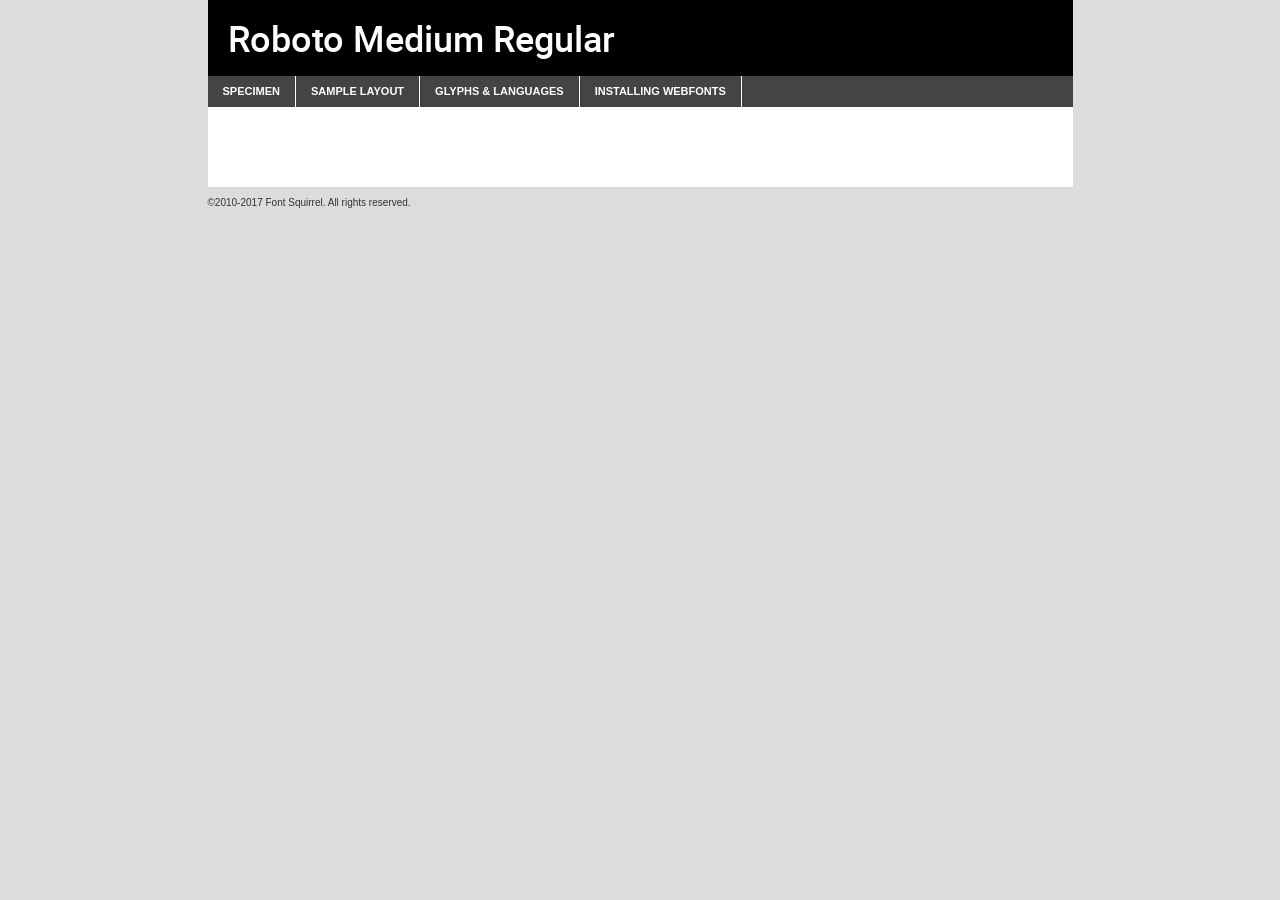
<file: public/fonts/Roboto/roboto-medium-demo.html>
<!DOCTYPE html PUBLIC "-//W3C//DTD XHTML 1.0 Transitional//EN"
	"http://www.w3.org/TR/xhtml1/DTD/xhtml1-transitional.dtd">

<html xmlns="http://www.w3.org/1999/xhtml" xml:lang="en" lang="en">
<head>
	<meta http-equiv="Content-Type" content="text/html; charset=utf-8" />
	<script src="http://ajax.googleapis.com/ajax/libs/jquery/1.7.2/jquery.min.js" type="text/javascript" charset="utf-8"></script>
	<script type="text/javascript">
	(function($){$.fn.easyTabs=function(option){var param=jQuery.extend({fadeSpeed:"fast",defaultContent:1,activeClass:'active'},option);$(this).each(function(){var thisId="#"+this.id;if(param.defaultContent==''){param.defaultContent=1;}
	if(typeof param.defaultContent=="number")
	{var defaultTab=$(thisId+" .tabs li:eq("+(param.defaultContent-1)+") a").attr('href').substr(1);}else{var defaultTab=param.defaultContent;}
	$(thisId+" .tabs li a").each(function(){var tabToHide=$(this).attr('href').substr(1);$("#"+tabToHide).addClass('easytabs-tab-content');});hideAll();changeContent(defaultTab);function hideAll(){$(thisId+" .easytabs-tab-content").hide();}
	function changeContent(tabId){hideAll();$(thisId+" .tabs li").removeClass(param.activeClass);$(thisId+" .tabs li a[href=#"+tabId+"]").closest('li').addClass(param.activeClass);if(param.fadeSpeed!="none")
	{$(thisId+" #"+tabId).fadeIn(param.fadeSpeed);}else{$(thisId+" #"+tabId).show();}}
	$(thisId+" .tabs li").click(function(){var tabId=$(this).find('a').attr('href').substr(1);changeContent(tabId);return false;});});}})(jQuery);
	</script>
	<link rel="stylesheet" href="specimen_files/specimen_stylesheet.css" type="text/css" charset="utf-8" />
	<link rel="stylesheet" href="stylesheet.css" type="text/css" charset="utf-8" />

	<style type="text/css">
					body{
				font-family: 'robotomedium';
							}
		</style>

	<title>Roboto Medium Regular Specimen</title>
	
	
	<script type="text/javascript" charset="utf-8">
		$(document).ready(function() {
			$('#container').easyTabs({defaultContent:1});
		});
	</script>
</head>

<body>
<div id="container">
	<div id="header">
		Roboto Medium Regular	</div>
	<ul class="tabs">
		<li><a href="#specimen">Specimen</a></li>
		<li><a href="#layout">Sample Layout</a></li>
				<li><a href="#glyphs">Glyphs &amp; Languages</a></li>
		<li><a href="#installing">Installing Webfonts</a></li>
		
	</ul>
	
	<div id="main_content">

		
			<div id="specimen">
		
				<div class="section">
					<div class="grid12 firstcol">
						<div class="huge">AaBb</div>
					</div>
				</div>
		
				<div class="section">
					<div class="glyph_range">A&#x200B;B&#x200b;C&#x200b;D&#x200b;E&#x200b;F&#x200b;G&#x200b;H&#x200b;I&#x200b;J&#x200b;K&#x200b;L&#x200b;M&#x200b;N&#x200b;O&#x200b;P&#x200b;Q&#x200b;R&#x200b;S&#x200b;T&#x200b;U&#x200b;V&#x200b;W&#x200b;X&#x200b;Y&#x200b;Z&#x200b;a&#x200b;b&#x200b;c&#x200b;d&#x200b;e&#x200b;f&#x200b;g&#x200b;h&#x200b;i&#x200b;j&#x200b;k&#x200b;l&#x200b;m&#x200b;n&#x200b;o&#x200b;p&#x200b;q&#x200b;r&#x200b;s&#x200b;t&#x200b;u&#x200b;v&#x200b;w&#x200b;x&#x200b;y&#x200b;z&#x200b;1&#x200b;2&#x200b;3&#x200b;4&#x200b;5&#x200b;6&#x200b;7&#x200b;8&#x200b;9&#x200b;0&#x200b;&amp;&#x200b;.&#x200b;,&#x200b;?&#x200b;!&#x200b;&#64;&#x200b;(&#x200b;)&#x200b;#&#x200b;$&#x200b;%&#x200b;*&#x200b;+&#x200b;-&#x200b;=&#x200b;:&#x200b;;</div>
				</div>
				<div class="section">
					<div class="grid12 firstcol">
						<table class="sample_table">
							<tr><td>10</td><td class="size10">abcdefghijklmnopqrstuvwxyzABCDEFGHIJKLMNOPQRSTUVWXYZ0123456789abcdefghijklmnopqrstuvwxyzABCDEFGHIJKLMNOPQRSTUVWXYZ0123456789abcdefghijklmnopqrstuvwxyzABCDEFGHIJKLMNOPQRSTUVWXYZ</td></tr>
							<tr><td>11</td><td class="size11">abcdefghijklmnopqrstuvwxyzABCDEFGHIJKLMNOPQRSTUVWXYZ0123456789abcdefghijklmnopqrstuvwxyzABCDEFGHIJKLMNOPQRSTUVWXYZ0123456789abcdefghijklmnopqrstuvwxyzABCDEFGHIJKLMNOPQRSTUVWXYZ</td></tr>
							<tr><td>12</td><td class="size12">abcdefghijklmnopqrstuvwxyzABCDEFGHIJKLMNOPQRSTUVWXYZ0123456789abcdefghijklmnopqrstuvwxyzABCDEFGHIJKLMNOPQRSTUVWXYZ0123456789abcdefghijklmnopqrstuvwxyzABCDEFGHIJKLMNOPQRSTUVWXYZ</td></tr>
							<tr><td>13</td><td class="size13">abcdefghijklmnopqrstuvwxyzABCDEFGHIJKLMNOPQRSTUVWXYZ0123456789abcdefghijklmnopqrstuvwxyzABCDEFGHIJKLMNOPQRSTUVWXYZ0123456789abcdefghijklmnopqrstuvwxyzABCDEFGHIJKLMNOPQRSTUVWXYZ</td></tr>
							<tr><td>14</td><td class="size14">abcdefghijklmnopqrstuvwxyzABCDEFGHIJKLMNOPQRSTUVWXYZ0123456789abcdefghijklmnopqrstuvwxyzABCDEFGHIJKLMNOPQRSTUVWXYZ0123456789abcdefghijklmnopqrstuvwxyzABCDEFGHIJKLMNOPQRSTUVWXYZ</td></tr>
							<tr><td>16</td><td class="size16">abcdefghijklmnopqrstuvwxyzABCDEFGHIJKLMNOPQRSTUVWXYZ0123456789abcdefghijklmnopqrstuvwxyzABCDEFGHIJKLMNOPQRSTUVWXYZ</td></tr>
							<tr><td>18</td><td class="size18">abcdefghijklmnopqrstuvwxyzABCDEFGHIJKLMNOPQRSTUVWXYZ0123456789abcdefghijklmnopqrstuvwxyzABCDEFGHIJKLMNOPQRSTUVWXYZ</td></tr>
							<tr><td>20</td><td class="size20">abcdefghijklmnopqrstuvwxyzABCDEFGHIJKLMNOPQRSTUVWXYZ0123456789abcdefghijklmnopqrstuvwxyzABCDEFGHIJKLMNOPQRSTUVWXYZ</td></tr>
							<tr><td>24</td><td class="size24">abcdefghijklmnopqrstuvwxyzABCDEFGHIJKLMNOPQRSTUVWXYZ0123456789abcdefghijklmnopqrstuvwxyzABCDEFGHIJKLMNOPQRSTUVWXYZ</td></tr>
							<tr><td>30</td><td class="size30">abcdefghijklmnopqrstuvwxyzABCDEFGHIJKLMNOPQRSTUVWXYZ0123456789abcdefghijklmnopqrstuvwxyzABCDEFGHIJKLMNOPQRSTUVWXYZ</td></tr>
							<tr><td>36</td><td class="size36">abcdefghijklmnopqrstuvwxyzABCDEFGHIJKLMNOPQRSTUVWXYZ0123456789abcdefghijklmnopqrstuvwxyzABCDEFGHIJKLMNOPQRSTUVWXYZ</td></tr>
							<tr><td>48</td><td class="size48">abcdefghijklmnopqrstuvwxyzABCDEFGHIJKLMNOPQRSTUVWXYZ0123456789abcdefghijklmnopqrstuvwxyzABCDEFGHIJKLMNOPQRSTUVWXYZ</td></tr>
							<tr><td>60</td><td class="size60">abcdefghijklmnopqrstuvwxyzABCDEFGHIJKLMNOPQRSTUVWXYZ0123456789abcdefghijklmnopqrstuvwxyzABCDEFGHIJKLMNOPQRSTUVWXYZ</td></tr>
							<tr><td>72</td><td class="size72">abcdefghijklmnopqrstuvwxyzABCDEFGHIJKLMNOPQRSTUVWXYZ0123456789abcdefghijklmnopqrstuvwxyzABCDEFGHIJKLMNOPQRSTUVWXYZ</td></tr>
							<tr><td>90</td><td class="size90">abcdefghijklmnopqrstuvwxyzABCDEFGHIJKLMNOPQRSTUVWXYZ0123456789abcdefghijklmnopqrstuvwxyzABCDEFGHIJKLMNOPQRSTUVWXYZ</td></tr>
						</table>
				
					</div>
			
				</div>
		
		
		
								<div class="section" id="bodycomparison">


										<div id="xheight">
				<div class="fontbody">&#x25FC;&#x25FC;&#x25FC;&#x25FC;&#x25FC;&#x25FC;&#x25FC;&#x25FC;&#x25FC;&#x25FC;&#x25FC;&#x25FC;&#x25FC;&#x25FC;&#x25FC;&#x25FC;&#x25FC;&#x25FC;&#x25FC;&#x25FC;&#x25FC;&#x25FC;&#x25FC;&#x25FC;&#x25FC;&#x25FC;&#x25FC;&#x25FC;&#x25FC;&#x25FC;&#x25FC;&#x25FC;&#x25FC;&#x25FC;&#x25FC;&#x25FC;&#x25FC;&#x25FC;&#x25FC;&#x25FC;&#x25FC;&#x25FC;&#x25FC;&#x25FC;&#x25FC;&#x25FC;&#x25FC;&#x25FC;&#x25FC;&#x25FC;&#x25FC;&#x25FC;&#x25FC;&#x25FC;&#x25FC;&#x25FC;&#x25FC;&#x25FC;&#x25FC;&#x25FC;&#x25FC;&#x25FC;&#x25FC;&#x25FC;&#x25FC;&#x25FC;&#x25FC;&#x25FC;&#x25FC;&#x25FC;&#x25FC;&#x25FC;&#x25FC;&#x25FC;&#x25FC;&#x25FC;&#x25FC;&#x25FC;&#x25FC;&#x25FC;&#x25FC;&#x25FC;&#x25FC;&#x25FC;&#x25FC;&#x25FC;&#x25FC;&#x25FC;&#x25FC;&#x25FC;&#x25FC;&#x25FC;&#x25FC;&#x25FC;&#x25FC;&#x25FC;&#x25FC;&#x25FC;&#x25FC;body</div><div class="arialbody">body</div><div class="verdanabody">body</div><div class="georgiabody">body</div></div>
										<div class="fontbody" style="z-index:1">
											body<span>Roboto Medium Regular</span>
										</div>
										<div class="arialbody" style="z-index:1">
											body<span>Arial</span>
										</div>
										<div class="verdanabody" style="z-index:1">
											body<span>Verdana</span>
										</div>
										<div class="georgiabody" style="z-index:1">
											body<span>Georgia</span>
										</div>



								</div>
		
		
				<div class="section psample psample_row1" id="">
					
					<div class="grid2 firstcol">
						<p class="size10"><span>10.</span>Aenean lacinia bibendum nulla sed consectetur. Fusce dapibus, tellus ac cursus commodo, tortor mauris condimentum nibh, ut fermentum massa justo sit amet risus. Nullam id dolor id nibh ultricies vehicula ut id elit. Cum sociis natoque penatibus et magnis dis parturient montes, nascetur ridiculus mus. Nulla vitae elit libero, a pharetra augue.</p>
			
					</div>
					<div class="grid3">
						<p class="size11"><span>11.</span>Aenean lacinia bibendum nulla sed consectetur. Fusce dapibus, tellus ac cursus commodo, tortor mauris condimentum nibh, ut fermentum massa justo sit amet risus. Nullam id dolor id nibh ultricies vehicula ut id elit. Cum sociis natoque penatibus et magnis dis parturient montes, nascetur ridiculus mus. Nulla vitae elit libero, a pharetra augue.</p>
			
					</div>
					<div class="grid3">
						<p class="size12"><span>12.</span>Aenean lacinia bibendum nulla sed consectetur. Fusce dapibus, tellus ac cursus commodo, tortor mauris condimentum nibh, ut fermentum massa justo sit amet risus. Nullam id dolor id nibh ultricies vehicula ut id elit. Cum sociis natoque penatibus et magnis dis parturient montes, nascetur ridiculus mus. Nulla vitae elit libero, a pharetra augue.</p>
			
					</div>
					<div class="grid4">
						<p class="size13"><span>13.</span>Aenean lacinia bibendum nulla sed consectetur. Fusce dapibus, tellus ac cursus commodo, tortor mauris condimentum nibh, ut fermentum massa justo sit amet risus. Nullam id dolor id nibh ultricies vehicula ut id elit. Cum sociis natoque penatibus et magnis dis parturient montes, nascetur ridiculus mus. Nulla vitae elit libero, a pharetra augue.</p>
			
					</div>
					<div class="white_blend"></div>
					
				</div>
				<div class="section psample psample_row2" id="">
					<div class="grid3 firstcol">
						<p class="size14"><span>14.</span>Aenean lacinia bibendum nulla sed consectetur. Fusce dapibus, tellus ac cursus commodo, tortor mauris condimentum nibh, ut fermentum massa justo sit amet risus. Nullam id dolor id nibh ultricies vehicula ut id elit. Cum sociis natoque penatibus et magnis dis parturient montes, nascetur ridiculus mus. Nulla vitae elit libero, a pharetra augue.</p>
			
					</div>
					<div class="grid4">
						<p class="size16"><span>16.</span>Aenean lacinia bibendum nulla sed consectetur. Fusce dapibus, tellus ac cursus commodo, tortor mauris condimentum nibh, ut fermentum massa justo sit amet risus. Nullam id dolor id nibh ultricies vehicula ut id elit. Cum sociis natoque penatibus et magnis dis parturient montes, nascetur ridiculus mus. Nulla vitae elit libero, a pharetra augue.</p>
			
					</div>
					<div class="grid5">
						<p class="size18"><span>18.</span>Aenean lacinia bibendum nulla sed consectetur. Fusce dapibus, tellus ac cursus commodo, tortor mauris condimentum nibh, ut fermentum massa justo sit amet risus. Nullam id dolor id nibh ultricies vehicula ut id elit. Cum sociis natoque penatibus et magnis dis parturient montes, nascetur ridiculus mus. Nulla vitae elit libero, a pharetra augue.</p>
			
					</div>

					<div class="white_blend"></div>

				</div>
				
				<div class="section psample psample_row3" id="">
					<div class="grid5 firstcol">
						<p class="size20"><span>20.</span>Aenean lacinia bibendum nulla sed consectetur. Fusce dapibus, tellus ac cursus commodo, tortor mauris condimentum nibh, ut fermentum massa justo sit amet risus. Nullam id dolor id nibh ultricies vehicula ut id elit. Cum sociis natoque penatibus et magnis dis parturient montes, nascetur ridiculus mus. Nulla vitae elit libero, a pharetra augue.</p>
					</div>
					<div class="grid7">
						<p class="size24"><span>24.</span>Aenean lacinia bibendum nulla sed consectetur. Fusce dapibus, tellus ac cursus commodo, tortor mauris condimentum nibh, ut fermentum massa justo sit amet risus. Nullam id dolor id nibh ultricies vehicula ut id elit. Cum sociis natoque penatibus et magnis dis parturient montes, nascetur ridiculus mus. Nulla vitae elit libero, a pharetra augue.</p>
					</div>
					
					<div class="white_blend"></div>
					
				</div>
				
				<div class="section psample psample_row4" id="">
					<div class="grid12 firstcol">
						<p class="size30"><span>30.</span>Aenean lacinia bibendum nulla sed consectetur. Fusce dapibus, tellus ac cursus commodo, tortor mauris condimentum nibh, ut fermentum massa justo sit amet risus. Nullam id dolor id nibh ultricies vehicula ut id elit. Cum sociis natoque penatibus et magnis dis parturient montes, nascetur ridiculus mus. Nulla vitae elit libero, a pharetra augue.</p>
					</div>
					<div class="white_blend"></div>
					
				</div>
				
				
				
				<div class="section psample psample_row1 fullreverse">
					<div class="grid2 firstcol">
						<p class="size10"><span>10.</span>Aenean lacinia bibendum nulla sed consectetur. Fusce dapibus, tellus ac cursus commodo, tortor mauris condimentum nibh, ut fermentum massa justo sit amet risus. Nullam id dolor id nibh ultricies vehicula ut id elit. Cum sociis natoque penatibus et magnis dis parturient montes, nascetur ridiculus mus. Nulla vitae elit libero, a pharetra augue.</p>
			
					</div>
					<div class="grid3">
						<p class="size11"><span>11.</span>Aenean lacinia bibendum nulla sed consectetur. Fusce dapibus, tellus ac cursus commodo, tortor mauris condimentum nibh, ut fermentum massa justo sit amet risus. Nullam id dolor id nibh ultricies vehicula ut id elit. Cum sociis natoque penatibus et magnis dis parturient montes, nascetur ridiculus mus. Nulla vitae elit libero, a pharetra augue.</p>
			
					</div>
					<div class="grid3">
						<p class="size12"><span>12.</span>Aenean lacinia bibendum nulla sed consectetur. Fusce dapibus, tellus ac cursus commodo, tortor mauris condimentum nibh, ut fermentum massa justo sit amet risus. Nullam id dolor id nibh ultricies vehicula ut id elit. Cum sociis natoque penatibus et magnis dis parturient montes, nascetur ridiculus mus. Nulla vitae elit libero, a pharetra augue.</p>
			
					</div>
					<div class="grid4">
						<p class="size13"><span>13.</span>Aenean lacinia bibendum nulla sed consectetur. Fusce dapibus, tellus ac cursus commodo, tortor mauris condimentum nibh, ut fermentum massa justo sit amet risus. Nullam id dolor id nibh ultricies vehicula ut id elit. Cum sociis natoque penatibus et magnis dis parturient montes, nascetur ridiculus mus. Nulla vitae elit libero, a pharetra augue.</p>
			
					</div>
					<div class="black_blend"></div>
					
				</div>
				
				<div class="section psample psample_row2 fullreverse">
					<div class="grid3 firstcol">
						<p class="size14"><span>14.</span>Aenean lacinia bibendum nulla sed consectetur. Fusce dapibus, tellus ac cursus commodo, tortor mauris condimentum nibh, ut fermentum massa justo sit amet risus. Nullam id dolor id nibh ultricies vehicula ut id elit. Cum sociis natoque penatibus et magnis dis parturient montes, nascetur ridiculus mus. Nulla vitae elit libero, a pharetra augue.</p>
			
					</div>
					<div class="grid4">
						<p class="size16"><span>16.</span>Aenean lacinia bibendum nulla sed consectetur. Fusce dapibus, tellus ac cursus commodo, tortor mauris condimentum nibh, ut fermentum massa justo sit amet risus. Nullam id dolor id nibh ultricies vehicula ut id elit. Cum sociis natoque penatibus et magnis dis parturient montes, nascetur ridiculus mus. Nulla vitae elit libero, a pharetra augue.</p>
			
					</div>
					<div class="grid5">
						<p class="size18"><span>18.</span>Aenean lacinia bibendum nulla sed consectetur. Fusce dapibus, tellus ac cursus commodo, tortor mauris condimentum nibh, ut fermentum massa justo sit amet risus. Nullam id dolor id nibh ultricies vehicula ut id elit. Cum sociis natoque penatibus et magnis dis parturient montes, nascetur ridiculus mus. Nulla vitae elit libero, a pharetra augue.</p>
			
					</div>
					<div class="black_blend"></div>

				</div>
				
				<div class="section psample fullreverse psample_row3" id="">
					<div class="grid5 firstcol">
						<p class="size20"><span>20.</span>Aenean lacinia bibendum nulla sed consectetur. Fusce dapibus, tellus ac cursus commodo, tortor mauris condimentum nibh, ut fermentum massa justo sit amet risus. Nullam id dolor id nibh ultricies vehicula ut id elit. Cum sociis natoque penatibus et magnis dis parturient montes, nascetur ridiculus mus. Nulla vitae elit libero, a pharetra augue.</p>
					</div>
					<div class="grid7">
						<p class="size24"><span>24.</span>Aenean lacinia bibendum nulla sed consectetur. Fusce dapibus, tellus ac cursus commodo, tortor mauris condimentum nibh, ut fermentum massa justo sit amet risus. Nullam id dolor id nibh ultricies vehicula ut id elit. Cum sociis natoque penatibus et magnis dis parturient montes, nascetur ridiculus mus. Nulla vitae elit libero, a pharetra augue.</p>
					</div>
					
					<div class="black_blend"></div>
					
				</div>
				
				<div class="section psample fullreverse psample_row4" id="" style="border-bottom: 20px #000 solid;">
					<div class="grid12 firstcol">
						<p class="size30"><span>30.</span>Aenean lacinia bibendum nulla sed consectetur. Fusce dapibus, tellus ac cursus commodo, tortor mauris condimentum nibh, ut fermentum massa justo sit amet risus. Nullam id dolor id nibh ultricies vehicula ut id elit. Cum sociis natoque penatibus et magnis dis parturient montes, nascetur ridiculus mus. Nulla vitae elit libero, a pharetra augue.</p>
					</div>
					<div class="black_blend"></div>
					
				</div>
				
				
				
				
			</div>
			
			<div id="layout">
				
				<div class="section">
					
					<div class="grid12 firstcol">
						<h1>Lorem Ipsum Dolor</h1>
						<h2>Etiam porta sem malesuada magna mollis euismod</h2>
						
						<p class="byline">By <a href="#link">Aenean Lacinia</a></p>
					</div>
				</div>
				<div class="section">
					<div class="grid8 firstcol">
						<p class="large">Donec sed odio dui. Morbi leo risus, porta ac consectetur ac, vestibulum at eros. Fusce dapibus, tellus ac cursus commodo, tortor mauris condimentum nibh, ut fermentum massa justo sit amet risus. </p>

						
						<h3>Pellentesque ornare sem</h3>

						<p>Maecenas sed diam eget risus varius blandit sit amet non magna. Maecenas faucibus mollis interdum. Donec ullamcorper nulla non metus auctor fringilla. Nullam id dolor id nibh ultricies vehicula ut id elit. Nullam id dolor id nibh ultricies vehicula ut id elit. </p>

						<p>Aenean eu leo quam. Pellentesque ornare sem lacinia quam venenatis vestibulum. Lorem ipsum dolor sit amet, consectetur adipiscing elit. Cum sociis natoque penatibus et magnis dis parturient montes, nascetur ridiculus mus. </p>

						<p>Nulla vitae elit libero, a pharetra augue. Praesent commodo cursus magna, vel scelerisque nisl consectetur et. Aenean lacinia bibendum nulla sed consectetur. </p>

						<p>Nullam quis risus eget urna mollis ornare vel eu leo. Nullam quis risus eget urna mollis ornare vel eu leo. Maecenas sed diam eget risus varius blandit sit amet non magna. Donec ullamcorper nulla non metus auctor fringilla. </p>

						<h3>Cras mattis consectetur</h3>

						<p>Aenean eu leo quam. Pellentesque ornare sem lacinia quam venenatis vestibulum. Aenean lacinia bibendum nulla sed consectetur. Integer posuere erat a ante venenatis dapibus posuere velit aliquet. Cras mattis consectetur purus sit amet fermentum. </p>

						<p>Nullam id dolor id nibh ultricies vehicula ut id elit. Nullam quis risus eget urna mollis ornare vel eu leo. Cras mattis consectetur purus sit amet fermentum.</p>
					</div>
					
					<div class="grid4 sidebar">
						
						<div class="box reverse">
							<p class="last">Nullam quis risus eget urna mollis ornare vel eu leo. Donec ullamcorper nulla non metus auctor fringilla. Cras mattis consectetur purus sit amet fermentum. Sed posuere consectetur est at lobortis. Lorem ipsum dolor sit amet, consectetur adipiscing elit. </p>
						</div>
						
						<p class="caption">Maecenas sed diam eget risus varius.</p>

						<p>Vestibulum id ligula porta felis euismod semper. Integer posuere erat a ante venenatis dapibus posuere velit aliquet. Vestibulum id ligula porta felis euismod semper. Sed posuere consectetur est at lobortis. Maecenas sed diam eget risus varius blandit sit amet non magna. Fusce dapibus, tellus ac cursus commodo, tortor mauris condimentum nibh, ut fermentum massa justo sit amet risus. </p>

					

						<p>Duis mollis, est non commodo luctus, nisi erat porttitor ligula, eget lacinia odio sem nec elit. Aenean lacinia bibendum nulla sed consectetur. Vivamus sagittis lacus vel augue laoreet rutrum faucibus dolor auctor. Aenean lacinia bibendum nulla sed consectetur. Nullam quis risus eget urna mollis ornare vel eu leo. </p>

						<p>Praesent commodo cursus magna, vel scelerisque nisl consectetur et. Donec ullamcorper nulla non metus auctor fringilla. Maecenas faucibus mollis interdum. Fusce dapibus, tellus ac cursus commodo, tortor mauris condimentum nibh, ut fermentum massa justo sit amet risus. </p>

					</div>
				</div>
				
			</div>


			



		<div id="glyphs">
			<div class="section">
				<div class="grid12 firstcol">
			
				<h1>Language Support</h1>
				<p>The subset of Roboto Medium Regular in this kit supports the following languages:<br />
			
					Albanian, Basque, Breton, Chamorro, Danish, Dutch, English, Faroese, Finnish, French, Frisian, Galician, German, Icelandic, Italian, Malagasy, Norwegian, Portuguese, Spanish, Alsatian, Aragonese, Arapaho, Arrernte, Asturian, Aymara, Bislama, Cebuano, Corsican, Fijian, French_creole, Genoese, Gilbertese, Greenlandic, Haitian_creole, Hiligaynon, Hmong, Hopi, Ibanag, Iloko_ilokano, Indonesian, Interglossa_glosa, Interlingua, Irish_gaelic, Jerriais, Lojban, Lombard, Luxembourgeois, Manx, Mohawk, Norfolk_pitcairnese, Occitan, Oromo, Pangasinan, Papiamento, Piedmontese, Potawatomi, Rhaeto-romance, Romansh, Rotokas, Sami_lule, Samoan, Sardinian, Scots_gaelic, Seychelles_creole, Shona, Sicilian, Somali, Southern_ndebele, Swahili, Swati_swazi, Tagalog_filipino_pilipino, Tetum, Tok_pisin, Uyghur_latinized, Volapuk, Walloon, Warlpiri, Xhosa, Yapese, Zulu, Latinbasic, Ubasic, Demo				</p>
				<h1>Glyph Chart</h1>
				<p>The subset of Roboto Medium Regular in this kit includes all the glyphs listed below. Unicode entities are included above each glyph to help you insert individual characters into your layout.</p>
				<div id="glyph_chart">
			
																														 <div><p>&amp;#2;</p>&#2;</div>
																				 <div><p>&amp;#13;</p>&#13;</div>
																				 <div><p>&amp;#32;</p>&#32;</div>
																				 <div><p>&amp;#33;</p>&#33;</div>
																				 <div><p>&amp;#34;</p>&#34;</div>
																				 <div><p>&amp;#35;</p>&#35;</div>
																				 <div><p>&amp;#36;</p>&#36;</div>
																				 <div><p>&amp;#37;</p>&#37;</div>
																				 <div><p>&amp;#38;</p>&#38;</div>
																				 <div><p>&amp;#39;</p>&#39;</div>
																				 <div><p>&amp;#40;</p>&#40;</div>
																				 <div><p>&amp;#41;</p>&#41;</div>
																				 <div><p>&amp;#42;</p>&#42;</div>
																				 <div><p>&amp;#43;</p>&#43;</div>
																				 <div><p>&amp;#44;</p>&#44;</div>
																				 <div><p>&amp;#45;</p>&#45;</div>
																				 <div><p>&amp;#46;</p>&#46;</div>
																				 <div><p>&amp;#47;</p>&#47;</div>
																				 <div><p>&amp;#48;</p>&#48;</div>
																				 <div><p>&amp;#49;</p>&#49;</div>
																				 <div><p>&amp;#50;</p>&#50;</div>
																				 <div><p>&amp;#51;</p>&#51;</div>
																				 <div><p>&amp;#52;</p>&#52;</div>
																				 <div><p>&amp;#53;</p>&#53;</div>
																				 <div><p>&amp;#54;</p>&#54;</div>
																				 <div><p>&amp;#55;</p>&#55;</div>
																				 <div><p>&amp;#56;</p>&#56;</div>
																				 <div><p>&amp;#57;</p>&#57;</div>
																				 <div><p>&amp;#58;</p>&#58;</div>
																				 <div><p>&amp;#59;</p>&#59;</div>
																				 <div><p>&amp;#60;</p>&#60;</div>
																				 <div><p>&amp;#61;</p>&#61;</div>
																				 <div><p>&amp;#62;</p>&#62;</div>
																				 <div><p>&amp;#63;</p>&#63;</div>
																				 <div><p>&amp;#64;</p>&#64;</div>
																				 <div><p>&amp;#65;</p>&#65;</div>
																				 <div><p>&amp;#66;</p>&#66;</div>
																				 <div><p>&amp;#67;</p>&#67;</div>
																				 <div><p>&amp;#68;</p>&#68;</div>
																				 <div><p>&amp;#69;</p>&#69;</div>
																				 <div><p>&amp;#70;</p>&#70;</div>
																				 <div><p>&amp;#71;</p>&#71;</div>
																				 <div><p>&amp;#72;</p>&#72;</div>
																				 <div><p>&amp;#73;</p>&#73;</div>
																				 <div><p>&amp;#74;</p>&#74;</div>
																				 <div><p>&amp;#75;</p>&#75;</div>
																				 <div><p>&amp;#76;</p>&#76;</div>
																				 <div><p>&amp;#77;</p>&#77;</div>
																				 <div><p>&amp;#78;</p>&#78;</div>
																				 <div><p>&amp;#79;</p>&#79;</div>
																				 <div><p>&amp;#80;</p>&#80;</div>
																				 <div><p>&amp;#81;</p>&#81;</div>
																				 <div><p>&amp;#82;</p>&#82;</div>
																				 <div><p>&amp;#83;</p>&#83;</div>
																				 <div><p>&amp;#84;</p>&#84;</div>
																				 <div><p>&amp;#85;</p>&#85;</div>
																				 <div><p>&amp;#86;</p>&#86;</div>
																				 <div><p>&amp;#87;</p>&#87;</div>
																				 <div><p>&amp;#88;</p>&#88;</div>
																				 <div><p>&amp;#89;</p>&#89;</div>
																				 <div><p>&amp;#90;</p>&#90;</div>
																				 <div><p>&amp;#91;</p>&#91;</div>
																				 <div><p>&amp;#92;</p>&#92;</div>
																				 <div><p>&amp;#93;</p>&#93;</div>
																				 <div><p>&amp;#94;</p>&#94;</div>
																				 <div><p>&amp;#95;</p>&#95;</div>
																				 <div><p>&amp;#96;</p>&#96;</div>
																				 <div><p>&amp;#97;</p>&#97;</div>
																				 <div><p>&amp;#98;</p>&#98;</div>
																				 <div><p>&amp;#99;</p>&#99;</div>
																				 <div><p>&amp;#100;</p>&#100;</div>
																				 <div><p>&amp;#101;</p>&#101;</div>
																				 <div><p>&amp;#102;</p>&#102;</div>
																				 <div><p>&amp;#103;</p>&#103;</div>
																				 <div><p>&amp;#104;</p>&#104;</div>
																				 <div><p>&amp;#105;</p>&#105;</div>
																				 <div><p>&amp;#106;</p>&#106;</div>
																				 <div><p>&amp;#107;</p>&#107;</div>
																				 <div><p>&amp;#108;</p>&#108;</div>
																				 <div><p>&amp;#109;</p>&#109;</div>
																				 <div><p>&amp;#110;</p>&#110;</div>
																				 <div><p>&amp;#111;</p>&#111;</div>
																				 <div><p>&amp;#112;</p>&#112;</div>
																				 <div><p>&amp;#113;</p>&#113;</div>
																				 <div><p>&amp;#114;</p>&#114;</div>
																				 <div><p>&amp;#115;</p>&#115;</div>
																				 <div><p>&amp;#116;</p>&#116;</div>
																				 <div><p>&amp;#117;</p>&#117;</div>
																				 <div><p>&amp;#118;</p>&#118;</div>
																				 <div><p>&amp;#119;</p>&#119;</div>
																				 <div><p>&amp;#120;</p>&#120;</div>
																				 <div><p>&amp;#121;</p>&#121;</div>
																				 <div><p>&amp;#122;</p>&#122;</div>
																				 <div><p>&amp;#123;</p>&#123;</div>
																				 <div><p>&amp;#124;</p>&#124;</div>
																				 <div><p>&amp;#125;</p>&#125;</div>
																				 <div><p>&amp;#126;</p>&#126;</div>
																				 <div><p>&amp;#160;</p>&#160;</div>
																				 <div><p>&amp;#161;</p>&#161;</div>
																				 <div><p>&amp;#162;</p>&#162;</div>
																				 <div><p>&amp;#163;</p>&#163;</div>
																				 <div><p>&amp;#164;</p>&#164;</div>
																				 <div><p>&amp;#165;</p>&#165;</div>
																				 <div><p>&amp;#166;</p>&#166;</div>
																				 <div><p>&amp;#167;</p>&#167;</div>
																				 <div><p>&amp;#168;</p>&#168;</div>
																				 <div><p>&amp;#169;</p>&#169;</div>
																				 <div><p>&amp;#170;</p>&#170;</div>
																				 <div><p>&amp;#171;</p>&#171;</div>
																				 <div><p>&amp;#172;</p>&#172;</div>
																				 <div><p>&amp;#173;</p>&#173;</div>
																				 <div><p>&amp;#174;</p>&#174;</div>
																				 <div><p>&amp;#175;</p>&#175;</div>
																				 <div><p>&amp;#176;</p>&#176;</div>
																				 <div><p>&amp;#177;</p>&#177;</div>
																				 <div><p>&amp;#178;</p>&#178;</div>
																				 <div><p>&amp;#179;</p>&#179;</div>
																				 <div><p>&amp;#180;</p>&#180;</div>
																				 <div><p>&amp;#181;</p>&#181;</div>
																				 <div><p>&amp;#182;</p>&#182;</div>
																				 <div><p>&amp;#183;</p>&#183;</div>
																				 <div><p>&amp;#184;</p>&#184;</div>
																				 <div><p>&amp;#185;</p>&#185;</div>
																				 <div><p>&amp;#186;</p>&#186;</div>
																				 <div><p>&amp;#187;</p>&#187;</div>
																				 <div><p>&amp;#188;</p>&#188;</div>
																				 <div><p>&amp;#189;</p>&#189;</div>
																				 <div><p>&amp;#190;</p>&#190;</div>
																				 <div><p>&amp;#191;</p>&#191;</div>
																				 <div><p>&amp;#192;</p>&#192;</div>
																				 <div><p>&amp;#193;</p>&#193;</div>
																				 <div><p>&amp;#194;</p>&#194;</div>
																				 <div><p>&amp;#195;</p>&#195;</div>
																				 <div><p>&amp;#196;</p>&#196;</div>
																				 <div><p>&amp;#197;</p>&#197;</div>
																				 <div><p>&amp;#198;</p>&#198;</div>
																				 <div><p>&amp;#199;</p>&#199;</div>
																				 <div><p>&amp;#200;</p>&#200;</div>
																				 <div><p>&amp;#201;</p>&#201;</div>
																				 <div><p>&amp;#202;</p>&#202;</div>
																				 <div><p>&amp;#203;</p>&#203;</div>
																				 <div><p>&amp;#204;</p>&#204;</div>
																				 <div><p>&amp;#205;</p>&#205;</div>
																				 <div><p>&amp;#206;</p>&#206;</div>
																				 <div><p>&amp;#207;</p>&#207;</div>
																				 <div><p>&amp;#208;</p>&#208;</div>
																				 <div><p>&amp;#209;</p>&#209;</div>
																				 <div><p>&amp;#210;</p>&#210;</div>
																				 <div><p>&amp;#211;</p>&#211;</div>
																				 <div><p>&amp;#212;</p>&#212;</div>
																				 <div><p>&amp;#213;</p>&#213;</div>
																				 <div><p>&amp;#214;</p>&#214;</div>
																				 <div><p>&amp;#215;</p>&#215;</div>
																				 <div><p>&amp;#216;</p>&#216;</div>
																				 <div><p>&amp;#217;</p>&#217;</div>
																				 <div><p>&amp;#218;</p>&#218;</div>
																				 <div><p>&amp;#219;</p>&#219;</div>
																				 <div><p>&amp;#220;</p>&#220;</div>
																				 <div><p>&amp;#221;</p>&#221;</div>
																				 <div><p>&amp;#222;</p>&#222;</div>
																				 <div><p>&amp;#223;</p>&#223;</div>
																				 <div><p>&amp;#224;</p>&#224;</div>
																				 <div><p>&amp;#225;</p>&#225;</div>
																				 <div><p>&amp;#226;</p>&#226;</div>
																				 <div><p>&amp;#227;</p>&#227;</div>
																				 <div><p>&amp;#228;</p>&#228;</div>
																				 <div><p>&amp;#229;</p>&#229;</div>
																				 <div><p>&amp;#230;</p>&#230;</div>
																				 <div><p>&amp;#231;</p>&#231;</div>
																				 <div><p>&amp;#232;</p>&#232;</div>
																				 <div><p>&amp;#233;</p>&#233;</div>
																				 <div><p>&amp;#234;</p>&#234;</div>
																				 <div><p>&amp;#235;</p>&#235;</div>
																				 <div><p>&amp;#236;</p>&#236;</div>
																				 <div><p>&amp;#237;</p>&#237;</div>
																				 <div><p>&amp;#238;</p>&#238;</div>
																				 <div><p>&amp;#239;</p>&#239;</div>
																				 <div><p>&amp;#240;</p>&#240;</div>
																				 <div><p>&amp;#241;</p>&#241;</div>
																				 <div><p>&amp;#242;</p>&#242;</div>
																				 <div><p>&amp;#243;</p>&#243;</div>
																				 <div><p>&amp;#244;</p>&#244;</div>
																				 <div><p>&amp;#245;</p>&#245;</div>
																				 <div><p>&amp;#246;</p>&#246;</div>
																				 <div><p>&amp;#247;</p>&#247;</div>
																				 <div><p>&amp;#248;</p>&#248;</div>
																				 <div><p>&amp;#249;</p>&#249;</div>
																				 <div><p>&amp;#250;</p>&#250;</div>
																				 <div><p>&amp;#251;</p>&#251;</div>
																				 <div><p>&amp;#252;</p>&#252;</div>
																				 <div><p>&amp;#253;</p>&#253;</div>
																				 <div><p>&amp;#254;</p>&#254;</div>
																				 <div><p>&amp;#255;</p>&#255;</div>
																				 <div><p>&amp;#338;</p>&#338;</div>
																				 <div><p>&amp;#339;</p>&#339;</div>
																				 <div><p>&amp;#376;</p>&#376;</div>
																				 <div><p>&amp;#710;</p>&#710;</div>
																				 <div><p>&amp;#732;</p>&#732;</div>
																				 <div><p>&amp;#8192;</p>&#8192;</div>
																				 <div><p>&amp;#8193;</p>&#8193;</div>
																				 <div><p>&amp;#8194;</p>&#8194;</div>
																				 <div><p>&amp;#8195;</p>&#8195;</div>
																				 <div><p>&amp;#8196;</p>&#8196;</div>
																				 <div><p>&amp;#8197;</p>&#8197;</div>
																				 <div><p>&amp;#8198;</p>&#8198;</div>
																				 <div><p>&amp;#8199;</p>&#8199;</div>
																				 <div><p>&amp;#8200;</p>&#8200;</div>
																				 <div><p>&amp;#8201;</p>&#8201;</div>
																				 <div><p>&amp;#8202;</p>&#8202;</div>
																				 <div><p>&amp;#8208;</p>&#8208;</div>
																				 <div><p>&amp;#8209;</p>&#8209;</div>
																				 <div><p>&amp;#8210;</p>&#8210;</div>
																				 <div><p>&amp;#8211;</p>&#8211;</div>
																				 <div><p>&amp;#8212;</p>&#8212;</div>
																				 <div><p>&amp;#8216;</p>&#8216;</div>
																				 <div><p>&amp;#8217;</p>&#8217;</div>
																				 <div><p>&amp;#8218;</p>&#8218;</div>
																				 <div><p>&amp;#8220;</p>&#8220;</div>
																				 <div><p>&amp;#8221;</p>&#8221;</div>
																				 <div><p>&amp;#8222;</p>&#8222;</div>
																				 <div><p>&amp;#8226;</p>&#8226;</div>
																				 <div><p>&amp;#8230;</p>&#8230;</div>
																				 <div><p>&amp;#8239;</p>&#8239;</div>
																				 <div><p>&amp;#8249;</p>&#8249;</div>
																				 <div><p>&amp;#8250;</p>&#8250;</div>
																				 <div><p>&amp;#8287;</p>&#8287;</div>
																				 <div><p>&amp;#8364;</p>&#8364;</div>
																				 <div><p>&amp;#8482;</p>&#8482;</div>
																				 <div><p>&amp;#9724;</p>&#9724;</div>
																				 <div><p>&amp;#64257;</p>&#64257;</div>
																				 <div><p>&amp;#64258;</p>&#64258;</div>
																				 <div><p>&amp;#64259;</p>&#64259;</div>
																				 <div><p>&amp;#64260;</p>&#64260;</div>
																												</div>	
				</div>
		
		
			</div>
		</div>
		
		
		<div id="specs">
			
		</div>
	
		<div id="installing">
			<div class="section">
				<div class="grid7 firstcol">
					<h1>Installing Webfonts</h1>
					
					<p>Webfonts are supported by all major browser platforms but not all in the same way. There are currently four different font formats that must be included in order to target all browsers. This includes TTF, WOFF, EOT and SVG.</p>
					
					<h2>1. Upload your webfonts</h2>
					<p>You must upload your webfont kit to your website. They should be in or near the same directory as your CSS files.</p>
					
					<h2>2. Include the webfont stylesheet</h2>
					<p>A special CSS @font-face declaration helps the various browsers select the appropriate font it needs without causing you a bunch of headaches. Learn more about this syntax by reading the <a href="https://www.fontspring.com/blog/further-hardening-of-the-bulletproof-syntax">Fontspring blog post</a> about it. The code for it is as follows:</p>


<code>
@font-face{ 
	font-family: 'MyWebFont';
	src: url('WebFont.eot');
	src: url('WebFont.eot?#iefix') format('embedded-opentype'),
	     url('WebFont.woff') format('woff'),
	     url('WebFont.ttf') format('truetype'),
	     url('WebFont.svg#webfont') format('svg');
}
</code>

	<p>We've already gone ahead and generated the code for you. All you have to do is link to the stylesheet in your HTML, like this:</p>
	<code>&lt;link rel=&quot;stylesheet&quot; href=&quot;stylesheet.css&quot; type=&quot;text/css&quot; charset=&quot;utf-8&quot; /&gt;</code>

					<h2>3. Modify your own stylesheet</h2>
					<p>To take advantage of your new fonts, you must tell your stylesheet to use them. Look at the original @font-face declaration above and find the property called "font-family." The name linked there will be what you use to reference the font. Prepend that webfont name to the font stack in the "font-family" property, inside the selector you want to change. For example:</p>
<code>p { font-family: 'WebFont', Arial, sans-serif; }</code>

<h2>4. Test</h2>
<p>Getting webfonts to work cross-browser <em>can</em> be tricky. Use the information in the sidebar to help you if you find that fonts aren't loading in a particular browser.</p>
				</div>
				
				<div class="grid5 sidebar">
					<div class="box">
						<h2>Troubleshooting<br />Font-Face Problems</h2>
						<p>Having trouble getting your webfonts to load in your new website? Here are some tips to sort out what might be the problem.</p>

						<h3>Fonts not showing in any browser</h3>

						<p>This sounds like you need to work on the plumbing. You either did not upload the fonts to the correct directory, or you did not link the fonts properly in the CSS. If you've confirmed that all this is correct and you still have a problem, take a look at your .htaccess file and see if requests are getting intercepted.</p>

						<h3>Fonts not loading in iPhone or iPad</h3>

						<p>The most common problem here is that you are serving the fonts from an IIS server. IIS refuses to serve files that have unknown MIME types. If that is the case, you must set the MIME type for SVG to "image/svg+xml" in the server settings. Follow these instructions from Microsoft if you need help.</p>

						<h3>Fonts not loading in Firefox</h3>

						<p>The primary reason for this failure? You are still using a version Firefox older than 3.5. So upgrade already! If that isn't it, then you are very likely serving fonts from a different domain. Firefox requires that all font assets be served from the same domain. Lastly it is possible that you need to add WOFF to your list of MIME types (if you are serving via IIS.)</p>

						<h3>Fonts not loading in IE</h3>

						<p>Are you looking at Internet Explorer on an actual Windows machine or are you cheating by using a service like Adobe BrowserLab? Many of these screenshot services do not render @font-face for IE. Best to test it on a real machine.</p>

						<h3>Fonts not loading in IE9</h3>

						<p>IE9, like Firefox, requires that fonts be served from the same domain as the website. Make sure that is the case.</p>
					</div>
				</div>
			</div>
			
		</div>
	
	</div>
	<div id="footer">
		<p>&copy;2010-2017 Font Squirrel. All rights reserved.</p>
	</div>
</div>
</body>
</html>
</file>
<file: public/fonts/open-sans/specimen_files/specimen_stylesheet.css>
@import url('grid_12-825-55-15.css');

/*  
	CSS Reset by Eric Meyer - Released under Public Domain
    http://meyerweb.com/eric/tools/css/reset/
*/
html, body, div, span, applet, object, iframe,
h1, h2, h3, h4, h5, h6, p, blockquote, pre,
a, abbr, acronym, address, big, cite, code,
del, dfn, em, font, img, ins, kbd, q, s, samp,
small, strike, strong, sub, sup, tt, var,
b, u, i, center, dl, dt, dd, ol, ul, li,
fieldset, form, label, legend, table, 
caption, tbody, tfoot, thead, tr, th, td 
                  {margin: 0;padding: 0;border: 0;outline: 0;
                  font-size: 100%;vertical-align: baseline;
                  background: transparent;}
body              {line-height: 1;}
ol, ul            {list-style: none;}
blockquote, q     {quotes: none;}
blockquote:before, blockquote:after,
q:before, q:after {content: '';	content: none;}
:focus            {outline: 0;}
ins               {text-decoration: none;}
del               {text-decoration: line-through;}
table             {border-collapse: collapse;border-spacing: 0;}




body {
	color: #000;
	background-color: #dcdcdc;
}

a {
	text-decoration: none;
	color: #1883ba;
}

h1{
	font-size: 32px;
	font-weight: normal;
	font-style: normal;
	margin-bottom: 18px;
}

h2{
	font-size: 18px;
}

#container {
	width: 865px;
	margin: 0px auto;
}


#header {
	padding: 20px;
	font-size: 36px;
	background-color: #000;
	color: #fff;
}

#header span {
	color: #666;
}
#main_content {
	background-color: #fff;
	padding: 60px 20px 20px;
}


#footer p {
	margin: 0;
	padding-top: 10px;
	padding-bottom: 50px;
	color: #333;
	font: 10px Arial, sans-serif;
}

.tabs {
	width: 100%;
	height: 31px;
	background-color: #444;
}
.tabs li {
	float:  left;
	margin: 0;
	overflow: hidden;
	background-color: #444;
}
.tabs li a {
	display: block;
	color: #fff;
	text-decoration: none;
	font: bold 11px/11px 'Arial';
	text-transform: uppercase;
	padding: 10px 15px;
	border-right: 1px solid #fff;
}

.tabs li a:hover {
		background-color: #00b3ff;

}

.tabs li.active a {
	color:  #000;
	background-color: #fff;
}



div.huge {
	
	font-size: 300px;
	line-height: 1em;
	padding: 0;
	letter-spacing: -.02em;
	overflow: hidden;
}
div.glyph_range {
	font-size: 72px;
	line-height: 1.1em;
}

.size10{ font-size: 10px; }
.size11{ font-size: 11px; }
.size12{ font-size: 12px; }
.size13{ font-size: 13px; }
.size14{ font-size: 14px; }
.size16{ font-size: 16px; }
.size18{ font-size: 18px; }
.size20{ font-size: 20px; }
.size24{ font-size: 24px; }
.size30{ font-size: 30px; }
.size36{ font-size: 36px; }
.size48{ font-size: 48px; }
.size60{ font-size: 60px; }
.size72{ font-size: 72px; }
.size90{ font-size: 90px; }


.psample_row1 {	height: 120px;}
.psample_row1 {	height: 120px;}
.psample_row2 {	height: 160px;}
.psample_row3 {	height: 160px;}
.psample_row4 {	height: 160px;}

.psample {
	overflow: hidden;
	position: relative;
}
.psample p {
	line-height: 1.3em;
	display: block;
	overflow: hidden;
	margin: 0;
}

.psample span {
	margin-right: .5em;
}

.white_blend {
	width: 100%;
	height: 61px;
	background-image: url([data-uri]);
	position: absolute;
	bottom: 0;
}
.black_blend {
	width: 100%;
	height: 61px;
	background-image: url([data-uri]);
	position: absolute;
	bottom: 0;
}
.fullreverse {
	background:  #000 !important;
	color:  #fff !important;
	margin-left: -20px;
	padding-left: 20px;
	margin-right: -20px;
	padding-right: 20px;
	padding: 20px;
	margin-bottom:0;
}


.sample_table td {
	padding-top: 3px;
	padding-bottom:5px;
	padding-left: 5px;
	vertical-align: middle;
	line-height: 1.2em;
}

.sample_table td:first-child {
	background-color: #eee;
	text-align: right;
	padding-right: 5px;
	padding-left: 0;
	padding: 5px;
	font: 11px/12px "Courier New", Courier, mono;
}

code {
	white-space: pre;
	background-color: #eee;
	display: block;
	padding: 10px;
	margin-bottom: 18px;
	overflow: auto;
}


.bottom,.last 	{margin-bottom:0 !important; padding-bottom:0 !important;}

.box  { 
  padding: 18px; 
  margin-bottom: 18px; 
  background: #eee; 
}

.reverse,.reversed { background:  #000 !important;color:  #fff !important; border: none !important;}

#bodycomparison {
	position: relative;
	overflow: hidden;
	font-size: 72px;
	height: 90px;
	white-space: nowrap;
}

#bodycomparison div{
	font-size: 72px;
	line-height: 90px;
	display: inline;
	margin: 0 15px 0 0;
	padding: 0;
}

#bodycomparison div span{
	font: 10px Arial;
	position: absolute;
	left: 0;
}
#xheight {
	float: none;
	position: absolute;
	color: #d9f3ff;
	font-size: 72px;
	line-height: 90px;
}

.fontbody {
 position: relative;
}
.arialbody{
	font-family: Arial;
	position: relative;
}
.verdanabody{
	font-family: Verdana;
	position: relative;
}
.georgiabody{
	font-family: Georgia;
	position: relative;
}

/* @group Layout page
 */

#layout h1 {
	font-size: 36px;
	line-height: 42px;
	font-weight: normal;
	font-style: normal;
}

#layout h2 {
	font-size: 24px;
	line-height: 23px;
	font-weight: normal;
	font-style: normal;
}

#layout h3 {
	font-size: 22px;
	line-height: 1.4em;
	margin-top: 1em;
	font-weight: normal;
	font-style: normal;
}


#layout p.byline {
	font-size: 12px;
	margin-top: 18px;
	line-height: 12px;
	margin-bottom: 0;
}
#layout p {
	font-size: 14px;
	line-height: 21px;
	margin-bottom: .5em;
}

#layout p.large{
	font-size: 18px;
	line-height: 26px;
}

#layout .sidebar p{
	font-size: 12px;
	line-height: 1.4em;
}

#layout p.caption {
	font-size: 10px;
	margin-top: -16px;
	margin-bottom: 18px;
}

/* @end */

/* @group Glyphs */

#glyph_chart div{
	background-color: #d9f3ff;
	color: black;
	float: left;
	font-size: 36px;
	height: 1.2em;
	line-height: 1.2em;
	margin-bottom: 1px;
	margin-right: 1px;
	text-align: center;
	width: 1.2em;
	position: relative;
	padding: .6em .2em .2em;
}

#glyph_chart div p {
	position: absolute;
	left: 0;
	top: 0;
	display: block;
	text-align: center;
	font: bold 9px Arial, sans-serif;
	background-color: #3a768f;
	width: 100%;
	color: #fff;
	padding: 2px 0;
}


#glyphs h1 {
	font-family: Arial, sans-serif;
}
/* @end */

/* @group Installing */

#installing {
	font: 13px Arial, sans-serif;
}

#installing p,
#glyphs p{
	line-height: 1.2em;
	margin-bottom: 18px;
	font: 13px Arial, sans-serif;
}



#installing h3{
	font-size: 15px;
	margin-top: 18px;
}

/* @end */

#rendering h1 {
	font-family: Arial, sans-serif;
}
.render_table td {
	font: 11px "Courier New", Courier, mono;
	vertical-align: middle;
}
</file>
<file: public/fonts/open-sans/stylesheet.css>
/*! Generated by Font Squirrel (https://www.fontsquirrel.com) on October 5, 2020 */



@font-face {
    font-family: 'open_sansbold';
    src: url('opensans-bold-webfont.woff2') format('woff2'),
         url('opensans-bold-webfont.woff') format('woff');
    font-weight: normal;
    font-style: normal;

}




@font-face {
    font-family: 'open_sansbold_italic';
    src: url('opensans-bolditalic-webfont.woff2') format('woff2'),
         url('opensans-bolditalic-webfont.woff') format('woff');
    font-weight: normal;
    font-style: normal;

}




@font-face {
    font-family: 'open_sansextrabold';
    src: url('opensans-extrabold-webfont.woff2') format('woff2'),
         url('opensans-extrabold-webfont.woff') format('woff');
    font-weight: normal;
    font-style: normal;

}




@font-face {
    font-family: 'open_sansextrabold_italic';
    src: url('opensans-extrabolditalic-webfont.woff2') format('woff2'),
         url('opensans-extrabolditalic-webfont.woff') format('woff');
    font-weight: normal;
    font-style: normal;

}




@font-face {
    font-family: 'open_sansitalic';
    src: url('opensans-italic-webfont.woff2') format('woff2'),
         url('opensans-italic-webfont.woff') format('woff');
    font-weight: normal;
    font-style: normal;

}




@font-face {
    font-family: 'open_sanslight';
    src: url('opensans-light-webfont.woff2') format('woff2'),
         url('opensans-light-webfont.woff') format('woff');
    font-weight: normal;
    font-style: normal;

}




@font-face {
    font-family: 'open_sanslight_italic';
    src: url('opensans-lightitalic-webfont.woff2') format('woff2'),
         url('opensans-lightitalic-webfont.woff') format('woff');
    font-weight: normal;
    font-style: normal;

}




@font-face {
    font-family: 'open_sansregular';
    src: url('opensans-regular-webfont.woff2') format('woff2'),
         url('opensans-regular-webfont.woff') format('woff');
    font-weight: normal;
    font-style: normal;

}




@font-face {
    font-family: 'open_sanssemibold';
    src: url('opensans-semibold-webfont.woff2') format('woff2'),
         url('opensans-semibold-webfont.woff') format('woff');
    font-weight: normal;
    font-style: normal;

}




@font-face {
    font-family: 'open_sanssemibold_italic';
    src: url('opensans-semibolditalic-webfont.woff2') format('woff2'),
         url('opensans-semibolditalic-webfont.woff') format('woff');
    font-weight: normal;
    font-style: normal;

}
</file>
<file: public/fonts/Roboto/specimen_files/specimen_stylesheet.css>
@import url('grid_12-825-55-15.css');

/*  
	CSS Reset by Eric Meyer - Released under Public Domain
    http://meyerweb.com/eric/tools/css/reset/
*/
html, body, div, span, applet, object, iframe,
h1, h2, h3, h4, h5, h6, p, blockquote, pre,
a, abbr, acronym, address, big, cite, code,
del, dfn, em, font, img, ins, kbd, q, s, samp,
small, strike, strong, sub, sup, tt, var,
b, u, i, center, dl, dt, dd, ol, ul, li,
fieldset, form, label, legend, table, 
caption, tbody, tfoot, thead, tr, th, td 
                  {margin: 0;padding: 0;border: 0;outline: 0;
                  font-size: 100%;vertical-align: baseline;
                  background: transparent;}
body              {line-height: 1;}
ol, ul            {list-style: none;}
blockquote, q     {quotes: none;}
blockquote:before, blockquote:after,
q:before, q:after {content: '';	content: none;}
:focus            {outline: 0;}
ins               {text-decoration: none;}
del               {text-decoration: line-through;}
table             {border-collapse: collapse;border-spacing: 0;}




body {
	color: #000;
	background-color: #dcdcdc;
}

a {
	text-decoration: none;
	color: #1883ba;
}

h1{
	font-size: 32px;
	font-weight: normal;
	font-style: normal;
	margin-bottom: 18px;
}

h2{
	font-size: 18px;
}

#container {
	width: 865px;
	margin: 0px auto;
}


#header {
	padding: 20px;
	font-size: 36px;
	background-color: #000;
	color: #fff;
}

#header span {
	color: #666;
}
#main_content {
	background-color: #fff;
	padding: 60px 20px 20px;
}


#footer p {
	margin: 0;
	padding-top: 10px;
	padding-bottom: 50px;
	color: #333;
	font: 10px Arial, sans-serif;
}

.tabs {
	width: 100%;
	height: 31px;
	background-color: #444;
}
.tabs li {
	float:  left;
	margin: 0;
	overflow: hidden;
	background-color: #444;
}
.tabs li a {
	display: block;
	color: #fff;
	text-decoration: none;
	font: bold 11px/11px 'Arial';
	text-transform: uppercase;
	padding: 10px 15px;
	border-right: 1px solid #fff;
}

.tabs li a:hover {
		background-color: #00b3ff;

}

.tabs li.active a {
	color:  #000;
	background-color: #fff;
}



div.huge {
	
	font-size: 300px;
	line-height: 1em;
	padding: 0;
	letter-spacing: -.02em;
	overflow: hidden;
}
div.glyph_range {
	font-size: 72px;
	line-height: 1.1em;
}

.size10{ font-size: 10px; }
.size11{ font-size: 11px; }
.size12{ font-size: 12px; }
.size13{ font-size: 13px; }
.size14{ font-size: 14px; }
.size16{ font-size: 16px; }
.size18{ font-size: 18px; }
.size20{ font-size: 20px; }
.size24{ font-size: 24px; }
.size30{ font-size: 30px; }
.size36{ font-size: 36px; }
.size48{ font-size: 48px; }
.size60{ font-size: 60px; }
.size72{ font-size: 72px; }
.size90{ font-size: 90px; }


.psample_row1 {	height: 120px;}
.psample_row1 {	height: 120px;}
.psample_row2 {	height: 160px;}
.psample_row3 {	height: 160px;}
.psample_row4 {	height: 160px;}

.psample {
	overflow: hidden;
	position: relative;
}
.psample p {
	line-height: 1.3em;
	display: block;
	overflow: hidden;
	margin: 0;
}

.psample span {
	margin-right: .5em;
}

.white_blend {
	width: 100%;
	height: 61px;
	background-image: url([data-uri]);
	position: absolute;
	bottom: 0;
}
.black_blend {
	width: 100%;
	height: 61px;
	background-image: url([data-uri]);
	position: absolute;
	bottom: 0;
}
.fullreverse {
	background:  #000 !important;
	color:  #fff !important;
	margin-left: -20px;
	padding-left: 20px;
	margin-right: -20px;
	padding-right: 20px;
	padding: 20px;
	margin-bottom:0;
}


.sample_table td {
	padding-top: 3px;
	padding-bottom:5px;
	padding-left: 5px;
	vertical-align: middle;
	line-height: 1.2em;
}

.sample_table td:first-child {
	background-color: #eee;
	text-align: right;
	padding-right: 5px;
	padding-left: 0;
	padding: 5px;
	font: 11px/12px "Courier New", Courier, mono;
}

code {
	white-space: pre;
	background-color: #eee;
	display: block;
	padding: 10px;
	margin-bottom: 18px;
	overflow: auto;
}


.bottom,.last 	{margin-bottom:0 !important; padding-bottom:0 !important;}

.box  { 
  padding: 18px; 
  margin-bottom: 18px; 
  background: #eee; 
}

.reverse,.reversed { background:  #000 !important;color:  #fff !important; border: none !important;}

#bodycomparison {
	position: relative;
	overflow: hidden;
	font-size: 72px;
	height: 90px;
	white-space: nowrap;
}

#bodycomparison div{
	font-size: 72px;
	line-height: 90px;
	display: inline;
	margin: 0 15px 0 0;
	padding: 0;
}

#bodycomparison div span{
	font: 10px Arial;
	position: absolute;
	left: 0;
}
#xheight {
	float: none;
	position: absolute;
	color: #d9f3ff;
	font-size: 72px;
	line-height: 90px;
}

.fontbody {
 position: relative;
}
.arialbody{
	font-family: Arial;
	position: relative;
}
.verdanabody{
	font-family: Verdana;
	position: relative;
}
.georgiabody{
	font-family: Georgia;
	position: relative;
}

/* @group Layout page
 */

#layout h1 {
	font-size: 36px;
	line-height: 42px;
	font-weight: normal;
	font-style: normal;
}

#layout h2 {
	font-size: 24px;
	line-height: 23px;
	font-weight: normal;
	font-style: normal;
}

#layout h3 {
	font-size: 22px;
	line-height: 1.4em;
	margin-top: 1em;
	font-weight: normal;
	font-style: normal;
}


#layout p.byline {
	font-size: 12px;
	margin-top: 18px;
	line-height: 12px;
	margin-bottom: 0;
}
#layout p {
	font-size: 14px;
	line-height: 21px;
	margin-bottom: .5em;
}

#layout p.large{
	font-size: 18px;
	line-height: 26px;
}

#layout .sidebar p{
	font-size: 12px;
	line-height: 1.4em;
}

#layout p.caption {
	font-size: 10px;
	margin-top: -16px;
	margin-bottom: 18px;
}

/* @end */

/* @group Glyphs */

#glyph_chart div{
	background-color: #d9f3ff;
	color: black;
	float: left;
	font-size: 36px;
	height: 1.2em;
	line-height: 1.2em;
	margin-bottom: 1px;
	margin-right: 1px;
	text-align: center;
	width: 1.2em;
	position: relative;
	padding: .6em .2em .2em;
}

#glyph_chart div p {
	position: absolute;
	left: 0;
	top: 0;
	display: block;
	text-align: center;
	font: bold 9px Arial, sans-serif;
	background-color: #3a768f;
	width: 100%;
	color: #fff;
	padding: 2px 0;
}


#glyphs h1 {
	font-family: Arial, sans-serif;
}
/* @end */

/* @group Installing */

#installing {
	font: 13px Arial, sans-serif;
}

#installing p,
#glyphs p{
	line-height: 1.2em;
	margin-bottom: 18px;
	font: 13px Arial, sans-serif;
}



#installing h3{
	font-size: 15px;
	margin-top: 18px;
}

/* @end */

#rendering h1 {
	font-family: Arial, sans-serif;
}
.render_table td {
	font: 11px "Courier New", Courier, mono;
	vertical-align: middle;
}
</file>
<file: public/fonts/Roboto/stylesheet.css>
/*! Generated by Font Squirrel (https://www.fontsquirrel.com) on November 30, 2019 */



@font-face {
    font-family: 'robotobold';
    src: url('roboto-bold-webfont.woff2') format('woff2'),
         url('roboto-bold-webfont.woff') format('woff');
    font-weight: normal;
    font-style: normal;

}




@font-face {
    font-family: 'robotolight';
    src: url('roboto-light-webfont.woff2') format('woff2'),
         url('roboto-light-webfont.woff') format('woff');
    font-weight: normal;
    font-style: normal;

}




@font-face {
    font-family: 'robotomedium';
    src: url('roboto-medium-webfont.woff2') format('woff2'),
         url('roboto-medium-webfont.woff') format('woff');
    font-weight: normal;
    font-style: normal;

}




@font-face {
    font-family: 'robotoregular';
    src: url('roboto-regular-webfont.woff2') format('woff2'),
         url('roboto-regular-webfont.woff') format('woff');
    font-weight: normal;
    font-style: normal;

}
</file>
